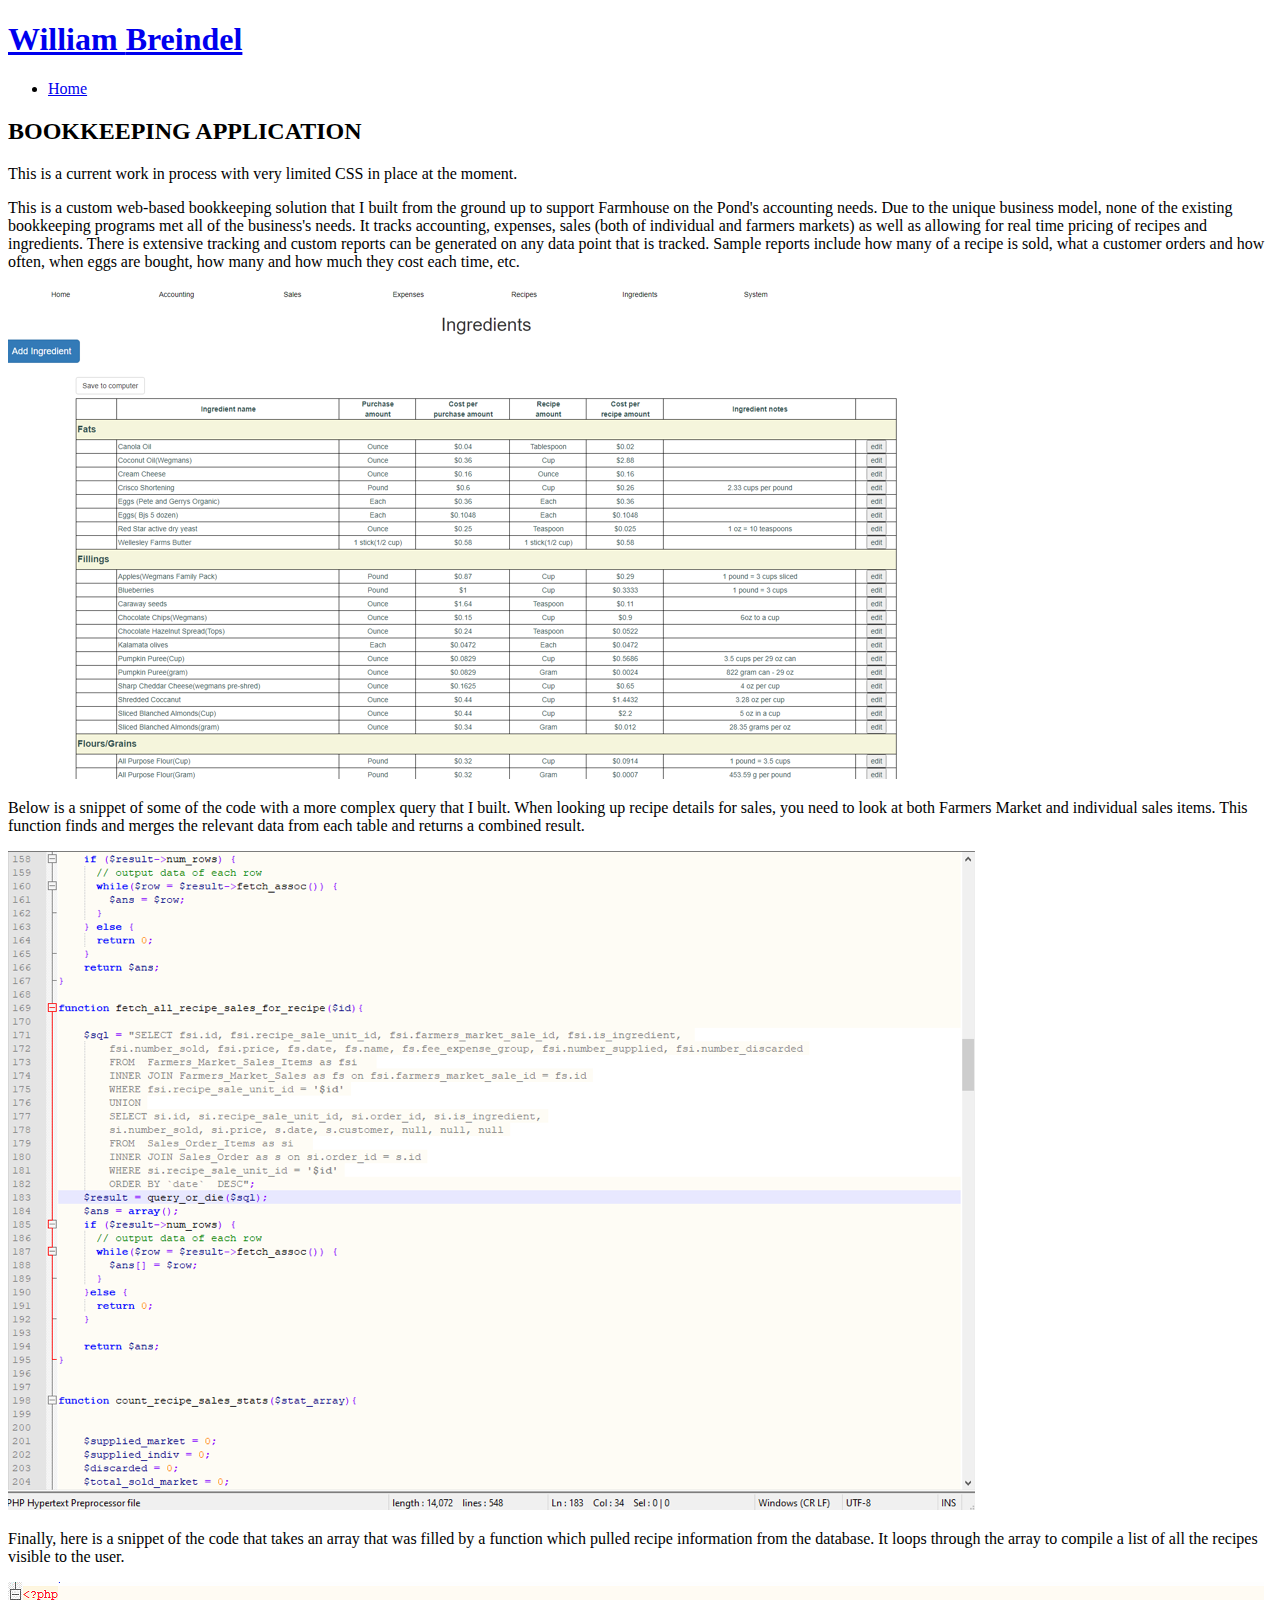
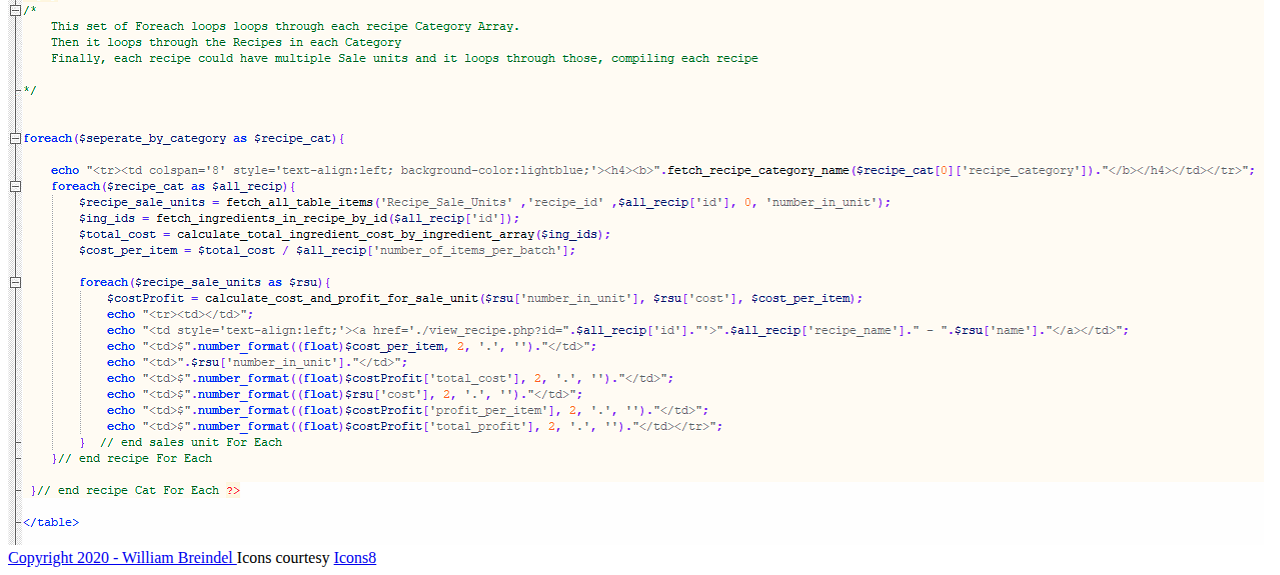
<file: bookkeeping.html>
<!DOCTYPE html>
<html xmlns="https://www.w3.org/1999/xhtml">

<html>
<head>
    <title>William Breindel</title>



    <!-- Google Fonts -->
    <link href="https://fonts.googleapis.com/css?family=Open+Sans:300,300i,400,400i,600,600i,700,700i|Roboto:300,300i,400,400i,500,500i,600,600i,700,700i|Poppins:300,300i,400,400i,500,500i,600,600i,700,700i" rel="stylesheet">

    <!-- Vendor CSS Files -->
    <link href="https://www.williambreindel.com/css/bootstrap.min.css" rel="stylesheet">
    <link href="https://www.williambreindel.com/css/animate.min.css" rel="stylesheet">
    <link href="https://www.williambreindel.com/css/venobox.css" rel="stylesheet">
    <link href="https://www.williambreindel.com/css/owl.carousel.min.css" rel="stylesheet">
    <link href="https://www.williambreindel.com/css/aos.css" rel="stylesheet">
    <link href="https://www.williambreindel.com/css/remixicon.css" rel="stylesheet">
    <link href="https://www.williambreindel.com/css/icofont/icofont.min.css" rel="stylesheet">

    <!-- Template Main CSS File -->

    <link href="https://www.williambreindel.com/css/style.css" rel="stylesheet">
    <link href="https://www.williambreindel.com/css/newstuff.css" rel="stylesheet">




</head>
<body data-spy="scroll" style="position: relative;">

    <!-- ======= Header ======= -->
    <header id="header" class="fixed-top">
        <!--   <div class="container d-flex align-items-center">

           <h1 class="logo mr-auto"><a href="index.html"><span>William </span>Breindel</a></h1>
              Uncomment below if you prefer to use an image logo
        <nav class="nav-menu d-none d-lg-block navbar navbar-light bg-light px-3">-->
        <!-- <a href="index.html" class="logo mr-auto"><img src="assets/img/logo.png" alt="" class="img-fluid"></a>-->

        <nav id="navbar-example2" class="navbar navbar-light bg-light px-3">
            <h1 class="logo mr-auto"> <a class="navbar-brand" href="./index.html"><span>William </span>Breindel</a></h1>
            <ul class="nav nav-pills">
                <li class="nav-item"><a class="nav-link" href="./index.html">Home</a></li>
            </ul>
        </nav><!-- .nav-menu -->



    </header><!-- End Header -->
    <div class="section-title sampleHead">
        <h2><strong>BOOKKEEPING APPLICATION</strong></h2>
    </div>



    <div class="sampleWordDiv">
        <p>This is a current work in process with very limited CSS in place at the moment. </p>

        <p>
            This is a custom web-based bookkeeping solution that I built from the ground up to support Farmhouse on the Pond's accounting needs.
            Due to the unique business model, none of the existing bookkeeping programs met all of the business's needs. It tracks accounting,
            expenses, sales (both of individual and farmers markets) as well as allowing for real time pricing of recipes and ingredients.
            There is extensive tracking and custom reports can be generated on any data point that is tracked. Sample reports include how many of a recipe is sold,
            what a customer orders and how often, when eggs are bought, how many and how much they cost each time, etc.
        </p>
    </div>

    <div class="samplePicDiv">
        <img class="samplePics" src="/images/bookkeeping1.png" alt="Tech Portal">
    </div>
    <div class="sampleWordDiv">
        <p>
            Below is a snippet of some of the code with a more complex query that I built.  When looking up recipe details for sales, you need to look at
            both Farmers Market and individual sales items.  This function finds and merges the relevant data from each table and returns a combined result.
        </p>
    </div>
    <div class="samplePicDiv">
        <img class="samplePics" src="/images/bookkeeping2.png" alt="Tech Portal">
    </div>
    <div class="sampleWordDiv">
        <p>
            Finally, here is a snippet of the code that takes an array that was filled by a function which pulled recipe information from the database.
            It loops through the array to compile a list of all the recipes visible to the user.
        </p>
        </div>
        <div class="samplePicDiv">
            <img class="samplePics" src="/images/bookkeeping3.png" alt="Tech Portal">
        </div>
  










    <!-- ======= Footer ======= -->
    <footer id="footer">
        <div id="mainPageFoot">
            <a href="https://www.williambreindel.com/" id="footCopyright">Copyright 2020 -  William Breindel </a>
            <span>Icons courtesy <a target="_blank" href="https://icons8.com">Icons8</a></span>
        </div>
    </footer><!-- End Footer -->
    <a href="#" class="back-to-top"><i class="icofont-simple-up"></i></a>






    <!-- Vendor JS Files -->
    <script src="https://www.williambreindel.com/js/jquery.min.js"></script>
    <script src="https://www.williambreindel.com/js/bootstrap.bundle.min.js"></script>
    <script src="https://www.williambreindel.com/js/jquery.easing.min.js"></script>
    <script src="https://www.williambreindel.com/js/validate.js"></script>
    <script src="https://www.williambreindel.com/js/jquery.sticky.js"></script>
    <script src="https://www.williambreindel.com/js/isotope.pkgd.min.js"></script>
    <script src="https://www.williambreindel.com/js/venobox.min.js"></script>
    <script src="https://www.williambreindel.com/js/jquery.waypoints.min.js"></script>
    <script src="https://www.williambreindel.com/js/owl.carousel.min.js"></script>
    <script src="https://www.williambreindel.com/js/aos.js"></script>

    <!-- Template Main JS File -->
    <script src="https://www.williambreindel.com/js/main.js"></script>

</body>
</html>
</file>
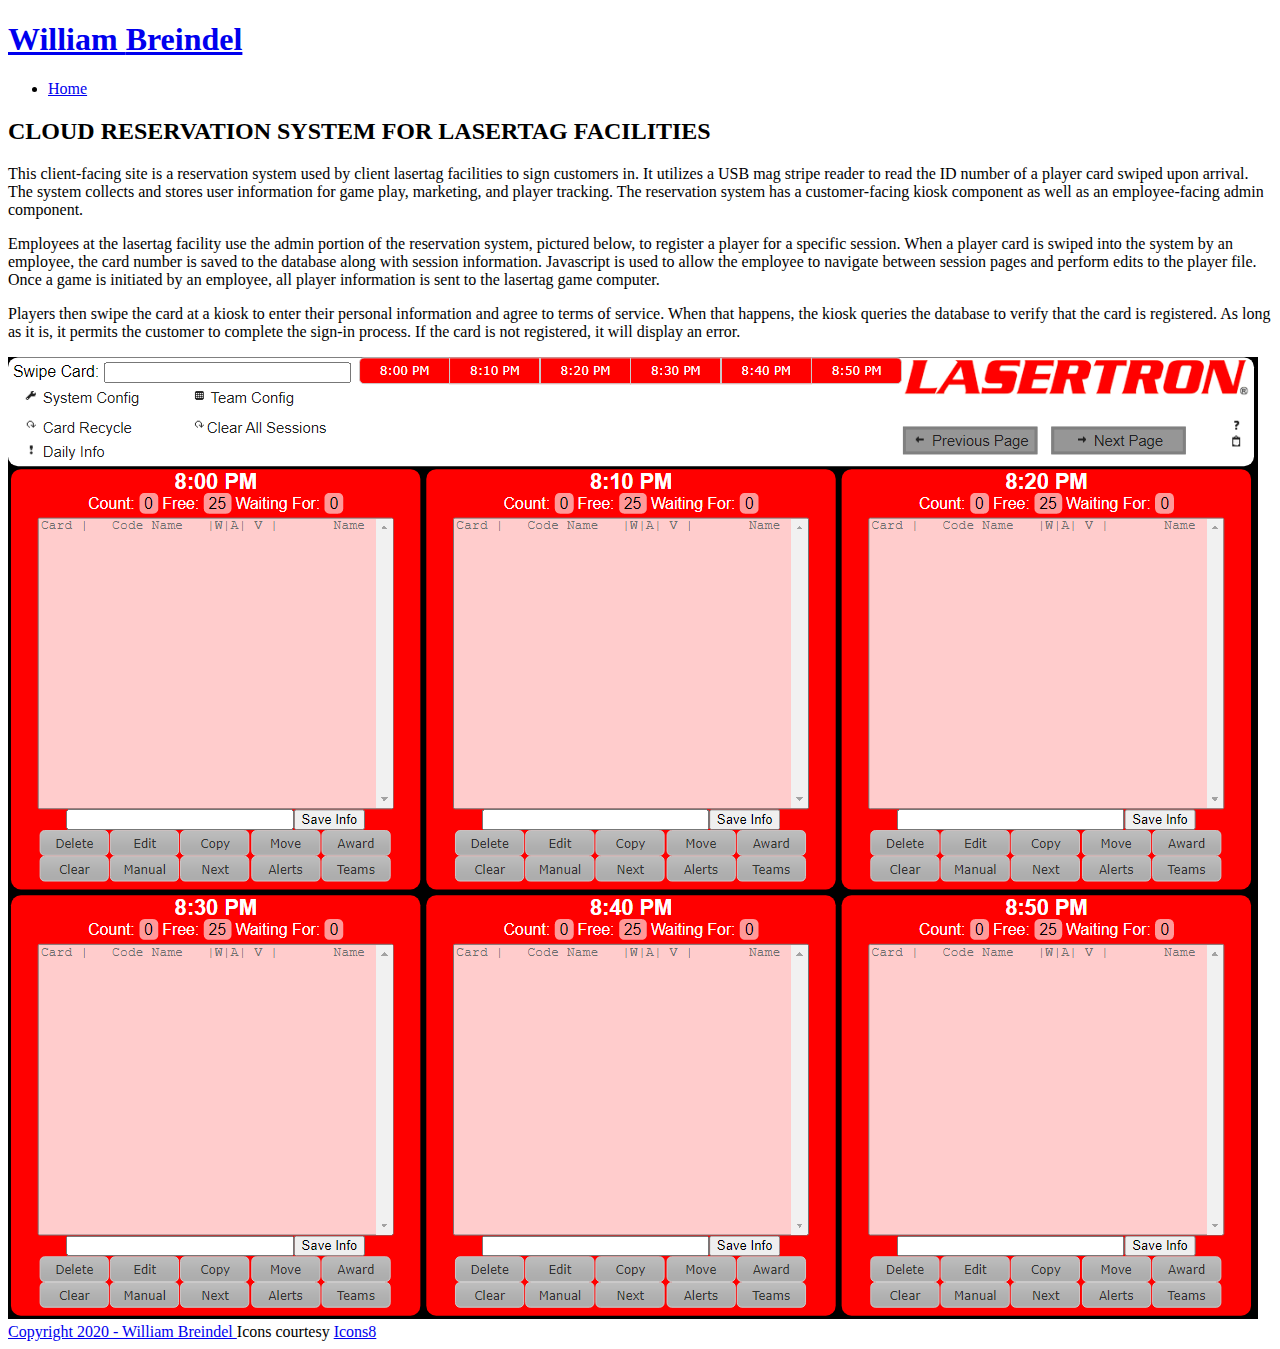
<file: cloudreservation.html>
<!DOCTYPE html>
<html xmlns="https://www.w3.org/1999/xhtml">

<html>
<head>
    <title>William Breindel</title>



    <!-- Google Fonts -->
    <link href="https://fonts.googleapis.com/css?family=Open+Sans:300,300i,400,400i,600,600i,700,700i|Roboto:300,300i,400,400i,500,500i,600,600i,700,700i|Poppins:300,300i,400,400i,500,500i,600,600i,700,700i" rel="stylesheet">

    <!-- Vendor CSS Files -->
    <link href="https://www.williambreindel.com/css/bootstrap.min.css" rel="stylesheet">
    <link href="https://www.williambreindel.com/css/animate.min.css" rel="stylesheet">
    <link href="https://www.williambreindel.com/css/venobox.css" rel="stylesheet">
    <link href="https://www.williambreindel.com/css/owl.carousel.min.css" rel="stylesheet">
    <link href="https://www.williambreindel.com/css/aos.css" rel="stylesheet">
    <link href="https://www.williambreindel.com/css/remixicon.css" rel="stylesheet">
    <link href="https://www.williambreindel.com/css/icofont/icofont.min.css" rel="stylesheet">

    <!-- Template Main CSS File -->

    <link href="https://www.williambreindel.com/css/style.css" rel="stylesheet">
    <link href="https://www.williambreindel.com/css/newstuff.css" rel="stylesheet">




</head>
<body data-spy="scroll" style="position: relative;">

    <!-- ======= Header ======= -->
    <header id="header" class="fixed-top">
        <!--   <div class="container d-flex align-items-center">

           <h1 class="logo mr-auto"><a href="index.html"><span>William </span>Breindel</a></h1>
              Uncomment below if you prefer to use an image logo
        <nav class="nav-menu d-none d-lg-block navbar navbar-light bg-light px-3">-->
        <!-- <a href="index.html" class="logo mr-auto"><img src="assets/img/logo.png" alt="" class="img-fluid"></a>-->

        <nav id="navbar-example2" class="navbar navbar-light bg-light px-3">
            <h1 class="logo mr-auto"> <a class="navbar-brand" href="./index.html"><span>William </span>Breindel</a></h1>
            <ul class="nav nav-pills">
                <li class="nav-item"><a class="nav-link" href="./index.html">Home</a></li>
            </ul>
        </nav><!-- .nav-menu -->



    </header><!-- End Header -->


    <div class="section-title sampleHead">
        <h2><strong>CLOUD RESERVATION SYSTEM FOR LASERTAG FACILITIES</strong></h2>
    </div>

    <div class="sampleWordDiv">
        <p>
            This client-facing site is a reservation system used by client lasertag facilities to sign customers in.
            It utilizes a USB mag stripe reader to read the ID number of a player card swiped upon arrival.
            The system collects and stores user information for game play, marketing, and player tracking.
            The reservation system has a customer-facing kiosk component as well as an employee-facing admin component.
        </p>

        <p>
            Employees at the lasertag facility use the admin portion of the reservation system, pictured below, to register
            a player for a specific session. When a player card is swiped into the system by an employee, the card number is
            saved to the database along with session information. Javascript is used to allow the employee to navigate between session
            pages and perform edits to the player file. Once a game is initiated by an employee, all player information is sent to the lasertag game computer.
        </p>

        <p>
            Players then swipe the card at a kiosk to enter their personal information and agree to terms of service. When that happens, the kiosk queries
            the database to verify that the card is registered. As long as it is, it permits the customer to complete the sign-in process.
            If the card is not registered, it will display an error.
        </p>
    </div>

    <div class="samplePicDiv">
        <img class="samplePics" src="/images/cloudreservation1.png" alt="Cloud Reservation Pic 1">
    </div>








    <!-- ======= Footer ======= -->
    <footer id="footer">
        <div id="mainPageFoot">
            <a href="https://www.williambreindel.com/" id="footCopyright">Copyright 2020 -  William Breindel </a>
            <span>Icons courtesy <a target="_blank" href="https://icons8.com">Icons8</a></span>
        </div>
    </footer><!-- End Footer -->
    <a href="#" class="back-to-top"><i class="icofont-simple-up"></i></a>






    <!-- Vendor JS Files -->
    <script src="https://www.williambreindel.com/js/jquery.min.js"></script>
    <script src="https://www.williambreindel.com/js/bootstrap.bundle.min.js"></script>
    <script src="https://www.williambreindel.com/js/jquery.easing.min.js"></script>
    <script src="https://www.williambreindel.com/js/validate.js"></script>
    <script src="https://www.williambreindel.com/js/jquery.sticky.js"></script>
    <script src="https://www.williambreindel.com/js/isotope.pkgd.min.js"></script>
    <script src="https://www.williambreindel.com/js/venobox.min.js"></script>
    <script src="https://www.williambreindel.com/js/jquery.waypoints.min.js"></script>
    <script src="https://www.williambreindel.com/js/owl.carousel.min.js"></script>
    <script src="https://www.williambreindel.com/js/aos.js"></script>

    <!-- Template Main JS File -->
    <script src="https://www.williambreindel.com/js/main.js"></script>

</body>
</html>
</file>
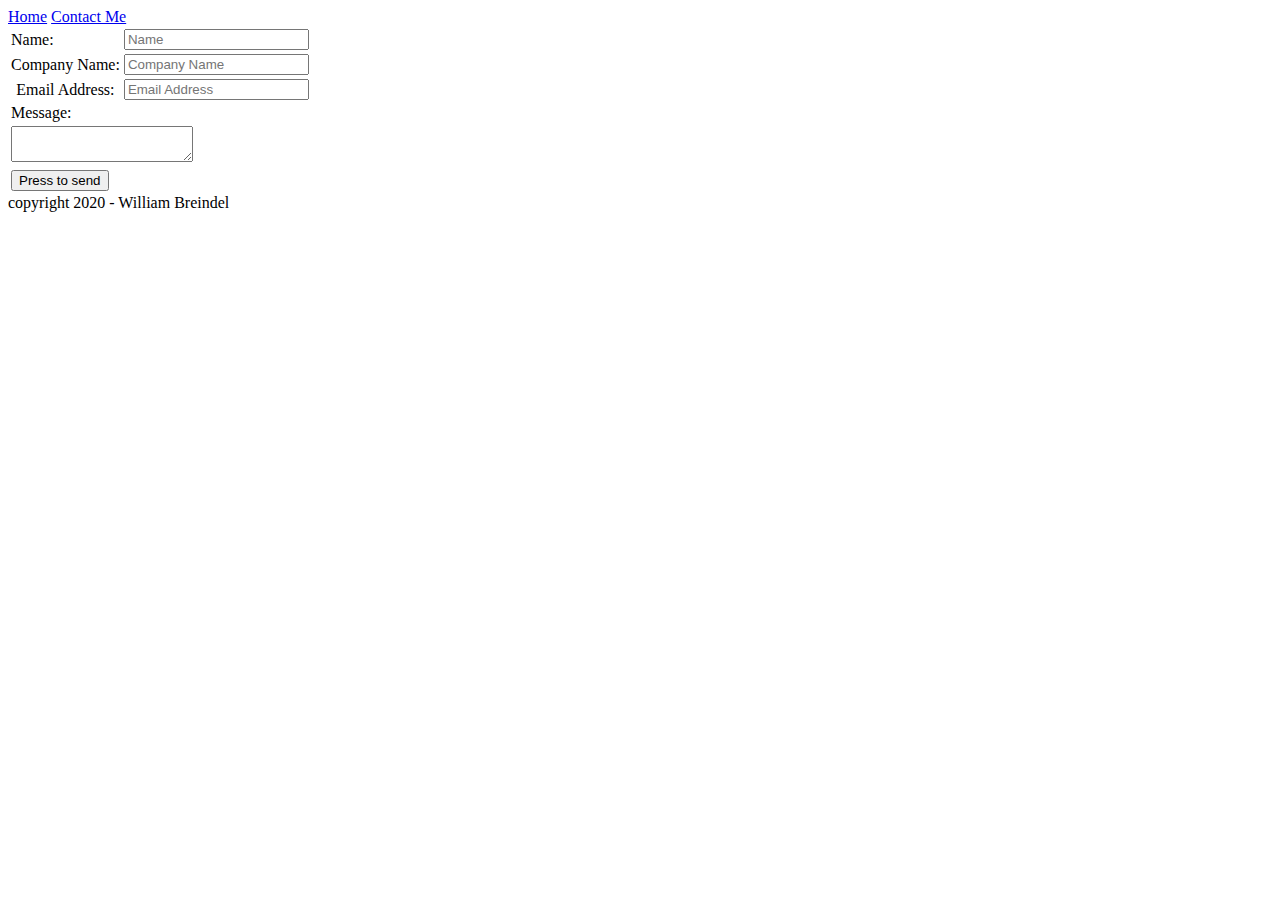
<file: contact.html>
<!DOCTYPE html>
<html xmlns="https://www.w3.org/1999/xhtml">


<html>
<head>
<title>Contact William Breindel</title>
<link rel="stylesheet" type="text/css" href="https://www.williambreindel.com/index.css" />
<link href="https://fonts.googleapis.com/css?family=Lato|Source+Serif+Pro&display=swap" rel="stylesheet">
</head>
<body>
	<div class="container" id="contactContainer">
		<div class="cloud"  id="contactCloud">
	<nav class="topMenu" role="navigation">
		 <div></div>
		<a href="https://www.williambreindel.com" id="menuHomeLink">Home</a>
		<a href="https://www.williambreindel.com/contact.html" id="menuContactLink">Contact Me</a>
		 <div></div>
	</nav>
	<div id="contactMeTop"></div>

  <form id="contactForm" action="https://forms.un-static.com/forms/07e374b1fcfcdfb1196554775234f4809991f046"  method="post">
	  
	  
	  <table>
		  <tr class="nonMessageRow">
		  <td>
        		<label for="nameFormButton">Name: </label></td>
		  <td>
			  <input class="contactMeFormButton" id="nameFormButton" name="nameFormButton" type="text" placeholder="Name">
			  </td>
		  </tr>
        	  <tr class="nonMessageRow">
			<td>
  			<label for="companyNameFormButton">Company Name: </label></td>
			  <td>
  			<input class="contactMeFormButton" id="companyNameFormButton" name="companyNameFormButton" type="text" placeholder="Company Name"></td>
		  </tr>
		  <tr class="nonMessageRow"><td style="text-align:center">
			  <label for="emailAddressFormButton" required>Email Address: </label></td>
			<td> 
 			 <input class="contactMeFormButton" id="emailAddressFormButton" name="emailAddressFormButton" type="email" placeholder="Email Address"></input>
		  </tr>
		  <tr class="nonMessageRow"><td colspan="2">
			<label for="messageTextFormButton">Message: </label></td></tr>
		<tr class="messageRow"><td colspan="2" >
  			<textarea class="messageTextFormButton" id="messageTextFormButton" name="messageTextFormButton"></textarea></td></tr>
	 
	  <tr id="nonMessageRow"><td colspan="2">
  			<input id="submitButtonFormButton" type ="submit" value="Press to send"></input></td></tr></table>
 	 </form>

<div id="contactMeFoot">copyright 2020 -  William Breindel</div>
	</div>
</div>
</body>
</html>
</file>
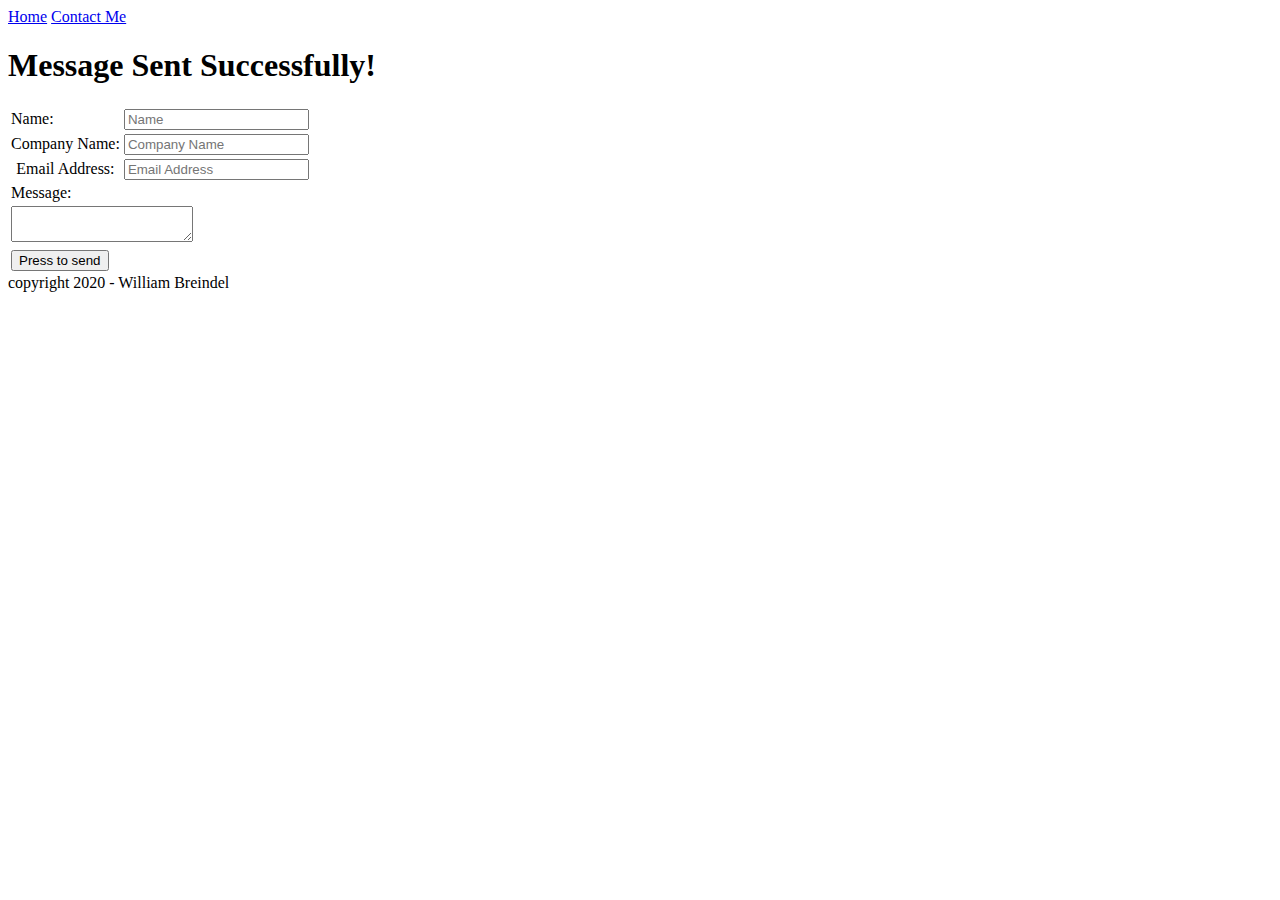
<file: success.html>
<!DOCTYPE html>
<html xmlns="http://www.w3.org/1999/xhtml">


<html>
<head>
<title>Contact William Breindel</title>
<link rel="stylesheet" type="text/css" href="http://www.williambreindel.com/index.css" />
<link href="https://fonts.googleapis.com/css?family=Lato|Source+Serif+Pro&display=swap" rel="stylesheet">
</head>
<body>
	<div class="container" id="contactContainer">
		<div class="cloud" id="contactCloud">
	<nav class="topMenu" role="navigation">
		 <div></div>
		<a href="http://www.williambreindel.com" id="menuHomeLink">Home</a>
		<a href="http://www.williambreindel.com/contact.html" id="menuContactLink">Contact Me</a>
		 <div></div>
	</nav>
		<div id="contactMeTop"><h1 id="successfulMessage">Message Sent Successfully!</h1></div>

  <form id="contactForm" action="https://forms.un-static.com/forms/543b64b49519d2f2194edbb46daa5b9fd80c06c8"  method="post">
	  
	  
	  <table>
		  <tr class="nonMessageRow">
		  <td>
        		<label for="nameFormButton">Name: </label></td>
		  <td>
			  <input class="contactMeFormButton" id="nameFormButton" name="nameFormButton" type="text" placeholder="Name">
			  </td>
		  </tr>
        	  <tr class="nonMessageRow">
			<td>
  			<label for="companyNameFormButton">Company Name: </label></td>
			  <td>
  			<input class="contactMeFormButton" id="companyNameFormButton" name="companyNameFormButton" type="text" placeholder="Company Name"></td>
		  </tr>
		  <tr class="nonMessageRow"><td style="text-align:center">
			  <label for="emailAddressFormButton" required>Email Address: </label></td>
			<td> 
 			 <input class="contactMeFormButton" id="emailAddressFormButton" name="emailAddressFormButton" type="email" placeholder="Email Address"></input>
		  </tr>
		  <tr class="nonMessageRow"><td colspan="2">
			<label for="messageTextFormButton">Message: </label></td></tr>
		<tr class="messageRow"><td colspan="2" >
  			<textarea class="messageTextFormButton" id="messageTextFormButton" name="messageTextFormButton"></textarea></td></tr>
	 
	  <tr id="nonMessageRow"><td colspan="2">
  			<input id="submitButtonFormButton" type ="submit" value="Press to send"></input></td></tr></table>
 	 </form>

<div id="contactMeFoot">copyright 2020 -  William Breindel</div></div>
</div>
</body>
</html>
</file>
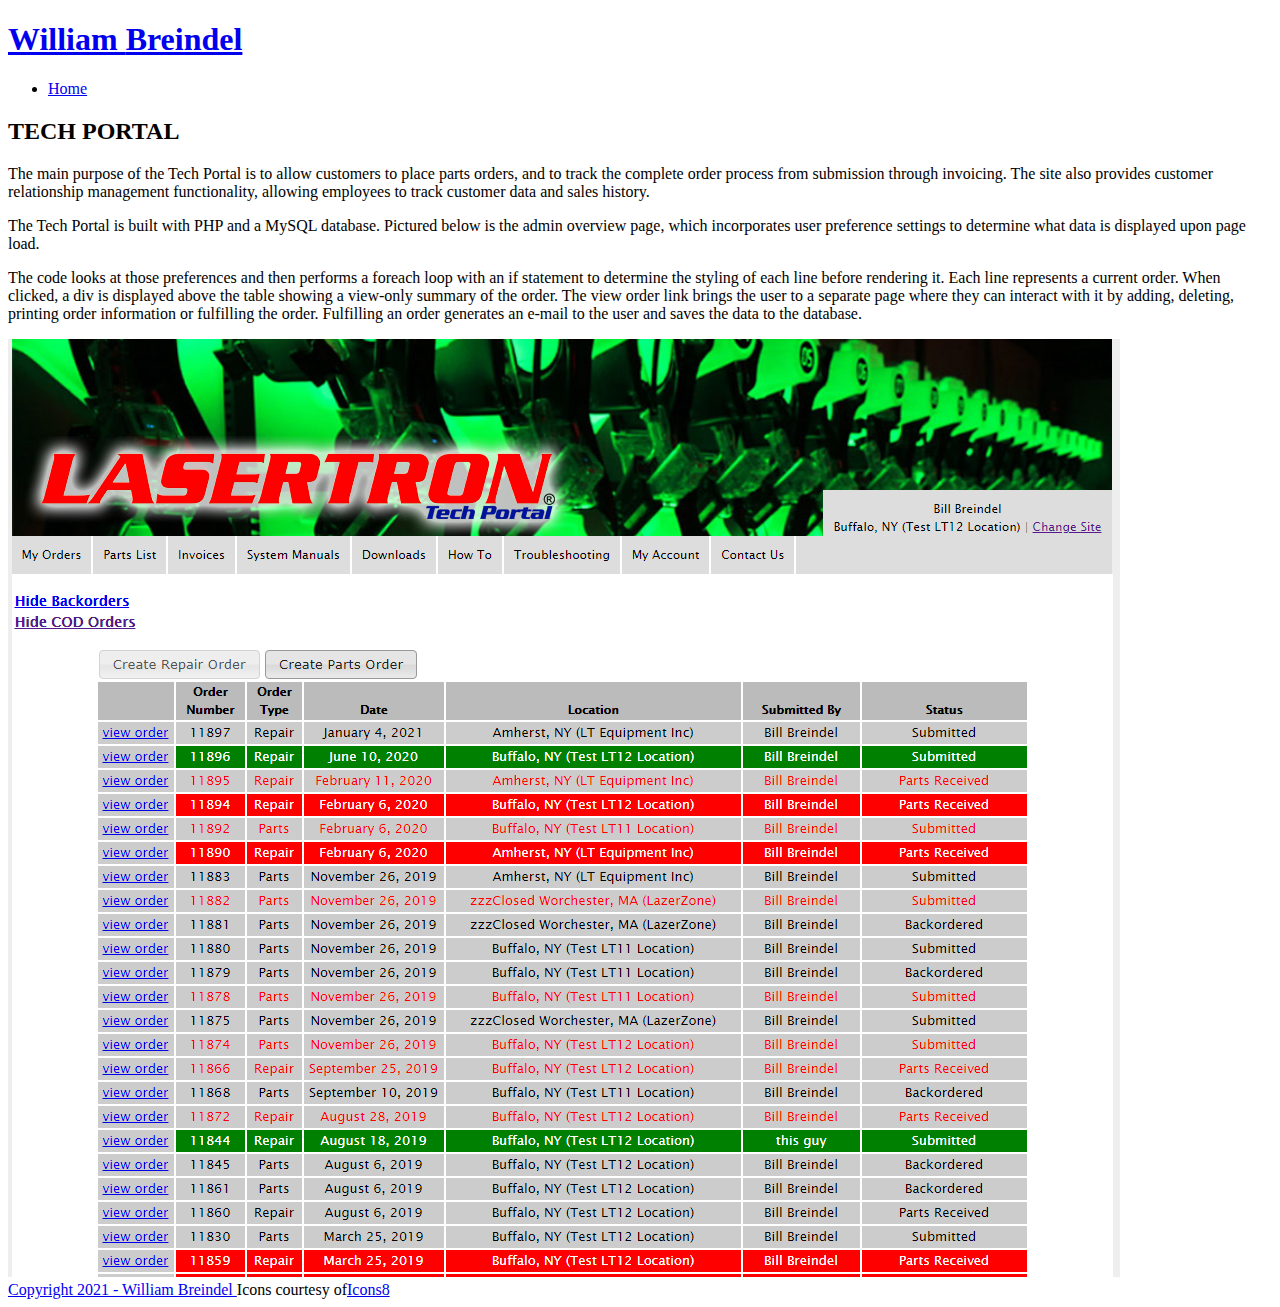
<file: techportal.html>
<!DOCTYPE html>
<html xmlns="https://www.w3.org/1999/xhtml">

<html>
<head>
    <title>William Breindel</title>



    <!-- Google Fonts -->
    <link href="https://fonts.googleapis.com/css?family=Open+Sans:300,300i,400,400i,600,600i,700,700i|Roboto:300,300i,400,400i,500,500i,600,600i,700,700i|Poppins:300,300i,400,400i,500,500i,600,600i,700,700i" rel="stylesheet">

    <!-- Vendor CSS Files -->
    <link href="https://www.williambreindel.com/css/bootstrap.min.css" rel="stylesheet">
    <link href="https://www.williambreindel.com/css/animate.min.css" rel="stylesheet">
    <link href="https://www.williambreindel.com/css/venobox.css" rel="stylesheet">
    <link href="https://www.williambreindel.com/css/owl.carousel.min.css" rel="stylesheet">
    <link href="https://www.williambreindel.com/css/aos.css" rel="stylesheet">
    <link href="https://www.williambreindel.com/css/remixicon.css" rel="stylesheet">
    <link href="https://www.williambreindel.com/css/icofont/icofont.min.css" rel="stylesheet">

    <!-- Template Main CSS File -->

    <link href="https://www.williambreindel.com/css/style.css" rel="stylesheet">
    <link href="https://www.williambreindel.com/css/newstuff.css" rel="stylesheet">




</head>
<body data-spy="scroll" style="position: relative;">

    <!-- ======= Header ======= -->
    <header id="header" class="fixed-top">
        <!--   <div class="container d-flex align-items-center">

           <h1 class="logo mr-auto"><a href="index.html"><span>William </span>Breindel</a></h1>
              Uncomment below if you prefer to use an image logo
        <nav class="nav-menu d-none d-lg-block navbar navbar-light bg-light px-3">-->
        <!-- <a href="index.html" class="logo mr-auto"><img src="assets/img/logo.png" alt="" class="img-fluid"></a>-->

        <nav id="navbar-example2" class="navbar navbar-light bg-light px-3">
            <h1 class="logo mr-auto"> <a class="navbar-brand" href="./index.html"><span>William </span>Breindel</a></h1>
            <ul class="nav nav-pills">
                <li class="nav-item"><a class="nav-link" href="./index.html">Home</a></li>
            </ul>
        </nav><!-- .nav-menu -->



    </header><!-- End Header -->

    <div class="section-title sampleHead">
        <h2><strong>TECH PORTAL</strong></h2>
    </div>


    <div class="sampleWordDiv">
        <p>
            The main purpose of the Tech Portal is to allow customers to place parts orders, and to track the complete order process from submission through invoicing.
            The site also provides customer relationship management functionality, allowing employees to track customer data and sales history.
        </p>

        <p>
            The Tech Portal is built with PHP and a MySQL database. Pictured below is the admin overview page,
            which incorporates user preference settings to determine what data is displayed upon page load.
        </p>

        <p>
            The code looks at those preferences and then performs a foreach loop with an if statement to determine the styling
            of each line before rendering it. Each line represents a current order. When clicked, a div is displayed above the
            table showing a view-only summary of the order. The view order link brings the user to a separate page where they can interact
            with it by adding, deleting, printing order information or fulfilling the order. Fulfilling an order generates an e-mail to
            the user and saves the data to the database.
        </p>
    </div>


    <div class="samplePicDiv">
        <img class="samplePics" src="/images/techportal1.png" alt="Tech Portal">
    </div>







    <!-- ======= Footer ======= -->
    <footer id="footer">
        <div id="mainPageFoot">
            <a href="https://www.williambreindel.com/" id="footCopyright">Copyright 2021 -  William Breindel </a>
            <span>Icons courtesy of<a target="_blank" href="https://icons8.com">Icons8</a></span>
        </div>
    </footer><!-- End Footer -->
    <a href="#" class="back-to-top"><i class="icofont-simple-up"></i></a>






    <!-- Vendor JS Files -->
    <script src="https://www.williambreindel.com/js/jquery.min.js"></script>
    <script src="https://www.williambreindel.com/js/bootstrap.bundle.min.js"></script>
    <script src="https://www.williambreindel.com/js/jquery.easing.min.js"></script>
    <script src="https://www.williambreindel.com/js/validate.js"></script>
    <script src="https://www.williambreindel.com/js/jquery.sticky.js"></script>
    <script src="https://www.williambreindel.com/js/isotope.pkgd.min.js"></script>
    <script src="https://www.williambreindel.com/js/venobox.min.js"></script>
    <script src="https://www.williambreindel.com/js/jquery.waypoints.min.js"></script>
    <script src="https://www.williambreindel.com/js/owl.carousel.min.js"></script>
    <script src="https://www.williambreindel.com/js/aos.js"></script>

    <!-- Template Main JS File -->
    <script src="https://www.williambreindel.com/js/main.js"></script>

</body>
</html>
</file>
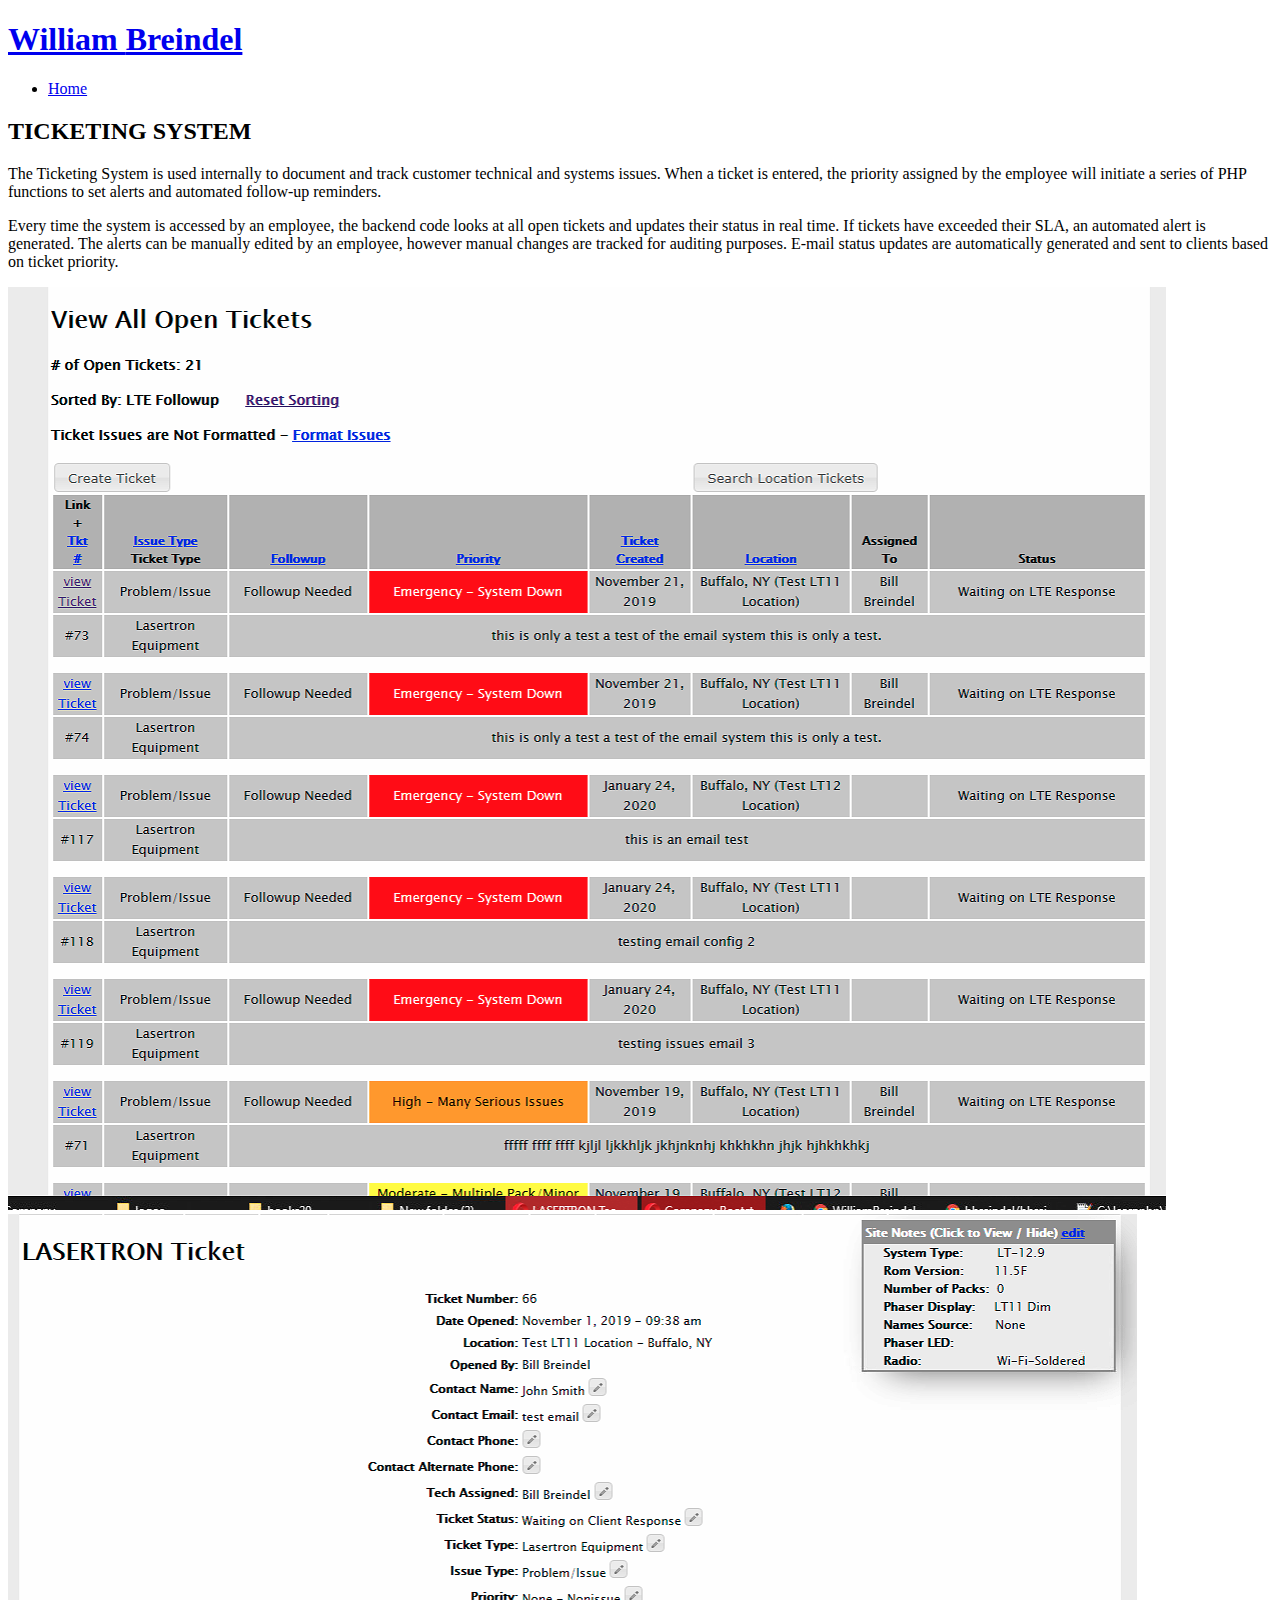
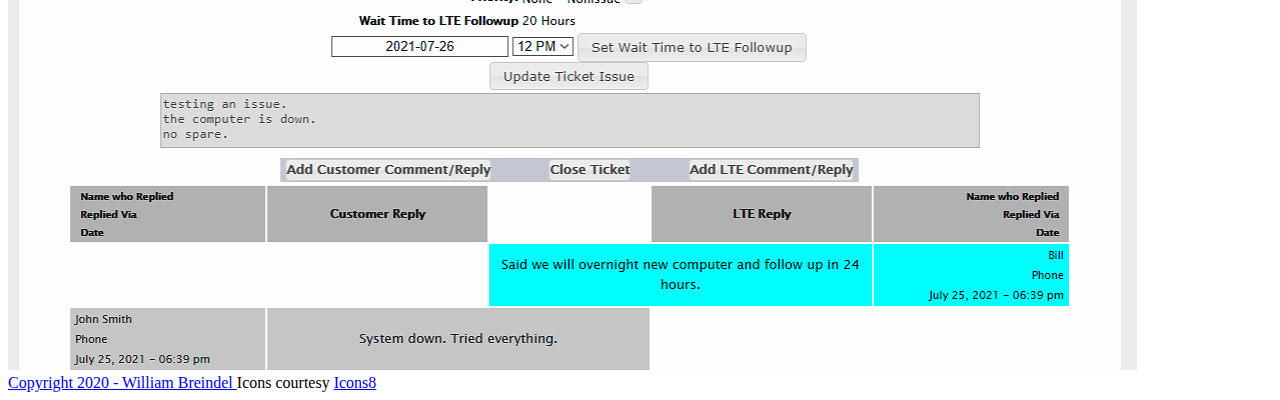
<file: ticketing.html>
<!DOCTYPE html>
<html xmlns="https://www.w3.org/1999/xhtml">

<html>
<head>
    <title>William Breindel</title>



    <!-- Google Fonts -->
    <link href="https://fonts.googleapis.com/css?family=Open+Sans:300,300i,400,400i,600,600i,700,700i|Roboto:300,300i,400,400i,500,500i,600,600i,700,700i|Poppins:300,300i,400,400i,500,500i,600,600i,700,700i" rel="stylesheet">

    <!-- Vendor CSS Files -->
    <link href="https://www.williambreindel.com/css/bootstrap.min.css" rel="stylesheet">
    <link href="https://www.williambreindel.com/css/animate.min.css" rel="stylesheet">
    <link href="https://www.williambreindel.com/css/venobox.css" rel="stylesheet">
    <link href="https://www.williambreindel.com/css/owl.carousel.min.css" rel="stylesheet">
    <link href="https://www.williambreindel.com/css/aos.css" rel="stylesheet">
    <link href="https://www.williambreindel.com/css/remixicon.css" rel="stylesheet">
    <link href="https://www.williambreindel.com/css/icofont/icofont.min.css" rel="stylesheet">

    <!-- Template Main CSS File -->

    <link href="https://www.williambreindel.com/css/style.css" rel="stylesheet">
    <link href="https://www.williambreindel.com/css/newstuff.css" rel="stylesheet">




</head>
<body data-spy="scroll" style="position: relative;">

    <!-- ======= Header ======= -->
    <header id="header" class="fixed-top">
        <!--   <div class="container d-flex align-items-center">

           <h1 class="logo mr-auto"><a href="index.html"><span>William </span>Breindel</a></h1>
              Uncomment below if you prefer to use an image logo
        <nav class="nav-menu d-none d-lg-block navbar navbar-light bg-light px-3">-->
        <!-- <a href="index.html" class="logo mr-auto"><img src="assets/img/logo.png" alt="" class="img-fluid"></a>-->

        <nav id="navbar-example2" class="navbar navbar-light bg-light px-3">
            <h1 class="logo mr-auto"> <a class="navbar-brand" href="./index.html"><span>William </span>Breindel</a></h1>
            <ul class="nav nav-pills">
                <li class="nav-item"><a class="nav-link" href="./index.html">Home</a></li>
            </ul>
        </nav><!-- .nav-menu -->



    </header><!-- End Header -->

    <div class="section-title sampleHead">
        <h2><strong>TICKETING SYSTEM</strong></h2>
    </div>


    <div class="sampleWordDiv">
        <p>
            The Ticketing System is used internally to document and track customer technical and systems issues. When a ticket is entered,
            the priority assigned by the employee will initiate a series of PHP functions to set alerts and automated follow-up reminders.
        </p>

        <p>
            Every time the system is accessed by an employee, the backend code looks at all open tickets and updates their status in real time.
            If tickets have exceeded their SLA, an automated alert is generated. The alerts can be manually edited by an employee,
            however manual changes are tracked for auditing purposes. E-mail status updates are automatically generated and sent to clients based on ticket priority.
        </p>
    </div>
    <div class="samplePicDiv">
        <img class="samplePics" src="/images/ticketing1.png" alt="Ticketing System Pic 1">
    </div>
    <div class="samplePicDiv">
        <img class="samplePics" src="/images/ticketing2.png" alt="Ticketing System Pic 2">
    </div>









    <!-- ======= Footer ======= -->
    <footer id="footer">
        <div id="mainPageFoot">
            <a href="https://www.williambreindel.com/" id="footCopyright">Copyright 2020 -  William Breindel </a>
            <span>Icons courtesy <a target="_blank" href="https://icons8.com">Icons8</a></span>
        </div>
    </footer><!-- End Footer -->
    <a href="#" class="back-to-top"><i class="icofont-simple-up"></i></a>






    <!-- Vendor JS Files -->
    <script src="https://www.williambreindel.com/js/jquery.min.js"></script>
    <script src="https://www.williambreindel.com/js/bootstrap.bundle.min.js"></script>
    <script src="https://www.williambreindel.com/js/jquery.easing.min.js"></script>
    <script src="https://www.williambreindel.com/js/validate.js"></script>
    <script src="https://www.williambreindel.com/js/jquery.sticky.js"></script>
    <script src="https://www.williambreindel.com/js/isotope.pkgd.min.js"></script>
    <script src="https://www.williambreindel.com/js/venobox.min.js"></script>
    <script src="https://www.williambreindel.com/js/jquery.waypoints.min.js"></script>
    <script src="https://www.williambreindel.com/js/owl.carousel.min.js"></script>
    <script src="https://www.williambreindel.com/js/aos.js"></script>

    <!-- Template Main JS File -->
    <script src="https://www.williambreindel.com/js/main.js"></script>

</body>
</html>
</file>
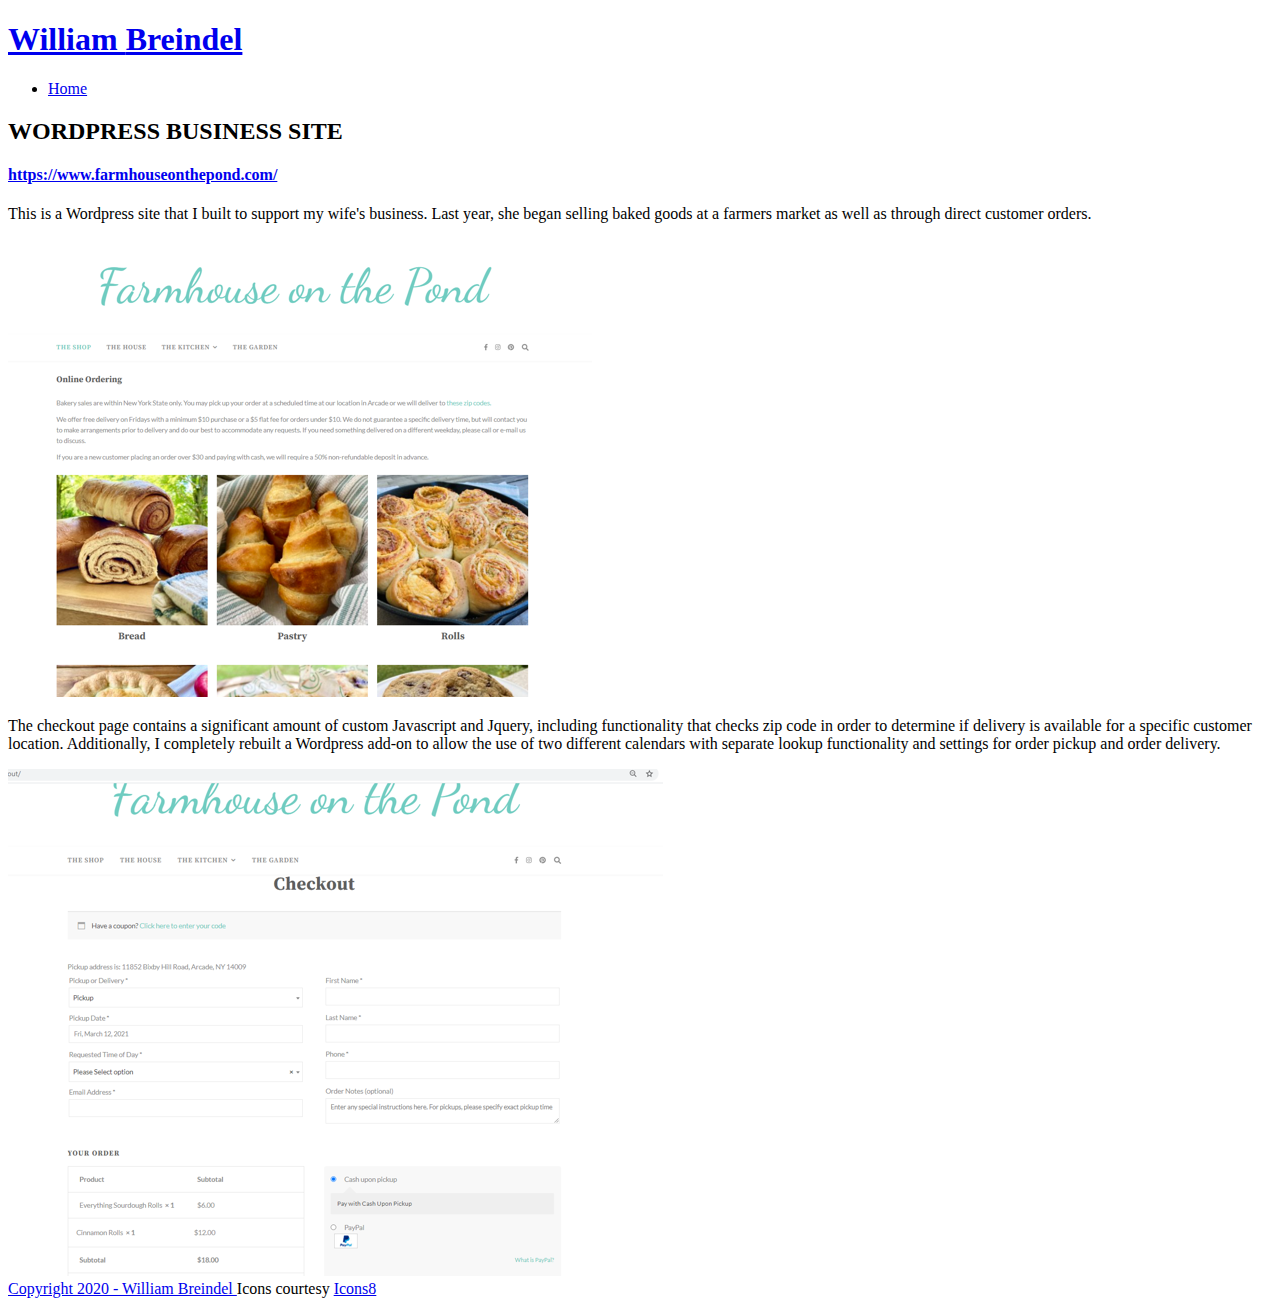
<file: wordpress.html>
<!DOCTYPE html>
<html xmlns="https://www.w3.org/1999/xhtml">

<html>
<head>
    <title>William Breindel</title>



    <!-- Google Fonts -->
    <link href="https://fonts.googleapis.com/css?family=Open+Sans:300,300i,400,400i,600,600i,700,700i|Roboto:300,300i,400,400i,500,500i,600,600i,700,700i|Poppins:300,300i,400,400i,500,500i,600,600i,700,700i" rel="stylesheet">

    <!-- Vendor CSS Files -->
    <link href="https://www.williambreindel.com/css/bootstrap.min.css" rel="stylesheet">
    <link href="https://www.williambreindel.com/css/animate.min.css" rel="stylesheet">
    <link href="https://www.williambreindel.com/css/venobox.css" rel="stylesheet">
    <link href="https://www.williambreindel.com/css/owl.carousel.min.css" rel="stylesheet">
    <link href="https://www.williambreindel.com/css/aos.css" rel="stylesheet">
    <link href="https://www.williambreindel.com/css/remixicon.css" rel="stylesheet">
    <link href="https://www.williambreindel.com/css/icofont/icofont.min.css" rel="stylesheet">

    <!-- Template Main CSS File -->

    <link href="https://www.williambreindel.com/css/style.css" rel="stylesheet">
    <link href="https://www.williambreindel.com/css/newstuff.css" rel="stylesheet">




</head>
<body data-spy="scroll" style="position: relative;">

    <!-- ======= Header ======= -->
    <header id="header" class="fixed-top">
        <!--   <div class="container d-flex align-items-center">

           <h1 class="logo mr-auto"><a href="index.html"><span>William </span>Breindel</a></h1>
              Uncomment below if you prefer to use an image logo
        <nav class="nav-menu d-none d-lg-block navbar navbar-light bg-light px-3">-->
        <!-- <a href="index.html" class="logo mr-auto"><img src="assets/img/logo.png" alt="" class="img-fluid"></a>-->

        <nav id="navbar-example2" class="navbar navbar-light bg-light px-3">
            <h1 class="logo mr-auto"> <a class="navbar-brand" href="./index.html"><span>William </span>Breindel</a></h1>
            <ul class="nav nav-pills">
                <li class="nav-item"><a class="nav-link" href="./index.html">Home</a></li>
            </ul>
        </nav><!-- .nav-menu -->



    </header><!-- End Header -->

    <div class="section-title sampleHead">
        <h2><strong>WORDPRESS BUSINESS SITE</strong></h2>
        <h4><a href="https://www.farmhouseonthepond.com/">https://www.farmhouseonthepond.com/</a></h4>
    </div>


    <div class="sampleWordDiv">
        <p>
            This is a Wordpress site that I built to support my wife's business. Last year, she began selling baked goods at a farmers market as well as through direct customer orders.
        </p>
    </div>
    <div class="samplePicDiv">
        <img class="samplePics" src="/images/wordpress1.png" alt="Wordpress Pic 1">
    </div>

    <div class="sampleWordDiv">
        <p>
            The checkout page contains a significant amount of custom Javascript and Jquery, including functionality that checks zip code in order to determine if delivery is available for
            a specific customer location. Additionally, I completely rebuilt a Wordpress add-on to allow the use of two different calendars with separate lookup functionality and settings
            for order pickup and order delivery.
        </p>

    </div>

    <div class="samplePicDiv">
        <img class="samplePics" src="/images/wordpress2.png" alt="Wordpress Pic 1">
    </div>








    <!-- ======= Footer ======= -->
    <footer id="footer">
        <div id="mainPageFoot">
            <a href="https://www.williambreindel.com/" id="footCopyright">Copyright 2020 -  William Breindel </a>
            <span>Icons courtesy <a target="_blank" href="https://icons8.com">Icons8</a></span>
        </div>
    </footer><!-- End Footer -->
    <a href="#" class="back-to-top"><i class="icofont-simple-up"></i></a>






    <!-- Vendor JS Files -->
    <script src="https://www.williambreindel.com/js/jquery.min.js"></script>
    <script src="https://www.williambreindel.com/js/bootstrap.bundle.min.js"></script>
    <script src="https://www.williambreindel.com/js/jquery.easing.min.js"></script>
    <script src="https://www.williambreindel.com/js/validate.js"></script>
    <script src="https://www.williambreindel.com/js/jquery.sticky.js"></script>
    <script src="https://www.williambreindel.com/js/isotope.pkgd.min.js"></script>
    <script src="https://www.williambreindel.com/js/venobox.min.js"></script>
    <script src="https://www.williambreindel.com/js/jquery.waypoints.min.js"></script>
    <script src="https://www.williambreindel.com/js/owl.carousel.min.js"></script>
    <script src="https://www.williambreindel.com/js/aos.js"></script>

    <!-- Template Main JS File -->
    <script src="https://www.williambreindel.com/js/main.js"></script>

</body>
</html>
</file>
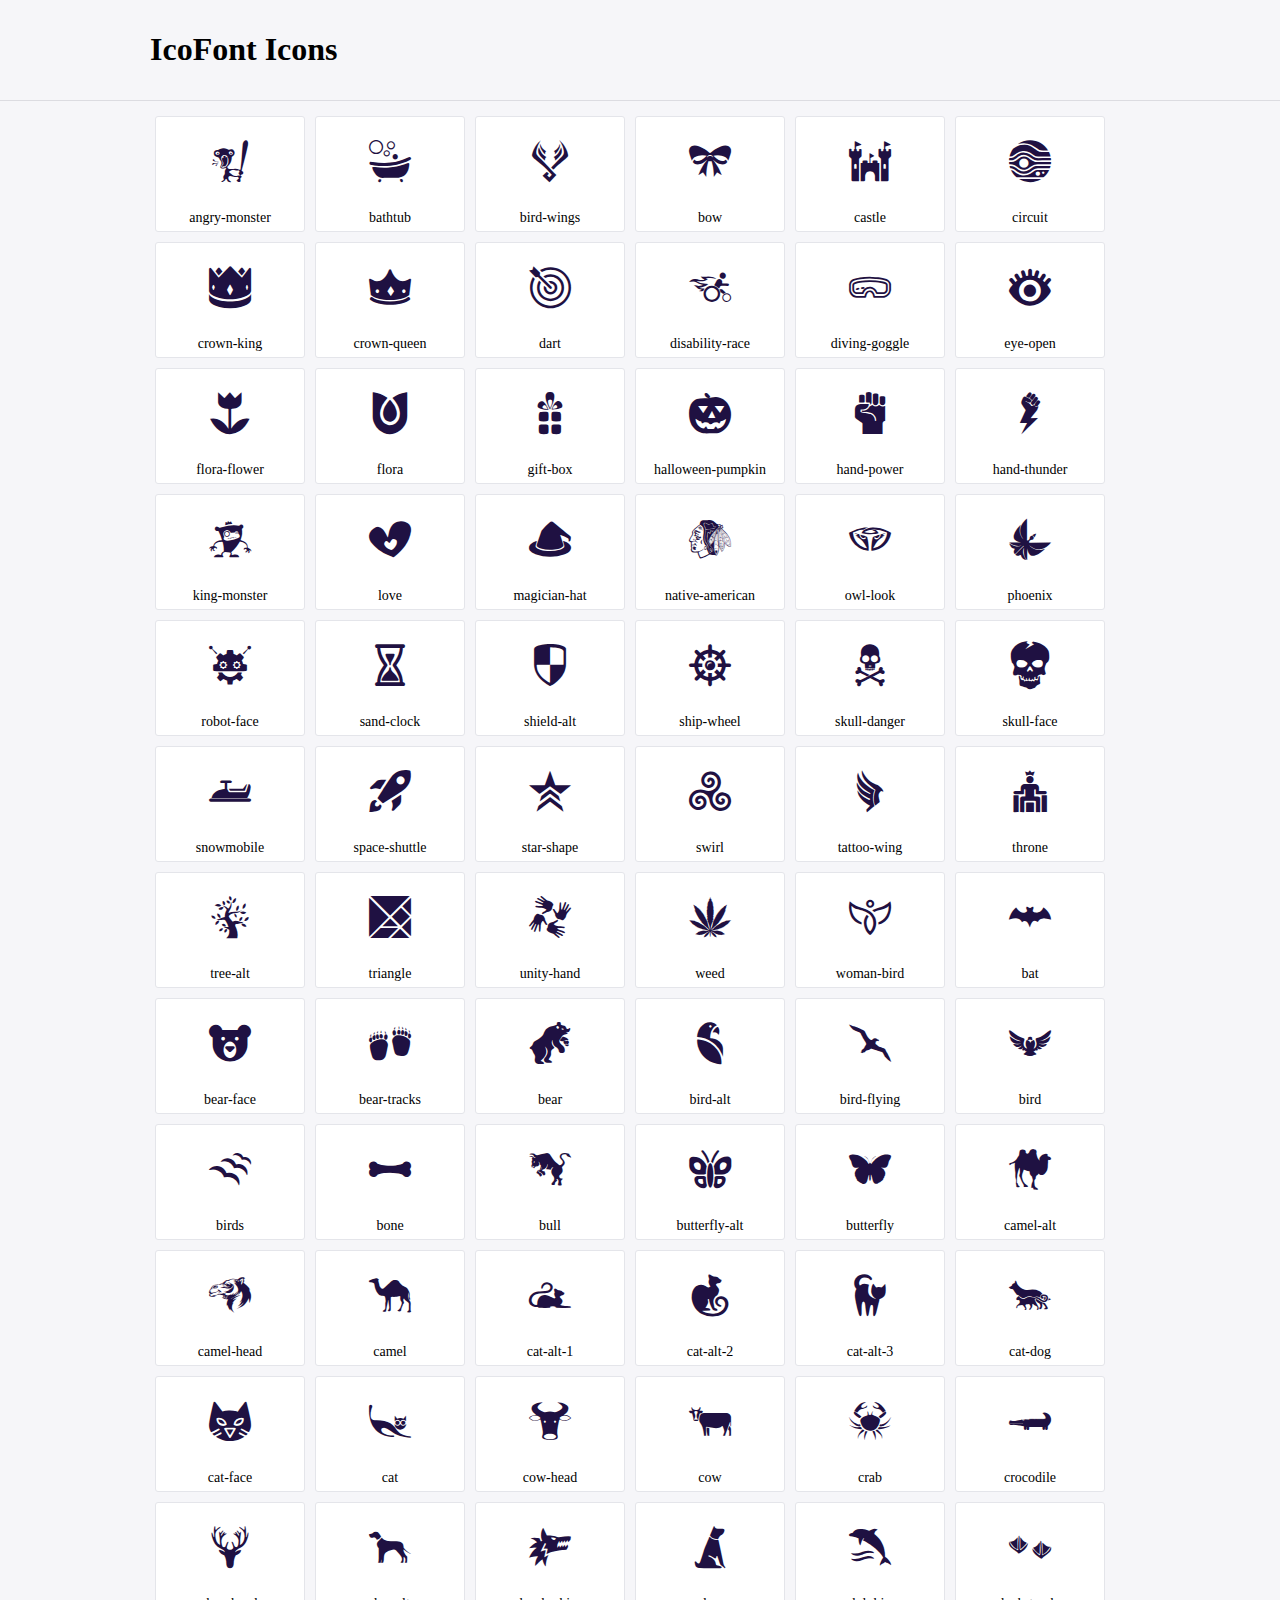
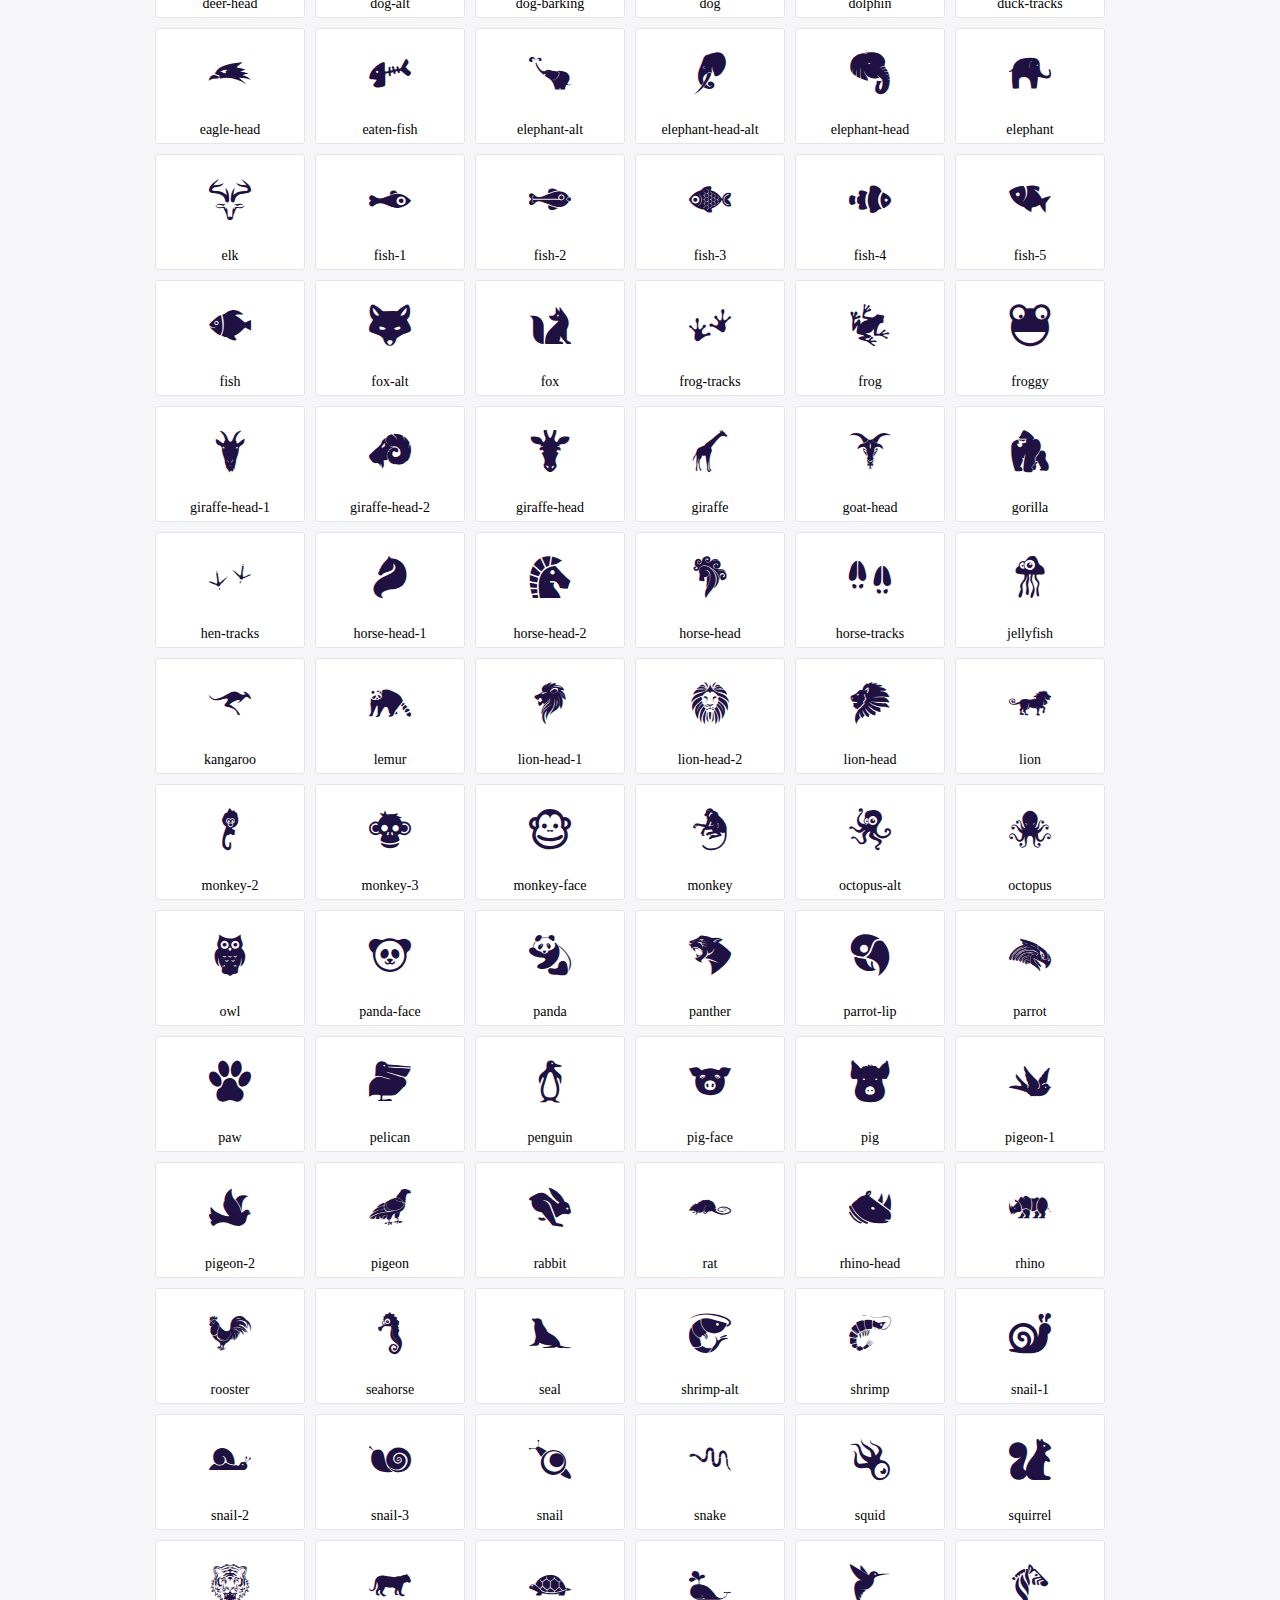
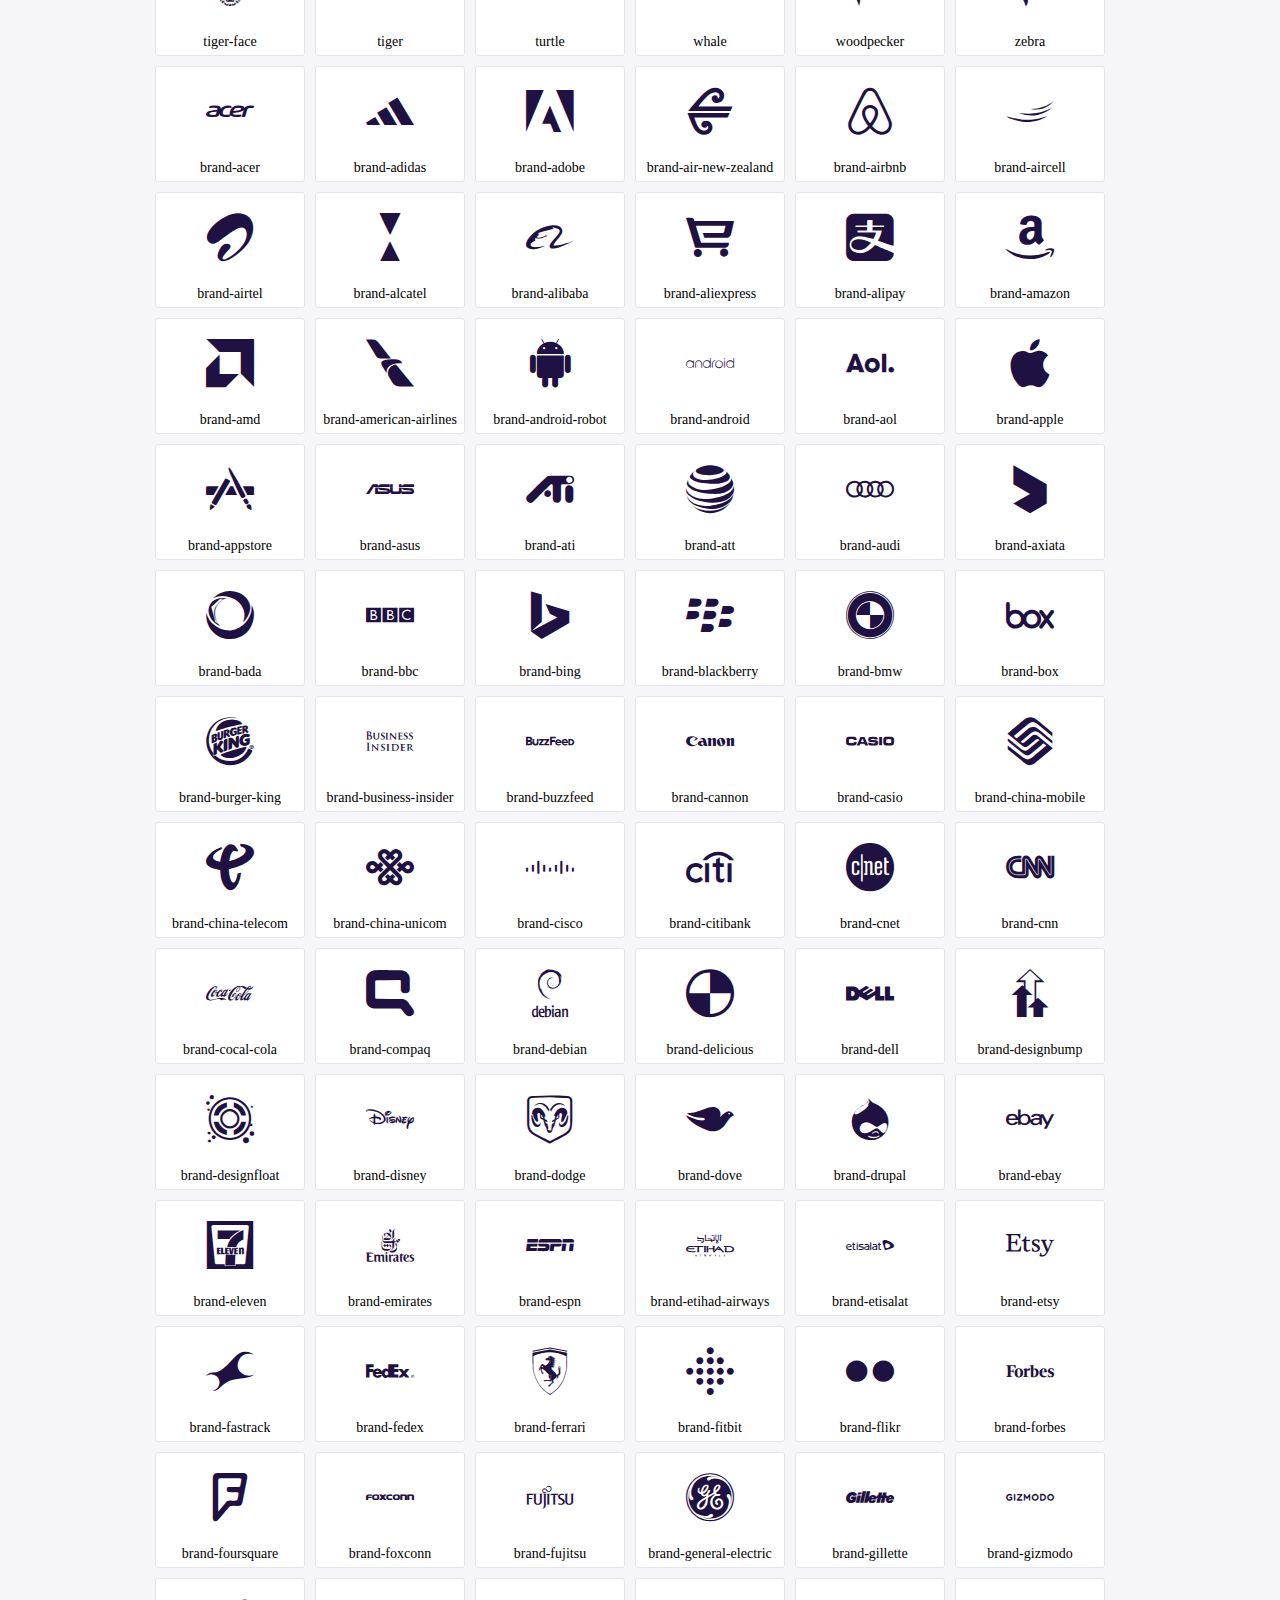
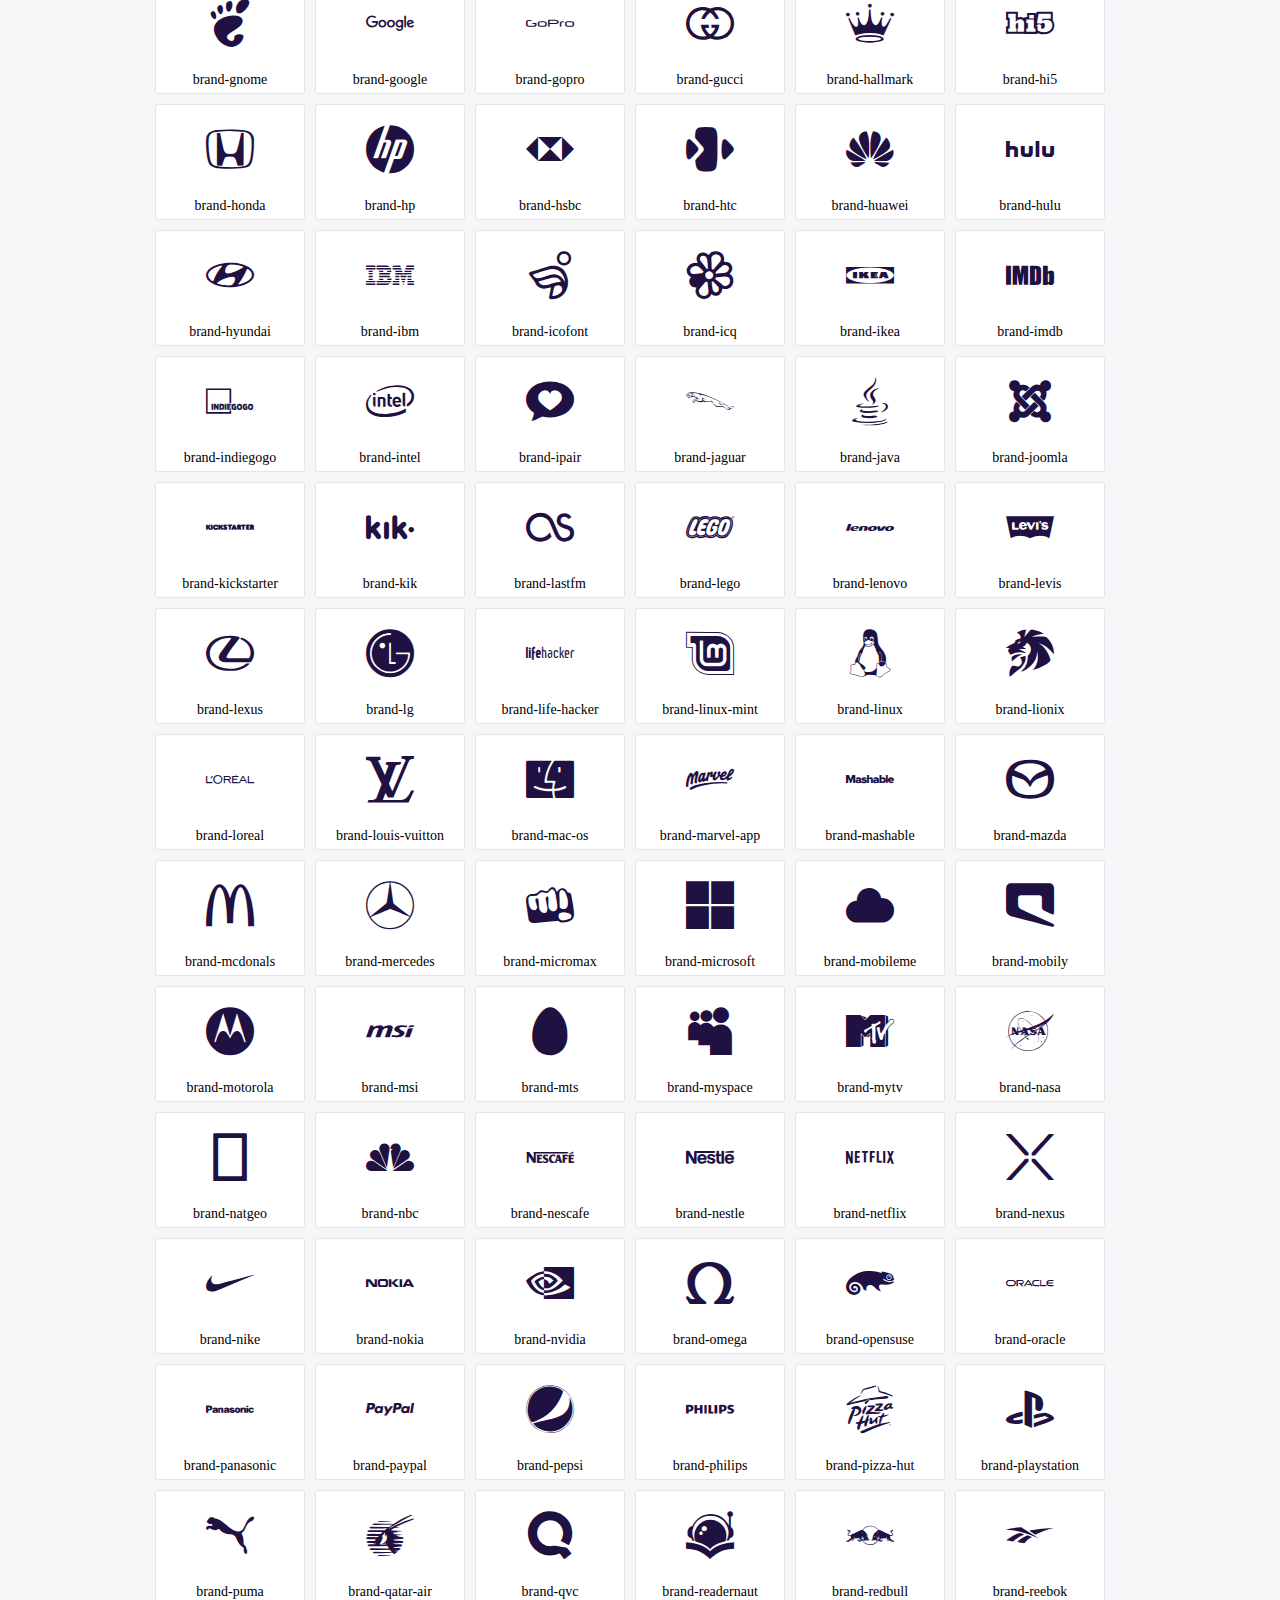
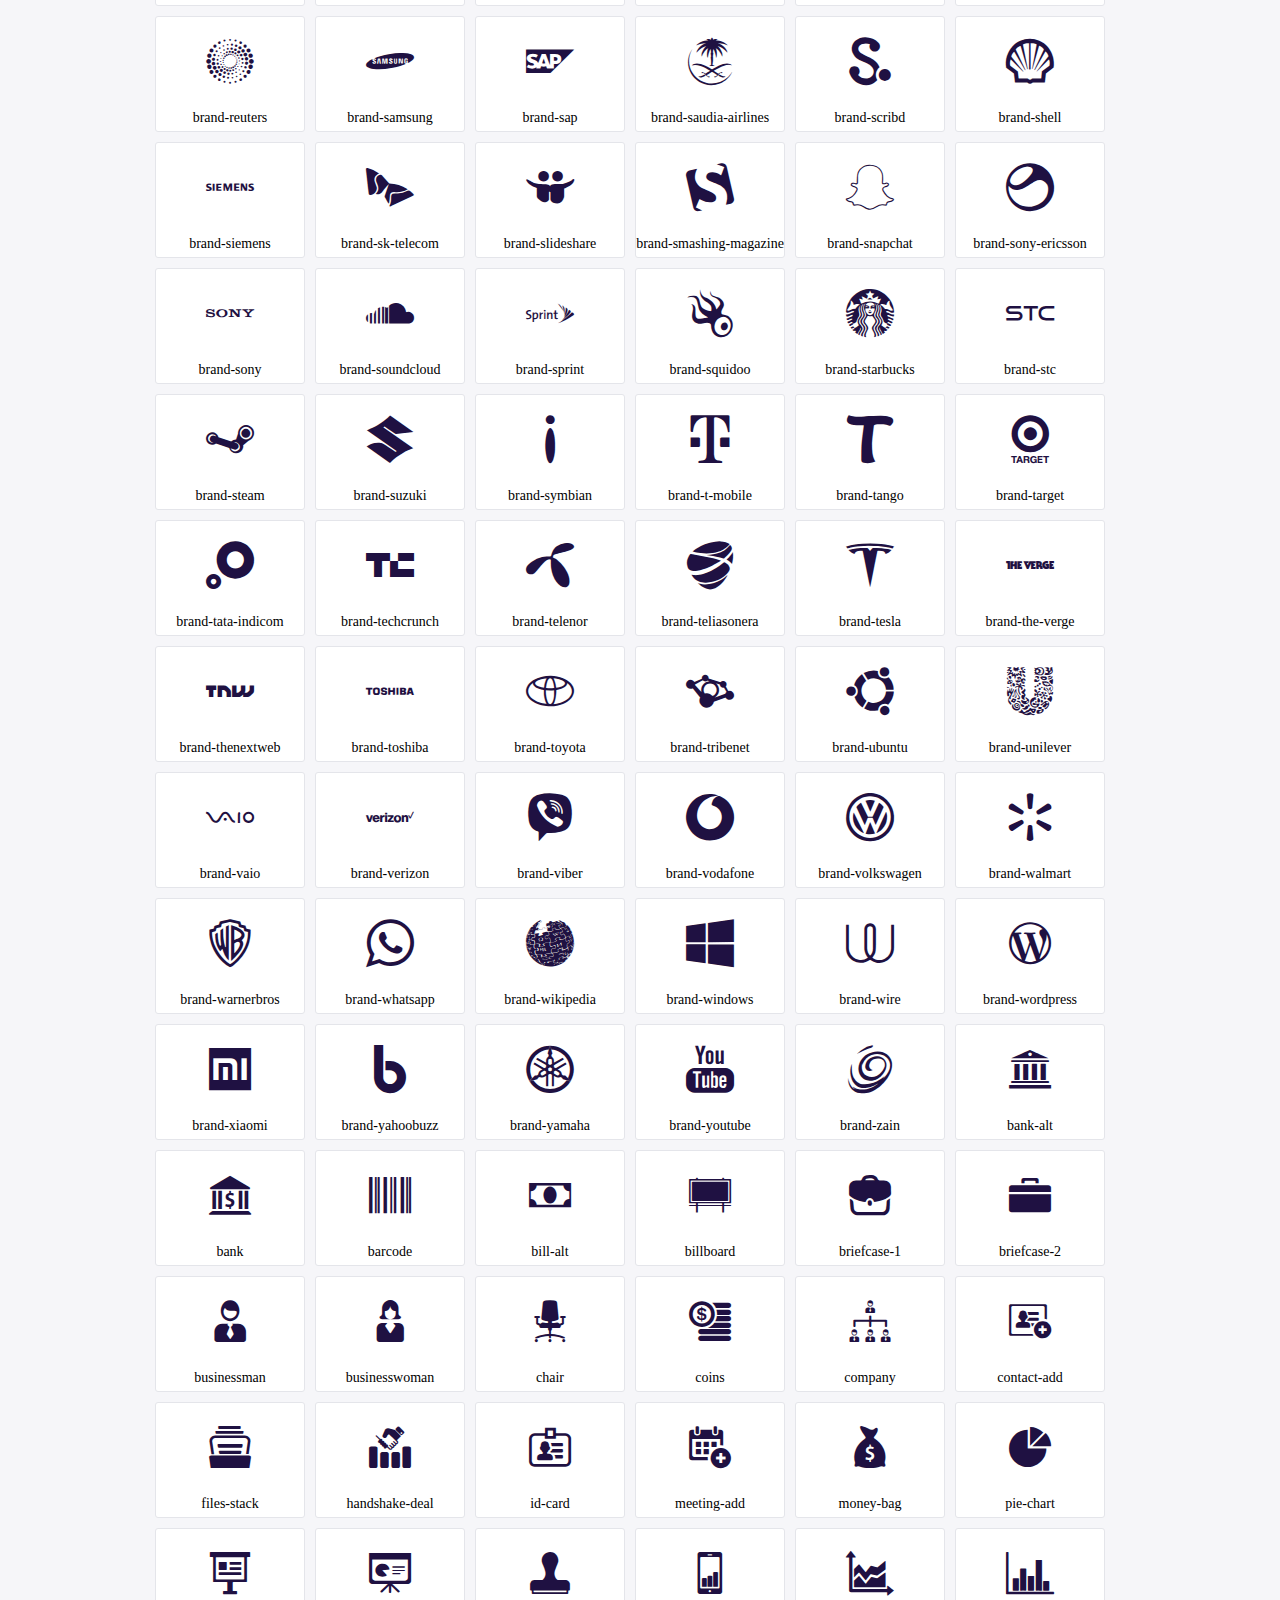
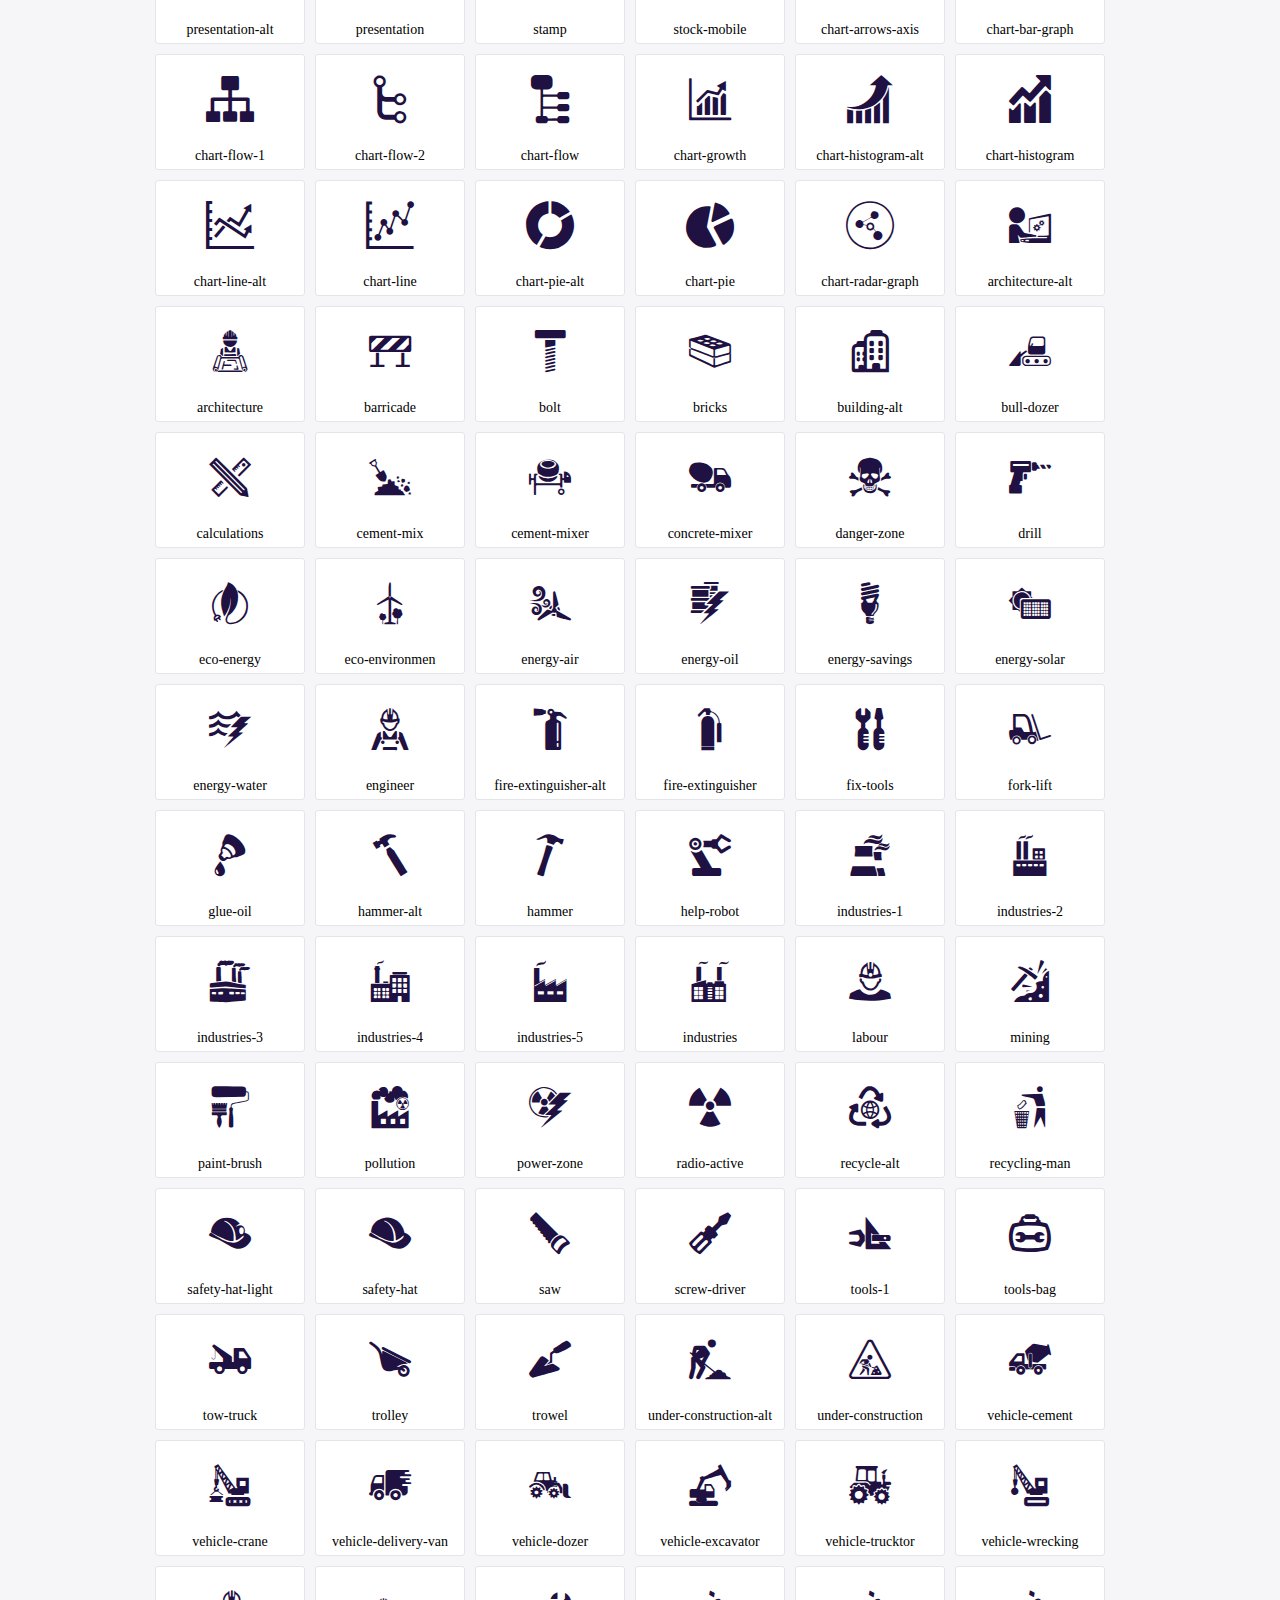
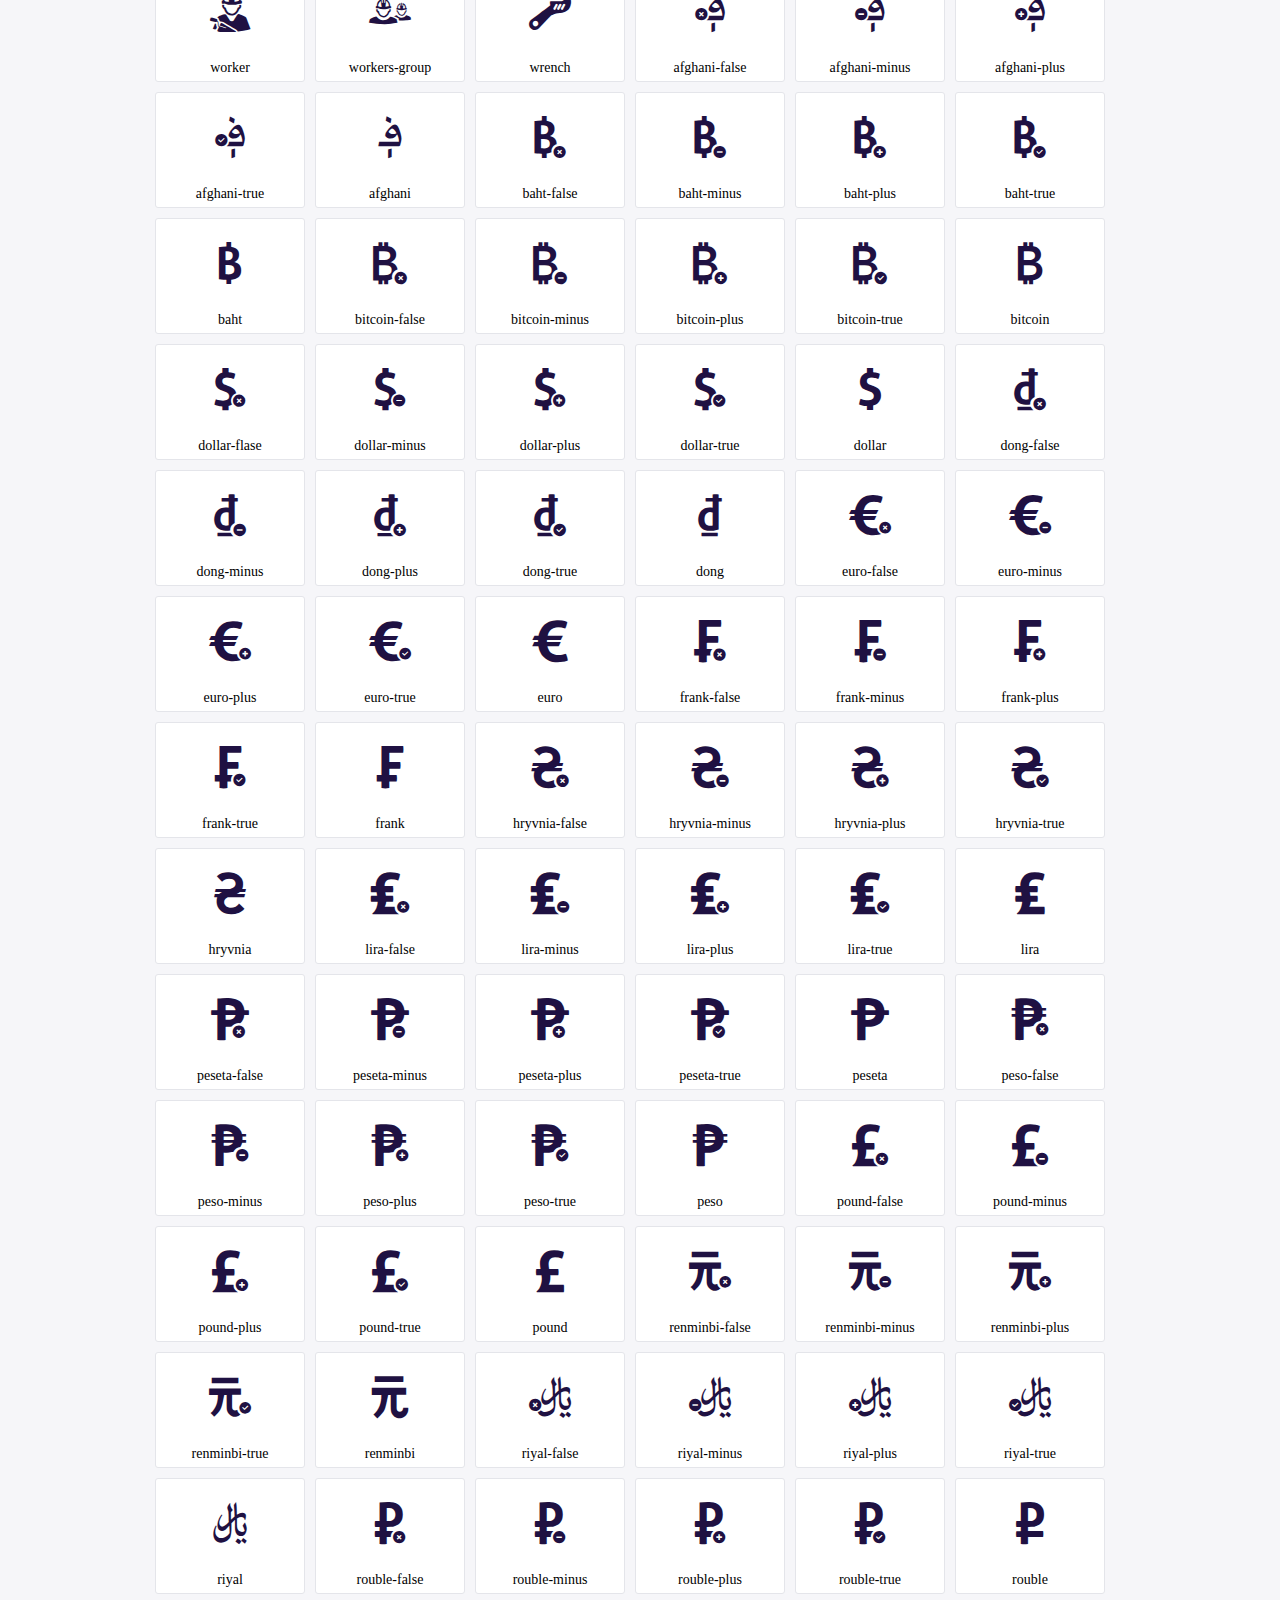
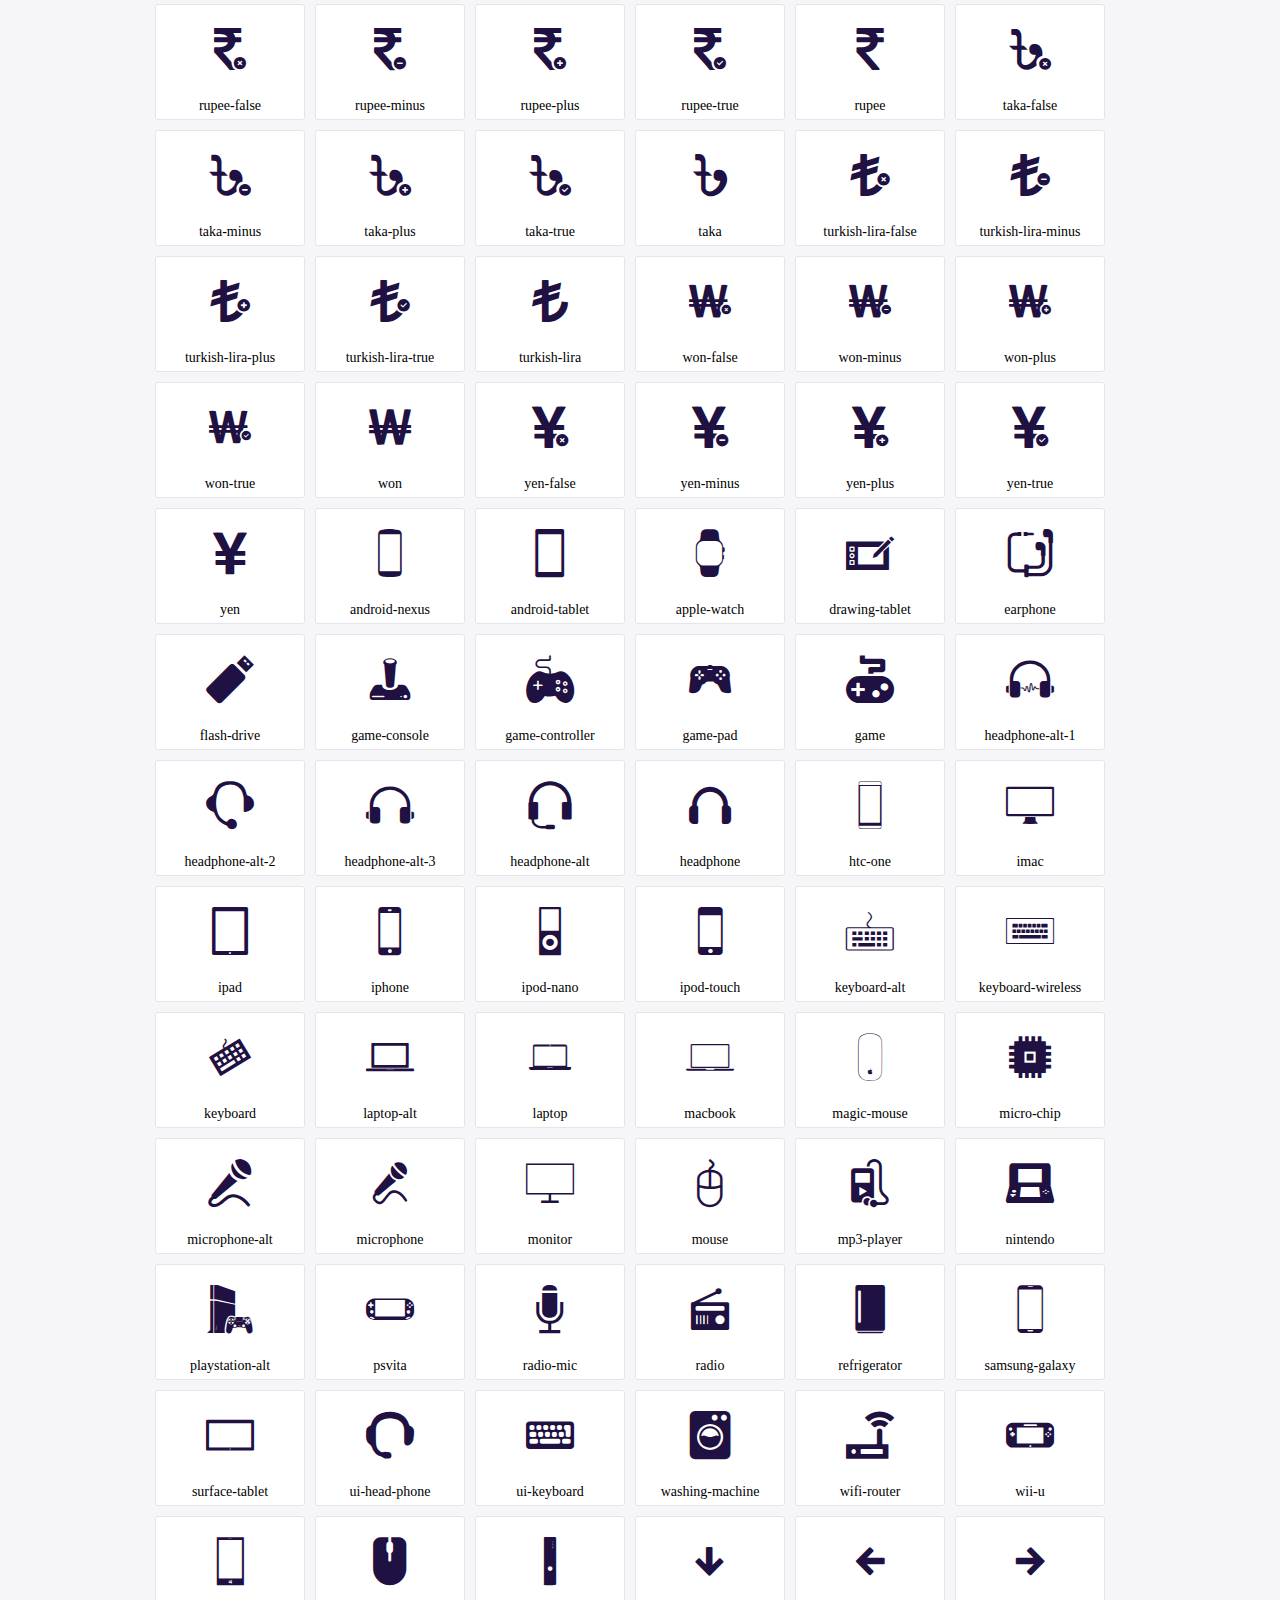
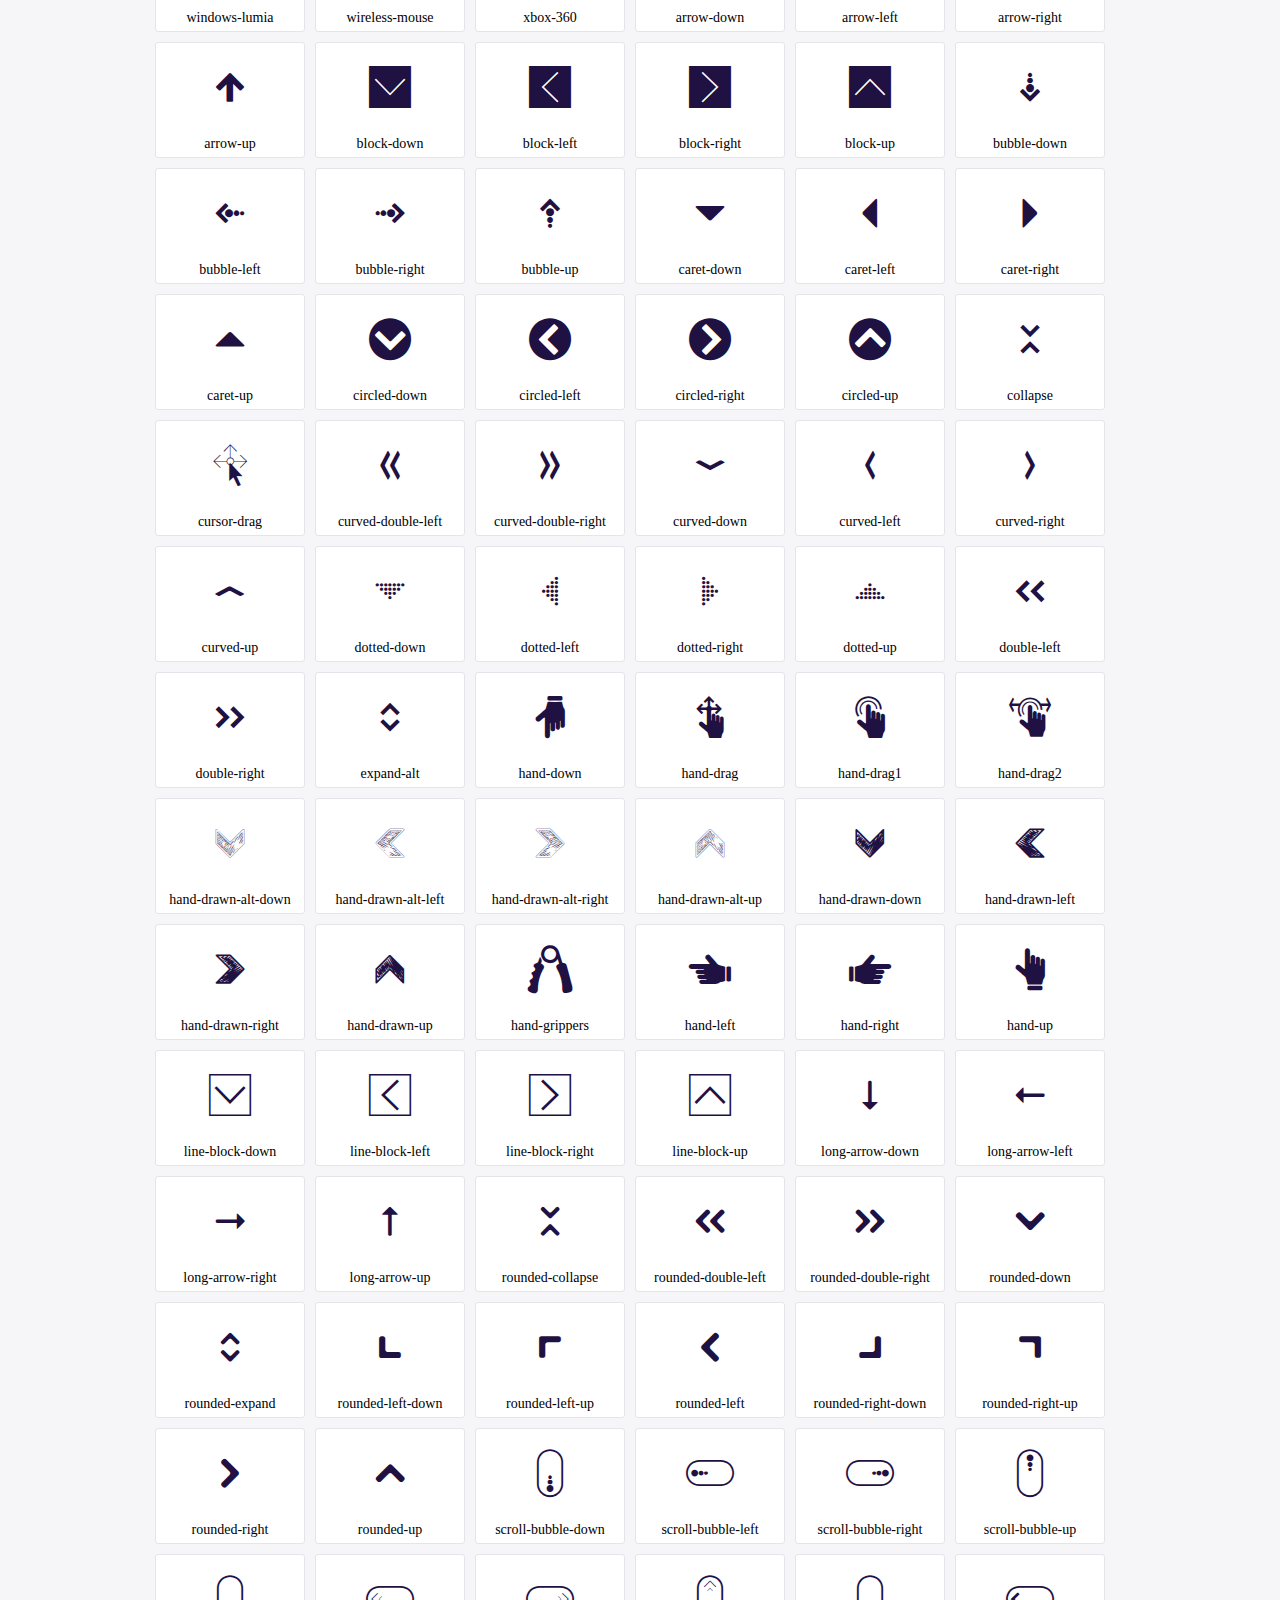
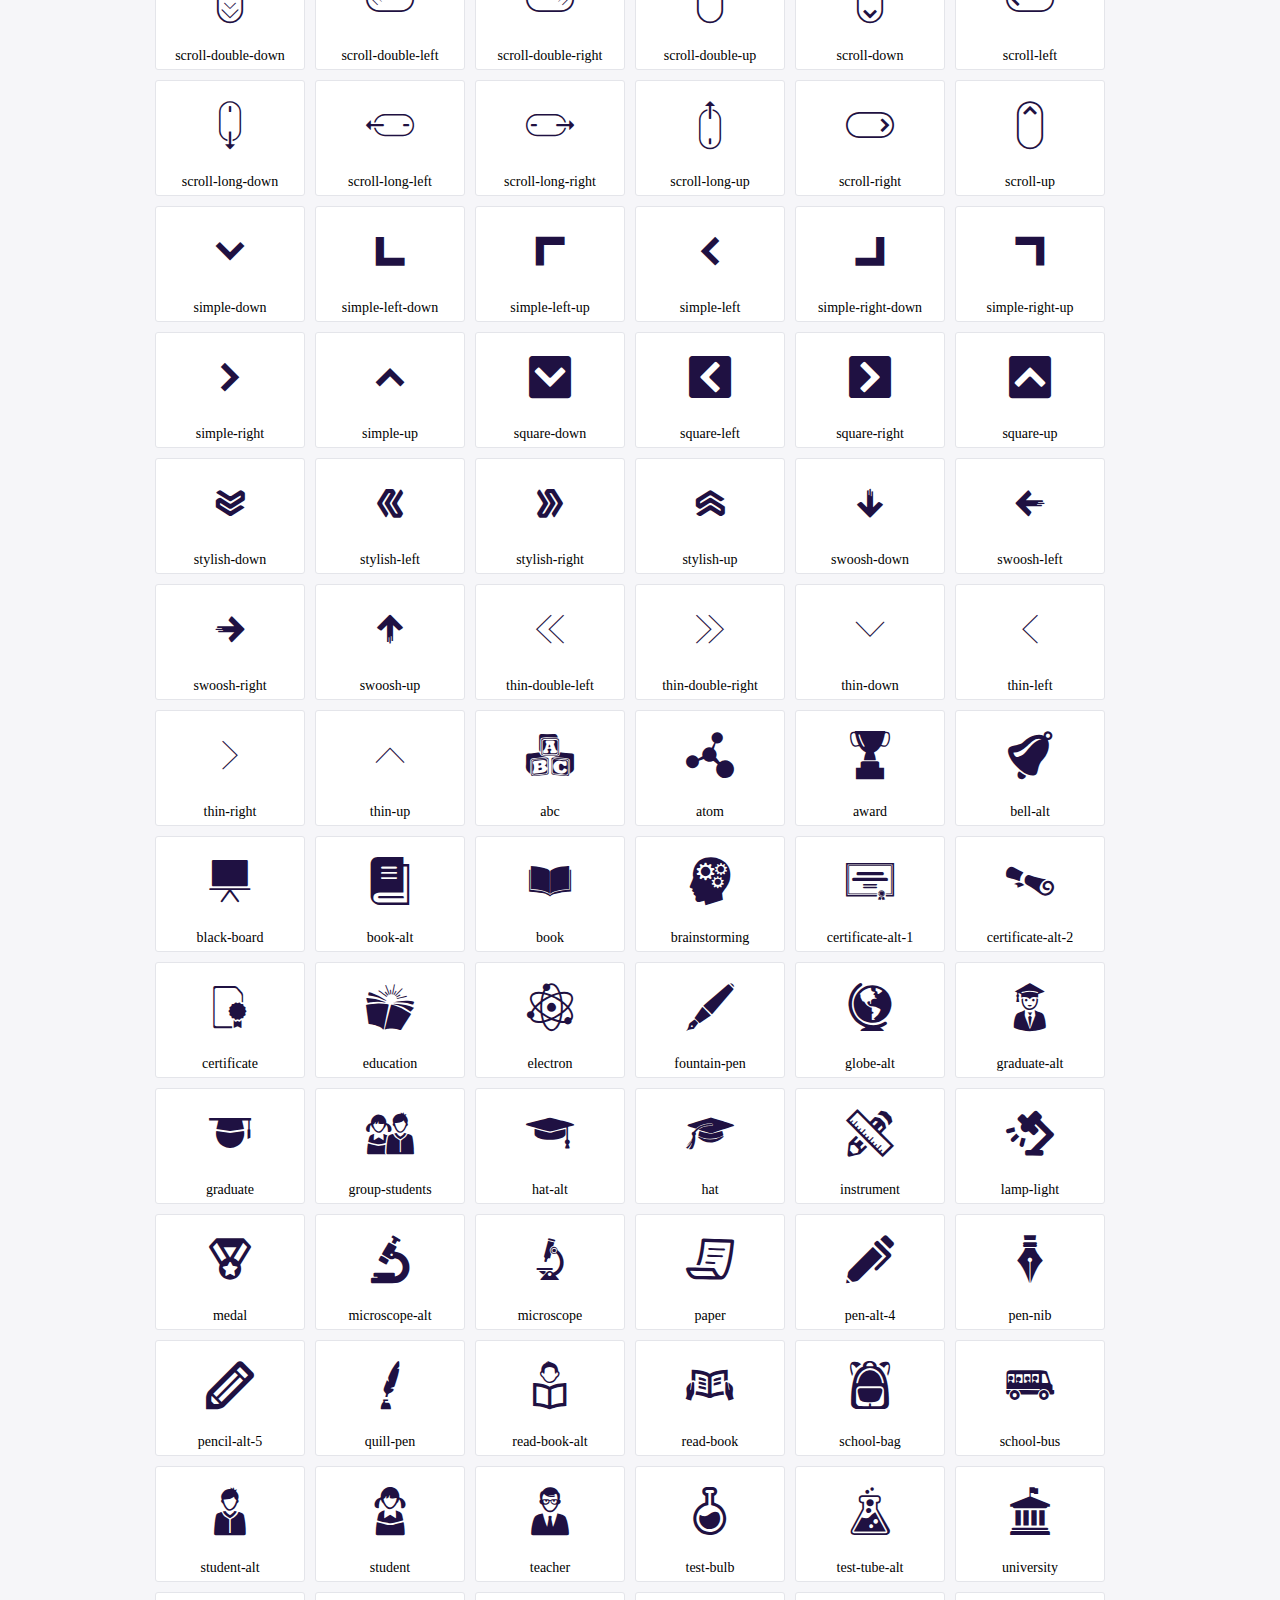
<file: css/icofont/demo.html>
<!DOCTYPE html>
	<html>
	<head>
		<meta charset="utf-8">
		<title>Examples | IcoFont</title>
		<link rel="stylesheet" type="text/css" href="./icofont.min.css">
		<style type="text/css">
			body {
				margin: 0;
				padding: 0;
				background: #F6F6F9;
			}
			.header {
				border-bottom: 1px solid #DCDCE1;
				padding: 10px 0;
				margin-bottom: 10px;
			}
			.container {
				width: 980px;
				margin: 0 auto;
			}
			.ico-title {
				font-size: 2em;
			}
			.iconlist {
				margin: 0;
				padding: 0;
				list-style: none;
				text-align: center;
				width: 100%;
				display: flex;
				flex-wrap: wrap;
				flex-direction: row;
			}
			.iconlist li {
				position: relative;
				margin: 5px;
				width: 150px;
				cursor: pointer;
			}
			.iconlist li .icon-holder {
				position: relative;
				text-align: center;
				border-radius: 3px;
				overflow: hidden;
				padding-bottom: 5px;
				background: #ffffff;
				border: 1px solid #E4E5EA;
				transition: all 0.2s linear 0s;
			}
			.iconlist li .icon-holder:hover {
				background: #00C3DA;
				color: #ffffff;
			}
			.iconlist li .icon-holder:hover .icon i {
				color: #ffffff;
			}
			.iconlist li .icon-holder .icon {
				padding: 20px;
				text-align: center;
			}
			.iconlist li .icon-holder .icon i {
				font-size: 3em;
				color: #1F1142;
			}
			.iconlist li .icon-holder span {
				font-size: 14px;
				display: block;
				margin-top: 5px;
				border-radius: 3px;
			}
		</style>
	</head>
	<body>
	<div class="header">
		<div class="container">
			<h1 class="ico-title"> IcoFont Icons </h1>
		</div>
	</div>
	<div class="container">
		<ul class="iconlist">
		
		<li>
			<div class="icon-holder">
				<div class="icon"> 
					<i class="icofont-angry-monster"></i>
				</div> 
				<span> angry-monster </span>
			</div>
		</li>
		
		<li>
			<div class="icon-holder">
				<div class="icon"> 
					<i class="icofont-bathtub"></i>
				</div> 
				<span> bathtub </span>
			</div>
		</li>
		
		<li>
			<div class="icon-holder">
				<div class="icon"> 
					<i class="icofont-bird-wings"></i>
				</div> 
				<span> bird-wings </span>
			</div>
		</li>
		
		<li>
			<div class="icon-holder">
				<div class="icon"> 
					<i class="icofont-bow"></i>
				</div> 
				<span> bow </span>
			</div>
		</li>
		
		<li>
			<div class="icon-holder">
				<div class="icon"> 
					<i class="icofont-castle"></i>
				</div> 
				<span> castle </span>
			</div>
		</li>
		
		<li>
			<div class="icon-holder">
				<div class="icon"> 
					<i class="icofont-circuit"></i>
				</div> 
				<span> circuit </span>
			</div>
		</li>
		
		<li>
			<div class="icon-holder">
				<div class="icon"> 
					<i class="icofont-crown-king"></i>
				</div> 
				<span> crown-king </span>
			</div>
		</li>
		
		<li>
			<div class="icon-holder">
				<div class="icon"> 
					<i class="icofont-crown-queen"></i>
				</div> 
				<span> crown-queen </span>
			</div>
		</li>
		
		<li>
			<div class="icon-holder">
				<div class="icon"> 
					<i class="icofont-dart"></i>
				</div> 
				<span> dart </span>
			</div>
		</li>
		
		<li>
			<div class="icon-holder">
				<div class="icon"> 
					<i class="icofont-disability-race"></i>
				</div> 
				<span> disability-race </span>
			</div>
		</li>
		
		<li>
			<div class="icon-holder">
				<div class="icon"> 
					<i class="icofont-diving-goggle"></i>
				</div> 
				<span> diving-goggle </span>
			</div>
		</li>
		
		<li>
			<div class="icon-holder">
				<div class="icon"> 
					<i class="icofont-eye-open"></i>
				</div> 
				<span> eye-open </span>
			</div>
		</li>
		
		<li>
			<div class="icon-holder">
				<div class="icon"> 
					<i class="icofont-flora-flower"></i>
				</div> 
				<span> flora-flower </span>
			</div>
		</li>
		
		<li>
			<div class="icon-holder">
				<div class="icon"> 
					<i class="icofont-flora"></i>
				</div> 
				<span> flora </span>
			</div>
		</li>
		
		<li>
			<div class="icon-holder">
				<div class="icon"> 
					<i class="icofont-gift-box"></i>
				</div> 
				<span> gift-box </span>
			</div>
		</li>
		
		<li>
			<div class="icon-holder">
				<div class="icon"> 
					<i class="icofont-halloween-pumpkin"></i>
				</div> 
				<span> halloween-pumpkin </span>
			</div>
		</li>
		
		<li>
			<div class="icon-holder">
				<div class="icon"> 
					<i class="icofont-hand-power"></i>
				</div> 
				<span> hand-power </span>
			</div>
		</li>
		
		<li>
			<div class="icon-holder">
				<div class="icon"> 
					<i class="icofont-hand-thunder"></i>
				</div> 
				<span> hand-thunder </span>
			</div>
		</li>
		
		<li>
			<div class="icon-holder">
				<div class="icon"> 
					<i class="icofont-king-monster"></i>
				</div> 
				<span> king-monster </span>
			</div>
		</li>
		
		<li>
			<div class="icon-holder">
				<div class="icon"> 
					<i class="icofont-love"></i>
				</div> 
				<span> love </span>
			</div>
		</li>
		
		<li>
			<div class="icon-holder">
				<div class="icon"> 
					<i class="icofont-magician-hat"></i>
				</div> 
				<span> magician-hat </span>
			</div>
		</li>
		
		<li>
			<div class="icon-holder">
				<div class="icon"> 
					<i class="icofont-native-american"></i>
				</div> 
				<span> native-american </span>
			</div>
		</li>
		
		<li>
			<div class="icon-holder">
				<div class="icon"> 
					<i class="icofont-owl-look"></i>
				</div> 
				<span> owl-look </span>
			</div>
		</li>
		
		<li>
			<div class="icon-holder">
				<div class="icon"> 
					<i class="icofont-phoenix"></i>
				</div> 
				<span> phoenix </span>
			</div>
		</li>
		
		<li>
			<div class="icon-holder">
				<div class="icon"> 
					<i class="icofont-robot-face"></i>
				</div> 
				<span> robot-face </span>
			</div>
		</li>
		
		<li>
			<div class="icon-holder">
				<div class="icon"> 
					<i class="icofont-sand-clock"></i>
				</div> 
				<span> sand-clock </span>
			</div>
		</li>
		
		<li>
			<div class="icon-holder">
				<div class="icon"> 
					<i class="icofont-shield-alt"></i>
				</div> 
				<span> shield-alt </span>
			</div>
		</li>
		
		<li>
			<div class="icon-holder">
				<div class="icon"> 
					<i class="icofont-ship-wheel"></i>
				</div> 
				<span> ship-wheel </span>
			</div>
		</li>
		
		<li>
			<div class="icon-holder">
				<div class="icon"> 
					<i class="icofont-skull-danger"></i>
				</div> 
				<span> skull-danger </span>
			</div>
		</li>
		
		<li>
			<div class="icon-holder">
				<div class="icon"> 
					<i class="icofont-skull-face"></i>
				</div> 
				<span> skull-face </span>
			</div>
		</li>
		
		<li>
			<div class="icon-holder">
				<div class="icon"> 
					<i class="icofont-snowmobile"></i>
				</div> 
				<span> snowmobile </span>
			</div>
		</li>
		
		<li>
			<div class="icon-holder">
				<div class="icon"> 
					<i class="icofont-space-shuttle"></i>
				</div> 
				<span> space-shuttle </span>
			</div>
		</li>
		
		<li>
			<div class="icon-holder">
				<div class="icon"> 
					<i class="icofont-star-shape"></i>
				</div> 
				<span> star-shape </span>
			</div>
		</li>
		
		<li>
			<div class="icon-holder">
				<div class="icon"> 
					<i class="icofont-swirl"></i>
				</div> 
				<span> swirl </span>
			</div>
		</li>
		
		<li>
			<div class="icon-holder">
				<div class="icon"> 
					<i class="icofont-tattoo-wing"></i>
				</div> 
				<span> tattoo-wing </span>
			</div>
		</li>
		
		<li>
			<div class="icon-holder">
				<div class="icon"> 
					<i class="icofont-throne"></i>
				</div> 
				<span> throne </span>
			</div>
		</li>
		
		<li>
			<div class="icon-holder">
				<div class="icon"> 
					<i class="icofont-tree-alt"></i>
				</div> 
				<span> tree-alt </span>
			</div>
		</li>
		
		<li>
			<div class="icon-holder">
				<div class="icon"> 
					<i class="icofont-triangle"></i>
				</div> 
				<span> triangle </span>
			</div>
		</li>
		
		<li>
			<div class="icon-holder">
				<div class="icon"> 
					<i class="icofont-unity-hand"></i>
				</div> 
				<span> unity-hand </span>
			</div>
		</li>
		
		<li>
			<div class="icon-holder">
				<div class="icon"> 
					<i class="icofont-weed"></i>
				</div> 
				<span> weed </span>
			</div>
		</li>
		
		<li>
			<div class="icon-holder">
				<div class="icon"> 
					<i class="icofont-woman-bird"></i>
				</div> 
				<span> woman-bird </span>
			</div>
		</li>
		
		<li>
			<div class="icon-holder">
				<div class="icon"> 
					<i class="icofont-bat"></i>
				</div> 
				<span> bat </span>
			</div>
		</li>
		
		<li>
			<div class="icon-holder">
				<div class="icon"> 
					<i class="icofont-bear-face"></i>
				</div> 
				<span> bear-face </span>
			</div>
		</li>
		
		<li>
			<div class="icon-holder">
				<div class="icon"> 
					<i class="icofont-bear-tracks"></i>
				</div> 
				<span> bear-tracks </span>
			</div>
		</li>
		
		<li>
			<div class="icon-holder">
				<div class="icon"> 
					<i class="icofont-bear"></i>
				</div> 
				<span> bear </span>
			</div>
		</li>
		
		<li>
			<div class="icon-holder">
				<div class="icon"> 
					<i class="icofont-bird-alt"></i>
				</div> 
				<span> bird-alt </span>
			</div>
		</li>
		
		<li>
			<div class="icon-holder">
				<div class="icon"> 
					<i class="icofont-bird-flying"></i>
				</div> 
				<span> bird-flying </span>
			</div>
		</li>
		
		<li>
			<div class="icon-holder">
				<div class="icon"> 
					<i class="icofont-bird"></i>
				</div> 
				<span> bird </span>
			</div>
		</li>
		
		<li>
			<div class="icon-holder">
				<div class="icon"> 
					<i class="icofont-birds"></i>
				</div> 
				<span> birds </span>
			</div>
		</li>
		
		<li>
			<div class="icon-holder">
				<div class="icon"> 
					<i class="icofont-bone"></i>
				</div> 
				<span> bone </span>
			</div>
		</li>
		
		<li>
			<div class="icon-holder">
				<div class="icon"> 
					<i class="icofont-bull"></i>
				</div> 
				<span> bull </span>
			</div>
		</li>
		
		<li>
			<div class="icon-holder">
				<div class="icon"> 
					<i class="icofont-butterfly-alt"></i>
				</div> 
				<span> butterfly-alt </span>
			</div>
		</li>
		
		<li>
			<div class="icon-holder">
				<div class="icon"> 
					<i class="icofont-butterfly"></i>
				</div> 
				<span> butterfly </span>
			</div>
		</li>
		
		<li>
			<div class="icon-holder">
				<div class="icon"> 
					<i class="icofont-camel-alt"></i>
				</div> 
				<span> camel-alt </span>
			</div>
		</li>
		
		<li>
			<div class="icon-holder">
				<div class="icon"> 
					<i class="icofont-camel-head"></i>
				</div> 
				<span> camel-head </span>
			</div>
		</li>
		
		<li>
			<div class="icon-holder">
				<div class="icon"> 
					<i class="icofont-camel"></i>
				</div> 
				<span> camel </span>
			</div>
		</li>
		
		<li>
			<div class="icon-holder">
				<div class="icon"> 
					<i class="icofont-cat-alt-1"></i>
				</div> 
				<span> cat-alt-1 </span>
			</div>
		</li>
		
		<li>
			<div class="icon-holder">
				<div class="icon"> 
					<i class="icofont-cat-alt-2"></i>
				</div> 
				<span> cat-alt-2 </span>
			</div>
		</li>
		
		<li>
			<div class="icon-holder">
				<div class="icon"> 
					<i class="icofont-cat-alt-3"></i>
				</div> 
				<span> cat-alt-3 </span>
			</div>
		</li>
		
		<li>
			<div class="icon-holder">
				<div class="icon"> 
					<i class="icofont-cat-dog"></i>
				</div> 
				<span> cat-dog </span>
			</div>
		</li>
		
		<li>
			<div class="icon-holder">
				<div class="icon"> 
					<i class="icofont-cat-face"></i>
				</div> 
				<span> cat-face </span>
			</div>
		</li>
		
		<li>
			<div class="icon-holder">
				<div class="icon"> 
					<i class="icofont-cat"></i>
				</div> 
				<span> cat </span>
			</div>
		</li>
		
		<li>
			<div class="icon-holder">
				<div class="icon"> 
					<i class="icofont-cow-head"></i>
				</div> 
				<span> cow-head </span>
			</div>
		</li>
		
		<li>
			<div class="icon-holder">
				<div class="icon"> 
					<i class="icofont-cow"></i>
				</div> 
				<span> cow </span>
			</div>
		</li>
		
		<li>
			<div class="icon-holder">
				<div class="icon"> 
					<i class="icofont-crab"></i>
				</div> 
				<span> crab </span>
			</div>
		</li>
		
		<li>
			<div class="icon-holder">
				<div class="icon"> 
					<i class="icofont-crocodile"></i>
				</div> 
				<span> crocodile </span>
			</div>
		</li>
		
		<li>
			<div class="icon-holder">
				<div class="icon"> 
					<i class="icofont-deer-head"></i>
				</div> 
				<span> deer-head </span>
			</div>
		</li>
		
		<li>
			<div class="icon-holder">
				<div class="icon"> 
					<i class="icofont-dog-alt"></i>
				</div> 
				<span> dog-alt </span>
			</div>
		</li>
		
		<li>
			<div class="icon-holder">
				<div class="icon"> 
					<i class="icofont-dog-barking"></i>
				</div> 
				<span> dog-barking </span>
			</div>
		</li>
		
		<li>
			<div class="icon-holder">
				<div class="icon"> 
					<i class="icofont-dog"></i>
				</div> 
				<span> dog </span>
			</div>
		</li>
		
		<li>
			<div class="icon-holder">
				<div class="icon"> 
					<i class="icofont-dolphin"></i>
				</div> 
				<span> dolphin </span>
			</div>
		</li>
		
		<li>
			<div class="icon-holder">
				<div class="icon"> 
					<i class="icofont-duck-tracks"></i>
				</div> 
				<span> duck-tracks </span>
			</div>
		</li>
		
		<li>
			<div class="icon-holder">
				<div class="icon"> 
					<i class="icofont-eagle-head"></i>
				</div> 
				<span> eagle-head </span>
			</div>
		</li>
		
		<li>
			<div class="icon-holder">
				<div class="icon"> 
					<i class="icofont-eaten-fish"></i>
				</div> 
				<span> eaten-fish </span>
			</div>
		</li>
		
		<li>
			<div class="icon-holder">
				<div class="icon"> 
					<i class="icofont-elephant-alt"></i>
				</div> 
				<span> elephant-alt </span>
			</div>
		</li>
		
		<li>
			<div class="icon-holder">
				<div class="icon"> 
					<i class="icofont-elephant-head-alt"></i>
				</div> 
				<span> elephant-head-alt </span>
			</div>
		</li>
		
		<li>
			<div class="icon-holder">
				<div class="icon"> 
					<i class="icofont-elephant-head"></i>
				</div> 
				<span> elephant-head </span>
			</div>
		</li>
		
		<li>
			<div class="icon-holder">
				<div class="icon"> 
					<i class="icofont-elephant"></i>
				</div> 
				<span> elephant </span>
			</div>
		</li>
		
		<li>
			<div class="icon-holder">
				<div class="icon"> 
					<i class="icofont-elk"></i>
				</div> 
				<span> elk </span>
			</div>
		</li>
		
		<li>
			<div class="icon-holder">
				<div class="icon"> 
					<i class="icofont-fish-1"></i>
				</div> 
				<span> fish-1 </span>
			</div>
		</li>
		
		<li>
			<div class="icon-holder">
				<div class="icon"> 
					<i class="icofont-fish-2"></i>
				</div> 
				<span> fish-2 </span>
			</div>
		</li>
		
		<li>
			<div class="icon-holder">
				<div class="icon"> 
					<i class="icofont-fish-3"></i>
				</div> 
				<span> fish-3 </span>
			</div>
		</li>
		
		<li>
			<div class="icon-holder">
				<div class="icon"> 
					<i class="icofont-fish-4"></i>
				</div> 
				<span> fish-4 </span>
			</div>
		</li>
		
		<li>
			<div class="icon-holder">
				<div class="icon"> 
					<i class="icofont-fish-5"></i>
				</div> 
				<span> fish-5 </span>
			</div>
		</li>
		
		<li>
			<div class="icon-holder">
				<div class="icon"> 
					<i class="icofont-fish"></i>
				</div> 
				<span> fish </span>
			</div>
		</li>
		
		<li>
			<div class="icon-holder">
				<div class="icon"> 
					<i class="icofont-fox-alt"></i>
				</div> 
				<span> fox-alt </span>
			</div>
		</li>
		
		<li>
			<div class="icon-holder">
				<div class="icon"> 
					<i class="icofont-fox"></i>
				</div> 
				<span> fox </span>
			</div>
		</li>
		
		<li>
			<div class="icon-holder">
				<div class="icon"> 
					<i class="icofont-frog-tracks"></i>
				</div> 
				<span> frog-tracks </span>
			</div>
		</li>
		
		<li>
			<div class="icon-holder">
				<div class="icon"> 
					<i class="icofont-frog"></i>
				</div> 
				<span> frog </span>
			</div>
		</li>
		
		<li>
			<div class="icon-holder">
				<div class="icon"> 
					<i class="icofont-froggy"></i>
				</div> 
				<span> froggy </span>
			</div>
		</li>
		
		<li>
			<div class="icon-holder">
				<div class="icon"> 
					<i class="icofont-giraffe-head-1"></i>
				</div> 
				<span> giraffe-head-1 </span>
			</div>
		</li>
		
		<li>
			<div class="icon-holder">
				<div class="icon"> 
					<i class="icofont-giraffe-head-2"></i>
				</div> 
				<span> giraffe-head-2 </span>
			</div>
		</li>
		
		<li>
			<div class="icon-holder">
				<div class="icon"> 
					<i class="icofont-giraffe-head"></i>
				</div> 
				<span> giraffe-head </span>
			</div>
		</li>
		
		<li>
			<div class="icon-holder">
				<div class="icon"> 
					<i class="icofont-giraffe"></i>
				</div> 
				<span> giraffe </span>
			</div>
		</li>
		
		<li>
			<div class="icon-holder">
				<div class="icon"> 
					<i class="icofont-goat-head"></i>
				</div> 
				<span> goat-head </span>
			</div>
		</li>
		
		<li>
			<div class="icon-holder">
				<div class="icon"> 
					<i class="icofont-gorilla"></i>
				</div> 
				<span> gorilla </span>
			</div>
		</li>
		
		<li>
			<div class="icon-holder">
				<div class="icon"> 
					<i class="icofont-hen-tracks"></i>
				</div> 
				<span> hen-tracks </span>
			</div>
		</li>
		
		<li>
			<div class="icon-holder">
				<div class="icon"> 
					<i class="icofont-horse-head-1"></i>
				</div> 
				<span> horse-head-1 </span>
			</div>
		</li>
		
		<li>
			<div class="icon-holder">
				<div class="icon"> 
					<i class="icofont-horse-head-2"></i>
				</div> 
				<span> horse-head-2 </span>
			</div>
		</li>
		
		<li>
			<div class="icon-holder">
				<div class="icon"> 
					<i class="icofont-horse-head"></i>
				</div> 
				<span> horse-head </span>
			</div>
		</li>
		
		<li>
			<div class="icon-holder">
				<div class="icon"> 
					<i class="icofont-horse-tracks"></i>
				</div> 
				<span> horse-tracks </span>
			</div>
		</li>
		
		<li>
			<div class="icon-holder">
				<div class="icon"> 
					<i class="icofont-jellyfish"></i>
				</div> 
				<span> jellyfish </span>
			</div>
		</li>
		
		<li>
			<div class="icon-holder">
				<div class="icon"> 
					<i class="icofont-kangaroo"></i>
				</div> 
				<span> kangaroo </span>
			</div>
		</li>
		
		<li>
			<div class="icon-holder">
				<div class="icon"> 
					<i class="icofont-lemur"></i>
				</div> 
				<span> lemur </span>
			</div>
		</li>
		
		<li>
			<div class="icon-holder">
				<div class="icon"> 
					<i class="icofont-lion-head-1"></i>
				</div> 
				<span> lion-head-1 </span>
			</div>
		</li>
		
		<li>
			<div class="icon-holder">
				<div class="icon"> 
					<i class="icofont-lion-head-2"></i>
				</div> 
				<span> lion-head-2 </span>
			</div>
		</li>
		
		<li>
			<div class="icon-holder">
				<div class="icon"> 
					<i class="icofont-lion-head"></i>
				</div> 
				<span> lion-head </span>
			</div>
		</li>
		
		<li>
			<div class="icon-holder">
				<div class="icon"> 
					<i class="icofont-lion"></i>
				</div> 
				<span> lion </span>
			</div>
		</li>
		
		<li>
			<div class="icon-holder">
				<div class="icon"> 
					<i class="icofont-monkey-2"></i>
				</div> 
				<span> monkey-2 </span>
			</div>
		</li>
		
		<li>
			<div class="icon-holder">
				<div class="icon"> 
					<i class="icofont-monkey-3"></i>
				</div> 
				<span> monkey-3 </span>
			</div>
		</li>
		
		<li>
			<div class="icon-holder">
				<div class="icon"> 
					<i class="icofont-monkey-face"></i>
				</div> 
				<span> monkey-face </span>
			</div>
		</li>
		
		<li>
			<div class="icon-holder">
				<div class="icon"> 
					<i class="icofont-monkey"></i>
				</div> 
				<span> monkey </span>
			</div>
		</li>
		
		<li>
			<div class="icon-holder">
				<div class="icon"> 
					<i class="icofont-octopus-alt"></i>
				</div> 
				<span> octopus-alt </span>
			</div>
		</li>
		
		<li>
			<div class="icon-holder">
				<div class="icon"> 
					<i class="icofont-octopus"></i>
				</div> 
				<span> octopus </span>
			</div>
		</li>
		
		<li>
			<div class="icon-holder">
				<div class="icon"> 
					<i class="icofont-owl"></i>
				</div> 
				<span> owl </span>
			</div>
		</li>
		
		<li>
			<div class="icon-holder">
				<div class="icon"> 
					<i class="icofont-panda-face"></i>
				</div> 
				<span> panda-face </span>
			</div>
		</li>
		
		<li>
			<div class="icon-holder">
				<div class="icon"> 
					<i class="icofont-panda"></i>
				</div> 
				<span> panda </span>
			</div>
		</li>
		
		<li>
			<div class="icon-holder">
				<div class="icon"> 
					<i class="icofont-panther"></i>
				</div> 
				<span> panther </span>
			</div>
		</li>
		
		<li>
			<div class="icon-holder">
				<div class="icon"> 
					<i class="icofont-parrot-lip"></i>
				</div> 
				<span> parrot-lip </span>
			</div>
		</li>
		
		<li>
			<div class="icon-holder">
				<div class="icon"> 
					<i class="icofont-parrot"></i>
				</div> 
				<span> parrot </span>
			</div>
		</li>
		
		<li>
			<div class="icon-holder">
				<div class="icon"> 
					<i class="icofont-paw"></i>
				</div> 
				<span> paw </span>
			</div>
		</li>
		
		<li>
			<div class="icon-holder">
				<div class="icon"> 
					<i class="icofont-pelican"></i>
				</div> 
				<span> pelican </span>
			</div>
		</li>
		
		<li>
			<div class="icon-holder">
				<div class="icon"> 
					<i class="icofont-penguin"></i>
				</div> 
				<span> penguin </span>
			</div>
		</li>
		
		<li>
			<div class="icon-holder">
				<div class="icon"> 
					<i class="icofont-pig-face"></i>
				</div> 
				<span> pig-face </span>
			</div>
		</li>
		
		<li>
			<div class="icon-holder">
				<div class="icon"> 
					<i class="icofont-pig"></i>
				</div> 
				<span> pig </span>
			</div>
		</li>
		
		<li>
			<div class="icon-holder">
				<div class="icon"> 
					<i class="icofont-pigeon-1"></i>
				</div> 
				<span> pigeon-1 </span>
			</div>
		</li>
		
		<li>
			<div class="icon-holder">
				<div class="icon"> 
					<i class="icofont-pigeon-2"></i>
				</div> 
				<span> pigeon-2 </span>
			</div>
		</li>
		
		<li>
			<div class="icon-holder">
				<div class="icon"> 
					<i class="icofont-pigeon"></i>
				</div> 
				<span> pigeon </span>
			</div>
		</li>
		
		<li>
			<div class="icon-holder">
				<div class="icon"> 
					<i class="icofont-rabbit"></i>
				</div> 
				<span> rabbit </span>
			</div>
		</li>
		
		<li>
			<div class="icon-holder">
				<div class="icon"> 
					<i class="icofont-rat"></i>
				</div> 
				<span> rat </span>
			</div>
		</li>
		
		<li>
			<div class="icon-holder">
				<div class="icon"> 
					<i class="icofont-rhino-head"></i>
				</div> 
				<span> rhino-head </span>
			</div>
		</li>
		
		<li>
			<div class="icon-holder">
				<div class="icon"> 
					<i class="icofont-rhino"></i>
				</div> 
				<span> rhino </span>
			</div>
		</li>
		
		<li>
			<div class="icon-holder">
				<div class="icon"> 
					<i class="icofont-rooster"></i>
				</div> 
				<span> rooster </span>
			</div>
		</li>
		
		<li>
			<div class="icon-holder">
				<div class="icon"> 
					<i class="icofont-seahorse"></i>
				</div> 
				<span> seahorse </span>
			</div>
		</li>
		
		<li>
			<div class="icon-holder">
				<div class="icon"> 
					<i class="icofont-seal"></i>
				</div> 
				<span> seal </span>
			</div>
		</li>
		
		<li>
			<div class="icon-holder">
				<div class="icon"> 
					<i class="icofont-shrimp-alt"></i>
				</div> 
				<span> shrimp-alt </span>
			</div>
		</li>
		
		<li>
			<div class="icon-holder">
				<div class="icon"> 
					<i class="icofont-shrimp"></i>
				</div> 
				<span> shrimp </span>
			</div>
		</li>
		
		<li>
			<div class="icon-holder">
				<div class="icon"> 
					<i class="icofont-snail-1"></i>
				</div> 
				<span> snail-1 </span>
			</div>
		</li>
		
		<li>
			<div class="icon-holder">
				<div class="icon"> 
					<i class="icofont-snail-2"></i>
				</div> 
				<span> snail-2 </span>
			</div>
		</li>
		
		<li>
			<div class="icon-holder">
				<div class="icon"> 
					<i class="icofont-snail-3"></i>
				</div> 
				<span> snail-3 </span>
			</div>
		</li>
		
		<li>
			<div class="icon-holder">
				<div class="icon"> 
					<i class="icofont-snail"></i>
				</div> 
				<span> snail </span>
			</div>
		</li>
		
		<li>
			<div class="icon-holder">
				<div class="icon"> 
					<i class="icofont-snake"></i>
				</div> 
				<span> snake </span>
			</div>
		</li>
		
		<li>
			<div class="icon-holder">
				<div class="icon"> 
					<i class="icofont-squid"></i>
				</div> 
				<span> squid </span>
			</div>
		</li>
		
		<li>
			<div class="icon-holder">
				<div class="icon"> 
					<i class="icofont-squirrel"></i>
				</div> 
				<span> squirrel </span>
			</div>
		</li>
		
		<li>
			<div class="icon-holder">
				<div class="icon"> 
					<i class="icofont-tiger-face"></i>
				</div> 
				<span> tiger-face </span>
			</div>
		</li>
		
		<li>
			<div class="icon-holder">
				<div class="icon"> 
					<i class="icofont-tiger"></i>
				</div> 
				<span> tiger </span>
			</div>
		</li>
		
		<li>
			<div class="icon-holder">
				<div class="icon"> 
					<i class="icofont-turtle"></i>
				</div> 
				<span> turtle </span>
			</div>
		</li>
		
		<li>
			<div class="icon-holder">
				<div class="icon"> 
					<i class="icofont-whale"></i>
				</div> 
				<span> whale </span>
			</div>
		</li>
		
		<li>
			<div class="icon-holder">
				<div class="icon"> 
					<i class="icofont-woodpecker"></i>
				</div> 
				<span> woodpecker </span>
			</div>
		</li>
		
		<li>
			<div class="icon-holder">
				<div class="icon"> 
					<i class="icofont-zebra"></i>
				</div> 
				<span> zebra </span>
			</div>
		</li>
		
		<li>
			<div class="icon-holder">
				<div class="icon"> 
					<i class="icofont-brand-acer"></i>
				</div> 
				<span> brand-acer </span>
			</div>
		</li>
		
		<li>
			<div class="icon-holder">
				<div class="icon"> 
					<i class="icofont-brand-adidas"></i>
				</div> 
				<span> brand-adidas </span>
			</div>
		</li>
		
		<li>
			<div class="icon-holder">
				<div class="icon"> 
					<i class="icofont-brand-adobe"></i>
				</div> 
				<span> brand-adobe </span>
			</div>
		</li>
		
		<li>
			<div class="icon-holder">
				<div class="icon"> 
					<i class="icofont-brand-air-new-zealand"></i>
				</div> 
				<span> brand-air-new-zealand </span>
			</div>
		</li>
		
		<li>
			<div class="icon-holder">
				<div class="icon"> 
					<i class="icofont-brand-airbnb"></i>
				</div> 
				<span> brand-airbnb </span>
			</div>
		</li>
		
		<li>
			<div class="icon-holder">
				<div class="icon"> 
					<i class="icofont-brand-aircell"></i>
				</div> 
				<span> brand-aircell </span>
			</div>
		</li>
		
		<li>
			<div class="icon-holder">
				<div class="icon"> 
					<i class="icofont-brand-airtel"></i>
				</div> 
				<span> brand-airtel </span>
			</div>
		</li>
		
		<li>
			<div class="icon-holder">
				<div class="icon"> 
					<i class="icofont-brand-alcatel"></i>
				</div> 
				<span> brand-alcatel </span>
			</div>
		</li>
		
		<li>
			<div class="icon-holder">
				<div class="icon"> 
					<i class="icofont-brand-alibaba"></i>
				</div> 
				<span> brand-alibaba </span>
			</div>
		</li>
		
		<li>
			<div class="icon-holder">
				<div class="icon"> 
					<i class="icofont-brand-aliexpress"></i>
				</div> 
				<span> brand-aliexpress </span>
			</div>
		</li>
		
		<li>
			<div class="icon-holder">
				<div class="icon"> 
					<i class="icofont-brand-alipay"></i>
				</div> 
				<span> brand-alipay </span>
			</div>
		</li>
		
		<li>
			<div class="icon-holder">
				<div class="icon"> 
					<i class="icofont-brand-amazon"></i>
				</div> 
				<span> brand-amazon </span>
			</div>
		</li>
		
		<li>
			<div class="icon-holder">
				<div class="icon"> 
					<i class="icofont-brand-amd"></i>
				</div> 
				<span> brand-amd </span>
			</div>
		</li>
		
		<li>
			<div class="icon-holder">
				<div class="icon"> 
					<i class="icofont-brand-american-airlines"></i>
				</div> 
				<span> brand-american-airlines </span>
			</div>
		</li>
		
		<li>
			<div class="icon-holder">
				<div class="icon"> 
					<i class="icofont-brand-android-robot"></i>
				</div> 
				<span> brand-android-robot </span>
			</div>
		</li>
		
		<li>
			<div class="icon-holder">
				<div class="icon"> 
					<i class="icofont-brand-android"></i>
				</div> 
				<span> brand-android </span>
			</div>
		</li>
		
		<li>
			<div class="icon-holder">
				<div class="icon"> 
					<i class="icofont-brand-aol"></i>
				</div> 
				<span> brand-aol </span>
			</div>
		</li>
		
		<li>
			<div class="icon-holder">
				<div class="icon"> 
					<i class="icofont-brand-apple"></i>
				</div> 
				<span> brand-apple </span>
			</div>
		</li>
		
		<li>
			<div class="icon-holder">
				<div class="icon"> 
					<i class="icofont-brand-appstore"></i>
				</div> 
				<span> brand-appstore </span>
			</div>
		</li>
		
		<li>
			<div class="icon-holder">
				<div class="icon"> 
					<i class="icofont-brand-asus"></i>
				</div> 
				<span> brand-asus </span>
			</div>
		</li>
		
		<li>
			<div class="icon-holder">
				<div class="icon"> 
					<i class="icofont-brand-ati"></i>
				</div> 
				<span> brand-ati </span>
			</div>
		</li>
		
		<li>
			<div class="icon-holder">
				<div class="icon"> 
					<i class="icofont-brand-att"></i>
				</div> 
				<span> brand-att </span>
			</div>
		</li>
		
		<li>
			<div class="icon-holder">
				<div class="icon"> 
					<i class="icofont-brand-audi"></i>
				</div> 
				<span> brand-audi </span>
			</div>
		</li>
		
		<li>
			<div class="icon-holder">
				<div class="icon"> 
					<i class="icofont-brand-axiata"></i>
				</div> 
				<span> brand-axiata </span>
			</div>
		</li>
		
		<li>
			<div class="icon-holder">
				<div class="icon"> 
					<i class="icofont-brand-bada"></i>
				</div> 
				<span> brand-bada </span>
			</div>
		</li>
		
		<li>
			<div class="icon-holder">
				<div class="icon"> 
					<i class="icofont-brand-bbc"></i>
				</div> 
				<span> brand-bbc </span>
			</div>
		</li>
		
		<li>
			<div class="icon-holder">
				<div class="icon"> 
					<i class="icofont-brand-bing"></i>
				</div> 
				<span> brand-bing </span>
			</div>
		</li>
		
		<li>
			<div class="icon-holder">
				<div class="icon"> 
					<i class="icofont-brand-blackberry"></i>
				</div> 
				<span> brand-blackberry </span>
			</div>
		</li>
		
		<li>
			<div class="icon-holder">
				<div class="icon"> 
					<i class="icofont-brand-bmw"></i>
				</div> 
				<span> brand-bmw </span>
			</div>
		</li>
		
		<li>
			<div class="icon-holder">
				<div class="icon"> 
					<i class="icofont-brand-box"></i>
				</div> 
				<span> brand-box </span>
			</div>
		</li>
		
		<li>
			<div class="icon-holder">
				<div class="icon"> 
					<i class="icofont-brand-burger-king"></i>
				</div> 
				<span> brand-burger-king </span>
			</div>
		</li>
		
		<li>
			<div class="icon-holder">
				<div class="icon"> 
					<i class="icofont-brand-business-insider"></i>
				</div> 
				<span> brand-business-insider </span>
			</div>
		</li>
		
		<li>
			<div class="icon-holder">
				<div class="icon"> 
					<i class="icofont-brand-buzzfeed"></i>
				</div> 
				<span> brand-buzzfeed </span>
			</div>
		</li>
		
		<li>
			<div class="icon-holder">
				<div class="icon"> 
					<i class="icofont-brand-cannon"></i>
				</div> 
				<span> brand-cannon </span>
			</div>
		</li>
		
		<li>
			<div class="icon-holder">
				<div class="icon"> 
					<i class="icofont-brand-casio"></i>
				</div> 
				<span> brand-casio </span>
			</div>
		</li>
		
		<li>
			<div class="icon-holder">
				<div class="icon"> 
					<i class="icofont-brand-china-mobile"></i>
				</div> 
				<span> brand-china-mobile </span>
			</div>
		</li>
		
		<li>
			<div class="icon-holder">
				<div class="icon"> 
					<i class="icofont-brand-china-telecom"></i>
				</div> 
				<span> brand-china-telecom </span>
			</div>
		</li>
		
		<li>
			<div class="icon-holder">
				<div class="icon"> 
					<i class="icofont-brand-china-unicom"></i>
				</div> 
				<span> brand-china-unicom </span>
			</div>
		</li>
		
		<li>
			<div class="icon-holder">
				<div class="icon"> 
					<i class="icofont-brand-cisco"></i>
				</div> 
				<span> brand-cisco </span>
			</div>
		</li>
		
		<li>
			<div class="icon-holder">
				<div class="icon"> 
					<i class="icofont-brand-citibank"></i>
				</div> 
				<span> brand-citibank </span>
			</div>
		</li>
		
		<li>
			<div class="icon-holder">
				<div class="icon"> 
					<i class="icofont-brand-cnet"></i>
				</div> 
				<span> brand-cnet </span>
			</div>
		</li>
		
		<li>
			<div class="icon-holder">
				<div class="icon"> 
					<i class="icofont-brand-cnn"></i>
				</div> 
				<span> brand-cnn </span>
			</div>
		</li>
		
		<li>
			<div class="icon-holder">
				<div class="icon"> 
					<i class="icofont-brand-cocal-cola"></i>
				</div> 
				<span> brand-cocal-cola </span>
			</div>
		</li>
		
		<li>
			<div class="icon-holder">
				<div class="icon"> 
					<i class="icofont-brand-compaq"></i>
				</div> 
				<span> brand-compaq </span>
			</div>
		</li>
		
		<li>
			<div class="icon-holder">
				<div class="icon"> 
					<i class="icofont-brand-debian"></i>
				</div> 
				<span> brand-debian </span>
			</div>
		</li>
		
		<li>
			<div class="icon-holder">
				<div class="icon"> 
					<i class="icofont-brand-delicious"></i>
				</div> 
				<span> brand-delicious </span>
			</div>
		</li>
		
		<li>
			<div class="icon-holder">
				<div class="icon"> 
					<i class="icofont-brand-dell"></i>
				</div> 
				<span> brand-dell </span>
			</div>
		</li>
		
		<li>
			<div class="icon-holder">
				<div class="icon"> 
					<i class="icofont-brand-designbump"></i>
				</div> 
				<span> brand-designbump </span>
			</div>
		</li>
		
		<li>
			<div class="icon-holder">
				<div class="icon"> 
					<i class="icofont-brand-designfloat"></i>
				</div> 
				<span> brand-designfloat </span>
			</div>
		</li>
		
		<li>
			<div class="icon-holder">
				<div class="icon"> 
					<i class="icofont-brand-disney"></i>
				</div> 
				<span> brand-disney </span>
			</div>
		</li>
		
		<li>
			<div class="icon-holder">
				<div class="icon"> 
					<i class="icofont-brand-dodge"></i>
				</div> 
				<span> brand-dodge </span>
			</div>
		</li>
		
		<li>
			<div class="icon-holder">
				<div class="icon"> 
					<i class="icofont-brand-dove"></i>
				</div> 
				<span> brand-dove </span>
			</div>
		</li>
		
		<li>
			<div class="icon-holder">
				<div class="icon"> 
					<i class="icofont-brand-drupal"></i>
				</div> 
				<span> brand-drupal </span>
			</div>
		</li>
		
		<li>
			<div class="icon-holder">
				<div class="icon"> 
					<i class="icofont-brand-ebay"></i>
				</div> 
				<span> brand-ebay </span>
			</div>
		</li>
		
		<li>
			<div class="icon-holder">
				<div class="icon"> 
					<i class="icofont-brand-eleven"></i>
				</div> 
				<span> brand-eleven </span>
			</div>
		</li>
		
		<li>
			<div class="icon-holder">
				<div class="icon"> 
					<i class="icofont-brand-emirates"></i>
				</div> 
				<span> brand-emirates </span>
			</div>
		</li>
		
		<li>
			<div class="icon-holder">
				<div class="icon"> 
					<i class="icofont-brand-espn"></i>
				</div> 
				<span> brand-espn </span>
			</div>
		</li>
		
		<li>
			<div class="icon-holder">
				<div class="icon"> 
					<i class="icofont-brand-etihad-airways"></i>
				</div> 
				<span> brand-etihad-airways </span>
			</div>
		</li>
		
		<li>
			<div class="icon-holder">
				<div class="icon"> 
					<i class="icofont-brand-etisalat"></i>
				</div> 
				<span> brand-etisalat </span>
			</div>
		</li>
		
		<li>
			<div class="icon-holder">
				<div class="icon"> 
					<i class="icofont-brand-etsy"></i>
				</div> 
				<span> brand-etsy </span>
			</div>
		</li>
		
		<li>
			<div class="icon-holder">
				<div class="icon"> 
					<i class="icofont-brand-fastrack"></i>
				</div> 
				<span> brand-fastrack </span>
			</div>
		</li>
		
		<li>
			<div class="icon-holder">
				<div class="icon"> 
					<i class="icofont-brand-fedex"></i>
				</div> 
				<span> brand-fedex </span>
			</div>
		</li>
		
		<li>
			<div class="icon-holder">
				<div class="icon"> 
					<i class="icofont-brand-ferrari"></i>
				</div> 
				<span> brand-ferrari </span>
			</div>
		</li>
		
		<li>
			<div class="icon-holder">
				<div class="icon"> 
					<i class="icofont-brand-fitbit"></i>
				</div> 
				<span> brand-fitbit </span>
			</div>
		</li>
		
		<li>
			<div class="icon-holder">
				<div class="icon"> 
					<i class="icofont-brand-flikr"></i>
				</div> 
				<span> brand-flikr </span>
			</div>
		</li>
		
		<li>
			<div class="icon-holder">
				<div class="icon"> 
					<i class="icofont-brand-forbes"></i>
				</div> 
				<span> brand-forbes </span>
			</div>
		</li>
		
		<li>
			<div class="icon-holder">
				<div class="icon"> 
					<i class="icofont-brand-foursquare"></i>
				</div> 
				<span> brand-foursquare </span>
			</div>
		</li>
		
		<li>
			<div class="icon-holder">
				<div class="icon"> 
					<i class="icofont-brand-foxconn"></i>
				</div> 
				<span> brand-foxconn </span>
			</div>
		</li>
		
		<li>
			<div class="icon-holder">
				<div class="icon"> 
					<i class="icofont-brand-fujitsu"></i>
				</div> 
				<span> brand-fujitsu </span>
			</div>
		</li>
		
		<li>
			<div class="icon-holder">
				<div class="icon"> 
					<i class="icofont-brand-general-electric"></i>
				</div> 
				<span> brand-general-electric </span>
			</div>
		</li>
		
		<li>
			<div class="icon-holder">
				<div class="icon"> 
					<i class="icofont-brand-gillette"></i>
				</div> 
				<span> brand-gillette </span>
			</div>
		</li>
		
		<li>
			<div class="icon-holder">
				<div class="icon"> 
					<i class="icofont-brand-gizmodo"></i>
				</div> 
				<span> brand-gizmodo </span>
			</div>
		</li>
		
		<li>
			<div class="icon-holder">
				<div class="icon"> 
					<i class="icofont-brand-gnome"></i>
				</div> 
				<span> brand-gnome </span>
			</div>
		</li>
		
		<li>
			<div class="icon-holder">
				<div class="icon"> 
					<i class="icofont-brand-google"></i>
				</div> 
				<span> brand-google </span>
			</div>
		</li>
		
		<li>
			<div class="icon-holder">
				<div class="icon"> 
					<i class="icofont-brand-gopro"></i>
				</div> 
				<span> brand-gopro </span>
			</div>
		</li>
		
		<li>
			<div class="icon-holder">
				<div class="icon"> 
					<i class="icofont-brand-gucci"></i>
				</div> 
				<span> brand-gucci </span>
			</div>
		</li>
		
		<li>
			<div class="icon-holder">
				<div class="icon"> 
					<i class="icofont-brand-hallmark"></i>
				</div> 
				<span> brand-hallmark </span>
			</div>
		</li>
		
		<li>
			<div class="icon-holder">
				<div class="icon"> 
					<i class="icofont-brand-hi5"></i>
				</div> 
				<span> brand-hi5 </span>
			</div>
		</li>
		
		<li>
			<div class="icon-holder">
				<div class="icon"> 
					<i class="icofont-brand-honda"></i>
				</div> 
				<span> brand-honda </span>
			</div>
		</li>
		
		<li>
			<div class="icon-holder">
				<div class="icon"> 
					<i class="icofont-brand-hp"></i>
				</div> 
				<span> brand-hp </span>
			</div>
		</li>
		
		<li>
			<div class="icon-holder">
				<div class="icon"> 
					<i class="icofont-brand-hsbc"></i>
				</div> 
				<span> brand-hsbc </span>
			</div>
		</li>
		
		<li>
			<div class="icon-holder">
				<div class="icon"> 
					<i class="icofont-brand-htc"></i>
				</div> 
				<span> brand-htc </span>
			</div>
		</li>
		
		<li>
			<div class="icon-holder">
				<div class="icon"> 
					<i class="icofont-brand-huawei"></i>
				</div> 
				<span> brand-huawei </span>
			</div>
		</li>
		
		<li>
			<div class="icon-holder">
				<div class="icon"> 
					<i class="icofont-brand-hulu"></i>
				</div> 
				<span> brand-hulu </span>
			</div>
		</li>
		
		<li>
			<div class="icon-holder">
				<div class="icon"> 
					<i class="icofont-brand-hyundai"></i>
				</div> 
				<span> brand-hyundai </span>
			</div>
		</li>
		
		<li>
			<div class="icon-holder">
				<div class="icon"> 
					<i class="icofont-brand-ibm"></i>
				</div> 
				<span> brand-ibm </span>
			</div>
		</li>
		
		<li>
			<div class="icon-holder">
				<div class="icon"> 
					<i class="icofont-brand-icofont"></i>
				</div> 
				<span> brand-icofont </span>
			</div>
		</li>
		
		<li>
			<div class="icon-holder">
				<div class="icon"> 
					<i class="icofont-brand-icq"></i>
				</div> 
				<span> brand-icq </span>
			</div>
		</li>
		
		<li>
			<div class="icon-holder">
				<div class="icon"> 
					<i class="icofont-brand-ikea"></i>
				</div> 
				<span> brand-ikea </span>
			</div>
		</li>
		
		<li>
			<div class="icon-holder">
				<div class="icon"> 
					<i class="icofont-brand-imdb"></i>
				</div> 
				<span> brand-imdb </span>
			</div>
		</li>
		
		<li>
			<div class="icon-holder">
				<div class="icon"> 
					<i class="icofont-brand-indiegogo"></i>
				</div> 
				<span> brand-indiegogo </span>
			</div>
		</li>
		
		<li>
			<div class="icon-holder">
				<div class="icon"> 
					<i class="icofont-brand-intel"></i>
				</div> 
				<span> brand-intel </span>
			</div>
		</li>
		
		<li>
			<div class="icon-holder">
				<div class="icon"> 
					<i class="icofont-brand-ipair"></i>
				</div> 
				<span> brand-ipair </span>
			</div>
		</li>
		
		<li>
			<div class="icon-holder">
				<div class="icon"> 
					<i class="icofont-brand-jaguar"></i>
				</div> 
				<span> brand-jaguar </span>
			</div>
		</li>
		
		<li>
			<div class="icon-holder">
				<div class="icon"> 
					<i class="icofont-brand-java"></i>
				</div> 
				<span> brand-java </span>
			</div>
		</li>
		
		<li>
			<div class="icon-holder">
				<div class="icon"> 
					<i class="icofont-brand-joomla"></i>
				</div> 
				<span> brand-joomla </span>
			</div>
		</li>
		
		<li>
			<div class="icon-holder">
				<div class="icon"> 
					<i class="icofont-brand-kickstarter"></i>
				</div> 
				<span> brand-kickstarter </span>
			</div>
		</li>
		
		<li>
			<div class="icon-holder">
				<div class="icon"> 
					<i class="icofont-brand-kik"></i>
				</div> 
				<span> brand-kik </span>
			</div>
		</li>
		
		<li>
			<div class="icon-holder">
				<div class="icon"> 
					<i class="icofont-brand-lastfm"></i>
				</div> 
				<span> brand-lastfm </span>
			</div>
		</li>
		
		<li>
			<div class="icon-holder">
				<div class="icon"> 
					<i class="icofont-brand-lego"></i>
				</div> 
				<span> brand-lego </span>
			</div>
		</li>
		
		<li>
			<div class="icon-holder">
				<div class="icon"> 
					<i class="icofont-brand-lenovo"></i>
				</div> 
				<span> brand-lenovo </span>
			</div>
		</li>
		
		<li>
			<div class="icon-holder">
				<div class="icon"> 
					<i class="icofont-brand-levis"></i>
				</div> 
				<span> brand-levis </span>
			</div>
		</li>
		
		<li>
			<div class="icon-holder">
				<div class="icon"> 
					<i class="icofont-brand-lexus"></i>
				</div> 
				<span> brand-lexus </span>
			</div>
		</li>
		
		<li>
			<div class="icon-holder">
				<div class="icon"> 
					<i class="icofont-brand-lg"></i>
				</div> 
				<span> brand-lg </span>
			</div>
		</li>
		
		<li>
			<div class="icon-holder">
				<div class="icon"> 
					<i class="icofont-brand-life-hacker"></i>
				</div> 
				<span> brand-life-hacker </span>
			</div>
		</li>
		
		<li>
			<div class="icon-holder">
				<div class="icon"> 
					<i class="icofont-brand-linux-mint"></i>
				</div> 
				<span> brand-linux-mint </span>
			</div>
		</li>
		
		<li>
			<div class="icon-holder">
				<div class="icon"> 
					<i class="icofont-brand-linux"></i>
				</div> 
				<span> brand-linux </span>
			</div>
		</li>
		
		<li>
			<div class="icon-holder">
				<div class="icon"> 
					<i class="icofont-brand-lionix"></i>
				</div> 
				<span> brand-lionix </span>
			</div>
		</li>
		
		<li>
			<div class="icon-holder">
				<div class="icon"> 
					<i class="icofont-brand-loreal"></i>
				</div> 
				<span> brand-loreal </span>
			</div>
		</li>
		
		<li>
			<div class="icon-holder">
				<div class="icon"> 
					<i class="icofont-brand-louis-vuitton"></i>
				</div> 
				<span> brand-louis-vuitton </span>
			</div>
		</li>
		
		<li>
			<div class="icon-holder">
				<div class="icon"> 
					<i class="icofont-brand-mac-os"></i>
				</div> 
				<span> brand-mac-os </span>
			</div>
		</li>
		
		<li>
			<div class="icon-holder">
				<div class="icon"> 
					<i class="icofont-brand-marvel-app"></i>
				</div> 
				<span> brand-marvel-app </span>
			</div>
		</li>
		
		<li>
			<div class="icon-holder">
				<div class="icon"> 
					<i class="icofont-brand-mashable"></i>
				</div> 
				<span> brand-mashable </span>
			</div>
		</li>
		
		<li>
			<div class="icon-holder">
				<div class="icon"> 
					<i class="icofont-brand-mazda"></i>
				</div> 
				<span> brand-mazda </span>
			</div>
		</li>
		
		<li>
			<div class="icon-holder">
				<div class="icon"> 
					<i class="icofont-brand-mcdonals"></i>
				</div> 
				<span> brand-mcdonals </span>
			</div>
		</li>
		
		<li>
			<div class="icon-holder">
				<div class="icon"> 
					<i class="icofont-brand-mercedes"></i>
				</div> 
				<span> brand-mercedes </span>
			</div>
		</li>
		
		<li>
			<div class="icon-holder">
				<div class="icon"> 
					<i class="icofont-brand-micromax"></i>
				</div> 
				<span> brand-micromax </span>
			</div>
		</li>
		
		<li>
			<div class="icon-holder">
				<div class="icon"> 
					<i class="icofont-brand-microsoft"></i>
				</div> 
				<span> brand-microsoft </span>
			</div>
		</li>
		
		<li>
			<div class="icon-holder">
				<div class="icon"> 
					<i class="icofont-brand-mobileme"></i>
				</div> 
				<span> brand-mobileme </span>
			</div>
		</li>
		
		<li>
			<div class="icon-holder">
				<div class="icon"> 
					<i class="icofont-brand-mobily"></i>
				</div> 
				<span> brand-mobily </span>
			</div>
		</li>
		
		<li>
			<div class="icon-holder">
				<div class="icon"> 
					<i class="icofont-brand-motorola"></i>
				</div> 
				<span> brand-motorola </span>
			</div>
		</li>
		
		<li>
			<div class="icon-holder">
				<div class="icon"> 
					<i class="icofont-brand-msi"></i>
				</div> 
				<span> brand-msi </span>
			</div>
		</li>
		
		<li>
			<div class="icon-holder">
				<div class="icon"> 
					<i class="icofont-brand-mts"></i>
				</div> 
				<span> brand-mts </span>
			</div>
		</li>
		
		<li>
			<div class="icon-holder">
				<div class="icon"> 
					<i class="icofont-brand-myspace"></i>
				</div> 
				<span> brand-myspace </span>
			</div>
		</li>
		
		<li>
			<div class="icon-holder">
				<div class="icon"> 
					<i class="icofont-brand-mytv"></i>
				</div> 
				<span> brand-mytv </span>
			</div>
		</li>
		
		<li>
			<div class="icon-holder">
				<div class="icon"> 
					<i class="icofont-brand-nasa"></i>
				</div> 
				<span> brand-nasa </span>
			</div>
		</li>
		
		<li>
			<div class="icon-holder">
				<div class="icon"> 
					<i class="icofont-brand-natgeo"></i>
				</div> 
				<span> brand-natgeo </span>
			</div>
		</li>
		
		<li>
			<div class="icon-holder">
				<div class="icon"> 
					<i class="icofont-brand-nbc"></i>
				</div> 
				<span> brand-nbc </span>
			</div>
		</li>
		
		<li>
			<div class="icon-holder">
				<div class="icon"> 
					<i class="icofont-brand-nescafe"></i>
				</div> 
				<span> brand-nescafe </span>
			</div>
		</li>
		
		<li>
			<div class="icon-holder">
				<div class="icon"> 
					<i class="icofont-brand-nestle"></i>
				</div> 
				<span> brand-nestle </span>
			</div>
		</li>
		
		<li>
			<div class="icon-holder">
				<div class="icon"> 
					<i class="icofont-brand-netflix"></i>
				</div> 
				<span> brand-netflix </span>
			</div>
		</li>
		
		<li>
			<div class="icon-holder">
				<div class="icon"> 
					<i class="icofont-brand-nexus"></i>
				</div> 
				<span> brand-nexus </span>
			</div>
		</li>
		
		<li>
			<div class="icon-holder">
				<div class="icon"> 
					<i class="icofont-brand-nike"></i>
				</div> 
				<span> brand-nike </span>
			</div>
		</li>
		
		<li>
			<div class="icon-holder">
				<div class="icon"> 
					<i class="icofont-brand-nokia"></i>
				</div> 
				<span> brand-nokia </span>
			</div>
		</li>
		
		<li>
			<div class="icon-holder">
				<div class="icon"> 
					<i class="icofont-brand-nvidia"></i>
				</div> 
				<span> brand-nvidia </span>
			</div>
		</li>
		
		<li>
			<div class="icon-holder">
				<div class="icon"> 
					<i class="icofont-brand-omega"></i>
				</div> 
				<span> brand-omega </span>
			</div>
		</li>
		
		<li>
			<div class="icon-holder">
				<div class="icon"> 
					<i class="icofont-brand-opensuse"></i>
				</div> 
				<span> brand-opensuse </span>
			</div>
		</li>
		
		<li>
			<div class="icon-holder">
				<div class="icon"> 
					<i class="icofont-brand-oracle"></i>
				</div> 
				<span> brand-oracle </span>
			</div>
		</li>
		
		<li>
			<div class="icon-holder">
				<div class="icon"> 
					<i class="icofont-brand-panasonic"></i>
				</div> 
				<span> brand-panasonic </span>
			</div>
		</li>
		
		<li>
			<div class="icon-holder">
				<div class="icon"> 
					<i class="icofont-brand-paypal"></i>
				</div> 
				<span> brand-paypal </span>
			</div>
		</li>
		
		<li>
			<div class="icon-holder">
				<div class="icon"> 
					<i class="icofont-brand-pepsi"></i>
				</div> 
				<span> brand-pepsi </span>
			</div>
		</li>
		
		<li>
			<div class="icon-holder">
				<div class="icon"> 
					<i class="icofont-brand-philips"></i>
				</div> 
				<span> brand-philips </span>
			</div>
		</li>
		
		<li>
			<div class="icon-holder">
				<div class="icon"> 
					<i class="icofont-brand-pizza-hut"></i>
				</div> 
				<span> brand-pizza-hut </span>
			</div>
		</li>
		
		<li>
			<div class="icon-holder">
				<div class="icon"> 
					<i class="icofont-brand-playstation"></i>
				</div> 
				<span> brand-playstation </span>
			</div>
		</li>
		
		<li>
			<div class="icon-holder">
				<div class="icon"> 
					<i class="icofont-brand-puma"></i>
				</div> 
				<span> brand-puma </span>
			</div>
		</li>
		
		<li>
			<div class="icon-holder">
				<div class="icon"> 
					<i class="icofont-brand-qatar-air"></i>
				</div> 
				<span> brand-qatar-air </span>
			</div>
		</li>
		
		<li>
			<div class="icon-holder">
				<div class="icon"> 
					<i class="icofont-brand-qvc"></i>
				</div> 
				<span> brand-qvc </span>
			</div>
		</li>
		
		<li>
			<div class="icon-holder">
				<div class="icon"> 
					<i class="icofont-brand-readernaut"></i>
				</div> 
				<span> brand-readernaut </span>
			</div>
		</li>
		
		<li>
			<div class="icon-holder">
				<div class="icon"> 
					<i class="icofont-brand-redbull"></i>
				</div> 
				<span> brand-redbull </span>
			</div>
		</li>
		
		<li>
			<div class="icon-holder">
				<div class="icon"> 
					<i class="icofont-brand-reebok"></i>
				</div> 
				<span> brand-reebok </span>
			</div>
		</li>
		
		<li>
			<div class="icon-holder">
				<div class="icon"> 
					<i class="icofont-brand-reuters"></i>
				</div> 
				<span> brand-reuters </span>
			</div>
		</li>
		
		<li>
			<div class="icon-holder">
				<div class="icon"> 
					<i class="icofont-brand-samsung"></i>
				</div> 
				<span> brand-samsung </span>
			</div>
		</li>
		
		<li>
			<div class="icon-holder">
				<div class="icon"> 
					<i class="icofont-brand-sap"></i>
				</div> 
				<span> brand-sap </span>
			</div>
		</li>
		
		<li>
			<div class="icon-holder">
				<div class="icon"> 
					<i class="icofont-brand-saudia-airlines"></i>
				</div> 
				<span> brand-saudia-airlines </span>
			</div>
		</li>
		
		<li>
			<div class="icon-holder">
				<div class="icon"> 
					<i class="icofont-brand-scribd"></i>
				</div> 
				<span> brand-scribd </span>
			</div>
		</li>
		
		<li>
			<div class="icon-holder">
				<div class="icon"> 
					<i class="icofont-brand-shell"></i>
				</div> 
				<span> brand-shell </span>
			</div>
		</li>
		
		<li>
			<div class="icon-holder">
				<div class="icon"> 
					<i class="icofont-brand-siemens"></i>
				</div> 
				<span> brand-siemens </span>
			</div>
		</li>
		
		<li>
			<div class="icon-holder">
				<div class="icon"> 
					<i class="icofont-brand-sk-telecom"></i>
				</div> 
				<span> brand-sk-telecom </span>
			</div>
		</li>
		
		<li>
			<div class="icon-holder">
				<div class="icon"> 
					<i class="icofont-brand-slideshare"></i>
				</div> 
				<span> brand-slideshare </span>
			</div>
		</li>
		
		<li>
			<div class="icon-holder">
				<div class="icon"> 
					<i class="icofont-brand-smashing-magazine"></i>
				</div> 
				<span> brand-smashing-magazine </span>
			</div>
		</li>
		
		<li>
			<div class="icon-holder">
				<div class="icon"> 
					<i class="icofont-brand-snapchat"></i>
				</div> 
				<span> brand-snapchat </span>
			</div>
		</li>
		
		<li>
			<div class="icon-holder">
				<div class="icon"> 
					<i class="icofont-brand-sony-ericsson"></i>
				</div> 
				<span> brand-sony-ericsson </span>
			</div>
		</li>
		
		<li>
			<div class="icon-holder">
				<div class="icon"> 
					<i class="icofont-brand-sony"></i>
				</div> 
				<span> brand-sony </span>
			</div>
		</li>
		
		<li>
			<div class="icon-holder">
				<div class="icon"> 
					<i class="icofont-brand-soundcloud"></i>
				</div> 
				<span> brand-soundcloud </span>
			</div>
		</li>
		
		<li>
			<div class="icon-holder">
				<div class="icon"> 
					<i class="icofont-brand-sprint"></i>
				</div> 
				<span> brand-sprint </span>
			</div>
		</li>
		
		<li>
			<div class="icon-holder">
				<div class="icon"> 
					<i class="icofont-brand-squidoo"></i>
				</div> 
				<span> brand-squidoo </span>
			</div>
		</li>
		
		<li>
			<div class="icon-holder">
				<div class="icon"> 
					<i class="icofont-brand-starbucks"></i>
				</div> 
				<span> brand-starbucks </span>
			</div>
		</li>
		
		<li>
			<div class="icon-holder">
				<div class="icon"> 
					<i class="icofont-brand-stc"></i>
				</div> 
				<span> brand-stc </span>
			</div>
		</li>
		
		<li>
			<div class="icon-holder">
				<div class="icon"> 
					<i class="icofont-brand-steam"></i>
				</div> 
				<span> brand-steam </span>
			</div>
		</li>
		
		<li>
			<div class="icon-holder">
				<div class="icon"> 
					<i class="icofont-brand-suzuki"></i>
				</div> 
				<span> brand-suzuki </span>
			</div>
		</li>
		
		<li>
			<div class="icon-holder">
				<div class="icon"> 
					<i class="icofont-brand-symbian"></i>
				</div> 
				<span> brand-symbian </span>
			</div>
		</li>
		
		<li>
			<div class="icon-holder">
				<div class="icon"> 
					<i class="icofont-brand-t-mobile"></i>
				</div> 
				<span> brand-t-mobile </span>
			</div>
		</li>
		
		<li>
			<div class="icon-holder">
				<div class="icon"> 
					<i class="icofont-brand-tango"></i>
				</div> 
				<span> brand-tango </span>
			</div>
		</li>
		
		<li>
			<div class="icon-holder">
				<div class="icon"> 
					<i class="icofont-brand-target"></i>
				</div> 
				<span> brand-target </span>
			</div>
		</li>
		
		<li>
			<div class="icon-holder">
				<div class="icon"> 
					<i class="icofont-brand-tata-indicom"></i>
				</div> 
				<span> brand-tata-indicom </span>
			</div>
		</li>
		
		<li>
			<div class="icon-holder">
				<div class="icon"> 
					<i class="icofont-brand-techcrunch"></i>
				</div> 
				<span> brand-techcrunch </span>
			</div>
		</li>
		
		<li>
			<div class="icon-holder">
				<div class="icon"> 
					<i class="icofont-brand-telenor"></i>
				</div> 
				<span> brand-telenor </span>
			</div>
		</li>
		
		<li>
			<div class="icon-holder">
				<div class="icon"> 
					<i class="icofont-brand-teliasonera"></i>
				</div> 
				<span> brand-teliasonera </span>
			</div>
		</li>
		
		<li>
			<div class="icon-holder">
				<div class="icon"> 
					<i class="icofont-brand-tesla"></i>
				</div> 
				<span> brand-tesla </span>
			</div>
		</li>
		
		<li>
			<div class="icon-holder">
				<div class="icon"> 
					<i class="icofont-brand-the-verge"></i>
				</div> 
				<span> brand-the-verge </span>
			</div>
		</li>
		
		<li>
			<div class="icon-holder">
				<div class="icon"> 
					<i class="icofont-brand-thenextweb"></i>
				</div> 
				<span> brand-thenextweb </span>
			</div>
		</li>
		
		<li>
			<div class="icon-holder">
				<div class="icon"> 
					<i class="icofont-brand-toshiba"></i>
				</div> 
				<span> brand-toshiba </span>
			</div>
		</li>
		
		<li>
			<div class="icon-holder">
				<div class="icon"> 
					<i class="icofont-brand-toyota"></i>
				</div> 
				<span> brand-toyota </span>
			</div>
		</li>
		
		<li>
			<div class="icon-holder">
				<div class="icon"> 
					<i class="icofont-brand-tribenet"></i>
				</div> 
				<span> brand-tribenet </span>
			</div>
		</li>
		
		<li>
			<div class="icon-holder">
				<div class="icon"> 
					<i class="icofont-brand-ubuntu"></i>
				</div> 
				<span> brand-ubuntu </span>
			</div>
		</li>
		
		<li>
			<div class="icon-holder">
				<div class="icon"> 
					<i class="icofont-brand-unilever"></i>
				</div> 
				<span> brand-unilever </span>
			</div>
		</li>
		
		<li>
			<div class="icon-holder">
				<div class="icon"> 
					<i class="icofont-brand-vaio"></i>
				</div> 
				<span> brand-vaio </span>
			</div>
		</li>
		
		<li>
			<div class="icon-holder">
				<div class="icon"> 
					<i class="icofont-brand-verizon"></i>
				</div> 
				<span> brand-verizon </span>
			</div>
		</li>
		
		<li>
			<div class="icon-holder">
				<div class="icon"> 
					<i class="icofont-brand-viber"></i>
				</div> 
				<span> brand-viber </span>
			</div>
		</li>
		
		<li>
			<div class="icon-holder">
				<div class="icon"> 
					<i class="icofont-brand-vodafone"></i>
				</div> 
				<span> brand-vodafone </span>
			</div>
		</li>
		
		<li>
			<div class="icon-holder">
				<div class="icon"> 
					<i class="icofont-brand-volkswagen"></i>
				</div> 
				<span> brand-volkswagen </span>
			</div>
		</li>
		
		<li>
			<div class="icon-holder">
				<div class="icon"> 
					<i class="icofont-brand-walmart"></i>
				</div> 
				<span> brand-walmart </span>
			</div>
		</li>
		
		<li>
			<div class="icon-holder">
				<div class="icon"> 
					<i class="icofont-brand-warnerbros"></i>
				</div> 
				<span> brand-warnerbros </span>
			</div>
		</li>
		
		<li>
			<div class="icon-holder">
				<div class="icon"> 
					<i class="icofont-brand-whatsapp"></i>
				</div> 
				<span> brand-whatsapp </span>
			</div>
		</li>
		
		<li>
			<div class="icon-holder">
				<div class="icon"> 
					<i class="icofont-brand-wikipedia"></i>
				</div> 
				<span> brand-wikipedia </span>
			</div>
		</li>
		
		<li>
			<div class="icon-holder">
				<div class="icon"> 
					<i class="icofont-brand-windows"></i>
				</div> 
				<span> brand-windows </span>
			</div>
		</li>
		
		<li>
			<div class="icon-holder">
				<div class="icon"> 
					<i class="icofont-brand-wire"></i>
				</div> 
				<span> brand-wire </span>
			</div>
		</li>
		
		<li>
			<div class="icon-holder">
				<div class="icon"> 
					<i class="icofont-brand-wordpress"></i>
				</div> 
				<span> brand-wordpress </span>
			</div>
		</li>
		
		<li>
			<div class="icon-holder">
				<div class="icon"> 
					<i class="icofont-brand-xiaomi"></i>
				</div> 
				<span> brand-xiaomi </span>
			</div>
		</li>
		
		<li>
			<div class="icon-holder">
				<div class="icon"> 
					<i class="icofont-brand-yahoobuzz"></i>
				</div> 
				<span> brand-yahoobuzz </span>
			</div>
		</li>
		
		<li>
			<div class="icon-holder">
				<div class="icon"> 
					<i class="icofont-brand-yamaha"></i>
				</div> 
				<span> brand-yamaha </span>
			</div>
		</li>
		
		<li>
			<div class="icon-holder">
				<div class="icon"> 
					<i class="icofont-brand-youtube"></i>
				</div> 
				<span> brand-youtube </span>
			</div>
		</li>
		
		<li>
			<div class="icon-holder">
				<div class="icon"> 
					<i class="icofont-brand-zain"></i>
				</div> 
				<span> brand-zain </span>
			</div>
		</li>
		
		<li>
			<div class="icon-holder">
				<div class="icon"> 
					<i class="icofont-bank-alt"></i>
				</div> 
				<span> bank-alt </span>
			</div>
		</li>
		
		<li>
			<div class="icon-holder">
				<div class="icon"> 
					<i class="icofont-bank"></i>
				</div> 
				<span> bank </span>
			</div>
		</li>
		
		<li>
			<div class="icon-holder">
				<div class="icon"> 
					<i class="icofont-barcode"></i>
				</div> 
				<span> barcode </span>
			</div>
		</li>
		
		<li>
			<div class="icon-holder">
				<div class="icon"> 
					<i class="icofont-bill-alt"></i>
				</div> 
				<span> bill-alt </span>
			</div>
		</li>
		
		<li>
			<div class="icon-holder">
				<div class="icon"> 
					<i class="icofont-billboard"></i>
				</div> 
				<span> billboard </span>
			</div>
		</li>
		
		<li>
			<div class="icon-holder">
				<div class="icon"> 
					<i class="icofont-briefcase-1"></i>
				</div> 
				<span> briefcase-1 </span>
			</div>
		</li>
		
		<li>
			<div class="icon-holder">
				<div class="icon"> 
					<i class="icofont-briefcase-2"></i>
				</div> 
				<span> briefcase-2 </span>
			</div>
		</li>
		
		<li>
			<div class="icon-holder">
				<div class="icon"> 
					<i class="icofont-businessman"></i>
				</div> 
				<span> businessman </span>
			</div>
		</li>
		
		<li>
			<div class="icon-holder">
				<div class="icon"> 
					<i class="icofont-businesswoman"></i>
				</div> 
				<span> businesswoman </span>
			</div>
		</li>
		
		<li>
			<div class="icon-holder">
				<div class="icon"> 
					<i class="icofont-chair"></i>
				</div> 
				<span> chair </span>
			</div>
		</li>
		
		<li>
			<div class="icon-holder">
				<div class="icon"> 
					<i class="icofont-coins"></i>
				</div> 
				<span> coins </span>
			</div>
		</li>
		
		<li>
			<div class="icon-holder">
				<div class="icon"> 
					<i class="icofont-company"></i>
				</div> 
				<span> company </span>
			</div>
		</li>
		
		<li>
			<div class="icon-holder">
				<div class="icon"> 
					<i class="icofont-contact-add"></i>
				</div> 
				<span> contact-add </span>
			</div>
		</li>
		
		<li>
			<div class="icon-holder">
				<div class="icon"> 
					<i class="icofont-files-stack"></i>
				</div> 
				<span> files-stack </span>
			</div>
		</li>
		
		<li>
			<div class="icon-holder">
				<div class="icon"> 
					<i class="icofont-handshake-deal"></i>
				</div> 
				<span> handshake-deal </span>
			</div>
		</li>
		
		<li>
			<div class="icon-holder">
				<div class="icon"> 
					<i class="icofont-id-card"></i>
				</div> 
				<span> id-card </span>
			</div>
		</li>
		
		<li>
			<div class="icon-holder">
				<div class="icon"> 
					<i class="icofont-meeting-add"></i>
				</div> 
				<span> meeting-add </span>
			</div>
		</li>
		
		<li>
			<div class="icon-holder">
				<div class="icon"> 
					<i class="icofont-money-bag"></i>
				</div> 
				<span> money-bag </span>
			</div>
		</li>
		
		<li>
			<div class="icon-holder">
				<div class="icon"> 
					<i class="icofont-pie-chart"></i>
				</div> 
				<span> pie-chart </span>
			</div>
		</li>
		
		<li>
			<div class="icon-holder">
				<div class="icon"> 
					<i class="icofont-presentation-alt"></i>
				</div> 
				<span> presentation-alt </span>
			</div>
		</li>
		
		<li>
			<div class="icon-holder">
				<div class="icon"> 
					<i class="icofont-presentation"></i>
				</div> 
				<span> presentation </span>
			</div>
		</li>
		
		<li>
			<div class="icon-holder">
				<div class="icon"> 
					<i class="icofont-stamp"></i>
				</div> 
				<span> stamp </span>
			</div>
		</li>
		
		<li>
			<div class="icon-holder">
				<div class="icon"> 
					<i class="icofont-stock-mobile"></i>
				</div> 
				<span> stock-mobile </span>
			</div>
		</li>
		
		<li>
			<div class="icon-holder">
				<div class="icon"> 
					<i class="icofont-chart-arrows-axis"></i>
				</div> 
				<span> chart-arrows-axis </span>
			</div>
		</li>
		
		<li>
			<div class="icon-holder">
				<div class="icon"> 
					<i class="icofont-chart-bar-graph"></i>
				</div> 
				<span> chart-bar-graph </span>
			</div>
		</li>
		
		<li>
			<div class="icon-holder">
				<div class="icon"> 
					<i class="icofont-chart-flow-1"></i>
				</div> 
				<span> chart-flow-1 </span>
			</div>
		</li>
		
		<li>
			<div class="icon-holder">
				<div class="icon"> 
					<i class="icofont-chart-flow-2"></i>
				</div> 
				<span> chart-flow-2 </span>
			</div>
		</li>
		
		<li>
			<div class="icon-holder">
				<div class="icon"> 
					<i class="icofont-chart-flow"></i>
				</div> 
				<span> chart-flow </span>
			</div>
		</li>
		
		<li>
			<div class="icon-holder">
				<div class="icon"> 
					<i class="icofont-chart-growth"></i>
				</div> 
				<span> chart-growth </span>
			</div>
		</li>
		
		<li>
			<div class="icon-holder">
				<div class="icon"> 
					<i class="icofont-chart-histogram-alt"></i>
				</div> 
				<span> chart-histogram-alt </span>
			</div>
		</li>
		
		<li>
			<div class="icon-holder">
				<div class="icon"> 
					<i class="icofont-chart-histogram"></i>
				</div> 
				<span> chart-histogram </span>
			</div>
		</li>
		
		<li>
			<div class="icon-holder">
				<div class="icon"> 
					<i class="icofont-chart-line-alt"></i>
				</div> 
				<span> chart-line-alt </span>
			</div>
		</li>
		
		<li>
			<div class="icon-holder">
				<div class="icon"> 
					<i class="icofont-chart-line"></i>
				</div> 
				<span> chart-line </span>
			</div>
		</li>
		
		<li>
			<div class="icon-holder">
				<div class="icon"> 
					<i class="icofont-chart-pie-alt"></i>
				</div> 
				<span> chart-pie-alt </span>
			</div>
		</li>
		
		<li>
			<div class="icon-holder">
				<div class="icon"> 
					<i class="icofont-chart-pie"></i>
				</div> 
				<span> chart-pie </span>
			</div>
		</li>
		
		<li>
			<div class="icon-holder">
				<div class="icon"> 
					<i class="icofont-chart-radar-graph"></i>
				</div> 
				<span> chart-radar-graph </span>
			</div>
		</li>
		
		<li>
			<div class="icon-holder">
				<div class="icon"> 
					<i class="icofont-architecture-alt"></i>
				</div> 
				<span> architecture-alt </span>
			</div>
		</li>
		
		<li>
			<div class="icon-holder">
				<div class="icon"> 
					<i class="icofont-architecture"></i>
				</div> 
				<span> architecture </span>
			</div>
		</li>
		
		<li>
			<div class="icon-holder">
				<div class="icon"> 
					<i class="icofont-barricade"></i>
				</div> 
				<span> barricade </span>
			</div>
		</li>
		
		<li>
			<div class="icon-holder">
				<div class="icon"> 
					<i class="icofont-bolt"></i>
				</div> 
				<span> bolt </span>
			</div>
		</li>
		
		<li>
			<div class="icon-holder">
				<div class="icon"> 
					<i class="icofont-bricks"></i>
				</div> 
				<span> bricks </span>
			</div>
		</li>
		
		<li>
			<div class="icon-holder">
				<div class="icon"> 
					<i class="icofont-building-alt"></i>
				</div> 
				<span> building-alt </span>
			</div>
		</li>
		
		<li>
			<div class="icon-holder">
				<div class="icon"> 
					<i class="icofont-bull-dozer"></i>
				</div> 
				<span> bull-dozer </span>
			</div>
		</li>
		
		<li>
			<div class="icon-holder">
				<div class="icon"> 
					<i class="icofont-calculations"></i>
				</div> 
				<span> calculations </span>
			</div>
		</li>
		
		<li>
			<div class="icon-holder">
				<div class="icon"> 
					<i class="icofont-cement-mix"></i>
				</div> 
				<span> cement-mix </span>
			</div>
		</li>
		
		<li>
			<div class="icon-holder">
				<div class="icon"> 
					<i class="icofont-cement-mixer"></i>
				</div> 
				<span> cement-mixer </span>
			</div>
		</li>
		
		<li>
			<div class="icon-holder">
				<div class="icon"> 
					<i class="icofont-concrete-mixer"></i>
				</div> 
				<span> concrete-mixer </span>
			</div>
		</li>
		
		<li>
			<div class="icon-holder">
				<div class="icon"> 
					<i class="icofont-danger-zone"></i>
				</div> 
				<span> danger-zone </span>
			</div>
		</li>
		
		<li>
			<div class="icon-holder">
				<div class="icon"> 
					<i class="icofont-drill"></i>
				</div> 
				<span> drill </span>
			</div>
		</li>
		
		<li>
			<div class="icon-holder">
				<div class="icon"> 
					<i class="icofont-eco-energy"></i>
				</div> 
				<span> eco-energy </span>
			</div>
		</li>
		
		<li>
			<div class="icon-holder">
				<div class="icon"> 
					<i class="icofont-eco-environmen"></i>
				</div> 
				<span> eco-environmen </span>
			</div>
		</li>
		
		<li>
			<div class="icon-holder">
				<div class="icon"> 
					<i class="icofont-energy-air"></i>
				</div> 
				<span> energy-air </span>
			</div>
		</li>
		
		<li>
			<div class="icon-holder">
				<div class="icon"> 
					<i class="icofont-energy-oil"></i>
				</div> 
				<span> energy-oil </span>
			</div>
		</li>
		
		<li>
			<div class="icon-holder">
				<div class="icon"> 
					<i class="icofont-energy-savings"></i>
				</div> 
				<span> energy-savings </span>
			</div>
		</li>
		
		<li>
			<div class="icon-holder">
				<div class="icon"> 
					<i class="icofont-energy-solar"></i>
				</div> 
				<span> energy-solar </span>
			</div>
		</li>
		
		<li>
			<div class="icon-holder">
				<div class="icon"> 
					<i class="icofont-energy-water"></i>
				</div> 
				<span> energy-water </span>
			</div>
		</li>
		
		<li>
			<div class="icon-holder">
				<div class="icon"> 
					<i class="icofont-engineer"></i>
				</div> 
				<span> engineer </span>
			</div>
		</li>
		
		<li>
			<div class="icon-holder">
				<div class="icon"> 
					<i class="icofont-fire-extinguisher-alt"></i>
				</div> 
				<span> fire-extinguisher-alt </span>
			</div>
		</li>
		
		<li>
			<div class="icon-holder">
				<div class="icon"> 
					<i class="icofont-fire-extinguisher"></i>
				</div> 
				<span> fire-extinguisher </span>
			</div>
		</li>
		
		<li>
			<div class="icon-holder">
				<div class="icon"> 
					<i class="icofont-fix-tools"></i>
				</div> 
				<span> fix-tools </span>
			</div>
		</li>
		
		<li>
			<div class="icon-holder">
				<div class="icon"> 
					<i class="icofont-fork-lift"></i>
				</div> 
				<span> fork-lift </span>
			</div>
		</li>
		
		<li>
			<div class="icon-holder">
				<div class="icon"> 
					<i class="icofont-glue-oil"></i>
				</div> 
				<span> glue-oil </span>
			</div>
		</li>
		
		<li>
			<div class="icon-holder">
				<div class="icon"> 
					<i class="icofont-hammer-alt"></i>
				</div> 
				<span> hammer-alt </span>
			</div>
		</li>
		
		<li>
			<div class="icon-holder">
				<div class="icon"> 
					<i class="icofont-hammer"></i>
				</div> 
				<span> hammer </span>
			</div>
		</li>
		
		<li>
			<div class="icon-holder">
				<div class="icon"> 
					<i class="icofont-help-robot"></i>
				</div> 
				<span> help-robot </span>
			</div>
		</li>
		
		<li>
			<div class="icon-holder">
				<div class="icon"> 
					<i class="icofont-industries-1"></i>
				</div> 
				<span> industries-1 </span>
			</div>
		</li>
		
		<li>
			<div class="icon-holder">
				<div class="icon"> 
					<i class="icofont-industries-2"></i>
				</div> 
				<span> industries-2 </span>
			</div>
		</li>
		
		<li>
			<div class="icon-holder">
				<div class="icon"> 
					<i class="icofont-industries-3"></i>
				</div> 
				<span> industries-3 </span>
			</div>
		</li>
		
		<li>
			<div class="icon-holder">
				<div class="icon"> 
					<i class="icofont-industries-4"></i>
				</div> 
				<span> industries-4 </span>
			</div>
		</li>
		
		<li>
			<div class="icon-holder">
				<div class="icon"> 
					<i class="icofont-industries-5"></i>
				</div> 
				<span> industries-5 </span>
			</div>
		</li>
		
		<li>
			<div class="icon-holder">
				<div class="icon"> 
					<i class="icofont-industries"></i>
				</div> 
				<span> industries </span>
			</div>
		</li>
		
		<li>
			<div class="icon-holder">
				<div class="icon"> 
					<i class="icofont-labour"></i>
				</div> 
				<span> labour </span>
			</div>
		</li>
		
		<li>
			<div class="icon-holder">
				<div class="icon"> 
					<i class="icofont-mining"></i>
				</div> 
				<span> mining </span>
			</div>
		</li>
		
		<li>
			<div class="icon-holder">
				<div class="icon"> 
					<i class="icofont-paint-brush"></i>
				</div> 
				<span> paint-brush </span>
			</div>
		</li>
		
		<li>
			<div class="icon-holder">
				<div class="icon"> 
					<i class="icofont-pollution"></i>
				</div> 
				<span> pollution </span>
			</div>
		</li>
		
		<li>
			<div class="icon-holder">
				<div class="icon"> 
					<i class="icofont-power-zone"></i>
				</div> 
				<span> power-zone </span>
			</div>
		</li>
		
		<li>
			<div class="icon-holder">
				<div class="icon"> 
					<i class="icofont-radio-active"></i>
				</div> 
				<span> radio-active </span>
			</div>
		</li>
		
		<li>
			<div class="icon-holder">
				<div class="icon"> 
					<i class="icofont-recycle-alt"></i>
				</div> 
				<span> recycle-alt </span>
			</div>
		</li>
		
		<li>
			<div class="icon-holder">
				<div class="icon"> 
					<i class="icofont-recycling-man"></i>
				</div> 
				<span> recycling-man </span>
			</div>
		</li>
		
		<li>
			<div class="icon-holder">
				<div class="icon"> 
					<i class="icofont-safety-hat-light"></i>
				</div> 
				<span> safety-hat-light </span>
			</div>
		</li>
		
		<li>
			<div class="icon-holder">
				<div class="icon"> 
					<i class="icofont-safety-hat"></i>
				</div> 
				<span> safety-hat </span>
			</div>
		</li>
		
		<li>
			<div class="icon-holder">
				<div class="icon"> 
					<i class="icofont-saw"></i>
				</div> 
				<span> saw </span>
			</div>
		</li>
		
		<li>
			<div class="icon-holder">
				<div class="icon"> 
					<i class="icofont-screw-driver"></i>
				</div> 
				<span> screw-driver </span>
			</div>
		</li>
		
		<li>
			<div class="icon-holder">
				<div class="icon"> 
					<i class="icofont-tools-1"></i>
				</div> 
				<span> tools-1 </span>
			</div>
		</li>
		
		<li>
			<div class="icon-holder">
				<div class="icon"> 
					<i class="icofont-tools-bag"></i>
				</div> 
				<span> tools-bag </span>
			</div>
		</li>
		
		<li>
			<div class="icon-holder">
				<div class="icon"> 
					<i class="icofont-tow-truck"></i>
				</div> 
				<span> tow-truck </span>
			</div>
		</li>
		
		<li>
			<div class="icon-holder">
				<div class="icon"> 
					<i class="icofont-trolley"></i>
				</div> 
				<span> trolley </span>
			</div>
		</li>
		
		<li>
			<div class="icon-holder">
				<div class="icon"> 
					<i class="icofont-trowel"></i>
				</div> 
				<span> trowel </span>
			</div>
		</li>
		
		<li>
			<div class="icon-holder">
				<div class="icon"> 
					<i class="icofont-under-construction-alt"></i>
				</div> 
				<span> under-construction-alt </span>
			</div>
		</li>
		
		<li>
			<div class="icon-holder">
				<div class="icon"> 
					<i class="icofont-under-construction"></i>
				</div> 
				<span> under-construction </span>
			</div>
		</li>
		
		<li>
			<div class="icon-holder">
				<div class="icon"> 
					<i class="icofont-vehicle-cement"></i>
				</div> 
				<span> vehicle-cement </span>
			</div>
		</li>
		
		<li>
			<div class="icon-holder">
				<div class="icon"> 
					<i class="icofont-vehicle-crane"></i>
				</div> 
				<span> vehicle-crane </span>
			</div>
		</li>
		
		<li>
			<div class="icon-holder">
				<div class="icon"> 
					<i class="icofont-vehicle-delivery-van"></i>
				</div> 
				<span> vehicle-delivery-van </span>
			</div>
		</li>
		
		<li>
			<div class="icon-holder">
				<div class="icon"> 
					<i class="icofont-vehicle-dozer"></i>
				</div> 
				<span> vehicle-dozer </span>
			</div>
		</li>
		
		<li>
			<div class="icon-holder">
				<div class="icon"> 
					<i class="icofont-vehicle-excavator"></i>
				</div> 
				<span> vehicle-excavator </span>
			</div>
		</li>
		
		<li>
			<div class="icon-holder">
				<div class="icon"> 
					<i class="icofont-vehicle-trucktor"></i>
				</div> 
				<span> vehicle-trucktor </span>
			</div>
		</li>
		
		<li>
			<div class="icon-holder">
				<div class="icon"> 
					<i class="icofont-vehicle-wrecking"></i>
				</div> 
				<span> vehicle-wrecking </span>
			</div>
		</li>
		
		<li>
			<div class="icon-holder">
				<div class="icon"> 
					<i class="icofont-worker"></i>
				</div> 
				<span> worker </span>
			</div>
		</li>
		
		<li>
			<div class="icon-holder">
				<div class="icon"> 
					<i class="icofont-workers-group"></i>
				</div> 
				<span> workers-group </span>
			</div>
		</li>
		
		<li>
			<div class="icon-holder">
				<div class="icon"> 
					<i class="icofont-wrench"></i>
				</div> 
				<span> wrench </span>
			</div>
		</li>
		
		<li>
			<div class="icon-holder">
				<div class="icon"> 
					<i class="icofont-afghani-false"></i>
				</div> 
				<span> afghani-false </span>
			</div>
		</li>
		
		<li>
			<div class="icon-holder">
				<div class="icon"> 
					<i class="icofont-afghani-minus"></i>
				</div> 
				<span> afghani-minus </span>
			</div>
		</li>
		
		<li>
			<div class="icon-holder">
				<div class="icon"> 
					<i class="icofont-afghani-plus"></i>
				</div> 
				<span> afghani-plus </span>
			</div>
		</li>
		
		<li>
			<div class="icon-holder">
				<div class="icon"> 
					<i class="icofont-afghani-true"></i>
				</div> 
				<span> afghani-true </span>
			</div>
		</li>
		
		<li>
			<div class="icon-holder">
				<div class="icon"> 
					<i class="icofont-afghani"></i>
				</div> 
				<span> afghani </span>
			</div>
		</li>
		
		<li>
			<div class="icon-holder">
				<div class="icon"> 
					<i class="icofont-baht-false"></i>
				</div> 
				<span> baht-false </span>
			</div>
		</li>
		
		<li>
			<div class="icon-holder">
				<div class="icon"> 
					<i class="icofont-baht-minus"></i>
				</div> 
				<span> baht-minus </span>
			</div>
		</li>
		
		<li>
			<div class="icon-holder">
				<div class="icon"> 
					<i class="icofont-baht-plus"></i>
				</div> 
				<span> baht-plus </span>
			</div>
		</li>
		
		<li>
			<div class="icon-holder">
				<div class="icon"> 
					<i class="icofont-baht-true"></i>
				</div> 
				<span> baht-true </span>
			</div>
		</li>
		
		<li>
			<div class="icon-holder">
				<div class="icon"> 
					<i class="icofont-baht"></i>
				</div> 
				<span> baht </span>
			</div>
		</li>
		
		<li>
			<div class="icon-holder">
				<div class="icon"> 
					<i class="icofont-bitcoin-false"></i>
				</div> 
				<span> bitcoin-false </span>
			</div>
		</li>
		
		<li>
			<div class="icon-holder">
				<div class="icon"> 
					<i class="icofont-bitcoin-minus"></i>
				</div> 
				<span> bitcoin-minus </span>
			</div>
		</li>
		
		<li>
			<div class="icon-holder">
				<div class="icon"> 
					<i class="icofont-bitcoin-plus"></i>
				</div> 
				<span> bitcoin-plus </span>
			</div>
		</li>
		
		<li>
			<div class="icon-holder">
				<div class="icon"> 
					<i class="icofont-bitcoin-true"></i>
				</div> 
				<span> bitcoin-true </span>
			</div>
		</li>
		
		<li>
			<div class="icon-holder">
				<div class="icon"> 
					<i class="icofont-bitcoin"></i>
				</div> 
				<span> bitcoin </span>
			</div>
		</li>
		
		<li>
			<div class="icon-holder">
				<div class="icon"> 
					<i class="icofont-dollar-flase"></i>
				</div> 
				<span> dollar-flase </span>
			</div>
		</li>
		
		<li>
			<div class="icon-holder">
				<div class="icon"> 
					<i class="icofont-dollar-minus"></i>
				</div> 
				<span> dollar-minus </span>
			</div>
		</li>
		
		<li>
			<div class="icon-holder">
				<div class="icon"> 
					<i class="icofont-dollar-plus"></i>
				</div> 
				<span> dollar-plus </span>
			</div>
		</li>
		
		<li>
			<div class="icon-holder">
				<div class="icon"> 
					<i class="icofont-dollar-true"></i>
				</div> 
				<span> dollar-true </span>
			</div>
		</li>
		
		<li>
			<div class="icon-holder">
				<div class="icon"> 
					<i class="icofont-dollar"></i>
				</div> 
				<span> dollar </span>
			</div>
		</li>
		
		<li>
			<div class="icon-holder">
				<div class="icon"> 
					<i class="icofont-dong-false"></i>
				</div> 
				<span> dong-false </span>
			</div>
		</li>
		
		<li>
			<div class="icon-holder">
				<div class="icon"> 
					<i class="icofont-dong-minus"></i>
				</div> 
				<span> dong-minus </span>
			</div>
		</li>
		
		<li>
			<div class="icon-holder">
				<div class="icon"> 
					<i class="icofont-dong-plus"></i>
				</div> 
				<span> dong-plus </span>
			</div>
		</li>
		
		<li>
			<div class="icon-holder">
				<div class="icon"> 
					<i class="icofont-dong-true"></i>
				</div> 
				<span> dong-true </span>
			</div>
		</li>
		
		<li>
			<div class="icon-holder">
				<div class="icon"> 
					<i class="icofont-dong"></i>
				</div> 
				<span> dong </span>
			</div>
		</li>
		
		<li>
			<div class="icon-holder">
				<div class="icon"> 
					<i class="icofont-euro-false"></i>
				</div> 
				<span> euro-false </span>
			</div>
		</li>
		
		<li>
			<div class="icon-holder">
				<div class="icon"> 
					<i class="icofont-euro-minus"></i>
				</div> 
				<span> euro-minus </span>
			</div>
		</li>
		
		<li>
			<div class="icon-holder">
				<div class="icon"> 
					<i class="icofont-euro-plus"></i>
				</div> 
				<span> euro-plus </span>
			</div>
		</li>
		
		<li>
			<div class="icon-holder">
				<div class="icon"> 
					<i class="icofont-euro-true"></i>
				</div> 
				<span> euro-true </span>
			</div>
		</li>
		
		<li>
			<div class="icon-holder">
				<div class="icon"> 
					<i class="icofont-euro"></i>
				</div> 
				<span> euro </span>
			</div>
		</li>
		
		<li>
			<div class="icon-holder">
				<div class="icon"> 
					<i class="icofont-frank-false"></i>
				</div> 
				<span> frank-false </span>
			</div>
		</li>
		
		<li>
			<div class="icon-holder">
				<div class="icon"> 
					<i class="icofont-frank-minus"></i>
				</div> 
				<span> frank-minus </span>
			</div>
		</li>
		
		<li>
			<div class="icon-holder">
				<div class="icon"> 
					<i class="icofont-frank-plus"></i>
				</div> 
				<span> frank-plus </span>
			</div>
		</li>
		
		<li>
			<div class="icon-holder">
				<div class="icon"> 
					<i class="icofont-frank-true"></i>
				</div> 
				<span> frank-true </span>
			</div>
		</li>
		
		<li>
			<div class="icon-holder">
				<div class="icon"> 
					<i class="icofont-frank"></i>
				</div> 
				<span> frank </span>
			</div>
		</li>
		
		<li>
			<div class="icon-holder">
				<div class="icon"> 
					<i class="icofont-hryvnia-false"></i>
				</div> 
				<span> hryvnia-false </span>
			</div>
		</li>
		
		<li>
			<div class="icon-holder">
				<div class="icon"> 
					<i class="icofont-hryvnia-minus"></i>
				</div> 
				<span> hryvnia-minus </span>
			</div>
		</li>
		
		<li>
			<div class="icon-holder">
				<div class="icon"> 
					<i class="icofont-hryvnia-plus"></i>
				</div> 
				<span> hryvnia-plus </span>
			</div>
		</li>
		
		<li>
			<div class="icon-holder">
				<div class="icon"> 
					<i class="icofont-hryvnia-true"></i>
				</div> 
				<span> hryvnia-true </span>
			</div>
		</li>
		
		<li>
			<div class="icon-holder">
				<div class="icon"> 
					<i class="icofont-hryvnia"></i>
				</div> 
				<span> hryvnia </span>
			</div>
		</li>
		
		<li>
			<div class="icon-holder">
				<div class="icon"> 
					<i class="icofont-lira-false"></i>
				</div> 
				<span> lira-false </span>
			</div>
		</li>
		
		<li>
			<div class="icon-holder">
				<div class="icon"> 
					<i class="icofont-lira-minus"></i>
				</div> 
				<span> lira-minus </span>
			</div>
		</li>
		
		<li>
			<div class="icon-holder">
				<div class="icon"> 
					<i class="icofont-lira-plus"></i>
				</div> 
				<span> lira-plus </span>
			</div>
		</li>
		
		<li>
			<div class="icon-holder">
				<div class="icon"> 
					<i class="icofont-lira-true"></i>
				</div> 
				<span> lira-true </span>
			</div>
		</li>
		
		<li>
			<div class="icon-holder">
				<div class="icon"> 
					<i class="icofont-lira"></i>
				</div> 
				<span> lira </span>
			</div>
		</li>
		
		<li>
			<div class="icon-holder">
				<div class="icon"> 
					<i class="icofont-peseta-false"></i>
				</div> 
				<span> peseta-false </span>
			</div>
		</li>
		
		<li>
			<div class="icon-holder">
				<div class="icon"> 
					<i class="icofont-peseta-minus"></i>
				</div> 
				<span> peseta-minus </span>
			</div>
		</li>
		
		<li>
			<div class="icon-holder">
				<div class="icon"> 
					<i class="icofont-peseta-plus"></i>
				</div> 
				<span> peseta-plus </span>
			</div>
		</li>
		
		<li>
			<div class="icon-holder">
				<div class="icon"> 
					<i class="icofont-peseta-true"></i>
				</div> 
				<span> peseta-true </span>
			</div>
		</li>
		
		<li>
			<div class="icon-holder">
				<div class="icon"> 
					<i class="icofont-peseta"></i>
				</div> 
				<span> peseta </span>
			</div>
		</li>
		
		<li>
			<div class="icon-holder">
				<div class="icon"> 
					<i class="icofont-peso-false"></i>
				</div> 
				<span> peso-false </span>
			</div>
		</li>
		
		<li>
			<div class="icon-holder">
				<div class="icon"> 
					<i class="icofont-peso-minus"></i>
				</div> 
				<span> peso-minus </span>
			</div>
		</li>
		
		<li>
			<div class="icon-holder">
				<div class="icon"> 
					<i class="icofont-peso-plus"></i>
				</div> 
				<span> peso-plus </span>
			</div>
		</li>
		
		<li>
			<div class="icon-holder">
				<div class="icon"> 
					<i class="icofont-peso-true"></i>
				</div> 
				<span> peso-true </span>
			</div>
		</li>
		
		<li>
			<div class="icon-holder">
				<div class="icon"> 
					<i class="icofont-peso"></i>
				</div> 
				<span> peso </span>
			</div>
		</li>
		
		<li>
			<div class="icon-holder">
				<div class="icon"> 
					<i class="icofont-pound-false"></i>
				</div> 
				<span> pound-false </span>
			</div>
		</li>
		
		<li>
			<div class="icon-holder">
				<div class="icon"> 
					<i class="icofont-pound-minus"></i>
				</div> 
				<span> pound-minus </span>
			</div>
		</li>
		
		<li>
			<div class="icon-holder">
				<div class="icon"> 
					<i class="icofont-pound-plus"></i>
				</div> 
				<span> pound-plus </span>
			</div>
		</li>
		
		<li>
			<div class="icon-holder">
				<div class="icon"> 
					<i class="icofont-pound-true"></i>
				</div> 
				<span> pound-true </span>
			</div>
		</li>
		
		<li>
			<div class="icon-holder">
				<div class="icon"> 
					<i class="icofont-pound"></i>
				</div> 
				<span> pound </span>
			</div>
		</li>
		
		<li>
			<div class="icon-holder">
				<div class="icon"> 
					<i class="icofont-renminbi-false"></i>
				</div> 
				<span> renminbi-false </span>
			</div>
		</li>
		
		<li>
			<div class="icon-holder">
				<div class="icon"> 
					<i class="icofont-renminbi-minus"></i>
				</div> 
				<span> renminbi-minus </span>
			</div>
		</li>
		
		<li>
			<div class="icon-holder">
				<div class="icon"> 
					<i class="icofont-renminbi-plus"></i>
				</div> 
				<span> renminbi-plus </span>
			</div>
		</li>
		
		<li>
			<div class="icon-holder">
				<div class="icon"> 
					<i class="icofont-renminbi-true"></i>
				</div> 
				<span> renminbi-true </span>
			</div>
		</li>
		
		<li>
			<div class="icon-holder">
				<div class="icon"> 
					<i class="icofont-renminbi"></i>
				</div> 
				<span> renminbi </span>
			</div>
		</li>
		
		<li>
			<div class="icon-holder">
				<div class="icon"> 
					<i class="icofont-riyal-false"></i>
				</div> 
				<span> riyal-false </span>
			</div>
		</li>
		
		<li>
			<div class="icon-holder">
				<div class="icon"> 
					<i class="icofont-riyal-minus"></i>
				</div> 
				<span> riyal-minus </span>
			</div>
		</li>
		
		<li>
			<div class="icon-holder">
				<div class="icon"> 
					<i class="icofont-riyal-plus"></i>
				</div> 
				<span> riyal-plus </span>
			</div>
		</li>
		
		<li>
			<div class="icon-holder">
				<div class="icon"> 
					<i class="icofont-riyal-true"></i>
				</div> 
				<span> riyal-true </span>
			</div>
		</li>
		
		<li>
			<div class="icon-holder">
				<div class="icon"> 
					<i class="icofont-riyal"></i>
				</div> 
				<span> riyal </span>
			</div>
		</li>
		
		<li>
			<div class="icon-holder">
				<div class="icon"> 
					<i class="icofont-rouble-false"></i>
				</div> 
				<span> rouble-false </span>
			</div>
		</li>
		
		<li>
			<div class="icon-holder">
				<div class="icon"> 
					<i class="icofont-rouble-minus"></i>
				</div> 
				<span> rouble-minus </span>
			</div>
		</li>
		
		<li>
			<div class="icon-holder">
				<div class="icon"> 
					<i class="icofont-rouble-plus"></i>
				</div> 
				<span> rouble-plus </span>
			</div>
		</li>
		
		<li>
			<div class="icon-holder">
				<div class="icon"> 
					<i class="icofont-rouble-true"></i>
				</div> 
				<span> rouble-true </span>
			</div>
		</li>
		
		<li>
			<div class="icon-holder">
				<div class="icon"> 
					<i class="icofont-rouble"></i>
				</div> 
				<span> rouble </span>
			</div>
		</li>
		
		<li>
			<div class="icon-holder">
				<div class="icon"> 
					<i class="icofont-rupee-false"></i>
				</div> 
				<span> rupee-false </span>
			</div>
		</li>
		
		<li>
			<div class="icon-holder">
				<div class="icon"> 
					<i class="icofont-rupee-minus"></i>
				</div> 
				<span> rupee-minus </span>
			</div>
		</li>
		
		<li>
			<div class="icon-holder">
				<div class="icon"> 
					<i class="icofont-rupee-plus"></i>
				</div> 
				<span> rupee-plus </span>
			</div>
		</li>
		
		<li>
			<div class="icon-holder">
				<div class="icon"> 
					<i class="icofont-rupee-true"></i>
				</div> 
				<span> rupee-true </span>
			</div>
		</li>
		
		<li>
			<div class="icon-holder">
				<div class="icon"> 
					<i class="icofont-rupee"></i>
				</div> 
				<span> rupee </span>
			</div>
		</li>
		
		<li>
			<div class="icon-holder">
				<div class="icon"> 
					<i class="icofont-taka-false"></i>
				</div> 
				<span> taka-false </span>
			</div>
		</li>
		
		<li>
			<div class="icon-holder">
				<div class="icon"> 
					<i class="icofont-taka-minus"></i>
				</div> 
				<span> taka-minus </span>
			</div>
		</li>
		
		<li>
			<div class="icon-holder">
				<div class="icon"> 
					<i class="icofont-taka-plus"></i>
				</div> 
				<span> taka-plus </span>
			</div>
		</li>
		
		<li>
			<div class="icon-holder">
				<div class="icon"> 
					<i class="icofont-taka-true"></i>
				</div> 
				<span> taka-true </span>
			</div>
		</li>
		
		<li>
			<div class="icon-holder">
				<div class="icon"> 
					<i class="icofont-taka"></i>
				</div> 
				<span> taka </span>
			</div>
		</li>
		
		<li>
			<div class="icon-holder">
				<div class="icon"> 
					<i class="icofont-turkish-lira-false"></i>
				</div> 
				<span> turkish-lira-false </span>
			</div>
		</li>
		
		<li>
			<div class="icon-holder">
				<div class="icon"> 
					<i class="icofont-turkish-lira-minus"></i>
				</div> 
				<span> turkish-lira-minus </span>
			</div>
		</li>
		
		<li>
			<div class="icon-holder">
				<div class="icon"> 
					<i class="icofont-turkish-lira-plus"></i>
				</div> 
				<span> turkish-lira-plus </span>
			</div>
		</li>
		
		<li>
			<div class="icon-holder">
				<div class="icon"> 
					<i class="icofont-turkish-lira-true"></i>
				</div> 
				<span> turkish-lira-true </span>
			</div>
		</li>
		
		<li>
			<div class="icon-holder">
				<div class="icon"> 
					<i class="icofont-turkish-lira"></i>
				</div> 
				<span> turkish-lira </span>
			</div>
		</li>
		
		<li>
			<div class="icon-holder">
				<div class="icon"> 
					<i class="icofont-won-false"></i>
				</div> 
				<span> won-false </span>
			</div>
		</li>
		
		<li>
			<div class="icon-holder">
				<div class="icon"> 
					<i class="icofont-won-minus"></i>
				</div> 
				<span> won-minus </span>
			</div>
		</li>
		
		<li>
			<div class="icon-holder">
				<div class="icon"> 
					<i class="icofont-won-plus"></i>
				</div> 
				<span> won-plus </span>
			</div>
		</li>
		
		<li>
			<div class="icon-holder">
				<div class="icon"> 
					<i class="icofont-won-true"></i>
				</div> 
				<span> won-true </span>
			</div>
		</li>
		
		<li>
			<div class="icon-holder">
				<div class="icon"> 
					<i class="icofont-won"></i>
				</div> 
				<span> won </span>
			</div>
		</li>
		
		<li>
			<div class="icon-holder">
				<div class="icon"> 
					<i class="icofont-yen-false"></i>
				</div> 
				<span> yen-false </span>
			</div>
		</li>
		
		<li>
			<div class="icon-holder">
				<div class="icon"> 
					<i class="icofont-yen-minus"></i>
				</div> 
				<span> yen-minus </span>
			</div>
		</li>
		
		<li>
			<div class="icon-holder">
				<div class="icon"> 
					<i class="icofont-yen-plus"></i>
				</div> 
				<span> yen-plus </span>
			</div>
		</li>
		
		<li>
			<div class="icon-holder">
				<div class="icon"> 
					<i class="icofont-yen-true"></i>
				</div> 
				<span> yen-true </span>
			</div>
		</li>
		
		<li>
			<div class="icon-holder">
				<div class="icon"> 
					<i class="icofont-yen"></i>
				</div> 
				<span> yen </span>
			</div>
		</li>
		
		<li>
			<div class="icon-holder">
				<div class="icon"> 
					<i class="icofont-android-nexus"></i>
				</div> 
				<span> android-nexus </span>
			</div>
		</li>
		
		<li>
			<div class="icon-holder">
				<div class="icon"> 
					<i class="icofont-android-tablet"></i>
				</div> 
				<span> android-tablet </span>
			</div>
		</li>
		
		<li>
			<div class="icon-holder">
				<div class="icon"> 
					<i class="icofont-apple-watch"></i>
				</div> 
				<span> apple-watch </span>
			</div>
		</li>
		
		<li>
			<div class="icon-holder">
				<div class="icon"> 
					<i class="icofont-drawing-tablet"></i>
				</div> 
				<span> drawing-tablet </span>
			</div>
		</li>
		
		<li>
			<div class="icon-holder">
				<div class="icon"> 
					<i class="icofont-earphone"></i>
				</div> 
				<span> earphone </span>
			</div>
		</li>
		
		<li>
			<div class="icon-holder">
				<div class="icon"> 
					<i class="icofont-flash-drive"></i>
				</div> 
				<span> flash-drive </span>
			</div>
		</li>
		
		<li>
			<div class="icon-holder">
				<div class="icon"> 
					<i class="icofont-game-console"></i>
				</div> 
				<span> game-console </span>
			</div>
		</li>
		
		<li>
			<div class="icon-holder">
				<div class="icon"> 
					<i class="icofont-game-controller"></i>
				</div> 
				<span> game-controller </span>
			</div>
		</li>
		
		<li>
			<div class="icon-holder">
				<div class="icon"> 
					<i class="icofont-game-pad"></i>
				</div> 
				<span> game-pad </span>
			</div>
		</li>
		
		<li>
			<div class="icon-holder">
				<div class="icon"> 
					<i class="icofont-game"></i>
				</div> 
				<span> game </span>
			</div>
		</li>
		
		<li>
			<div class="icon-holder">
				<div class="icon"> 
					<i class="icofont-headphone-alt-1"></i>
				</div> 
				<span> headphone-alt-1 </span>
			</div>
		</li>
		
		<li>
			<div class="icon-holder">
				<div class="icon"> 
					<i class="icofont-headphone-alt-2"></i>
				</div> 
				<span> headphone-alt-2 </span>
			</div>
		</li>
		
		<li>
			<div class="icon-holder">
				<div class="icon"> 
					<i class="icofont-headphone-alt-3"></i>
				</div> 
				<span> headphone-alt-3 </span>
			</div>
		</li>
		
		<li>
			<div class="icon-holder">
				<div class="icon"> 
					<i class="icofont-headphone-alt"></i>
				</div> 
				<span> headphone-alt </span>
			</div>
		</li>
		
		<li>
			<div class="icon-holder">
				<div class="icon"> 
					<i class="icofont-headphone"></i>
				</div> 
				<span> headphone </span>
			</div>
		</li>
		
		<li>
			<div class="icon-holder">
				<div class="icon"> 
					<i class="icofont-htc-one"></i>
				</div> 
				<span> htc-one </span>
			</div>
		</li>
		
		<li>
			<div class="icon-holder">
				<div class="icon"> 
					<i class="icofont-imac"></i>
				</div> 
				<span> imac </span>
			</div>
		</li>
		
		<li>
			<div class="icon-holder">
				<div class="icon"> 
					<i class="icofont-ipad"></i>
				</div> 
				<span> ipad </span>
			</div>
		</li>
		
		<li>
			<div class="icon-holder">
				<div class="icon"> 
					<i class="icofont-iphone"></i>
				</div> 
				<span> iphone </span>
			</div>
		</li>
		
		<li>
			<div class="icon-holder">
				<div class="icon"> 
					<i class="icofont-ipod-nano"></i>
				</div> 
				<span> ipod-nano </span>
			</div>
		</li>
		
		<li>
			<div class="icon-holder">
				<div class="icon"> 
					<i class="icofont-ipod-touch"></i>
				</div> 
				<span> ipod-touch </span>
			</div>
		</li>
		
		<li>
			<div class="icon-holder">
				<div class="icon"> 
					<i class="icofont-keyboard-alt"></i>
				</div> 
				<span> keyboard-alt </span>
			</div>
		</li>
		
		<li>
			<div class="icon-holder">
				<div class="icon"> 
					<i class="icofont-keyboard-wireless"></i>
				</div> 
				<span> keyboard-wireless </span>
			</div>
		</li>
		
		<li>
			<div class="icon-holder">
				<div class="icon"> 
					<i class="icofont-keyboard"></i>
				</div> 
				<span> keyboard </span>
			</div>
		</li>
		
		<li>
			<div class="icon-holder">
				<div class="icon"> 
					<i class="icofont-laptop-alt"></i>
				</div> 
				<span> laptop-alt </span>
			</div>
		</li>
		
		<li>
			<div class="icon-holder">
				<div class="icon"> 
					<i class="icofont-laptop"></i>
				</div> 
				<span> laptop </span>
			</div>
		</li>
		
		<li>
			<div class="icon-holder">
				<div class="icon"> 
					<i class="icofont-macbook"></i>
				</div> 
				<span> macbook </span>
			</div>
		</li>
		
		<li>
			<div class="icon-holder">
				<div class="icon"> 
					<i class="icofont-magic-mouse"></i>
				</div> 
				<span> magic-mouse </span>
			</div>
		</li>
		
		<li>
			<div class="icon-holder">
				<div class="icon"> 
					<i class="icofont-micro-chip"></i>
				</div> 
				<span> micro-chip </span>
			</div>
		</li>
		
		<li>
			<div class="icon-holder">
				<div class="icon"> 
					<i class="icofont-microphone-alt"></i>
				</div> 
				<span> microphone-alt </span>
			</div>
		</li>
		
		<li>
			<div class="icon-holder">
				<div class="icon"> 
					<i class="icofont-microphone"></i>
				</div> 
				<span> microphone </span>
			</div>
		</li>
		
		<li>
			<div class="icon-holder">
				<div class="icon"> 
					<i class="icofont-monitor"></i>
				</div> 
				<span> monitor </span>
			</div>
		</li>
		
		<li>
			<div class="icon-holder">
				<div class="icon"> 
					<i class="icofont-mouse"></i>
				</div> 
				<span> mouse </span>
			</div>
		</li>
		
		<li>
			<div class="icon-holder">
				<div class="icon"> 
					<i class="icofont-mp3-player"></i>
				</div> 
				<span> mp3-player </span>
			</div>
		</li>
		
		<li>
			<div class="icon-holder">
				<div class="icon"> 
					<i class="icofont-nintendo"></i>
				</div> 
				<span> nintendo </span>
			</div>
		</li>
		
		<li>
			<div class="icon-holder">
				<div class="icon"> 
					<i class="icofont-playstation-alt"></i>
				</div> 
				<span> playstation-alt </span>
			</div>
		</li>
		
		<li>
			<div class="icon-holder">
				<div class="icon"> 
					<i class="icofont-psvita"></i>
				</div> 
				<span> psvita </span>
			</div>
		</li>
		
		<li>
			<div class="icon-holder">
				<div class="icon"> 
					<i class="icofont-radio-mic"></i>
				</div> 
				<span> radio-mic </span>
			</div>
		</li>
		
		<li>
			<div class="icon-holder">
				<div class="icon"> 
					<i class="icofont-radio"></i>
				</div> 
				<span> radio </span>
			</div>
		</li>
		
		<li>
			<div class="icon-holder">
				<div class="icon"> 
					<i class="icofont-refrigerator"></i>
				</div> 
				<span> refrigerator </span>
			</div>
		</li>
		
		<li>
			<div class="icon-holder">
				<div class="icon"> 
					<i class="icofont-samsung-galaxy"></i>
				</div> 
				<span> samsung-galaxy </span>
			</div>
		</li>
		
		<li>
			<div class="icon-holder">
				<div class="icon"> 
					<i class="icofont-surface-tablet"></i>
				</div> 
				<span> surface-tablet </span>
			</div>
		</li>
		
		<li>
			<div class="icon-holder">
				<div class="icon"> 
					<i class="icofont-ui-head-phone"></i>
				</div> 
				<span> ui-head-phone </span>
			</div>
		</li>
		
		<li>
			<div class="icon-holder">
				<div class="icon"> 
					<i class="icofont-ui-keyboard"></i>
				</div> 
				<span> ui-keyboard </span>
			</div>
		</li>
		
		<li>
			<div class="icon-holder">
				<div class="icon"> 
					<i class="icofont-washing-machine"></i>
				</div> 
				<span> washing-machine </span>
			</div>
		</li>
		
		<li>
			<div class="icon-holder">
				<div class="icon"> 
					<i class="icofont-wifi-router"></i>
				</div> 
				<span> wifi-router </span>
			</div>
		</li>
		
		<li>
			<div class="icon-holder">
				<div class="icon"> 
					<i class="icofont-wii-u"></i>
				</div> 
				<span> wii-u </span>
			</div>
		</li>
		
		<li>
			<div class="icon-holder">
				<div class="icon"> 
					<i class="icofont-windows-lumia"></i>
				</div> 
				<span> windows-lumia </span>
			</div>
		</li>
		
		<li>
			<div class="icon-holder">
				<div class="icon"> 
					<i class="icofont-wireless-mouse"></i>
				</div> 
				<span> wireless-mouse </span>
			</div>
		</li>
		
		<li>
			<div class="icon-holder">
				<div class="icon"> 
					<i class="icofont-xbox-360"></i>
				</div> 
				<span> xbox-360 </span>
			</div>
		</li>
		
		<li>
			<div class="icon-holder">
				<div class="icon"> 
					<i class="icofont-arrow-down"></i>
				</div> 
				<span> arrow-down </span>
			</div>
		</li>
		
		<li>
			<div class="icon-holder">
				<div class="icon"> 
					<i class="icofont-arrow-left"></i>
				</div> 
				<span> arrow-left </span>
			</div>
		</li>
		
		<li>
			<div class="icon-holder">
				<div class="icon"> 
					<i class="icofont-arrow-right"></i>
				</div> 
				<span> arrow-right </span>
			</div>
		</li>
		
		<li>
			<div class="icon-holder">
				<div class="icon"> 
					<i class="icofont-arrow-up"></i>
				</div> 
				<span> arrow-up </span>
			</div>
		</li>
		
		<li>
			<div class="icon-holder">
				<div class="icon"> 
					<i class="icofont-block-down"></i>
				</div> 
				<span> block-down </span>
			</div>
		</li>
		
		<li>
			<div class="icon-holder">
				<div class="icon"> 
					<i class="icofont-block-left"></i>
				</div> 
				<span> block-left </span>
			</div>
		</li>
		
		<li>
			<div class="icon-holder">
				<div class="icon"> 
					<i class="icofont-block-right"></i>
				</div> 
				<span> block-right </span>
			</div>
		</li>
		
		<li>
			<div class="icon-holder">
				<div class="icon"> 
					<i class="icofont-block-up"></i>
				</div> 
				<span> block-up </span>
			</div>
		</li>
		
		<li>
			<div class="icon-holder">
				<div class="icon"> 
					<i class="icofont-bubble-down"></i>
				</div> 
				<span> bubble-down </span>
			</div>
		</li>
		
		<li>
			<div class="icon-holder">
				<div class="icon"> 
					<i class="icofont-bubble-left"></i>
				</div> 
				<span> bubble-left </span>
			</div>
		</li>
		
		<li>
			<div class="icon-holder">
				<div class="icon"> 
					<i class="icofont-bubble-right"></i>
				</div> 
				<span> bubble-right </span>
			</div>
		</li>
		
		<li>
			<div class="icon-holder">
				<div class="icon"> 
					<i class="icofont-bubble-up"></i>
				</div> 
				<span> bubble-up </span>
			</div>
		</li>
		
		<li>
			<div class="icon-holder">
				<div class="icon"> 
					<i class="icofont-caret-down"></i>
				</div> 
				<span> caret-down </span>
			</div>
		</li>
		
		<li>
			<div class="icon-holder">
				<div class="icon"> 
					<i class="icofont-caret-left"></i>
				</div> 
				<span> caret-left </span>
			</div>
		</li>
		
		<li>
			<div class="icon-holder">
				<div class="icon"> 
					<i class="icofont-caret-right"></i>
				</div> 
				<span> caret-right </span>
			</div>
		</li>
		
		<li>
			<div class="icon-holder">
				<div class="icon"> 
					<i class="icofont-caret-up"></i>
				</div> 
				<span> caret-up </span>
			</div>
		</li>
		
		<li>
			<div class="icon-holder">
				<div class="icon"> 
					<i class="icofont-circled-down"></i>
				</div> 
				<span> circled-down </span>
			</div>
		</li>
		
		<li>
			<div class="icon-holder">
				<div class="icon"> 
					<i class="icofont-circled-left"></i>
				</div> 
				<span> circled-left </span>
			</div>
		</li>
		
		<li>
			<div class="icon-holder">
				<div class="icon"> 
					<i class="icofont-circled-right"></i>
				</div> 
				<span> circled-right </span>
			</div>
		</li>
		
		<li>
			<div class="icon-holder">
				<div class="icon"> 
					<i class="icofont-circled-up"></i>
				</div> 
				<span> circled-up </span>
			</div>
		</li>
		
		<li>
			<div class="icon-holder">
				<div class="icon"> 
					<i class="icofont-collapse"></i>
				</div> 
				<span> collapse </span>
			</div>
		</li>
		
		<li>
			<div class="icon-holder">
				<div class="icon"> 
					<i class="icofont-cursor-drag"></i>
				</div> 
				<span> cursor-drag </span>
			</div>
		</li>
		
		<li>
			<div class="icon-holder">
				<div class="icon"> 
					<i class="icofont-curved-double-left"></i>
				</div> 
				<span> curved-double-left </span>
			</div>
		</li>
		
		<li>
			<div class="icon-holder">
				<div class="icon"> 
					<i class="icofont-curved-double-right"></i>
				</div> 
				<span> curved-double-right </span>
			</div>
		</li>
		
		<li>
			<div class="icon-holder">
				<div class="icon"> 
					<i class="icofont-curved-down"></i>
				</div> 
				<span> curved-down </span>
			</div>
		</li>
		
		<li>
			<div class="icon-holder">
				<div class="icon"> 
					<i class="icofont-curved-left"></i>
				</div> 
				<span> curved-left </span>
			</div>
		</li>
		
		<li>
			<div class="icon-holder">
				<div class="icon"> 
					<i class="icofont-curved-right"></i>
				</div> 
				<span> curved-right </span>
			</div>
		</li>
		
		<li>
			<div class="icon-holder">
				<div class="icon"> 
					<i class="icofont-curved-up"></i>
				</div> 
				<span> curved-up </span>
			</div>
		</li>
		
		<li>
			<div class="icon-holder">
				<div class="icon"> 
					<i class="icofont-dotted-down"></i>
				</div> 
				<span> dotted-down </span>
			</div>
		</li>
		
		<li>
			<div class="icon-holder">
				<div class="icon"> 
					<i class="icofont-dotted-left"></i>
				</div> 
				<span> dotted-left </span>
			</div>
		</li>
		
		<li>
			<div class="icon-holder">
				<div class="icon"> 
					<i class="icofont-dotted-right"></i>
				</div> 
				<span> dotted-right </span>
			</div>
		</li>
		
		<li>
			<div class="icon-holder">
				<div class="icon"> 
					<i class="icofont-dotted-up"></i>
				</div> 
				<span> dotted-up </span>
			</div>
		</li>
		
		<li>
			<div class="icon-holder">
				<div class="icon"> 
					<i class="icofont-double-left"></i>
				</div> 
				<span> double-left </span>
			</div>
		</li>
		
		<li>
			<div class="icon-holder">
				<div class="icon"> 
					<i class="icofont-double-right"></i>
				</div> 
				<span> double-right </span>
			</div>
		</li>
		
		<li>
			<div class="icon-holder">
				<div class="icon"> 
					<i class="icofont-expand-alt"></i>
				</div> 
				<span> expand-alt </span>
			</div>
		</li>
		
		<li>
			<div class="icon-holder">
				<div class="icon"> 
					<i class="icofont-hand-down"></i>
				</div> 
				<span> hand-down </span>
			</div>
		</li>
		
		<li>
			<div class="icon-holder">
				<div class="icon"> 
					<i class="icofont-hand-drag"></i>
				</div> 
				<span> hand-drag </span>
			</div>
		</li>
		
		<li>
			<div class="icon-holder">
				<div class="icon"> 
					<i class="icofont-hand-drag1"></i>
				</div> 
				<span> hand-drag1 </span>
			</div>
		</li>
		
		<li>
			<div class="icon-holder">
				<div class="icon"> 
					<i class="icofont-hand-drag2"></i>
				</div> 
				<span> hand-drag2 </span>
			</div>
		</li>
		
		<li>
			<div class="icon-holder">
				<div class="icon"> 
					<i class="icofont-hand-drawn-alt-down"></i>
				</div> 
				<span> hand-drawn-alt-down </span>
			</div>
		</li>
		
		<li>
			<div class="icon-holder">
				<div class="icon"> 
					<i class="icofont-hand-drawn-alt-left"></i>
				</div> 
				<span> hand-drawn-alt-left </span>
			</div>
		</li>
		
		<li>
			<div class="icon-holder">
				<div class="icon"> 
					<i class="icofont-hand-drawn-alt-right"></i>
				</div> 
				<span> hand-drawn-alt-right </span>
			</div>
		</li>
		
		<li>
			<div class="icon-holder">
				<div class="icon"> 
					<i class="icofont-hand-drawn-alt-up"></i>
				</div> 
				<span> hand-drawn-alt-up </span>
			</div>
		</li>
		
		<li>
			<div class="icon-holder">
				<div class="icon"> 
					<i class="icofont-hand-drawn-down"></i>
				</div> 
				<span> hand-drawn-down </span>
			</div>
		</li>
		
		<li>
			<div class="icon-holder">
				<div class="icon"> 
					<i class="icofont-hand-drawn-left"></i>
				</div> 
				<span> hand-drawn-left </span>
			</div>
		</li>
		
		<li>
			<div class="icon-holder">
				<div class="icon"> 
					<i class="icofont-hand-drawn-right"></i>
				</div> 
				<span> hand-drawn-right </span>
			</div>
		</li>
		
		<li>
			<div class="icon-holder">
				<div class="icon"> 
					<i class="icofont-hand-drawn-up"></i>
				</div> 
				<span> hand-drawn-up </span>
			</div>
		</li>
		
		<li>
			<div class="icon-holder">
				<div class="icon"> 
					<i class="icofont-hand-grippers"></i>
				</div> 
				<span> hand-grippers </span>
			</div>
		</li>
		
		<li>
			<div class="icon-holder">
				<div class="icon"> 
					<i class="icofont-hand-left"></i>
				</div> 
				<span> hand-left </span>
			</div>
		</li>
		
		<li>
			<div class="icon-holder">
				<div class="icon"> 
					<i class="icofont-hand-right"></i>
				</div> 
				<span> hand-right </span>
			</div>
		</li>
		
		<li>
			<div class="icon-holder">
				<div class="icon"> 
					<i class="icofont-hand-up"></i>
				</div> 
				<span> hand-up </span>
			</div>
		</li>
		
		<li>
			<div class="icon-holder">
				<div class="icon"> 
					<i class="icofont-line-block-down"></i>
				</div> 
				<span> line-block-down </span>
			</div>
		</li>
		
		<li>
			<div class="icon-holder">
				<div class="icon"> 
					<i class="icofont-line-block-left"></i>
				</div> 
				<span> line-block-left </span>
			</div>
		</li>
		
		<li>
			<div class="icon-holder">
				<div class="icon"> 
					<i class="icofont-line-block-right"></i>
				</div> 
				<span> line-block-right </span>
			</div>
		</li>
		
		<li>
			<div class="icon-holder">
				<div class="icon"> 
					<i class="icofont-line-block-up"></i>
				</div> 
				<span> line-block-up </span>
			</div>
		</li>
		
		<li>
			<div class="icon-holder">
				<div class="icon"> 
					<i class="icofont-long-arrow-down"></i>
				</div> 
				<span> long-arrow-down </span>
			</div>
		</li>
		
		<li>
			<div class="icon-holder">
				<div class="icon"> 
					<i class="icofont-long-arrow-left"></i>
				</div> 
				<span> long-arrow-left </span>
			</div>
		</li>
		
		<li>
			<div class="icon-holder">
				<div class="icon"> 
					<i class="icofont-long-arrow-right"></i>
				</div> 
				<span> long-arrow-right </span>
			</div>
		</li>
		
		<li>
			<div class="icon-holder">
				<div class="icon"> 
					<i class="icofont-long-arrow-up"></i>
				</div> 
				<span> long-arrow-up </span>
			</div>
		</li>
		
		<li>
			<div class="icon-holder">
				<div class="icon"> 
					<i class="icofont-rounded-collapse"></i>
				</div> 
				<span> rounded-collapse </span>
			</div>
		</li>
		
		<li>
			<div class="icon-holder">
				<div class="icon"> 
					<i class="icofont-rounded-double-left"></i>
				</div> 
				<span> rounded-double-left </span>
			</div>
		</li>
		
		<li>
			<div class="icon-holder">
				<div class="icon"> 
					<i class="icofont-rounded-double-right"></i>
				</div> 
				<span> rounded-double-right </span>
			</div>
		</li>
		
		<li>
			<div class="icon-holder">
				<div class="icon"> 
					<i class="icofont-rounded-down"></i>
				</div> 
				<span> rounded-down </span>
			</div>
		</li>
		
		<li>
			<div class="icon-holder">
				<div class="icon"> 
					<i class="icofont-rounded-expand"></i>
				</div> 
				<span> rounded-expand </span>
			</div>
		</li>
		
		<li>
			<div class="icon-holder">
				<div class="icon"> 
					<i class="icofont-rounded-left-down"></i>
				</div> 
				<span> rounded-left-down </span>
			</div>
		</li>
		
		<li>
			<div class="icon-holder">
				<div class="icon"> 
					<i class="icofont-rounded-left-up"></i>
				</div> 
				<span> rounded-left-up </span>
			</div>
		</li>
		
		<li>
			<div class="icon-holder">
				<div class="icon"> 
					<i class="icofont-rounded-left"></i>
				</div> 
				<span> rounded-left </span>
			</div>
		</li>
		
		<li>
			<div class="icon-holder">
				<div class="icon"> 
					<i class="icofont-rounded-right-down"></i>
				</div> 
				<span> rounded-right-down </span>
			</div>
		</li>
		
		<li>
			<div class="icon-holder">
				<div class="icon"> 
					<i class="icofont-rounded-right-up"></i>
				</div> 
				<span> rounded-right-up </span>
			</div>
		</li>
		
		<li>
			<div class="icon-holder">
				<div class="icon"> 
					<i class="icofont-rounded-right"></i>
				</div> 
				<span> rounded-right </span>
			</div>
		</li>
		
		<li>
			<div class="icon-holder">
				<div class="icon"> 
					<i class="icofont-rounded-up"></i>
				</div> 
				<span> rounded-up </span>
			</div>
		</li>
		
		<li>
			<div class="icon-holder">
				<div class="icon"> 
					<i class="icofont-scroll-bubble-down"></i>
				</div> 
				<span> scroll-bubble-down </span>
			</div>
		</li>
		
		<li>
			<div class="icon-holder">
				<div class="icon"> 
					<i class="icofont-scroll-bubble-left"></i>
				</div> 
				<span> scroll-bubble-left </span>
			</div>
		</li>
		
		<li>
			<div class="icon-holder">
				<div class="icon"> 
					<i class="icofont-scroll-bubble-right"></i>
				</div> 
				<span> scroll-bubble-right </span>
			</div>
		</li>
		
		<li>
			<div class="icon-holder">
				<div class="icon"> 
					<i class="icofont-scroll-bubble-up"></i>
				</div> 
				<span> scroll-bubble-up </span>
			</div>
		</li>
		
		<li>
			<div class="icon-holder">
				<div class="icon"> 
					<i class="icofont-scroll-double-down"></i>
				</div> 
				<span> scroll-double-down </span>
			</div>
		</li>
		
		<li>
			<div class="icon-holder">
				<div class="icon"> 
					<i class="icofont-scroll-double-left"></i>
				</div> 
				<span> scroll-double-left </span>
			</div>
		</li>
		
		<li>
			<div class="icon-holder">
				<div class="icon"> 
					<i class="icofont-scroll-double-right"></i>
				</div> 
				<span> scroll-double-right </span>
			</div>
		</li>
		
		<li>
			<div class="icon-holder">
				<div class="icon"> 
					<i class="icofont-scroll-double-up"></i>
				</div> 
				<span> scroll-double-up </span>
			</div>
		</li>
		
		<li>
			<div class="icon-holder">
				<div class="icon"> 
					<i class="icofont-scroll-down"></i>
				</div> 
				<span> scroll-down </span>
			</div>
		</li>
		
		<li>
			<div class="icon-holder">
				<div class="icon"> 
					<i class="icofont-scroll-left"></i>
				</div> 
				<span> scroll-left </span>
			</div>
		</li>
		
		<li>
			<div class="icon-holder">
				<div class="icon"> 
					<i class="icofont-scroll-long-down"></i>
				</div> 
				<span> scroll-long-down </span>
			</div>
		</li>
		
		<li>
			<div class="icon-holder">
				<div class="icon"> 
					<i class="icofont-scroll-long-left"></i>
				</div> 
				<span> scroll-long-left </span>
			</div>
		</li>
		
		<li>
			<div class="icon-holder">
				<div class="icon"> 
					<i class="icofont-scroll-long-right"></i>
				</div> 
				<span> scroll-long-right </span>
			</div>
		</li>
		
		<li>
			<div class="icon-holder">
				<div class="icon"> 
					<i class="icofont-scroll-long-up"></i>
				</div> 
				<span> scroll-long-up </span>
			</div>
		</li>
		
		<li>
			<div class="icon-holder">
				<div class="icon"> 
					<i class="icofont-scroll-right"></i>
				</div> 
				<span> scroll-right </span>
			</div>
		</li>
		
		<li>
			<div class="icon-holder">
				<div class="icon"> 
					<i class="icofont-scroll-up"></i>
				</div> 
				<span> scroll-up </span>
			</div>
		</li>
		
		<li>
			<div class="icon-holder">
				<div class="icon"> 
					<i class="icofont-simple-down"></i>
				</div> 
				<span> simple-down </span>
			</div>
		</li>
		
		<li>
			<div class="icon-holder">
				<div class="icon"> 
					<i class="icofont-simple-left-down"></i>
				</div> 
				<span> simple-left-down </span>
			</div>
		</li>
		
		<li>
			<div class="icon-holder">
				<div class="icon"> 
					<i class="icofont-simple-left-up"></i>
				</div> 
				<span> simple-left-up </span>
			</div>
		</li>
		
		<li>
			<div class="icon-holder">
				<div class="icon"> 
					<i class="icofont-simple-left"></i>
				</div> 
				<span> simple-left </span>
			</div>
		</li>
		
		<li>
			<div class="icon-holder">
				<div class="icon"> 
					<i class="icofont-simple-right-down"></i>
				</div> 
				<span> simple-right-down </span>
			</div>
		</li>
		
		<li>
			<div class="icon-holder">
				<div class="icon"> 
					<i class="icofont-simple-right-up"></i>
				</div> 
				<span> simple-right-up </span>
			</div>
		</li>
		
		<li>
			<div class="icon-holder">
				<div class="icon"> 
					<i class="icofont-simple-right"></i>
				</div> 
				<span> simple-right </span>
			</div>
		</li>
		
		<li>
			<div class="icon-holder">
				<div class="icon"> 
					<i class="icofont-simple-up"></i>
				</div> 
				<span> simple-up </span>
			</div>
		</li>
		
		<li>
			<div class="icon-holder">
				<div class="icon"> 
					<i class="icofont-square-down"></i>
				</div> 
				<span> square-down </span>
			</div>
		</li>
		
		<li>
			<div class="icon-holder">
				<div class="icon"> 
					<i class="icofont-square-left"></i>
				</div> 
				<span> square-left </span>
			</div>
		</li>
		
		<li>
			<div class="icon-holder">
				<div class="icon"> 
					<i class="icofont-square-right"></i>
				</div> 
				<span> square-right </span>
			</div>
		</li>
		
		<li>
			<div class="icon-holder">
				<div class="icon"> 
					<i class="icofont-square-up"></i>
				</div> 
				<span> square-up </span>
			</div>
		</li>
		
		<li>
			<div class="icon-holder">
				<div class="icon"> 
					<i class="icofont-stylish-down"></i>
				</div> 
				<span> stylish-down </span>
			</div>
		</li>
		
		<li>
			<div class="icon-holder">
				<div class="icon"> 
					<i class="icofont-stylish-left"></i>
				</div> 
				<span> stylish-left </span>
			</div>
		</li>
		
		<li>
			<div class="icon-holder">
				<div class="icon"> 
					<i class="icofont-stylish-right"></i>
				</div> 
				<span> stylish-right </span>
			</div>
		</li>
		
		<li>
			<div class="icon-holder">
				<div class="icon"> 
					<i class="icofont-stylish-up"></i>
				</div> 
				<span> stylish-up </span>
			</div>
		</li>
		
		<li>
			<div class="icon-holder">
				<div class="icon"> 
					<i class="icofont-swoosh-down"></i>
				</div> 
				<span> swoosh-down </span>
			</div>
		</li>
		
		<li>
			<div class="icon-holder">
				<div class="icon"> 
					<i class="icofont-swoosh-left"></i>
				</div> 
				<span> swoosh-left </span>
			</div>
		</li>
		
		<li>
			<div class="icon-holder">
				<div class="icon"> 
					<i class="icofont-swoosh-right"></i>
				</div> 
				<span> swoosh-right </span>
			</div>
		</li>
		
		<li>
			<div class="icon-holder">
				<div class="icon"> 
					<i class="icofont-swoosh-up"></i>
				</div> 
				<span> swoosh-up </span>
			</div>
		</li>
		
		<li>
			<div class="icon-holder">
				<div class="icon"> 
					<i class="icofont-thin-double-left"></i>
				</div> 
				<span> thin-double-left </span>
			</div>
		</li>
		
		<li>
			<div class="icon-holder">
				<div class="icon"> 
					<i class="icofont-thin-double-right"></i>
				</div> 
				<span> thin-double-right </span>
			</div>
		</li>
		
		<li>
			<div class="icon-holder">
				<div class="icon"> 
					<i class="icofont-thin-down"></i>
				</div> 
				<span> thin-down </span>
			</div>
		</li>
		
		<li>
			<div class="icon-holder">
				<div class="icon"> 
					<i class="icofont-thin-left"></i>
				</div> 
				<span> thin-left </span>
			</div>
		</li>
		
		<li>
			<div class="icon-holder">
				<div class="icon"> 
					<i class="icofont-thin-right"></i>
				</div> 
				<span> thin-right </span>
			</div>
		</li>
		
		<li>
			<div class="icon-holder">
				<div class="icon"> 
					<i class="icofont-thin-up"></i>
				</div> 
				<span> thin-up </span>
			</div>
		</li>
		
		<li>
			<div class="icon-holder">
				<div class="icon"> 
					<i class="icofont-abc"></i>
				</div> 
				<span> abc </span>
			</div>
		</li>
		
		<li>
			<div class="icon-holder">
				<div class="icon"> 
					<i class="icofont-atom"></i>
				</div> 
				<span> atom </span>
			</div>
		</li>
		
		<li>
			<div class="icon-holder">
				<div class="icon"> 
					<i class="icofont-award"></i>
				</div> 
				<span> award </span>
			</div>
		</li>
		
		<li>
			<div class="icon-holder">
				<div class="icon"> 
					<i class="icofont-bell-alt"></i>
				</div> 
				<span> bell-alt </span>
			</div>
		</li>
		
		<li>
			<div class="icon-holder">
				<div class="icon"> 
					<i class="icofont-black-board"></i>
				</div> 
				<span> black-board </span>
			</div>
		</li>
		
		<li>
			<div class="icon-holder">
				<div class="icon"> 
					<i class="icofont-book-alt"></i>
				</div> 
				<span> book-alt </span>
			</div>
		</li>
		
		<li>
			<div class="icon-holder">
				<div class="icon"> 
					<i class="icofont-book"></i>
				</div> 
				<span> book </span>
			</div>
		</li>
		
		<li>
			<div class="icon-holder">
				<div class="icon"> 
					<i class="icofont-brainstorming"></i>
				</div> 
				<span> brainstorming </span>
			</div>
		</li>
		
		<li>
			<div class="icon-holder">
				<div class="icon"> 
					<i class="icofont-certificate-alt-1"></i>
				</div> 
				<span> certificate-alt-1 </span>
			</div>
		</li>
		
		<li>
			<div class="icon-holder">
				<div class="icon"> 
					<i class="icofont-certificate-alt-2"></i>
				</div> 
				<span> certificate-alt-2 </span>
			</div>
		</li>
		
		<li>
			<div class="icon-holder">
				<div class="icon"> 
					<i class="icofont-certificate"></i>
				</div> 
				<span> certificate </span>
			</div>
		</li>
		
		<li>
			<div class="icon-holder">
				<div class="icon"> 
					<i class="icofont-education"></i>
				</div> 
				<span> education </span>
			</div>
		</li>
		
		<li>
			<div class="icon-holder">
				<div class="icon"> 
					<i class="icofont-electron"></i>
				</div> 
				<span> electron </span>
			</div>
		</li>
		
		<li>
			<div class="icon-holder">
				<div class="icon"> 
					<i class="icofont-fountain-pen"></i>
				</div> 
				<span> fountain-pen </span>
			</div>
		</li>
		
		<li>
			<div class="icon-holder">
				<div class="icon"> 
					<i class="icofont-globe-alt"></i>
				</div> 
				<span> globe-alt </span>
			</div>
		</li>
		
		<li>
			<div class="icon-holder">
				<div class="icon"> 
					<i class="icofont-graduate-alt"></i>
				</div> 
				<span> graduate-alt </span>
			</div>
		</li>
		
		<li>
			<div class="icon-holder">
				<div class="icon"> 
					<i class="icofont-graduate"></i>
				</div> 
				<span> graduate </span>
			</div>
		</li>
		
		<li>
			<div class="icon-holder">
				<div class="icon"> 
					<i class="icofont-group-students"></i>
				</div> 
				<span> group-students </span>
			</div>
		</li>
		
		<li>
			<div class="icon-holder">
				<div class="icon"> 
					<i class="icofont-hat-alt"></i>
				</div> 
				<span> hat-alt </span>
			</div>
		</li>
		
		<li>
			<div class="icon-holder">
				<div class="icon"> 
					<i class="icofont-hat"></i>
				</div> 
				<span> hat </span>
			</div>
		</li>
		
		<li>
			<div class="icon-holder">
				<div class="icon"> 
					<i class="icofont-instrument"></i>
				</div> 
				<span> instrument </span>
			</div>
		</li>
		
		<li>
			<div class="icon-holder">
				<div class="icon"> 
					<i class="icofont-lamp-light"></i>
				</div> 
				<span> lamp-light </span>
			</div>
		</li>
		
		<li>
			<div class="icon-holder">
				<div class="icon"> 
					<i class="icofont-medal"></i>
				</div> 
				<span> medal </span>
			</div>
		</li>
		
		<li>
			<div class="icon-holder">
				<div class="icon"> 
					<i class="icofont-microscope-alt"></i>
				</div> 
				<span> microscope-alt </span>
			</div>
		</li>
		
		<li>
			<div class="icon-holder">
				<div class="icon"> 
					<i class="icofont-microscope"></i>
				</div> 
				<span> microscope </span>
			</div>
		</li>
		
		<li>
			<div class="icon-holder">
				<div class="icon"> 
					<i class="icofont-paper"></i>
				</div> 
				<span> paper </span>
			</div>
		</li>
		
		<li>
			<div class="icon-holder">
				<div class="icon"> 
					<i class="icofont-pen-alt-4"></i>
				</div> 
				<span> pen-alt-4 </span>
			</div>
		</li>
		
		<li>
			<div class="icon-holder">
				<div class="icon"> 
					<i class="icofont-pen-nib"></i>
				</div> 
				<span> pen-nib </span>
			</div>
		</li>
		
		<li>
			<div class="icon-holder">
				<div class="icon"> 
					<i class="icofont-pencil-alt-5"></i>
				</div> 
				<span> pencil-alt-5 </span>
			</div>
		</li>
		
		<li>
			<div class="icon-holder">
				<div class="icon"> 
					<i class="icofont-quill-pen"></i>
				</div> 
				<span> quill-pen </span>
			</div>
		</li>
		
		<li>
			<div class="icon-holder">
				<div class="icon"> 
					<i class="icofont-read-book-alt"></i>
				</div> 
				<span> read-book-alt </span>
			</div>
		</li>
		
		<li>
			<div class="icon-holder">
				<div class="icon"> 
					<i class="icofont-read-book"></i>
				</div> 
				<span> read-book </span>
			</div>
		</li>
		
		<li>
			<div class="icon-holder">
				<div class="icon"> 
					<i class="icofont-school-bag"></i>
				</div> 
				<span> school-bag </span>
			</div>
		</li>
		
		<li>
			<div class="icon-holder">
				<div class="icon"> 
					<i class="icofont-school-bus"></i>
				</div> 
				<span> school-bus </span>
			</div>
		</li>
		
		<li>
			<div class="icon-holder">
				<div class="icon"> 
					<i class="icofont-student-alt"></i>
				</div> 
				<span> student-alt </span>
			</div>
		</li>
		
		<li>
			<div class="icon-holder">
				<div class="icon"> 
					<i class="icofont-student"></i>
				</div> 
				<span> student </span>
			</div>
		</li>
		
		<li>
			<div class="icon-holder">
				<div class="icon"> 
					<i class="icofont-teacher"></i>
				</div> 
				<span> teacher </span>
			</div>
		</li>
		
		<li>
			<div class="icon-holder">
				<div class="icon"> 
					<i class="icofont-test-bulb"></i>
				</div> 
				<span> test-bulb </span>
			</div>
		</li>
		
		<li>
			<div class="icon-holder">
				<div class="icon"> 
					<i class="icofont-test-tube-alt"></i>
				</div> 
				<span> test-tube-alt </span>
			</div>
		</li>
		
		<li>
			<div class="icon-holder">
				<div class="icon"> 
					<i class="icofont-university"></i>
				</div> 
				<span> university </span>
			</div>
		</li>
		
		<li>
			<div class="icon-holder">
				<div class="icon"> 
					<i class="icofont-angry"></i>
				</div> 
				<span> angry </span>
			</div>
		</li>
		
		<li>
			<div class="icon-holder">
				<div class="icon"> 
					<i class="icofont-astonished"></i>
				</div> 
				<span> astonished </span>
			</div>
		</li>
		
		<li>
			<div class="icon-holder">
				<div class="icon"> 
					<i class="icofont-confounded"></i>
				</div> 
				<span> confounded </span>
			</div>
		</li>
		
		<li>
			<div class="icon-holder">
				<div class="icon"> 
					<i class="icofont-confused"></i>
				</div> 
				<span> confused </span>
			</div>
		</li>
		
		<li>
			<div class="icon-holder">
				<div class="icon"> 
					<i class="icofont-crying"></i>
				</div> 
				<span> crying </span>
			</div>
		</li>
		
		<li>
			<div class="icon-holder">
				<div class="icon"> 
					<i class="icofont-dizzy"></i>
				</div> 
				<span> dizzy </span>
			</div>
		</li>
		
		<li>
			<div class="icon-holder">
				<div class="icon"> 
					<i class="icofont-expressionless"></i>
				</div> 
				<span> expressionless </span>
			</div>
		</li>
		
		<li>
			<div class="icon-holder">
				<div class="icon"> 
					<i class="icofont-heart-eyes"></i>
				</div> 
				<span> heart-eyes </span>
			</div>
		</li>
		
		<li>
			<div class="icon-holder">
				<div class="icon"> 
					<i class="icofont-laughing"></i>
				</div> 
				<span> laughing </span>
			</div>
		</li>
		
		<li>
			<div class="icon-holder">
				<div class="icon"> 
					<i class="icofont-nerd-smile"></i>
				</div> 
				<span> nerd-smile </span>
			</div>
		</li>
		
		<li>
			<div class="icon-holder">
				<div class="icon"> 
					<i class="icofont-open-mouth"></i>
				</div> 
				<span> open-mouth </span>
			</div>
		</li>
		
		<li>
			<div class="icon-holder">
				<div class="icon"> 
					<i class="icofont-rage"></i>
				</div> 
				<span> rage </span>
			</div>
		</li>
		
		<li>
			<div class="icon-holder">
				<div class="icon"> 
					<i class="icofont-rolling-eyes"></i>
				</div> 
				<span> rolling-eyes </span>
			</div>
		</li>
		
		<li>
			<div class="icon-holder">
				<div class="icon"> 
					<i class="icofont-sad"></i>
				</div> 
				<span> sad </span>
			</div>
		</li>
		
		<li>
			<div class="icon-holder">
				<div class="icon"> 
					<i class="icofont-simple-smile"></i>
				</div> 
				<span> simple-smile </span>
			</div>
		</li>
		
		<li>
			<div class="icon-holder">
				<div class="icon"> 
					<i class="icofont-slightly-smile"></i>
				</div> 
				<span> slightly-smile </span>
			</div>
		</li>
		
		<li>
			<div class="icon-holder">
				<div class="icon"> 
					<i class="icofont-smirk"></i>
				</div> 
				<span> smirk </span>
			</div>
		</li>
		
		<li>
			<div class="icon-holder">
				<div class="icon"> 
					<i class="icofont-stuck-out-tongue"></i>
				</div> 
				<span> stuck-out-tongue </span>
			</div>
		</li>
		
		<li>
			<div class="icon-holder">
				<div class="icon"> 
					<i class="icofont-wink-smile"></i>
				</div> 
				<span> wink-smile </span>
			</div>
		</li>
		
		<li>
			<div class="icon-holder">
				<div class="icon"> 
					<i class="icofont-worried"></i>
				</div> 
				<span> worried </span>
			</div>
		</li>
		
		<li>
			<div class="icon-holder">
				<div class="icon"> 
					<i class="icofont-file-alt"></i>
				</div> 
				<span> file-alt </span>
			</div>
		</li>
		
		<li>
			<div class="icon-holder">
				<div class="icon"> 
					<i class="icofont-file-audio"></i>
				</div> 
				<span> file-audio </span>
			</div>
		</li>
		
		<li>
			<div class="icon-holder">
				<div class="icon"> 
					<i class="icofont-file-avi-mp4"></i>
				</div> 
				<span> file-avi-mp4 </span>
			</div>
		</li>
		
		<li>
			<div class="icon-holder">
				<div class="icon"> 
					<i class="icofont-file-bmp"></i>
				</div> 
				<span> file-bmp </span>
			</div>
		</li>
		
		<li>
			<div class="icon-holder">
				<div class="icon"> 
					<i class="icofont-file-code"></i>
				</div> 
				<span> file-code </span>
			</div>
		</li>
		
		<li>
			<div class="icon-holder">
				<div class="icon"> 
					<i class="icofont-file-css"></i>
				</div> 
				<span> file-css </span>
			</div>
		</li>
		
		<li>
			<div class="icon-holder">
				<div class="icon"> 
					<i class="icofont-file-document"></i>
				</div> 
				<span> file-document </span>
			</div>
		</li>
		
		<li>
			<div class="icon-holder">
				<div class="icon"> 
					<i class="icofont-file-eps"></i>
				</div> 
				<span> file-eps </span>
			</div>
		</li>
		
		<li>
			<div class="icon-holder">
				<div class="icon"> 
					<i class="icofont-file-excel"></i>
				</div> 
				<span> file-excel </span>
			</div>
		</li>
		
		<li>
			<div class="icon-holder">
				<div class="icon"> 
					<i class="icofont-file-exe"></i>
				</div> 
				<span> file-exe </span>
			</div>
		</li>
		
		<li>
			<div class="icon-holder">
				<div class="icon"> 
					<i class="icofont-file-file"></i>
				</div> 
				<span> file-file </span>
			</div>
		</li>
		
		<li>
			<div class="icon-holder">
				<div class="icon"> 
					<i class="icofont-file-flv"></i>
				</div> 
				<span> file-flv </span>
			</div>
		</li>
		
		<li>
			<div class="icon-holder">
				<div class="icon"> 
					<i class="icofont-file-gif"></i>
				</div> 
				<span> file-gif </span>
			</div>
		</li>
		
		<li>
			<div class="icon-holder">
				<div class="icon"> 
					<i class="icofont-file-html5"></i>
				</div> 
				<span> file-html5 </span>
			</div>
		</li>
		
		<li>
			<div class="icon-holder">
				<div class="icon"> 
					<i class="icofont-file-image"></i>
				</div> 
				<span> file-image </span>
			</div>
		</li>
		
		<li>
			<div class="icon-holder">
				<div class="icon"> 
					<i class="icofont-file-iso"></i>
				</div> 
				<span> file-iso </span>
			</div>
		</li>
		
		<li>
			<div class="icon-holder">
				<div class="icon"> 
					<i class="icofont-file-java"></i>
				</div> 
				<span> file-java </span>
			</div>
		</li>
		
		<li>
			<div class="icon-holder">
				<div class="icon"> 
					<i class="icofont-file-javascript"></i>
				</div> 
				<span> file-javascript </span>
			</div>
		</li>
		
		<li>
			<div class="icon-holder">
				<div class="icon"> 
					<i class="icofont-file-jpg"></i>
				</div> 
				<span> file-jpg </span>
			</div>
		</li>
		
		<li>
			<div class="icon-holder">
				<div class="icon"> 
					<i class="icofont-file-midi"></i>
				</div> 
				<span> file-midi </span>
			</div>
		</li>
		
		<li>
			<div class="icon-holder">
				<div class="icon"> 
					<i class="icofont-file-mov"></i>
				</div> 
				<span> file-mov </span>
			</div>
		</li>
		
		<li>
			<div class="icon-holder">
				<div class="icon"> 
					<i class="icofont-file-mp3"></i>
				</div> 
				<span> file-mp3 </span>
			</div>
		</li>
		
		<li>
			<div class="icon-holder">
				<div class="icon"> 
					<i class="icofont-file-pdf"></i>
				</div> 
				<span> file-pdf </span>
			</div>
		</li>
		
		<li>
			<div class="icon-holder">
				<div class="icon"> 
					<i class="icofont-file-php"></i>
				</div> 
				<span> file-php </span>
			</div>
		</li>
		
		<li>
			<div class="icon-holder">
				<div class="icon"> 
					<i class="icofont-file-png"></i>
				</div> 
				<span> file-png </span>
			</div>
		</li>
		
		<li>
			<div class="icon-holder">
				<div class="icon"> 
					<i class="icofont-file-powerpoint"></i>
				</div> 
				<span> file-powerpoint </span>
			</div>
		</li>
		
		<li>
			<div class="icon-holder">
				<div class="icon"> 
					<i class="icofont-file-presentation"></i>
				</div> 
				<span> file-presentation </span>
			</div>
		</li>
		
		<li>
			<div class="icon-holder">
				<div class="icon"> 
					<i class="icofont-file-psb"></i>
				</div> 
				<span> file-psb </span>
			</div>
		</li>
		
		<li>
			<div class="icon-holder">
				<div class="icon"> 
					<i class="icofont-file-psd"></i>
				</div> 
				<span> file-psd </span>
			</div>
		</li>
		
		<li>
			<div class="icon-holder">
				<div class="icon"> 
					<i class="icofont-file-python"></i>
				</div> 
				<span> file-python </span>
			</div>
		</li>
		
		<li>
			<div class="icon-holder">
				<div class="icon"> 
					<i class="icofont-file-ruby"></i>
				</div> 
				<span> file-ruby </span>
			</div>
		</li>
		
		<li>
			<div class="icon-holder">
				<div class="icon"> 
					<i class="icofont-file-spreadsheet"></i>
				</div> 
				<span> file-spreadsheet </span>
			</div>
		</li>
		
		<li>
			<div class="icon-holder">
				<div class="icon"> 
					<i class="icofont-file-sql"></i>
				</div> 
				<span> file-sql </span>
			</div>
		</li>
		
		<li>
			<div class="icon-holder">
				<div class="icon"> 
					<i class="icofont-file-svg"></i>
				</div> 
				<span> file-svg </span>
			</div>
		</li>
		
		<li>
			<div class="icon-holder">
				<div class="icon"> 
					<i class="icofont-file-text"></i>
				</div> 
				<span> file-text </span>
			</div>
		</li>
		
		<li>
			<div class="icon-holder">
				<div class="icon"> 
					<i class="icofont-file-tiff"></i>
				</div> 
				<span> file-tiff </span>
			</div>
		</li>
		
		<li>
			<div class="icon-holder">
				<div class="icon"> 
					<i class="icofont-file-video"></i>
				</div> 
				<span> file-video </span>
			</div>
		</li>
		
		<li>
			<div class="icon-holder">
				<div class="icon"> 
					<i class="icofont-file-wave"></i>
				</div> 
				<span> file-wave </span>
			</div>
		</li>
		
		<li>
			<div class="icon-holder">
				<div class="icon"> 
					<i class="icofont-file-wmv"></i>
				</div> 
				<span> file-wmv </span>
			</div>
		</li>
		
		<li>
			<div class="icon-holder">
				<div class="icon"> 
					<i class="icofont-file-word"></i>
				</div> 
				<span> file-word </span>
			</div>
		</li>
		
		<li>
			<div class="icon-holder">
				<div class="icon"> 
					<i class="icofont-file-zip"></i>
				</div> 
				<span> file-zip </span>
			</div>
		</li>
		
		<li>
			<div class="icon-holder">
				<div class="icon"> 
					<i class="icofont-cycling-alt"></i>
				</div> 
				<span> cycling-alt </span>
			</div>
		</li>
		
		<li>
			<div class="icon-holder">
				<div class="icon"> 
					<i class="icofont-cycling"></i>
				</div> 
				<span> cycling </span>
			</div>
		</li>
		
		<li>
			<div class="icon-holder">
				<div class="icon"> 
					<i class="icofont-dumbbell"></i>
				</div> 
				<span> dumbbell </span>
			</div>
		</li>
		
		<li>
			<div class="icon-holder">
				<div class="icon"> 
					<i class="icofont-dumbbells"></i>
				</div> 
				<span> dumbbells </span>
			</div>
		</li>
		
		<li>
			<div class="icon-holder">
				<div class="icon"> 
					<i class="icofont-gym-alt-1"></i>
				</div> 
				<span> gym-alt-1 </span>
			</div>
		</li>
		
		<li>
			<div class="icon-holder">
				<div class="icon"> 
					<i class="icofont-gym-alt-2"></i>
				</div> 
				<span> gym-alt-2 </span>
			</div>
		</li>
		
		<li>
			<div class="icon-holder">
				<div class="icon"> 
					<i class="icofont-gym-alt-3"></i>
				</div> 
				<span> gym-alt-3 </span>
			</div>
		</li>
		
		<li>
			<div class="icon-holder">
				<div class="icon"> 
					<i class="icofont-gym"></i>
				</div> 
				<span> gym </span>
			</div>
		</li>
		
		<li>
			<div class="icon-holder">
				<div class="icon"> 
					<i class="icofont-muscle-weight"></i>
				</div> 
				<span> muscle-weight </span>
			</div>
		</li>
		
		<li>
			<div class="icon-holder">
				<div class="icon"> 
					<i class="icofont-muscle"></i>
				</div> 
				<span> muscle </span>
			</div>
		</li>
		
		<li>
			<div class="icon-holder">
				<div class="icon"> 
					<i class="icofont-apple"></i>
				</div> 
				<span> apple </span>
			</div>
		</li>
		
		<li>
			<div class="icon-holder">
				<div class="icon"> 
					<i class="icofont-arabian-coffee"></i>
				</div> 
				<span> arabian-coffee </span>
			</div>
		</li>
		
		<li>
			<div class="icon-holder">
				<div class="icon"> 
					<i class="icofont-artichoke"></i>
				</div> 
				<span> artichoke </span>
			</div>
		</li>
		
		<li>
			<div class="icon-holder">
				<div class="icon"> 
					<i class="icofont-asparagus"></i>
				</div> 
				<span> asparagus </span>
			</div>
		</li>
		
		<li>
			<div class="icon-holder">
				<div class="icon"> 
					<i class="icofont-avocado"></i>
				</div> 
				<span> avocado </span>
			</div>
		</li>
		
		<li>
			<div class="icon-holder">
				<div class="icon"> 
					<i class="icofont-baby-food"></i>
				</div> 
				<span> baby-food </span>
			</div>
		</li>
		
		<li>
			<div class="icon-holder">
				<div class="icon"> 
					<i class="icofont-banana"></i>
				</div> 
				<span> banana </span>
			</div>
		</li>
		
		<li>
			<div class="icon-holder">
				<div class="icon"> 
					<i class="icofont-bbq"></i>
				</div> 
				<span> bbq </span>
			</div>
		</li>
		
		<li>
			<div class="icon-holder">
				<div class="icon"> 
					<i class="icofont-beans"></i>
				</div> 
				<span> beans </span>
			</div>
		</li>
		
		<li>
			<div class="icon-holder">
				<div class="icon"> 
					<i class="icofont-beer"></i>
				</div> 
				<span> beer </span>
			</div>
		</li>
		
		<li>
			<div class="icon-holder">
				<div class="icon"> 
					<i class="icofont-bell-pepper-capsicum"></i>
				</div> 
				<span> bell-pepper-capsicum </span>
			</div>
		</li>
		
		<li>
			<div class="icon-holder">
				<div class="icon"> 
					<i class="icofont-birthday-cake"></i>
				</div> 
				<span> birthday-cake </span>
			</div>
		</li>
		
		<li>
			<div class="icon-holder">
				<div class="icon"> 
					<i class="icofont-bread"></i>
				</div> 
				<span> bread </span>
			</div>
		</li>
		
		<li>
			<div class="icon-holder">
				<div class="icon"> 
					<i class="icofont-broccoli"></i>
				</div> 
				<span> broccoli </span>
			</div>
		</li>
		
		<li>
			<div class="icon-holder">
				<div class="icon"> 
					<i class="icofont-burger"></i>
				</div> 
				<span> burger </span>
			</div>
		</li>
		
		<li>
			<div class="icon-holder">
				<div class="icon"> 
					<i class="icofont-cabbage"></i>
				</div> 
				<span> cabbage </span>
			</div>
		</li>
		
		<li>
			<div class="icon-holder">
				<div class="icon"> 
					<i class="icofont-carrot"></i>
				</div> 
				<span> carrot </span>
			</div>
		</li>
		
		<li>
			<div class="icon-holder">
				<div class="icon"> 
					<i class="icofont-cauli-flower"></i>
				</div> 
				<span> cauli-flower </span>
			</div>
		</li>
		
		<li>
			<div class="icon-holder">
				<div class="icon"> 
					<i class="icofont-cheese"></i>
				</div> 
				<span> cheese </span>
			</div>
		</li>
		
		<li>
			<div class="icon-holder">
				<div class="icon"> 
					<i class="icofont-chef"></i>
				</div> 
				<span> chef </span>
			</div>
		</li>
		
		<li>
			<div class="icon-holder">
				<div class="icon"> 
					<i class="icofont-cherry"></i>
				</div> 
				<span> cherry </span>
			</div>
		</li>
		
		<li>
			<div class="icon-holder">
				<div class="icon"> 
					<i class="icofont-chicken-fry"></i>
				</div> 
				<span> chicken-fry </span>
			</div>
		</li>
		
		<li>
			<div class="icon-holder">
				<div class="icon"> 
					<i class="icofont-chicken"></i>
				</div> 
				<span> chicken </span>
			</div>
		</li>
		
		<li>
			<div class="icon-holder">
				<div class="icon"> 
					<i class="icofont-cocktail"></i>
				</div> 
				<span> cocktail </span>
			</div>
		</li>
		
		<li>
			<div class="icon-holder">
				<div class="icon"> 
					<i class="icofont-coconut-water"></i>
				</div> 
				<span> coconut-water </span>
			</div>
		</li>
		
		<li>
			<div class="icon-holder">
				<div class="icon"> 
					<i class="icofont-coconut"></i>
				</div> 
				<span> coconut </span>
			</div>
		</li>
		
		<li>
			<div class="icon-holder">
				<div class="icon"> 
					<i class="icofont-coffee-alt"></i>
				</div> 
				<span> coffee-alt </span>
			</div>
		</li>
		
		<li>
			<div class="icon-holder">
				<div class="icon"> 
					<i class="icofont-coffee-cup"></i>
				</div> 
				<span> coffee-cup </span>
			</div>
		</li>
		
		<li>
			<div class="icon-holder">
				<div class="icon"> 
					<i class="icofont-coffee-mug"></i>
				</div> 
				<span> coffee-mug </span>
			</div>
		</li>
		
		<li>
			<div class="icon-holder">
				<div class="icon"> 
					<i class="icofont-coffee-pot"></i>
				</div> 
				<span> coffee-pot </span>
			</div>
		</li>
		
		<li>
			<div class="icon-holder">
				<div class="icon"> 
					<i class="icofont-cola"></i>
				</div> 
				<span> cola </span>
			</div>
		</li>
		
		<li>
			<div class="icon-holder">
				<div class="icon"> 
					<i class="icofont-corn"></i>
				</div> 
				<span> corn </span>
			</div>
		</li>
		
		<li>
			<div class="icon-holder">
				<div class="icon"> 
					<i class="icofont-croissant"></i>
				</div> 
				<span> croissant </span>
			</div>
		</li>
		
		<li>
			<div class="icon-holder">
				<div class="icon"> 
					<i class="icofont-crop-plant"></i>
				</div> 
				<span> crop-plant </span>
			</div>
		</li>
		
		<li>
			<div class="icon-holder">
				<div class="icon"> 
					<i class="icofont-cucumber"></i>
				</div> 
				<span> cucumber </span>
			</div>
		</li>
		
		<li>
			<div class="icon-holder">
				<div class="icon"> 
					<i class="icofont-culinary"></i>
				</div> 
				<span> culinary </span>
			</div>
		</li>
		
		<li>
			<div class="icon-holder">
				<div class="icon"> 
					<i class="icofont-cup-cake"></i>
				</div> 
				<span> cup-cake </span>
			</div>
		</li>
		
		<li>
			<div class="icon-holder">
				<div class="icon"> 
					<i class="icofont-dining-table"></i>
				</div> 
				<span> dining-table </span>
			</div>
		</li>
		
		<li>
			<div class="icon-holder">
				<div class="icon"> 
					<i class="icofont-donut"></i>
				</div> 
				<span> donut </span>
			</div>
		</li>
		
		<li>
			<div class="icon-holder">
				<div class="icon"> 
					<i class="icofont-egg-plant"></i>
				</div> 
				<span> egg-plant </span>
			</div>
		</li>
		
		<li>
			<div class="icon-holder">
				<div class="icon"> 
					<i class="icofont-egg-poached"></i>
				</div> 
				<span> egg-poached </span>
			</div>
		</li>
		
		<li>
			<div class="icon-holder">
				<div class="icon"> 
					<i class="icofont-farmer-alt"></i>
				</div> 
				<span> farmer-alt </span>
			</div>
		</li>
		
		<li>
			<div class="icon-holder">
				<div class="icon"> 
					<i class="icofont-farmer"></i>
				</div> 
				<span> farmer </span>
			</div>
		</li>
		
		<li>
			<div class="icon-holder">
				<div class="icon"> 
					<i class="icofont-fast-food"></i>
				</div> 
				<span> fast-food </span>
			</div>
		</li>
		
		<li>
			<div class="icon-holder">
				<div class="icon"> 
					<i class="icofont-food-basket"></i>
				</div> 
				<span> food-basket </span>
			</div>
		</li>
		
		<li>
			<div class="icon-holder">
				<div class="icon"> 
					<i class="icofont-food-cart"></i>
				</div> 
				<span> food-cart </span>
			</div>
		</li>
		
		<li>
			<div class="icon-holder">
				<div class="icon"> 
					<i class="icofont-fork-and-knife"></i>
				</div> 
				<span> fork-and-knife </span>
			</div>
		</li>
		
		<li>
			<div class="icon-holder">
				<div class="icon"> 
					<i class="icofont-french-fries"></i>
				</div> 
				<span> french-fries </span>
			</div>
		</li>
		
		<li>
			<div class="icon-holder">
				<div class="icon"> 
					<i class="icofont-fruits"></i>
				</div> 
				<span> fruits </span>
			</div>
		</li>
		
		<li>
			<div class="icon-holder">
				<div class="icon"> 
					<i class="icofont-grapes"></i>
				</div> 
				<span> grapes </span>
			</div>
		</li>
		
		<li>
			<div class="icon-holder">
				<div class="icon"> 
					<i class="icofont-honey"></i>
				</div> 
				<span> honey </span>
			</div>
		</li>
		
		<li>
			<div class="icon-holder">
				<div class="icon"> 
					<i class="icofont-hot-dog"></i>
				</div> 
				<span> hot-dog </span>
			</div>
		</li>
		
		<li>
			<div class="icon-holder">
				<div class="icon"> 
					<i class="icofont-ice-cream-alt"></i>
				</div> 
				<span> ice-cream-alt </span>
			</div>
		</li>
		
		<li>
			<div class="icon-holder">
				<div class="icon"> 
					<i class="icofont-ice-cream"></i>
				</div> 
				<span> ice-cream </span>
			</div>
		</li>
		
		<li>
			<div class="icon-holder">
				<div class="icon"> 
					<i class="icofont-juice"></i>
				</div> 
				<span> juice </span>
			</div>
		</li>
		
		<li>
			<div class="icon-holder">
				<div class="icon"> 
					<i class="icofont-ketchup"></i>
				</div> 
				<span> ketchup </span>
			</div>
		</li>
		
		<li>
			<div class="icon-holder">
				<div class="icon"> 
					<i class="icofont-kiwi"></i>
				</div> 
				<span> kiwi </span>
			</div>
		</li>
		
		<li>
			<div class="icon-holder">
				<div class="icon"> 
					<i class="icofont-layered-cake"></i>
				</div> 
				<span> layered-cake </span>
			</div>
		</li>
		
		<li>
			<div class="icon-holder">
				<div class="icon"> 
					<i class="icofont-lemon-alt"></i>
				</div> 
				<span> lemon-alt </span>
			</div>
		</li>
		
		<li>
			<div class="icon-holder">
				<div class="icon"> 
					<i class="icofont-lemon"></i>
				</div> 
				<span> lemon </span>
			</div>
		</li>
		
		<li>
			<div class="icon-holder">
				<div class="icon"> 
					<i class="icofont-lobster"></i>
				</div> 
				<span> lobster </span>
			</div>
		</li>
		
		<li>
			<div class="icon-holder">
				<div class="icon"> 
					<i class="icofont-mango"></i>
				</div> 
				<span> mango </span>
			</div>
		</li>
		
		<li>
			<div class="icon-holder">
				<div class="icon"> 
					<i class="icofont-milk"></i>
				</div> 
				<span> milk </span>
			</div>
		</li>
		
		<li>
			<div class="icon-holder">
				<div class="icon"> 
					<i class="icofont-mushroom"></i>
				</div> 
				<span> mushroom </span>
			</div>
		</li>
		
		<li>
			<div class="icon-holder">
				<div class="icon"> 
					<i class="icofont-noodles"></i>
				</div> 
				<span> noodles </span>
			</div>
		</li>
		
		<li>
			<div class="icon-holder">
				<div class="icon"> 
					<i class="icofont-onion"></i>
				</div> 
				<span> onion </span>
			</div>
		</li>
		
		<li>
			<div class="icon-holder">
				<div class="icon"> 
					<i class="icofont-orange"></i>
				</div> 
				<span> orange </span>
			</div>
		</li>
		
		<li>
			<div class="icon-holder">
				<div class="icon"> 
					<i class="icofont-pear"></i>
				</div> 
				<span> pear </span>
			</div>
		</li>
		
		<li>
			<div class="icon-holder">
				<div class="icon"> 
					<i class="icofont-peas"></i>
				</div> 
				<span> peas </span>
			</div>
		</li>
		
		<li>
			<div class="icon-holder">
				<div class="icon"> 
					<i class="icofont-pepper"></i>
				</div> 
				<span> pepper </span>
			</div>
		</li>
		
		<li>
			<div class="icon-holder">
				<div class="icon"> 
					<i class="icofont-pie-alt"></i>
				</div> 
				<span> pie-alt </span>
			</div>
		</li>
		
		<li>
			<div class="icon-holder">
				<div class="icon"> 
					<i class="icofont-pie"></i>
				</div> 
				<span> pie </span>
			</div>
		</li>
		
		<li>
			<div class="icon-holder">
				<div class="icon"> 
					<i class="icofont-pineapple"></i>
				</div> 
				<span> pineapple </span>
			</div>
		</li>
		
		<li>
			<div class="icon-holder">
				<div class="icon"> 
					<i class="icofont-pizza-slice"></i>
				</div> 
				<span> pizza-slice </span>
			</div>
		</li>
		
		<li>
			<div class="icon-holder">
				<div class="icon"> 
					<i class="icofont-pizza"></i>
				</div> 
				<span> pizza </span>
			</div>
		</li>
		
		<li>
			<div class="icon-holder">
				<div class="icon"> 
					<i class="icofont-plant"></i>
				</div> 
				<span> plant </span>
			</div>
		</li>
		
		<li>
			<div class="icon-holder">
				<div class="icon"> 
					<i class="icofont-popcorn"></i>
				</div> 
				<span> popcorn </span>
			</div>
		</li>
		
		<li>
			<div class="icon-holder">
				<div class="icon"> 
					<i class="icofont-potato"></i>
				</div> 
				<span> potato </span>
			</div>
		</li>
		
		<li>
			<div class="icon-holder">
				<div class="icon"> 
					<i class="icofont-pumpkin"></i>
				</div> 
				<span> pumpkin </span>
			</div>
		</li>
		
		<li>
			<div class="icon-holder">
				<div class="icon"> 
					<i class="icofont-raddish"></i>
				</div> 
				<span> raddish </span>
			</div>
		</li>
		
		<li>
			<div class="icon-holder">
				<div class="icon"> 
					<i class="icofont-restaurant-menu"></i>
				</div> 
				<span> restaurant-menu </span>
			</div>
		</li>
		
		<li>
			<div class="icon-holder">
				<div class="icon"> 
					<i class="icofont-restaurant"></i>
				</div> 
				<span> restaurant </span>
			</div>
		</li>
		
		<li>
			<div class="icon-holder">
				<div class="icon"> 
					<i class="icofont-salt-and-pepper"></i>
				</div> 
				<span> salt-and-pepper </span>
			</div>
		</li>
		
		<li>
			<div class="icon-holder">
				<div class="icon"> 
					<i class="icofont-sandwich"></i>
				</div> 
				<span> sandwich </span>
			</div>
		</li>
		
		<li>
			<div class="icon-holder">
				<div class="icon"> 
					<i class="icofont-sausage"></i>
				</div> 
				<span> sausage </span>
			</div>
		</li>
		
		<li>
			<div class="icon-holder">
				<div class="icon"> 
					<i class="icofont-soft-drinks"></i>
				</div> 
				<span> soft-drinks </span>
			</div>
		</li>
		
		<li>
			<div class="icon-holder">
				<div class="icon"> 
					<i class="icofont-soup-bowl"></i>
				</div> 
				<span> soup-bowl </span>
			</div>
		</li>
		
		<li>
			<div class="icon-holder">
				<div class="icon"> 
					<i class="icofont-spoon-and-fork"></i>
				</div> 
				<span> spoon-and-fork </span>
			</div>
		</li>
		
		<li>
			<div class="icon-holder">
				<div class="icon"> 
					<i class="icofont-steak"></i>
				</div> 
				<span> steak </span>
			</div>
		</li>
		
		<li>
			<div class="icon-holder">
				<div class="icon"> 
					<i class="icofont-strawberry"></i>
				</div> 
				<span> strawberry </span>
			</div>
		</li>
		
		<li>
			<div class="icon-holder">
				<div class="icon"> 
					<i class="icofont-sub-sandwich"></i>
				</div> 
				<span> sub-sandwich </span>
			</div>
		</li>
		
		<li>
			<div class="icon-holder">
				<div class="icon"> 
					<i class="icofont-sushi"></i>
				</div> 
				<span> sushi </span>
			</div>
		</li>
		
		<li>
			<div class="icon-holder">
				<div class="icon"> 
					<i class="icofont-taco"></i>
				</div> 
				<span> taco </span>
			</div>
		</li>
		
		<li>
			<div class="icon-holder">
				<div class="icon"> 
					<i class="icofont-tea-pot"></i>
				</div> 
				<span> tea-pot </span>
			</div>
		</li>
		
		<li>
			<div class="icon-holder">
				<div class="icon"> 
					<i class="icofont-tea"></i>
				</div> 
				<span> tea </span>
			</div>
		</li>
		
		<li>
			<div class="icon-holder">
				<div class="icon"> 
					<i class="icofont-tomato"></i>
				</div> 
				<span> tomato </span>
			</div>
		</li>
		
		<li>
			<div class="icon-holder">
				<div class="icon"> 
					<i class="icofont-watermelon"></i>
				</div> 
				<span> watermelon </span>
			</div>
		</li>
		
		<li>
			<div class="icon-holder">
				<div class="icon"> 
					<i class="icofont-wheat"></i>
				</div> 
				<span> wheat </span>
			</div>
		</li>
		
		<li>
			<div class="icon-holder">
				<div class="icon"> 
					<i class="icofont-baby-backpack"></i>
				</div> 
				<span> baby-backpack </span>
			</div>
		</li>
		
		<li>
			<div class="icon-holder">
				<div class="icon"> 
					<i class="icofont-baby-cloth"></i>
				</div> 
				<span> baby-cloth </span>
			</div>
		</li>
		
		<li>
			<div class="icon-holder">
				<div class="icon"> 
					<i class="icofont-baby-milk-bottle"></i>
				</div> 
				<span> baby-milk-bottle </span>
			</div>
		</li>
		
		<li>
			<div class="icon-holder">
				<div class="icon"> 
					<i class="icofont-baby-trolley"></i>
				</div> 
				<span> baby-trolley </span>
			</div>
		</li>
		
		<li>
			<div class="icon-holder">
				<div class="icon"> 
					<i class="icofont-baby"></i>
				</div> 
				<span> baby </span>
			</div>
		</li>
		
		<li>
			<div class="icon-holder">
				<div class="icon"> 
					<i class="icofont-candy"></i>
				</div> 
				<span> candy </span>
			</div>
		</li>
		
		<li>
			<div class="icon-holder">
				<div class="icon"> 
					<i class="icofont-holding-hands"></i>
				</div> 
				<span> holding-hands </span>
			</div>
		</li>
		
		<li>
			<div class="icon-holder">
				<div class="icon"> 
					<i class="icofont-infant-nipple"></i>
				</div> 
				<span> infant-nipple </span>
			</div>
		</li>
		
		<li>
			<div class="icon-holder">
				<div class="icon"> 
					<i class="icofont-kids-scooter"></i>
				</div> 
				<span> kids-scooter </span>
			</div>
		</li>
		
		<li>
			<div class="icon-holder">
				<div class="icon"> 
					<i class="icofont-safety-pin"></i>
				</div> 
				<span> safety-pin </span>
			</div>
		</li>
		
		<li>
			<div class="icon-holder">
				<div class="icon"> 
					<i class="icofont-teddy-bear"></i>
				</div> 
				<span> teddy-bear </span>
			</div>
		</li>
		
		<li>
			<div class="icon-holder">
				<div class="icon"> 
					<i class="icofont-toy-ball"></i>
				</div> 
				<span> toy-ball </span>
			</div>
		</li>
		
		<li>
			<div class="icon-holder">
				<div class="icon"> 
					<i class="icofont-toy-cat"></i>
				</div> 
				<span> toy-cat </span>
			</div>
		</li>
		
		<li>
			<div class="icon-holder">
				<div class="icon"> 
					<i class="icofont-toy-duck"></i>
				</div> 
				<span> toy-duck </span>
			</div>
		</li>
		
		<li>
			<div class="icon-holder">
				<div class="icon"> 
					<i class="icofont-toy-elephant"></i>
				</div> 
				<span> toy-elephant </span>
			</div>
		</li>
		
		<li>
			<div class="icon-holder">
				<div class="icon"> 
					<i class="icofont-toy-hand"></i>
				</div> 
				<span> toy-hand </span>
			</div>
		</li>
		
		<li>
			<div class="icon-holder">
				<div class="icon"> 
					<i class="icofont-toy-horse"></i>
				</div> 
				<span> toy-horse </span>
			</div>
		</li>
		
		<li>
			<div class="icon-holder">
				<div class="icon"> 
					<i class="icofont-toy-lattu"></i>
				</div> 
				<span> toy-lattu </span>
			</div>
		</li>
		
		<li>
			<div class="icon-holder">
				<div class="icon"> 
					<i class="icofont-toy-train"></i>
				</div> 
				<span> toy-train </span>
			</div>
		</li>
		
		<li>
			<div class="icon-holder">
				<div class="icon"> 
					<i class="icofont-burglar"></i>
				</div> 
				<span> burglar </span>
			</div>
		</li>
		
		<li>
			<div class="icon-holder">
				<div class="icon"> 
					<i class="icofont-cannon-firing"></i>
				</div> 
				<span> cannon-firing </span>
			</div>
		</li>
		
		<li>
			<div class="icon-holder">
				<div class="icon"> 
					<i class="icofont-cc-camera"></i>
				</div> 
				<span> cc-camera </span>
			</div>
		</li>
		
		<li>
			<div class="icon-holder">
				<div class="icon"> 
					<i class="icofont-cop-badge"></i>
				</div> 
				<span> cop-badge </span>
			</div>
		</li>
		
		<li>
			<div class="icon-holder">
				<div class="icon"> 
					<i class="icofont-cop"></i>
				</div> 
				<span> cop </span>
			</div>
		</li>
		
		<li>
			<div class="icon-holder">
				<div class="icon"> 
					<i class="icofont-court-hammer"></i>
				</div> 
				<span> court-hammer </span>
			</div>
		</li>
		
		<li>
			<div class="icon-holder">
				<div class="icon"> 
					<i class="icofont-court"></i>
				</div> 
				<span> court </span>
			</div>
		</li>
		
		<li>
			<div class="icon-holder">
				<div class="icon"> 
					<i class="icofont-finger-print"></i>
				</div> 
				<span> finger-print </span>
			</div>
		</li>
		
		<li>
			<div class="icon-holder">
				<div class="icon"> 
					<i class="icofont-gavel"></i>
				</div> 
				<span> gavel </span>
			</div>
		</li>
		
		<li>
			<div class="icon-holder">
				<div class="icon"> 
					<i class="icofont-handcuff-alt"></i>
				</div> 
				<span> handcuff-alt </span>
			</div>
		</li>
		
		<li>
			<div class="icon-holder">
				<div class="icon"> 
					<i class="icofont-handcuff"></i>
				</div> 
				<span> handcuff </span>
			</div>
		</li>
		
		<li>
			<div class="icon-holder">
				<div class="icon"> 
					<i class="icofont-investigation"></i>
				</div> 
				<span> investigation </span>
			</div>
		</li>
		
		<li>
			<div class="icon-holder">
				<div class="icon"> 
					<i class="icofont-investigator"></i>
				</div> 
				<span> investigator </span>
			</div>
		</li>
		
		<li>
			<div class="icon-holder">
				<div class="icon"> 
					<i class="icofont-jail"></i>
				</div> 
				<span> jail </span>
			</div>
		</li>
		
		<li>
			<div class="icon-holder">
				<div class="icon"> 
					<i class="icofont-judge"></i>
				</div> 
				<span> judge </span>
			</div>
		</li>
		
		<li>
			<div class="icon-holder">
				<div class="icon"> 
					<i class="icofont-law-alt-1"></i>
				</div> 
				<span> law-alt-1 </span>
			</div>
		</li>
		
		<li>
			<div class="icon-holder">
				<div class="icon"> 
					<i class="icofont-law-alt-2"></i>
				</div> 
				<span> law-alt-2 </span>
			</div>
		</li>
		
		<li>
			<div class="icon-holder">
				<div class="icon"> 
					<i class="icofont-law-alt-3"></i>
				</div> 
				<span> law-alt-3 </span>
			</div>
		</li>
		
		<li>
			<div class="icon-holder">
				<div class="icon"> 
					<i class="icofont-law-book"></i>
				</div> 
				<span> law-book </span>
			</div>
		</li>
		
		<li>
			<div class="icon-holder">
				<div class="icon"> 
					<i class="icofont-law-document"></i>
				</div> 
				<span> law-document </span>
			</div>
		</li>
		
		<li>
			<div class="icon-holder">
				<div class="icon"> 
					<i class="icofont-law-order"></i>
				</div> 
				<span> law-order </span>
			</div>
		</li>
		
		<li>
			<div class="icon-holder">
				<div class="icon"> 
					<i class="icofont-law-protect"></i>
				</div> 
				<span> law-protect </span>
			</div>
		</li>
		
		<li>
			<div class="icon-holder">
				<div class="icon"> 
					<i class="icofont-law-scales"></i>
				</div> 
				<span> law-scales </span>
			</div>
		</li>
		
		<li>
			<div class="icon-holder">
				<div class="icon"> 
					<i class="icofont-law"></i>
				</div> 
				<span> law </span>
			</div>
		</li>
		
		<li>
			<div class="icon-holder">
				<div class="icon"> 
					<i class="icofont-lawyer-alt-1"></i>
				</div> 
				<span> lawyer-alt-1 </span>
			</div>
		</li>
		
		<li>
			<div class="icon-holder">
				<div class="icon"> 
					<i class="icofont-lawyer-alt-2"></i>
				</div> 
				<span> lawyer-alt-2 </span>
			</div>
		</li>
		
		<li>
			<div class="icon-holder">
				<div class="icon"> 
					<i class="icofont-lawyer"></i>
				</div> 
				<span> lawyer </span>
			</div>
		</li>
		
		<li>
			<div class="icon-holder">
				<div class="icon"> 
					<i class="icofont-legal"></i>
				</div> 
				<span> legal </span>
			</div>
		</li>
		
		<li>
			<div class="icon-holder">
				<div class="icon"> 
					<i class="icofont-pistol"></i>
				</div> 
				<span> pistol </span>
			</div>
		</li>
		
		<li>
			<div class="icon-holder">
				<div class="icon"> 
					<i class="icofont-police-badge"></i>
				</div> 
				<span> police-badge </span>
			</div>
		</li>
		
		<li>
			<div class="icon-holder">
				<div class="icon"> 
					<i class="icofont-police-cap"></i>
				</div> 
				<span> police-cap </span>
			</div>
		</li>
		
		<li>
			<div class="icon-holder">
				<div class="icon"> 
					<i class="icofont-police-car-alt-1"></i>
				</div> 
				<span> police-car-alt-1 </span>
			</div>
		</li>
		
		<li>
			<div class="icon-holder">
				<div class="icon"> 
					<i class="icofont-police-car-alt-2"></i>
				</div> 
				<span> police-car-alt-2 </span>
			</div>
		</li>
		
		<li>
			<div class="icon-holder">
				<div class="icon"> 
					<i class="icofont-police-car"></i>
				</div> 
				<span> police-car </span>
			</div>
		</li>
		
		<li>
			<div class="icon-holder">
				<div class="icon"> 
					<i class="icofont-police-hat"></i>
				</div> 
				<span> police-hat </span>
			</div>
		</li>
		
		<li>
			<div class="icon-holder">
				<div class="icon"> 
					<i class="icofont-police-van"></i>
				</div> 
				<span> police-van </span>
			</div>
		</li>
		
		<li>
			<div class="icon-holder">
				<div class="icon"> 
					<i class="icofont-police"></i>
				</div> 
				<span> police </span>
			</div>
		</li>
		
		<li>
			<div class="icon-holder">
				<div class="icon"> 
					<i class="icofont-thief-alt"></i>
				</div> 
				<span> thief-alt </span>
			</div>
		</li>
		
		<li>
			<div class="icon-holder">
				<div class="icon"> 
					<i class="icofont-thief"></i>
				</div> 
				<span> thief </span>
			</div>
		</li>
		
		<li>
			<div class="icon-holder">
				<div class="icon"> 
					<i class="icofont-abacus-alt"></i>
				</div> 
				<span> abacus-alt </span>
			</div>
		</li>
		
		<li>
			<div class="icon-holder">
				<div class="icon"> 
					<i class="icofont-abacus"></i>
				</div> 
				<span> abacus </span>
			</div>
		</li>
		
		<li>
			<div class="icon-holder">
				<div class="icon"> 
					<i class="icofont-angle-180"></i>
				</div> 
				<span> angle-180 </span>
			</div>
		</li>
		
		<li>
			<div class="icon-holder">
				<div class="icon"> 
					<i class="icofont-angle-45"></i>
				</div> 
				<span> angle-45 </span>
			</div>
		</li>
		
		<li>
			<div class="icon-holder">
				<div class="icon"> 
					<i class="icofont-angle-90"></i>
				</div> 
				<span> angle-90 </span>
			</div>
		</li>
		
		<li>
			<div class="icon-holder">
				<div class="icon"> 
					<i class="icofont-angle"></i>
				</div> 
				<span> angle </span>
			</div>
		</li>
		
		<li>
			<div class="icon-holder">
				<div class="icon"> 
					<i class="icofont-calculator-alt-1"></i>
				</div> 
				<span> calculator-alt-1 </span>
			</div>
		</li>
		
		<li>
			<div class="icon-holder">
				<div class="icon"> 
					<i class="icofont-calculator-alt-2"></i>
				</div> 
				<span> calculator-alt-2 </span>
			</div>
		</li>
		
		<li>
			<div class="icon-holder">
				<div class="icon"> 
					<i class="icofont-calculator"></i>
				</div> 
				<span> calculator </span>
			</div>
		</li>
		
		<li>
			<div class="icon-holder">
				<div class="icon"> 
					<i class="icofont-circle-ruler-alt"></i>
				</div> 
				<span> circle-ruler-alt </span>
			</div>
		</li>
		
		<li>
			<div class="icon-holder">
				<div class="icon"> 
					<i class="icofont-circle-ruler"></i>
				</div> 
				<span> circle-ruler </span>
			</div>
		</li>
		
		<li>
			<div class="icon-holder">
				<div class="icon"> 
					<i class="icofont-compass-alt-1"></i>
				</div> 
				<span> compass-alt-1 </span>
			</div>
		</li>
		
		<li>
			<div class="icon-holder">
				<div class="icon"> 
					<i class="icofont-compass-alt-2"></i>
				</div> 
				<span> compass-alt-2 </span>
			</div>
		</li>
		
		<li>
			<div class="icon-holder">
				<div class="icon"> 
					<i class="icofont-compass-alt-3"></i>
				</div> 
				<span> compass-alt-3 </span>
			</div>
		</li>
		
		<li>
			<div class="icon-holder">
				<div class="icon"> 
					<i class="icofont-compass-alt-4"></i>
				</div> 
				<span> compass-alt-4 </span>
			</div>
		</li>
		
		<li>
			<div class="icon-holder">
				<div class="icon"> 
					<i class="icofont-golden-ratio"></i>
				</div> 
				<span> golden-ratio </span>
			</div>
		</li>
		
		<li>
			<div class="icon-holder">
				<div class="icon"> 
					<i class="icofont-marker-alt-1"></i>
				</div> 
				<span> marker-alt-1 </span>
			</div>
		</li>
		
		<li>
			<div class="icon-holder">
				<div class="icon"> 
					<i class="icofont-marker-alt-2"></i>
				</div> 
				<span> marker-alt-2 </span>
			</div>
		</li>
		
		<li>
			<div class="icon-holder">
				<div class="icon"> 
					<i class="icofont-marker-alt-3"></i>
				</div> 
				<span> marker-alt-3 </span>
			</div>
		</li>
		
		<li>
			<div class="icon-holder">
				<div class="icon"> 
					<i class="icofont-marker"></i>
				</div> 
				<span> marker </span>
			</div>
		</li>
		
		<li>
			<div class="icon-holder">
				<div class="icon"> 
					<i class="icofont-math"></i>
				</div> 
				<span> math </span>
			</div>
		</li>
		
		<li>
			<div class="icon-holder">
				<div class="icon"> 
					<i class="icofont-mathematical-alt-1"></i>
				</div> 
				<span> mathematical-alt-1 </span>
			</div>
		</li>
		
		<li>
			<div class="icon-holder">
				<div class="icon"> 
					<i class="icofont-mathematical-alt-2"></i>
				</div> 
				<span> mathematical-alt-2 </span>
			</div>
		</li>
		
		<li>
			<div class="icon-holder">
				<div class="icon"> 
					<i class="icofont-mathematical"></i>
				</div> 
				<span> mathematical </span>
			</div>
		</li>
		
		<li>
			<div class="icon-holder">
				<div class="icon"> 
					<i class="icofont-pen-alt-1"></i>
				</div> 
				<span> pen-alt-1 </span>
			</div>
		</li>
		
		<li>
			<div class="icon-holder">
				<div class="icon"> 
					<i class="icofont-pen-alt-2"></i>
				</div> 
				<span> pen-alt-2 </span>
			</div>
		</li>
		
		<li>
			<div class="icon-holder">
				<div class="icon"> 
					<i class="icofont-pen-alt-3"></i>
				</div> 
				<span> pen-alt-3 </span>
			</div>
		</li>
		
		<li>
			<div class="icon-holder">
				<div class="icon"> 
					<i class="icofont-pen-holder-alt-1"></i>
				</div> 
				<span> pen-holder-alt-1 </span>
			</div>
		</li>
		
		<li>
			<div class="icon-holder">
				<div class="icon"> 
					<i class="icofont-pen-holder"></i>
				</div> 
				<span> pen-holder </span>
			</div>
		</li>
		
		<li>
			<div class="icon-holder">
				<div class="icon"> 
					<i class="icofont-pen"></i>
				</div> 
				<span> pen </span>
			</div>
		</li>
		
		<li>
			<div class="icon-holder">
				<div class="icon"> 
					<i class="icofont-pencil-alt-1"></i>
				</div> 
				<span> pencil-alt-1 </span>
			</div>
		</li>
		
		<li>
			<div class="icon-holder">
				<div class="icon"> 
					<i class="icofont-pencil-alt-2"></i>
				</div> 
				<span> pencil-alt-2 </span>
			</div>
		</li>
		
		<li>
			<div class="icon-holder">
				<div class="icon"> 
					<i class="icofont-pencil-alt-3"></i>
				</div> 
				<span> pencil-alt-3 </span>
			</div>
		</li>
		
		<li>
			<div class="icon-holder">
				<div class="icon"> 
					<i class="icofont-pencil-alt-4"></i>
				</div> 
				<span> pencil-alt-4 </span>
			</div>
		</li>
		
		<li>
			<div class="icon-holder">
				<div class="icon"> 
					<i class="icofont-pencil"></i>
				</div> 
				<span> pencil </span>
			</div>
		</li>
		
		<li>
			<div class="icon-holder">
				<div class="icon"> 
					<i class="icofont-ruler-alt-1"></i>
				</div> 
				<span> ruler-alt-1 </span>
			</div>
		</li>
		
		<li>
			<div class="icon-holder">
				<div class="icon"> 
					<i class="icofont-ruler-alt-2"></i>
				</div> 
				<span> ruler-alt-2 </span>
			</div>
		</li>
		
		<li>
			<div class="icon-holder">
				<div class="icon"> 
					<i class="icofont-ruler-compass-alt"></i>
				</div> 
				<span> ruler-compass-alt </span>
			</div>
		</li>
		
		<li>
			<div class="icon-holder">
				<div class="icon"> 
					<i class="icofont-ruler-compass"></i>
				</div> 
				<span> ruler-compass </span>
			</div>
		</li>
		
		<li>
			<div class="icon-holder">
				<div class="icon"> 
					<i class="icofont-ruler-pencil-alt-1"></i>
				</div> 
				<span> ruler-pencil-alt-1 </span>
			</div>
		</li>
		
		<li>
			<div class="icon-holder">
				<div class="icon"> 
					<i class="icofont-ruler-pencil-alt-2"></i>
				</div> 
				<span> ruler-pencil-alt-2 </span>
			</div>
		</li>
		
		<li>
			<div class="icon-holder">
				<div class="icon"> 
					<i class="icofont-ruler-pencil"></i>
				</div> 
				<span> ruler-pencil </span>
			</div>
		</li>
		
		<li>
			<div class="icon-holder">
				<div class="icon"> 
					<i class="icofont-ruler"></i>
				</div> 
				<span> ruler </span>
			</div>
		</li>
		
		<li>
			<div class="icon-holder">
				<div class="icon"> 
					<i class="icofont-rulers-alt"></i>
				</div> 
				<span> rulers-alt </span>
			</div>
		</li>
		
		<li>
			<div class="icon-holder">
				<div class="icon"> 
					<i class="icofont-rulers"></i>
				</div> 
				<span> rulers </span>
			</div>
		</li>
		
		<li>
			<div class="icon-holder">
				<div class="icon"> 
					<i class="icofont-square-root"></i>
				</div> 
				<span> square-root </span>
			</div>
		</li>
		
		<li>
			<div class="icon-holder">
				<div class="icon"> 
					<i class="icofont-ui-calculator"></i>
				</div> 
				<span> ui-calculator </span>
			</div>
		</li>
		
		<li>
			<div class="icon-holder">
				<div class="icon"> 
					<i class="icofont-aids"></i>
				</div> 
				<span> aids </span>
			</div>
		</li>
		
		<li>
			<div class="icon-holder">
				<div class="icon"> 
					<i class="icofont-ambulance-crescent"></i>
				</div> 
				<span> ambulance-crescent </span>
			</div>
		</li>
		
		<li>
			<div class="icon-holder">
				<div class="icon"> 
					<i class="icofont-ambulance-cross"></i>
				</div> 
				<span> ambulance-cross </span>
			</div>
		</li>
		
		<li>
			<div class="icon-holder">
				<div class="icon"> 
					<i class="icofont-ambulance"></i>
				</div> 
				<span> ambulance </span>
			</div>
		</li>
		
		<li>
			<div class="icon-holder">
				<div class="icon"> 
					<i class="icofont-autism"></i>
				</div> 
				<span> autism </span>
			</div>
		</li>
		
		<li>
			<div class="icon-holder">
				<div class="icon"> 
					<i class="icofont-bandage"></i>
				</div> 
				<span> bandage </span>
			</div>
		</li>
		
		<li>
			<div class="icon-holder">
				<div class="icon"> 
					<i class="icofont-blind"></i>
				</div> 
				<span> blind </span>
			</div>
		</li>
		
		<li>
			<div class="icon-holder">
				<div class="icon"> 
					<i class="icofont-blood-drop"></i>
				</div> 
				<span> blood-drop </span>
			</div>
		</li>
		
		<li>
			<div class="icon-holder">
				<div class="icon"> 
					<i class="icofont-blood-test"></i>
				</div> 
				<span> blood-test </span>
			</div>
		</li>
		
		<li>
			<div class="icon-holder">
				<div class="icon"> 
					<i class="icofont-blood"></i>
				</div> 
				<span> blood </span>
			</div>
		</li>
		
		<li>
			<div class="icon-holder">
				<div class="icon"> 
					<i class="icofont-brain-alt"></i>
				</div> 
				<span> brain-alt </span>
			</div>
		</li>
		
		<li>
			<div class="icon-holder">
				<div class="icon"> 
					<i class="icofont-brain"></i>
				</div> 
				<span> brain </span>
			</div>
		</li>
		
		<li>
			<div class="icon-holder">
				<div class="icon"> 
					<i class="icofont-capsule"></i>
				</div> 
				<span> capsule </span>
			</div>
		</li>
		
		<li>
			<div class="icon-holder">
				<div class="icon"> 
					<i class="icofont-crutch"></i>
				</div> 
				<span> crutch </span>
			</div>
		</li>
		
		<li>
			<div class="icon-holder">
				<div class="icon"> 
					<i class="icofont-disabled"></i>
				</div> 
				<span> disabled </span>
			</div>
		</li>
		
		<li>
			<div class="icon-holder">
				<div class="icon"> 
					<i class="icofont-dna-alt-1"></i>
				</div> 
				<span> dna-alt-1 </span>
			</div>
		</li>
		
		<li>
			<div class="icon-holder">
				<div class="icon"> 
					<i class="icofont-dna-alt-2"></i>
				</div> 
				<span> dna-alt-2 </span>
			</div>
		</li>
		
		<li>
			<div class="icon-holder">
				<div class="icon"> 
					<i class="icofont-dna"></i>
				</div> 
				<span> dna </span>
			</div>
		</li>
		
		<li>
			<div class="icon-holder">
				<div class="icon"> 
					<i class="icofont-doctor-alt"></i>
				</div> 
				<span> doctor-alt </span>
			</div>
		</li>
		
		<li>
			<div class="icon-holder">
				<div class="icon"> 
					<i class="icofont-doctor"></i>
				</div> 
				<span> doctor </span>
			</div>
		</li>
		
		<li>
			<div class="icon-holder">
				<div class="icon"> 
					<i class="icofont-drug-pack"></i>
				</div> 
				<span> drug-pack </span>
			</div>
		</li>
		
		<li>
			<div class="icon-holder">
				<div class="icon"> 
					<i class="icofont-drug"></i>
				</div> 
				<span> drug </span>
			</div>
		</li>
		
		<li>
			<div class="icon-holder">
				<div class="icon"> 
					<i class="icofont-first-aid-alt"></i>
				</div> 
				<span> first-aid-alt </span>
			</div>
		</li>
		
		<li>
			<div class="icon-holder">
				<div class="icon"> 
					<i class="icofont-first-aid"></i>
				</div> 
				<span> first-aid </span>
			</div>
		</li>
		
		<li>
			<div class="icon-holder">
				<div class="icon"> 
					<i class="icofont-heart-beat-alt"></i>
				</div> 
				<span> heart-beat-alt </span>
			</div>
		</li>
		
		<li>
			<div class="icon-holder">
				<div class="icon"> 
					<i class="icofont-heart-beat"></i>
				</div> 
				<span> heart-beat </span>
			</div>
		</li>
		
		<li>
			<div class="icon-holder">
				<div class="icon"> 
					<i class="icofont-heartbeat"></i>
				</div> 
				<span> heartbeat </span>
			</div>
		</li>
		
		<li>
			<div class="icon-holder">
				<div class="icon"> 
					<i class="icofont-herbal"></i>
				</div> 
				<span> herbal </span>
			</div>
		</li>
		
		<li>
			<div class="icon-holder">
				<div class="icon"> 
					<i class="icofont-hospital"></i>
				</div> 
				<span> hospital </span>
			</div>
		</li>
		
		<li>
			<div class="icon-holder">
				<div class="icon"> 
					<i class="icofont-icu"></i>
				</div> 
				<span> icu </span>
			</div>
		</li>
		
		<li>
			<div class="icon-holder">
				<div class="icon"> 
					<i class="icofont-injection-syringe"></i>
				</div> 
				<span> injection-syringe </span>
			</div>
		</li>
		
		<li>
			<div class="icon-holder">
				<div class="icon"> 
					<i class="icofont-laboratory"></i>
				</div> 
				<span> laboratory </span>
			</div>
		</li>
		
		<li>
			<div class="icon-holder">
				<div class="icon"> 
					<i class="icofont-medical-sign-alt"></i>
				</div> 
				<span> medical-sign-alt </span>
			</div>
		</li>
		
		<li>
			<div class="icon-holder">
				<div class="icon"> 
					<i class="icofont-medical-sign"></i>
				</div> 
				<span> medical-sign </span>
			</div>
		</li>
		
		<li>
			<div class="icon-holder">
				<div class="icon"> 
					<i class="icofont-nurse-alt"></i>
				</div> 
				<span> nurse-alt </span>
			</div>
		</li>
		
		<li>
			<div class="icon-holder">
				<div class="icon"> 
					<i class="icofont-nurse"></i>
				</div> 
				<span> nurse </span>
			</div>
		</li>
		
		<li>
			<div class="icon-holder">
				<div class="icon"> 
					<i class="icofont-nursing-home"></i>
				</div> 
				<span> nursing-home </span>
			</div>
		</li>
		
		<li>
			<div class="icon-holder">
				<div class="icon"> 
					<i class="icofont-operation-theater"></i>
				</div> 
				<span> operation-theater </span>
			</div>
		</li>
		
		<li>
			<div class="icon-holder">
				<div class="icon"> 
					<i class="icofont-paralysis-disability"></i>
				</div> 
				<span> paralysis-disability </span>
			</div>
		</li>
		
		<li>
			<div class="icon-holder">
				<div class="icon"> 
					<i class="icofont-patient-bed"></i>
				</div> 
				<span> patient-bed </span>
			</div>
		</li>
		
		<li>
			<div class="icon-holder">
				<div class="icon"> 
					<i class="icofont-patient-file"></i>
				</div> 
				<span> patient-file </span>
			</div>
		</li>
		
		<li>
			<div class="icon-holder">
				<div class="icon"> 
					<i class="icofont-pills"></i>
				</div> 
				<span> pills </span>
			</div>
		</li>
		
		<li>
			<div class="icon-holder">
				<div class="icon"> 
					<i class="icofont-prescription"></i>
				</div> 
				<span> prescription </span>
			</div>
		</li>
		
		<li>
			<div class="icon-holder">
				<div class="icon"> 
					<i class="icofont-pulse"></i>
				</div> 
				<span> pulse </span>
			</div>
		</li>
		
		<li>
			<div class="icon-holder">
				<div class="icon"> 
					<i class="icofont-stethoscope-alt"></i>
				</div> 
				<span> stethoscope-alt </span>
			</div>
		</li>
		
		<li>
			<div class="icon-holder">
				<div class="icon"> 
					<i class="icofont-stethoscope"></i>
				</div> 
				<span> stethoscope </span>
			</div>
		</li>
		
		<li>
			<div class="icon-holder">
				<div class="icon"> 
					<i class="icofont-stretcher"></i>
				</div> 
				<span> stretcher </span>
			</div>
		</li>
		
		<li>
			<div class="icon-holder">
				<div class="icon"> 
					<i class="icofont-surgeon-alt"></i>
				</div> 
				<span> surgeon-alt </span>
			</div>
		</li>
		
		<li>
			<div class="icon-holder">
				<div class="icon"> 
					<i class="icofont-surgeon"></i>
				</div> 
				<span> surgeon </span>
			</div>
		</li>
		
		<li>
			<div class="icon-holder">
				<div class="icon"> 
					<i class="icofont-tablets"></i>
				</div> 
				<span> tablets </span>
			</div>
		</li>
		
		<li>
			<div class="icon-holder">
				<div class="icon"> 
					<i class="icofont-test-bottle"></i>
				</div> 
				<span> test-bottle </span>
			</div>
		</li>
		
		<li>
			<div class="icon-holder">
				<div class="icon"> 
					<i class="icofont-test-tube"></i>
				</div> 
				<span> test-tube </span>
			</div>
		</li>
		
		<li>
			<div class="icon-holder">
				<div class="icon"> 
					<i class="icofont-thermometer-alt"></i>
				</div> 
				<span> thermometer-alt </span>
			</div>
		</li>
		
		<li>
			<div class="icon-holder">
				<div class="icon"> 
					<i class="icofont-thermometer"></i>
				</div> 
				<span> thermometer </span>
			</div>
		</li>
		
		<li>
			<div class="icon-holder">
				<div class="icon"> 
					<i class="icofont-tooth"></i>
				</div> 
				<span> tooth </span>
			</div>
		</li>
		
		<li>
			<div class="icon-holder">
				<div class="icon"> 
					<i class="icofont-xray"></i>
				</div> 
				<span> xray </span>
			</div>
		</li>
		
		<li>
			<div class="icon-holder">
				<div class="icon"> 
					<i class="icofont-ui-add"></i>
				</div> 
				<span> ui-add </span>
			</div>
		</li>
		
		<li>
			<div class="icon-holder">
				<div class="icon"> 
					<i class="icofont-ui-alarm"></i>
				</div> 
				<span> ui-alarm </span>
			</div>
		</li>
		
		<li>
			<div class="icon-holder">
				<div class="icon"> 
					<i class="icofont-ui-battery"></i>
				</div> 
				<span> ui-battery </span>
			</div>
		</li>
		
		<li>
			<div class="icon-holder">
				<div class="icon"> 
					<i class="icofont-ui-block"></i>
				</div> 
				<span> ui-block </span>
			</div>
		</li>
		
		<li>
			<div class="icon-holder">
				<div class="icon"> 
					<i class="icofont-ui-bluetooth"></i>
				</div> 
				<span> ui-bluetooth </span>
			</div>
		</li>
		
		<li>
			<div class="icon-holder">
				<div class="icon"> 
					<i class="icofont-ui-brightness"></i>
				</div> 
				<span> ui-brightness </span>
			</div>
		</li>
		
		<li>
			<div class="icon-holder">
				<div class="icon"> 
					<i class="icofont-ui-browser"></i>
				</div> 
				<span> ui-browser </span>
			</div>
		</li>
		
		<li>
			<div class="icon-holder">
				<div class="icon"> 
					<i class="icofont-ui-calendar"></i>
				</div> 
				<span> ui-calendar </span>
			</div>
		</li>
		
		<li>
			<div class="icon-holder">
				<div class="icon"> 
					<i class="icofont-ui-call"></i>
				</div> 
				<span> ui-call </span>
			</div>
		</li>
		
		<li>
			<div class="icon-holder">
				<div class="icon"> 
					<i class="icofont-ui-camera"></i>
				</div> 
				<span> ui-camera </span>
			</div>
		</li>
		
		<li>
			<div class="icon-holder">
				<div class="icon"> 
					<i class="icofont-ui-cart"></i>
				</div> 
				<span> ui-cart </span>
			</div>
		</li>
		
		<li>
			<div class="icon-holder">
				<div class="icon"> 
					<i class="icofont-ui-cell-phone"></i>
				</div> 
				<span> ui-cell-phone </span>
			</div>
		</li>
		
		<li>
			<div class="icon-holder">
				<div class="icon"> 
					<i class="icofont-ui-chat"></i>
				</div> 
				<span> ui-chat </span>
			</div>
		</li>
		
		<li>
			<div class="icon-holder">
				<div class="icon"> 
					<i class="icofont-ui-check"></i>
				</div> 
				<span> ui-check </span>
			</div>
		</li>
		
		<li>
			<div class="icon-holder">
				<div class="icon"> 
					<i class="icofont-ui-clip-board"></i>
				</div> 
				<span> ui-clip-board </span>
			</div>
		</li>
		
		<li>
			<div class="icon-holder">
				<div class="icon"> 
					<i class="icofont-ui-clip"></i>
				</div> 
				<span> ui-clip </span>
			</div>
		</li>
		
		<li>
			<div class="icon-holder">
				<div class="icon"> 
					<i class="icofont-ui-clock"></i>
				</div> 
				<span> ui-clock </span>
			</div>
		</li>
		
		<li>
			<div class="icon-holder">
				<div class="icon"> 
					<i class="icofont-ui-close"></i>
				</div> 
				<span> ui-close </span>
			</div>
		</li>
		
		<li>
			<div class="icon-holder">
				<div class="icon"> 
					<i class="icofont-ui-contact-list"></i>
				</div> 
				<span> ui-contact-list </span>
			</div>
		</li>
		
		<li>
			<div class="icon-holder">
				<div class="icon"> 
					<i class="icofont-ui-copy"></i>
				</div> 
				<span> ui-copy </span>
			</div>
		</li>
		
		<li>
			<div class="icon-holder">
				<div class="icon"> 
					<i class="icofont-ui-cut"></i>
				</div> 
				<span> ui-cut </span>
			</div>
		</li>
		
		<li>
			<div class="icon-holder">
				<div class="icon"> 
					<i class="icofont-ui-delete"></i>
				</div> 
				<span> ui-delete </span>
			</div>
		</li>
		
		<li>
			<div class="icon-holder">
				<div class="icon"> 
					<i class="icofont-ui-dial-phone"></i>
				</div> 
				<span> ui-dial-phone </span>
			</div>
		</li>
		
		<li>
			<div class="icon-holder">
				<div class="icon"> 
					<i class="icofont-ui-edit"></i>
				</div> 
				<span> ui-edit </span>
			</div>
		</li>
		
		<li>
			<div class="icon-holder">
				<div class="icon"> 
					<i class="icofont-ui-email"></i>
				</div> 
				<span> ui-email </span>
			</div>
		</li>
		
		<li>
			<div class="icon-holder">
				<div class="icon"> 
					<i class="icofont-ui-file"></i>
				</div> 
				<span> ui-file </span>
			</div>
		</li>
		
		<li>
			<div class="icon-holder">
				<div class="icon"> 
					<i class="icofont-ui-fire-wall"></i>
				</div> 
				<span> ui-fire-wall </span>
			</div>
		</li>
		
		<li>
			<div class="icon-holder">
				<div class="icon"> 
					<i class="icofont-ui-flash-light"></i>
				</div> 
				<span> ui-flash-light </span>
			</div>
		</li>
		
		<li>
			<div class="icon-holder">
				<div class="icon"> 
					<i class="icofont-ui-flight"></i>
				</div> 
				<span> ui-flight </span>
			</div>
		</li>
		
		<li>
			<div class="icon-holder">
				<div class="icon"> 
					<i class="icofont-ui-folder"></i>
				</div> 
				<span> ui-folder </span>
			</div>
		</li>
		
		<li>
			<div class="icon-holder">
				<div class="icon"> 
					<i class="icofont-ui-game"></i>
				</div> 
				<span> ui-game </span>
			</div>
		</li>
		
		<li>
			<div class="icon-holder">
				<div class="icon"> 
					<i class="icofont-ui-handicapped"></i>
				</div> 
				<span> ui-handicapped </span>
			</div>
		</li>
		
		<li>
			<div class="icon-holder">
				<div class="icon"> 
					<i class="icofont-ui-home"></i>
				</div> 
				<span> ui-home </span>
			</div>
		</li>
		
		<li>
			<div class="icon-holder">
				<div class="icon"> 
					<i class="icofont-ui-image"></i>
				</div> 
				<span> ui-image </span>
			</div>
		</li>
		
		<li>
			<div class="icon-holder">
				<div class="icon"> 
					<i class="icofont-ui-laoding"></i>
				</div> 
				<span> ui-laoding </span>
			</div>
		</li>
		
		<li>
			<div class="icon-holder">
				<div class="icon"> 
					<i class="icofont-ui-lock"></i>
				</div> 
				<span> ui-lock </span>
			</div>
		</li>
		
		<li>
			<div class="icon-holder">
				<div class="icon"> 
					<i class="icofont-ui-love-add"></i>
				</div> 
				<span> ui-love-add </span>
			</div>
		</li>
		
		<li>
			<div class="icon-holder">
				<div class="icon"> 
					<i class="icofont-ui-love-broken"></i>
				</div> 
				<span> ui-love-broken </span>
			</div>
		</li>
		
		<li>
			<div class="icon-holder">
				<div class="icon"> 
					<i class="icofont-ui-love-remove"></i>
				</div> 
				<span> ui-love-remove </span>
			</div>
		</li>
		
		<li>
			<div class="icon-holder">
				<div class="icon"> 
					<i class="icofont-ui-love"></i>
				</div> 
				<span> ui-love </span>
			</div>
		</li>
		
		<li>
			<div class="icon-holder">
				<div class="icon"> 
					<i class="icofont-ui-map"></i>
				</div> 
				<span> ui-map </span>
			</div>
		</li>
		
		<li>
			<div class="icon-holder">
				<div class="icon"> 
					<i class="icofont-ui-message"></i>
				</div> 
				<span> ui-message </span>
			</div>
		</li>
		
		<li>
			<div class="icon-holder">
				<div class="icon"> 
					<i class="icofont-ui-messaging"></i>
				</div> 
				<span> ui-messaging </span>
			</div>
		</li>
		
		<li>
			<div class="icon-holder">
				<div class="icon"> 
					<i class="icofont-ui-movie"></i>
				</div> 
				<span> ui-movie </span>
			</div>
		</li>
		
		<li>
			<div class="icon-holder">
				<div class="icon"> 
					<i class="icofont-ui-music-player"></i>
				</div> 
				<span> ui-music-player </span>
			</div>
		</li>
		
		<li>
			<div class="icon-holder">
				<div class="icon"> 
					<i class="icofont-ui-music"></i>
				</div> 
				<span> ui-music </span>
			</div>
		</li>
		
		<li>
			<div class="icon-holder">
				<div class="icon"> 
					<i class="icofont-ui-mute"></i>
				</div> 
				<span> ui-mute </span>
			</div>
		</li>
		
		<li>
			<div class="icon-holder">
				<div class="icon"> 
					<i class="icofont-ui-network"></i>
				</div> 
				<span> ui-network </span>
			</div>
		</li>
		
		<li>
			<div class="icon-holder">
				<div class="icon"> 
					<i class="icofont-ui-next"></i>
				</div> 
				<span> ui-next </span>
			</div>
		</li>
		
		<li>
			<div class="icon-holder">
				<div class="icon"> 
					<i class="icofont-ui-note"></i>
				</div> 
				<span> ui-note </span>
			</div>
		</li>
		
		<li>
			<div class="icon-holder">
				<div class="icon"> 
					<i class="icofont-ui-office"></i>
				</div> 
				<span> ui-office </span>
			</div>
		</li>
		
		<li>
			<div class="icon-holder">
				<div class="icon"> 
					<i class="icofont-ui-password"></i>
				</div> 
				<span> ui-password </span>
			</div>
		</li>
		
		<li>
			<div class="icon-holder">
				<div class="icon"> 
					<i class="icofont-ui-pause"></i>
				</div> 
				<span> ui-pause </span>
			</div>
		</li>
		
		<li>
			<div class="icon-holder">
				<div class="icon"> 
					<i class="icofont-ui-play-stop"></i>
				</div> 
				<span> ui-play-stop </span>
			</div>
		</li>
		
		<li>
			<div class="icon-holder">
				<div class="icon"> 
					<i class="icofont-ui-play"></i>
				</div> 
				<span> ui-play </span>
			</div>
		</li>
		
		<li>
			<div class="icon-holder">
				<div class="icon"> 
					<i class="icofont-ui-pointer"></i>
				</div> 
				<span> ui-pointer </span>
			</div>
		</li>
		
		<li>
			<div class="icon-holder">
				<div class="icon"> 
					<i class="icofont-ui-power"></i>
				</div> 
				<span> ui-power </span>
			</div>
		</li>
		
		<li>
			<div class="icon-holder">
				<div class="icon"> 
					<i class="icofont-ui-press"></i>
				</div> 
				<span> ui-press </span>
			</div>
		</li>
		
		<li>
			<div class="icon-holder">
				<div class="icon"> 
					<i class="icofont-ui-previous"></i>
				</div> 
				<span> ui-previous </span>
			</div>
		</li>
		
		<li>
			<div class="icon-holder">
				<div class="icon"> 
					<i class="icofont-ui-rate-add"></i>
				</div> 
				<span> ui-rate-add </span>
			</div>
		</li>
		
		<li>
			<div class="icon-holder">
				<div class="icon"> 
					<i class="icofont-ui-rate-blank"></i>
				</div> 
				<span> ui-rate-blank </span>
			</div>
		</li>
		
		<li>
			<div class="icon-holder">
				<div class="icon"> 
					<i class="icofont-ui-rate-remove"></i>
				</div> 
				<span> ui-rate-remove </span>
			</div>
		</li>
		
		<li>
			<div class="icon-holder">
				<div class="icon"> 
					<i class="icofont-ui-rating"></i>
				</div> 
				<span> ui-rating </span>
			</div>
		</li>
		
		<li>
			<div class="icon-holder">
				<div class="icon"> 
					<i class="icofont-ui-record"></i>
				</div> 
				<span> ui-record </span>
			</div>
		</li>
		
		<li>
			<div class="icon-holder">
				<div class="icon"> 
					<i class="icofont-ui-remove"></i>
				</div> 
				<span> ui-remove </span>
			</div>
		</li>
		
		<li>
			<div class="icon-holder">
				<div class="icon"> 
					<i class="icofont-ui-reply"></i>
				</div> 
				<span> ui-reply </span>
			</div>
		</li>
		
		<li>
			<div class="icon-holder">
				<div class="icon"> 
					<i class="icofont-ui-rotation"></i>
				</div> 
				<span> ui-rotation </span>
			</div>
		</li>
		
		<li>
			<div class="icon-holder">
				<div class="icon"> 
					<i class="icofont-ui-rss"></i>
				</div> 
				<span> ui-rss </span>
			</div>
		</li>
		
		<li>
			<div class="icon-holder">
				<div class="icon"> 
					<i class="icofont-ui-search"></i>
				</div> 
				<span> ui-search </span>
			</div>
		</li>
		
		<li>
			<div class="icon-holder">
				<div class="icon"> 
					<i class="icofont-ui-settings"></i>
				</div> 
				<span> ui-settings </span>
			</div>
		</li>
		
		<li>
			<div class="icon-holder">
				<div class="icon"> 
					<i class="icofont-ui-social-link"></i>
				</div> 
				<span> ui-social-link </span>
			</div>
		</li>
		
		<li>
			<div class="icon-holder">
				<div class="icon"> 
					<i class="icofont-ui-tag"></i>
				</div> 
				<span> ui-tag </span>
			</div>
		</li>
		
		<li>
			<div class="icon-holder">
				<div class="icon"> 
					<i class="icofont-ui-text-chat"></i>
				</div> 
				<span> ui-text-chat </span>
			</div>
		</li>
		
		<li>
			<div class="icon-holder">
				<div class="icon"> 
					<i class="icofont-ui-text-loading"></i>
				</div> 
				<span> ui-text-loading </span>
			</div>
		</li>
		
		<li>
			<div class="icon-holder">
				<div class="icon"> 
					<i class="icofont-ui-theme"></i>
				</div> 
				<span> ui-theme </span>
			</div>
		</li>
		
		<li>
			<div class="icon-holder">
				<div class="icon"> 
					<i class="icofont-ui-timer"></i>
				</div> 
				<span> ui-timer </span>
			</div>
		</li>
		
		<li>
			<div class="icon-holder">
				<div class="icon"> 
					<i class="icofont-ui-touch-phone"></i>
				</div> 
				<span> ui-touch-phone </span>
			</div>
		</li>
		
		<li>
			<div class="icon-holder">
				<div class="icon"> 
					<i class="icofont-ui-travel"></i>
				</div> 
				<span> ui-travel </span>
			</div>
		</li>
		
		<li>
			<div class="icon-holder">
				<div class="icon"> 
					<i class="icofont-ui-unlock"></i>
				</div> 
				<span> ui-unlock </span>
			</div>
		</li>
		
		<li>
			<div class="icon-holder">
				<div class="icon"> 
					<i class="icofont-ui-user-group"></i>
				</div> 
				<span> ui-user-group </span>
			</div>
		</li>
		
		<li>
			<div class="icon-holder">
				<div class="icon"> 
					<i class="icofont-ui-user"></i>
				</div> 
				<span> ui-user </span>
			</div>
		</li>
		
		<li>
			<div class="icon-holder">
				<div class="icon"> 
					<i class="icofont-ui-v-card"></i>
				</div> 
				<span> ui-v-card </span>
			</div>
		</li>
		
		<li>
			<div class="icon-holder">
				<div class="icon"> 
					<i class="icofont-ui-video-chat"></i>
				</div> 
				<span> ui-video-chat </span>
			</div>
		</li>
		
		<li>
			<div class="icon-holder">
				<div class="icon"> 
					<i class="icofont-ui-video-message"></i>
				</div> 
				<span> ui-video-message </span>
			</div>
		</li>
		
		<li>
			<div class="icon-holder">
				<div class="icon"> 
					<i class="icofont-ui-video-play"></i>
				</div> 
				<span> ui-video-play </span>
			</div>
		</li>
		
		<li>
			<div class="icon-holder">
				<div class="icon"> 
					<i class="icofont-ui-video"></i>
				</div> 
				<span> ui-video </span>
			</div>
		</li>
		
		<li>
			<div class="icon-holder">
				<div class="icon"> 
					<i class="icofont-ui-volume"></i>
				</div> 
				<span> ui-volume </span>
			</div>
		</li>
		
		<li>
			<div class="icon-holder">
				<div class="icon"> 
					<i class="icofont-ui-weather"></i>
				</div> 
				<span> ui-weather </span>
			</div>
		</li>
		
		<li>
			<div class="icon-holder">
				<div class="icon"> 
					<i class="icofont-ui-wifi"></i>
				</div> 
				<span> ui-wifi </span>
			</div>
		</li>
		
		<li>
			<div class="icon-holder">
				<div class="icon"> 
					<i class="icofont-ui-zoom-in"></i>
				</div> 
				<span> ui-zoom-in </span>
			</div>
		</li>
		
		<li>
			<div class="icon-holder">
				<div class="icon"> 
					<i class="icofont-ui-zoom-out"></i>
				</div> 
				<span> ui-zoom-out </span>
			</div>
		</li>
		
		<li>
			<div class="icon-holder">
				<div class="icon"> 
					<i class="icofont-cassette-player"></i>
				</div> 
				<span> cassette-player </span>
			</div>
		</li>
		
		<li>
			<div class="icon-holder">
				<div class="icon"> 
					<i class="icofont-cassette"></i>
				</div> 
				<span> cassette </span>
			</div>
		</li>
		
		<li>
			<div class="icon-holder">
				<div class="icon"> 
					<i class="icofont-forward"></i>
				</div> 
				<span> forward </span>
			</div>
		</li>
		
		<li>
			<div class="icon-holder">
				<div class="icon"> 
					<i class="icofont-guiter"></i>
				</div> 
				<span> guiter </span>
			</div>
		</li>
		
		<li>
			<div class="icon-holder">
				<div class="icon"> 
					<i class="icofont-movie"></i>
				</div> 
				<span> movie </span>
			</div>
		</li>
		
		<li>
			<div class="icon-holder">
				<div class="icon"> 
					<i class="icofont-multimedia"></i>
				</div> 
				<span> multimedia </span>
			</div>
		</li>
		
		<li>
			<div class="icon-holder">
				<div class="icon"> 
					<i class="icofont-music-alt"></i>
				</div> 
				<span> music-alt </span>
			</div>
		</li>
		
		<li>
			<div class="icon-holder">
				<div class="icon"> 
					<i class="icofont-music-disk"></i>
				</div> 
				<span> music-disk </span>
			</div>
		</li>
		
		<li>
			<div class="icon-holder">
				<div class="icon"> 
					<i class="icofont-music-note"></i>
				</div> 
				<span> music-note </span>
			</div>
		</li>
		
		<li>
			<div class="icon-holder">
				<div class="icon"> 
					<i class="icofont-music-notes"></i>
				</div> 
				<span> music-notes </span>
			</div>
		</li>
		
		<li>
			<div class="icon-holder">
				<div class="icon"> 
					<i class="icofont-music"></i>
				</div> 
				<span> music </span>
			</div>
		</li>
		
		<li>
			<div class="icon-holder">
				<div class="icon"> 
					<i class="icofont-mute-volume"></i>
				</div> 
				<span> mute-volume </span>
			</div>
		</li>
		
		<li>
			<div class="icon-holder">
				<div class="icon"> 
					<i class="icofont-pause"></i>
				</div> 
				<span> pause </span>
			</div>
		</li>
		
		<li>
			<div class="icon-holder">
				<div class="icon"> 
					<i class="icofont-play-alt-1"></i>
				</div> 
				<span> play-alt-1 </span>
			</div>
		</li>
		
		<li>
			<div class="icon-holder">
				<div class="icon"> 
					<i class="icofont-play-alt-2"></i>
				</div> 
				<span> play-alt-2 </span>
			</div>
		</li>
		
		<li>
			<div class="icon-holder">
				<div class="icon"> 
					<i class="icofont-play-alt-3"></i>
				</div> 
				<span> play-alt-3 </span>
			</div>
		</li>
		
		<li>
			<div class="icon-holder">
				<div class="icon"> 
					<i class="icofont-play-pause"></i>
				</div> 
				<span> play-pause </span>
			</div>
		</li>
		
		<li>
			<div class="icon-holder">
				<div class="icon"> 
					<i class="icofont-play"></i>
				</div> 
				<span> play </span>
			</div>
		</li>
		
		<li>
			<div class="icon-holder">
				<div class="icon"> 
					<i class="icofont-record"></i>
				</div> 
				<span> record </span>
			</div>
		</li>
		
		<li>
			<div class="icon-holder">
				<div class="icon"> 
					<i class="icofont-retro-music-disk"></i>
				</div> 
				<span> retro-music-disk </span>
			</div>
		</li>
		
		<li>
			<div class="icon-holder">
				<div class="icon"> 
					<i class="icofont-rewind"></i>
				</div> 
				<span> rewind </span>
			</div>
		</li>
		
		<li>
			<div class="icon-holder">
				<div class="icon"> 
					<i class="icofont-song-notes"></i>
				</div> 
				<span> song-notes </span>
			</div>
		</li>
		
		<li>
			<div class="icon-holder">
				<div class="icon"> 
					<i class="icofont-sound-wave-alt"></i>
				</div> 
				<span> sound-wave-alt </span>
			</div>
		</li>
		
		<li>
			<div class="icon-holder">
				<div class="icon"> 
					<i class="icofont-sound-wave"></i>
				</div> 
				<span> sound-wave </span>
			</div>
		</li>
		
		<li>
			<div class="icon-holder">
				<div class="icon"> 
					<i class="icofont-stop"></i>
				</div> 
				<span> stop </span>
			</div>
		</li>
		
		<li>
			<div class="icon-holder">
				<div class="icon"> 
					<i class="icofont-video-alt"></i>
				</div> 
				<span> video-alt </span>
			</div>
		</li>
		
		<li>
			<div class="icon-holder">
				<div class="icon"> 
					<i class="icofont-video-cam"></i>
				</div> 
				<span> video-cam </span>
			</div>
		</li>
		
		<li>
			<div class="icon-holder">
				<div class="icon"> 
					<i class="icofont-video-clapper"></i>
				</div> 
				<span> video-clapper </span>
			</div>
		</li>
		
		<li>
			<div class="icon-holder">
				<div class="icon"> 
					<i class="icofont-video"></i>
				</div> 
				<span> video </span>
			</div>
		</li>
		
		<li>
			<div class="icon-holder">
				<div class="icon"> 
					<i class="icofont-volume-bar"></i>
				</div> 
				<span> volume-bar </span>
			</div>
		</li>
		
		<li>
			<div class="icon-holder">
				<div class="icon"> 
					<i class="icofont-volume-down"></i>
				</div> 
				<span> volume-down </span>
			</div>
		</li>
		
		<li>
			<div class="icon-holder">
				<div class="icon"> 
					<i class="icofont-volume-mute"></i>
				</div> 
				<span> volume-mute </span>
			</div>
		</li>
		
		<li>
			<div class="icon-holder">
				<div class="icon"> 
					<i class="icofont-volume-off"></i>
				</div> 
				<span> volume-off </span>
			</div>
		</li>
		
		<li>
			<div class="icon-holder">
				<div class="icon"> 
					<i class="icofont-volume-up"></i>
				</div> 
				<span> volume-up </span>
			</div>
		</li>
		
		<li>
			<div class="icon-holder">
				<div class="icon"> 
					<i class="icofont-youtube-play"></i>
				</div> 
				<span> youtube-play </span>
			</div>
		</li>
		
		<li>
			<div class="icon-holder">
				<div class="icon"> 
					<i class="icofont-2checkout-alt"></i>
				</div> 
				<span> 2checkout-alt </span>
			</div>
		</li>
		
		<li>
			<div class="icon-holder">
				<div class="icon"> 
					<i class="icofont-2checkout"></i>
				</div> 
				<span> 2checkout </span>
			</div>
		</li>
		
		<li>
			<div class="icon-holder">
				<div class="icon"> 
					<i class="icofont-amazon-alt"></i>
				</div> 
				<span> amazon-alt </span>
			</div>
		</li>
		
		<li>
			<div class="icon-holder">
				<div class="icon"> 
					<i class="icofont-amazon"></i>
				</div> 
				<span> amazon </span>
			</div>
		</li>
		
		<li>
			<div class="icon-holder">
				<div class="icon"> 
					<i class="icofont-american-express-alt"></i>
				</div> 
				<span> american-express-alt </span>
			</div>
		</li>
		
		<li>
			<div class="icon-holder">
				<div class="icon"> 
					<i class="icofont-american-express"></i>
				</div> 
				<span> american-express </span>
			</div>
		</li>
		
		<li>
			<div class="icon-holder">
				<div class="icon"> 
					<i class="icofont-apple-pay-alt"></i>
				</div> 
				<span> apple-pay-alt </span>
			</div>
		</li>
		
		<li>
			<div class="icon-holder">
				<div class="icon"> 
					<i class="icofont-apple-pay"></i>
				</div> 
				<span> apple-pay </span>
			</div>
		</li>
		
		<li>
			<div class="icon-holder">
				<div class="icon"> 
					<i class="icofont-bank-transfer-alt"></i>
				</div> 
				<span> bank-transfer-alt </span>
			</div>
		</li>
		
		<li>
			<div class="icon-holder">
				<div class="icon"> 
					<i class="icofont-bank-transfer"></i>
				</div> 
				<span> bank-transfer </span>
			</div>
		</li>
		
		<li>
			<div class="icon-holder">
				<div class="icon"> 
					<i class="icofont-braintree-alt"></i>
				</div> 
				<span> braintree-alt </span>
			</div>
		</li>
		
		<li>
			<div class="icon-holder">
				<div class="icon"> 
					<i class="icofont-braintree"></i>
				</div> 
				<span> braintree </span>
			</div>
		</li>
		
		<li>
			<div class="icon-holder">
				<div class="icon"> 
					<i class="icofont-cash-on-delivery-alt"></i>
				</div> 
				<span> cash-on-delivery-alt </span>
			</div>
		</li>
		
		<li>
			<div class="icon-holder">
				<div class="icon"> 
					<i class="icofont-cash-on-delivery"></i>
				</div> 
				<span> cash-on-delivery </span>
			</div>
		</li>
		
		<li>
			<div class="icon-holder">
				<div class="icon"> 
					<i class="icofont-diners-club-alt-1"></i>
				</div> 
				<span> diners-club-alt-1 </span>
			</div>
		</li>
		
		<li>
			<div class="icon-holder">
				<div class="icon"> 
					<i class="icofont-diners-club-alt-2"></i>
				</div> 
				<span> diners-club-alt-2 </span>
			</div>
		</li>
		
		<li>
			<div class="icon-holder">
				<div class="icon"> 
					<i class="icofont-diners-club-alt-3"></i>
				</div> 
				<span> diners-club-alt-3 </span>
			</div>
		</li>
		
		<li>
			<div class="icon-holder">
				<div class="icon"> 
					<i class="icofont-diners-club"></i>
				</div> 
				<span> diners-club </span>
			</div>
		</li>
		
		<li>
			<div class="icon-holder">
				<div class="icon"> 
					<i class="icofont-discover-alt"></i>
				</div> 
				<span> discover-alt </span>
			</div>
		</li>
		
		<li>
			<div class="icon-holder">
				<div class="icon"> 
					<i class="icofont-discover"></i>
				</div> 
				<span> discover </span>
			</div>
		</li>
		
		<li>
			<div class="icon-holder">
				<div class="icon"> 
					<i class="icofont-eway-alt"></i>
				</div> 
				<span> eway-alt </span>
			</div>
		</li>
		
		<li>
			<div class="icon-holder">
				<div class="icon"> 
					<i class="icofont-eway"></i>
				</div> 
				<span> eway </span>
			</div>
		</li>
		
		<li>
			<div class="icon-holder">
				<div class="icon"> 
					<i class="icofont-google-wallet-alt-1"></i>
				</div> 
				<span> google-wallet-alt-1 </span>
			</div>
		</li>
		
		<li>
			<div class="icon-holder">
				<div class="icon"> 
					<i class="icofont-google-wallet-alt-2"></i>
				</div> 
				<span> google-wallet-alt-2 </span>
			</div>
		</li>
		
		<li>
			<div class="icon-holder">
				<div class="icon"> 
					<i class="icofont-google-wallet-alt-3"></i>
				</div> 
				<span> google-wallet-alt-3 </span>
			</div>
		</li>
		
		<li>
			<div class="icon-holder">
				<div class="icon"> 
					<i class="icofont-google-wallet"></i>
				</div> 
				<span> google-wallet </span>
			</div>
		</li>
		
		<li>
			<div class="icon-holder">
				<div class="icon"> 
					<i class="icofont-jcb-alt"></i>
				</div> 
				<span> jcb-alt </span>
			</div>
		</li>
		
		<li>
			<div class="icon-holder">
				<div class="icon"> 
					<i class="icofont-jcb"></i>
				</div> 
				<span> jcb </span>
			</div>
		</li>
		
		<li>
			<div class="icon-holder">
				<div class="icon"> 
					<i class="icofont-maestro-alt"></i>
				</div> 
				<span> maestro-alt </span>
			</div>
		</li>
		
		<li>
			<div class="icon-holder">
				<div class="icon"> 
					<i class="icofont-maestro"></i>
				</div> 
				<span> maestro </span>
			</div>
		</li>
		
		<li>
			<div class="icon-holder">
				<div class="icon"> 
					<i class="icofont-mastercard-alt"></i>
				</div> 
				<span> mastercard-alt </span>
			</div>
		</li>
		
		<li>
			<div class="icon-holder">
				<div class="icon"> 
					<i class="icofont-mastercard"></i>
				</div> 
				<span> mastercard </span>
			</div>
		</li>
		
		<li>
			<div class="icon-holder">
				<div class="icon"> 
					<i class="icofont-payoneer-alt"></i>
				</div> 
				<span> payoneer-alt </span>
			</div>
		</li>
		
		<li>
			<div class="icon-holder">
				<div class="icon"> 
					<i class="icofont-payoneer"></i>
				</div> 
				<span> payoneer </span>
			</div>
		</li>
		
		<li>
			<div class="icon-holder">
				<div class="icon"> 
					<i class="icofont-paypal-alt"></i>
				</div> 
				<span> paypal-alt </span>
			</div>
		</li>
		
		<li>
			<div class="icon-holder">
				<div class="icon"> 
					<i class="icofont-paypal"></i>
				</div> 
				<span> paypal </span>
			</div>
		</li>
		
		<li>
			<div class="icon-holder">
				<div class="icon"> 
					<i class="icofont-sage-alt"></i>
				</div> 
				<span> sage-alt </span>
			</div>
		</li>
		
		<li>
			<div class="icon-holder">
				<div class="icon"> 
					<i class="icofont-sage"></i>
				</div> 
				<span> sage </span>
			</div>
		</li>
		
		<li>
			<div class="icon-holder">
				<div class="icon"> 
					<i class="icofont-skrill-alt"></i>
				</div> 
				<span> skrill-alt </span>
			</div>
		</li>
		
		<li>
			<div class="icon-holder">
				<div class="icon"> 
					<i class="icofont-skrill"></i>
				</div> 
				<span> skrill </span>
			</div>
		</li>
		
		<li>
			<div class="icon-holder">
				<div class="icon"> 
					<i class="icofont-stripe-alt"></i>
				</div> 
				<span> stripe-alt </span>
			</div>
		</li>
		
		<li>
			<div class="icon-holder">
				<div class="icon"> 
					<i class="icofont-stripe"></i>
				</div> 
				<span> stripe </span>
			</div>
		</li>
		
		<li>
			<div class="icon-holder">
				<div class="icon"> 
					<i class="icofont-visa-alt"></i>
				</div> 
				<span> visa-alt </span>
			</div>
		</li>
		
		<li>
			<div class="icon-holder">
				<div class="icon"> 
					<i class="icofont-visa-electron"></i>
				</div> 
				<span> visa-electron </span>
			</div>
		</li>
		
		<li>
			<div class="icon-holder">
				<div class="icon"> 
					<i class="icofont-visa"></i>
				</div> 
				<span> visa </span>
			</div>
		</li>
		
		<li>
			<div class="icon-holder">
				<div class="icon"> 
					<i class="icofont-western-union-alt"></i>
				</div> 
				<span> western-union-alt </span>
			</div>
		</li>
		
		<li>
			<div class="icon-holder">
				<div class="icon"> 
					<i class="icofont-western-union"></i>
				</div> 
				<span> western-union </span>
			</div>
		</li>
		
		<li>
			<div class="icon-holder">
				<div class="icon"> 
					<i class="icofont-boy"></i>
				</div> 
				<span> boy </span>
			</div>
		</li>
		
		<li>
			<div class="icon-holder">
				<div class="icon"> 
					<i class="icofont-business-man-alt-1"></i>
				</div> 
				<span> business-man-alt-1 </span>
			</div>
		</li>
		
		<li>
			<div class="icon-holder">
				<div class="icon"> 
					<i class="icofont-business-man-alt-2"></i>
				</div> 
				<span> business-man-alt-2 </span>
			</div>
		</li>
		
		<li>
			<div class="icon-holder">
				<div class="icon"> 
					<i class="icofont-business-man-alt-3"></i>
				</div> 
				<span> business-man-alt-3 </span>
			</div>
		</li>
		
		<li>
			<div class="icon-holder">
				<div class="icon"> 
					<i class="icofont-business-man"></i>
				</div> 
				<span> business-man </span>
			</div>
		</li>
		
		<li>
			<div class="icon-holder">
				<div class="icon"> 
					<i class="icofont-female"></i>
				</div> 
				<span> female </span>
			</div>
		</li>
		
		<li>
			<div class="icon-holder">
				<div class="icon"> 
					<i class="icofont-funky-man"></i>
				</div> 
				<span> funky-man </span>
			</div>
		</li>
		
		<li>
			<div class="icon-holder">
				<div class="icon"> 
					<i class="icofont-girl-alt"></i>
				</div> 
				<span> girl-alt </span>
			</div>
		</li>
		
		<li>
			<div class="icon-holder">
				<div class="icon"> 
					<i class="icofont-girl"></i>
				</div> 
				<span> girl </span>
			</div>
		</li>
		
		<li>
			<div class="icon-holder">
				<div class="icon"> 
					<i class="icofont-group"></i>
				</div> 
				<span> group </span>
			</div>
		</li>
		
		<li>
			<div class="icon-holder">
				<div class="icon"> 
					<i class="icofont-hotel-boy-alt"></i>
				</div> 
				<span> hotel-boy-alt </span>
			</div>
		</li>
		
		<li>
			<div class="icon-holder">
				<div class="icon"> 
					<i class="icofont-hotel-boy"></i>
				</div> 
				<span> hotel-boy </span>
			</div>
		</li>
		
		<li>
			<div class="icon-holder">
				<div class="icon"> 
					<i class="icofont-kid"></i>
				</div> 
				<span> kid </span>
			</div>
		</li>
		
		<li>
			<div class="icon-holder">
				<div class="icon"> 
					<i class="icofont-man-in-glasses"></i>
				</div> 
				<span> man-in-glasses </span>
			</div>
		</li>
		
		<li>
			<div class="icon-holder">
				<div class="icon"> 
					<i class="icofont-people"></i>
				</div> 
				<span> people </span>
			</div>
		</li>
		
		<li>
			<div class="icon-holder">
				<div class="icon"> 
					<i class="icofont-support"></i>
				</div> 
				<span> support </span>
			</div>
		</li>
		
		<li>
			<div class="icon-holder">
				<div class="icon"> 
					<i class="icofont-user-alt-1"></i>
				</div> 
				<span> user-alt-1 </span>
			</div>
		</li>
		
		<li>
			<div class="icon-holder">
				<div class="icon"> 
					<i class="icofont-user-alt-2"></i>
				</div> 
				<span> user-alt-2 </span>
			</div>
		</li>
		
		<li>
			<div class="icon-holder">
				<div class="icon"> 
					<i class="icofont-user-alt-3"></i>
				</div> 
				<span> user-alt-3 </span>
			</div>
		</li>
		
		<li>
			<div class="icon-holder">
				<div class="icon"> 
					<i class="icofont-user-alt-4"></i>
				</div> 
				<span> user-alt-4 </span>
			</div>
		</li>
		
		<li>
			<div class="icon-holder">
				<div class="icon"> 
					<i class="icofont-user-alt-5"></i>
				</div> 
				<span> user-alt-5 </span>
			</div>
		</li>
		
		<li>
			<div class="icon-holder">
				<div class="icon"> 
					<i class="icofont-user-alt-6"></i>
				</div> 
				<span> user-alt-6 </span>
			</div>
		</li>
		
		<li>
			<div class="icon-holder">
				<div class="icon"> 
					<i class="icofont-user-alt-7"></i>
				</div> 
				<span> user-alt-7 </span>
			</div>
		</li>
		
		<li>
			<div class="icon-holder">
				<div class="icon"> 
					<i class="icofont-user-female"></i>
				</div> 
				<span> user-female </span>
			</div>
		</li>
		
		<li>
			<div class="icon-holder">
				<div class="icon"> 
					<i class="icofont-user-male"></i>
				</div> 
				<span> user-male </span>
			</div>
		</li>
		
		<li>
			<div class="icon-holder">
				<div class="icon"> 
					<i class="icofont-user-suited"></i>
				</div> 
				<span> user-suited </span>
			</div>
		</li>
		
		<li>
			<div class="icon-holder">
				<div class="icon"> 
					<i class="icofont-user"></i>
				</div> 
				<span> user </span>
			</div>
		</li>
		
		<li>
			<div class="icon-holder">
				<div class="icon"> 
					<i class="icofont-users-alt-1"></i>
				</div> 
				<span> users-alt-1 </span>
			</div>
		</li>
		
		<li>
			<div class="icon-holder">
				<div class="icon"> 
					<i class="icofont-users-alt-2"></i>
				</div> 
				<span> users-alt-2 </span>
			</div>
		</li>
		
		<li>
			<div class="icon-holder">
				<div class="icon"> 
					<i class="icofont-users-alt-3"></i>
				</div> 
				<span> users-alt-3 </span>
			</div>
		</li>
		
		<li>
			<div class="icon-holder">
				<div class="icon"> 
					<i class="icofont-users-alt-4"></i>
				</div> 
				<span> users-alt-4 </span>
			</div>
		</li>
		
		<li>
			<div class="icon-holder">
				<div class="icon"> 
					<i class="icofont-users-alt-5"></i>
				</div> 
				<span> users-alt-5 </span>
			</div>
		</li>
		
		<li>
			<div class="icon-holder">
				<div class="icon"> 
					<i class="icofont-users-alt-6"></i>
				</div> 
				<span> users-alt-6 </span>
			</div>
		</li>
		
		<li>
			<div class="icon-holder">
				<div class="icon"> 
					<i class="icofont-users-social"></i>
				</div> 
				<span> users-social </span>
			</div>
		</li>
		
		<li>
			<div class="icon-holder">
				<div class="icon"> 
					<i class="icofont-users"></i>
				</div> 
				<span> users </span>
			</div>
		</li>
		
		<li>
			<div class="icon-holder">
				<div class="icon"> 
					<i class="icofont-waiter-alt"></i>
				</div> 
				<span> waiter-alt </span>
			</div>
		</li>
		
		<li>
			<div class="icon-holder">
				<div class="icon"> 
					<i class="icofont-waiter"></i>
				</div> 
				<span> waiter </span>
			</div>
		</li>
		
		<li>
			<div class="icon-holder">
				<div class="icon"> 
					<i class="icofont-woman-in-glasses"></i>
				</div> 
				<span> woman-in-glasses </span>
			</div>
		</li>
		
		<li>
			<div class="icon-holder">
				<div class="icon"> 
					<i class="icofont-search-1"></i>
				</div> 
				<span> search-1 </span>
			</div>
		</li>
		
		<li>
			<div class="icon-holder">
				<div class="icon"> 
					<i class="icofont-search-2"></i>
				</div> 
				<span> search-2 </span>
			</div>
		</li>
		
		<li>
			<div class="icon-holder">
				<div class="icon"> 
					<i class="icofont-search-document"></i>
				</div> 
				<span> search-document </span>
			</div>
		</li>
		
		<li>
			<div class="icon-holder">
				<div class="icon"> 
					<i class="icofont-search-folder"></i>
				</div> 
				<span> search-folder </span>
			</div>
		</li>
		
		<li>
			<div class="icon-holder">
				<div class="icon"> 
					<i class="icofont-search-job"></i>
				</div> 
				<span> search-job </span>
			</div>
		</li>
		
		<li>
			<div class="icon-holder">
				<div class="icon"> 
					<i class="icofont-search-map"></i>
				</div> 
				<span> search-map </span>
			</div>
		</li>
		
		<li>
			<div class="icon-holder">
				<div class="icon"> 
					<i class="icofont-search-property"></i>
				</div> 
				<span> search-property </span>
			</div>
		</li>
		
		<li>
			<div class="icon-holder">
				<div class="icon"> 
					<i class="icofont-search-restaurant"></i>
				</div> 
				<span> search-restaurant </span>
			</div>
		</li>
		
		<li>
			<div class="icon-holder">
				<div class="icon"> 
					<i class="icofont-search-stock"></i>
				</div> 
				<span> search-stock </span>
			</div>
		</li>
		
		<li>
			<div class="icon-holder">
				<div class="icon"> 
					<i class="icofont-search-user"></i>
				</div> 
				<span> search-user </span>
			</div>
		</li>
		
		<li>
			<div class="icon-holder">
				<div class="icon"> 
					<i class="icofont-search"></i>
				</div> 
				<span> search </span>
			</div>
		</li>
		
		<li>
			<div class="icon-holder">
				<div class="icon"> 
					<i class="icofont-500px"></i>
				</div> 
				<span> 500px </span>
			</div>
		</li>
		
		<li>
			<div class="icon-holder">
				<div class="icon"> 
					<i class="icofont-aim"></i>
				</div> 
				<span> aim </span>
			</div>
		</li>
		
		<li>
			<div class="icon-holder">
				<div class="icon"> 
					<i class="icofont-badoo"></i>
				</div> 
				<span> badoo </span>
			</div>
		</li>
		
		<li>
			<div class="icon-holder">
				<div class="icon"> 
					<i class="icofont-baidu-tieba"></i>
				</div> 
				<span> baidu-tieba </span>
			</div>
		</li>
		
		<li>
			<div class="icon-holder">
				<div class="icon"> 
					<i class="icofont-bbm-messenger"></i>
				</div> 
				<span> bbm-messenger </span>
			</div>
		</li>
		
		<li>
			<div class="icon-holder">
				<div class="icon"> 
					<i class="icofont-bebo"></i>
				</div> 
				<span> bebo </span>
			</div>
		</li>
		
		<li>
			<div class="icon-holder">
				<div class="icon"> 
					<i class="icofont-behance"></i>
				</div> 
				<span> behance </span>
			</div>
		</li>
		
		<li>
			<div class="icon-holder">
				<div class="icon"> 
					<i class="icofont-blogger"></i>
				</div> 
				<span> blogger </span>
			</div>
		</li>
		
		<li>
			<div class="icon-holder">
				<div class="icon"> 
					<i class="icofont-bootstrap"></i>
				</div> 
				<span> bootstrap </span>
			</div>
		</li>
		
		<li>
			<div class="icon-holder">
				<div class="icon"> 
					<i class="icofont-brightkite"></i>
				</div> 
				<span> brightkite </span>
			</div>
		</li>
		
		<li>
			<div class="icon-holder">
				<div class="icon"> 
					<i class="icofont-cloudapp"></i>
				</div> 
				<span> cloudapp </span>
			</div>
		</li>
		
		<li>
			<div class="icon-holder">
				<div class="icon"> 
					<i class="icofont-concrete5"></i>
				</div> 
				<span> concrete5 </span>
			</div>
		</li>
		
		<li>
			<div class="icon-holder">
				<div class="icon"> 
					<i class="icofont-delicious"></i>
				</div> 
				<span> delicious </span>
			</div>
		</li>
		
		<li>
			<div class="icon-holder">
				<div class="icon"> 
					<i class="icofont-designbump"></i>
				</div> 
				<span> designbump </span>
			</div>
		</li>
		
		<li>
			<div class="icon-holder">
				<div class="icon"> 
					<i class="icofont-designfloat"></i>
				</div> 
				<span> designfloat </span>
			</div>
		</li>
		
		<li>
			<div class="icon-holder">
				<div class="icon"> 
					<i class="icofont-deviantart"></i>
				</div> 
				<span> deviantart </span>
			</div>
		</li>
		
		<li>
			<div class="icon-holder">
				<div class="icon"> 
					<i class="icofont-digg"></i>
				</div> 
				<span> digg </span>
			</div>
		</li>
		
		<li>
			<div class="icon-holder">
				<div class="icon"> 
					<i class="icofont-dotcms"></i>
				</div> 
				<span> dotcms </span>
			</div>
		</li>
		
		<li>
			<div class="icon-holder">
				<div class="icon"> 
					<i class="icofont-dribbble"></i>
				</div> 
				<span> dribbble </span>
			</div>
		</li>
		
		<li>
			<div class="icon-holder">
				<div class="icon"> 
					<i class="icofont-dribble"></i>
				</div> 
				<span> dribble </span>
			</div>
		</li>
		
		<li>
			<div class="icon-holder">
				<div class="icon"> 
					<i class="icofont-dropbox"></i>
				</div> 
				<span> dropbox </span>
			</div>
		</li>
		
		<li>
			<div class="icon-holder">
				<div class="icon"> 
					<i class="icofont-ebuddy"></i>
				</div> 
				<span> ebuddy </span>
			</div>
		</li>
		
		<li>
			<div class="icon-holder">
				<div class="icon"> 
					<i class="icofont-ello"></i>
				</div> 
				<span> ello </span>
			</div>
		</li>
		
		<li>
			<div class="icon-holder">
				<div class="icon"> 
					<i class="icofont-ember"></i>
				</div> 
				<span> ember </span>
			</div>
		</li>
		
		<li>
			<div class="icon-holder">
				<div class="icon"> 
					<i class="icofont-envato"></i>
				</div> 
				<span> envato </span>
			</div>
		</li>
		
		<li>
			<div class="icon-holder">
				<div class="icon"> 
					<i class="icofont-evernote"></i>
				</div> 
				<span> evernote </span>
			</div>
		</li>
		
		<li>
			<div class="icon-holder">
				<div class="icon"> 
					<i class="icofont-facebook-messenger"></i>
				</div> 
				<span> facebook-messenger </span>
			</div>
		</li>
		
		<li>
			<div class="icon-holder">
				<div class="icon"> 
					<i class="icofont-facebook"></i>
				</div> 
				<span> facebook </span>
			</div>
		</li>
		
		<li>
			<div class="icon-holder">
				<div class="icon"> 
					<i class="icofont-feedburner"></i>
				</div> 
				<span> feedburner </span>
			</div>
		</li>
		
		<li>
			<div class="icon-holder">
				<div class="icon"> 
					<i class="icofont-flikr"></i>
				</div> 
				<span> flikr </span>
			</div>
		</li>
		
		<li>
			<div class="icon-holder">
				<div class="icon"> 
					<i class="icofont-folkd"></i>
				</div> 
				<span> folkd </span>
			</div>
		</li>
		
		<li>
			<div class="icon-holder">
				<div class="icon"> 
					<i class="icofont-foursquare"></i>
				</div> 
				<span> foursquare </span>
			</div>
		</li>
		
		<li>
			<div class="icon-holder">
				<div class="icon"> 
					<i class="icofont-friendfeed"></i>
				</div> 
				<span> friendfeed </span>
			</div>
		</li>
		
		<li>
			<div class="icon-holder">
				<div class="icon"> 
					<i class="icofont-ghost"></i>
				</div> 
				<span> ghost </span>
			</div>
		</li>
		
		<li>
			<div class="icon-holder">
				<div class="icon"> 
					<i class="icofont-github"></i>
				</div> 
				<span> github </span>
			</div>
		</li>
		
		<li>
			<div class="icon-holder">
				<div class="icon"> 
					<i class="icofont-gnome"></i>
				</div> 
				<span> gnome </span>
			</div>
		</li>
		
		<li>
			<div class="icon-holder">
				<div class="icon"> 
					<i class="icofont-google-buzz"></i>
				</div> 
				<span> google-buzz </span>
			</div>
		</li>
		
		<li>
			<div class="icon-holder">
				<div class="icon"> 
					<i class="icofont-google-hangouts"></i>
				</div> 
				<span> google-hangouts </span>
			</div>
		</li>
		
		<li>
			<div class="icon-holder">
				<div class="icon"> 
					<i class="icofont-google-map"></i>
				</div> 
				<span> google-map </span>
			</div>
		</li>
		
		<li>
			<div class="icon-holder">
				<div class="icon"> 
					<i class="icofont-google-plus"></i>
				</div> 
				<span> google-plus </span>
			</div>
		</li>
		
		<li>
			<div class="icon-holder">
				<div class="icon"> 
					<i class="icofont-google-talk"></i>
				</div> 
				<span> google-talk </span>
			</div>
		</li>
		
		<li>
			<div class="icon-holder">
				<div class="icon"> 
					<i class="icofont-hype-machine"></i>
				</div> 
				<span> hype-machine </span>
			</div>
		</li>
		
		<li>
			<div class="icon-holder">
				<div class="icon"> 
					<i class="icofont-instagram"></i>
				</div> 
				<span> instagram </span>
			</div>
		</li>
		
		<li>
			<div class="icon-holder">
				<div class="icon"> 
					<i class="icofont-kakaotalk"></i>
				</div> 
				<span> kakaotalk </span>
			</div>
		</li>
		
		<li>
			<div class="icon-holder">
				<div class="icon"> 
					<i class="icofont-kickstarter"></i>
				</div> 
				<span> kickstarter </span>
			</div>
		</li>
		
		<li>
			<div class="icon-holder">
				<div class="icon"> 
					<i class="icofont-kik"></i>
				</div> 
				<span> kik </span>
			</div>
		</li>
		
		<li>
			<div class="icon-holder">
				<div class="icon"> 
					<i class="icofont-kiwibox"></i>
				</div> 
				<span> kiwibox </span>
			</div>
		</li>
		
		<li>
			<div class="icon-holder">
				<div class="icon"> 
					<i class="icofont-line-messenger"></i>
				</div> 
				<span> line-messenger </span>
			</div>
		</li>
		
		<li>
			<div class="icon-holder">
				<div class="icon"> 
					<i class="icofont-line"></i>
				</div> 
				<span> line </span>
			</div>
		</li>
		
		<li>
			<div class="icon-holder">
				<div class="icon"> 
					<i class="icofont-linkedin"></i>
				</div> 
				<span> linkedin </span>
			</div>
		</li>
		
		<li>
			<div class="icon-holder">
				<div class="icon"> 
					<i class="icofont-linux-mint"></i>
				</div> 
				<span> linux-mint </span>
			</div>
		</li>
		
		<li>
			<div class="icon-holder">
				<div class="icon"> 
					<i class="icofont-live-messenger"></i>
				</div> 
				<span> live-messenger </span>
			</div>
		</li>
		
		<li>
			<div class="icon-holder">
				<div class="icon"> 
					<i class="icofont-livejournal"></i>
				</div> 
				<span> livejournal </span>
			</div>
		</li>
		
		<li>
			<div class="icon-holder">
				<div class="icon"> 
					<i class="icofont-magento"></i>
				</div> 
				<span> magento </span>
			</div>
		</li>
		
		<li>
			<div class="icon-holder">
				<div class="icon"> 
					<i class="icofont-meetme"></i>
				</div> 
				<span> meetme </span>
			</div>
		</li>
		
		<li>
			<div class="icon-holder">
				<div class="icon"> 
					<i class="icofont-meetup"></i>
				</div> 
				<span> meetup </span>
			</div>
		</li>
		
		<li>
			<div class="icon-holder">
				<div class="icon"> 
					<i class="icofont-mixx"></i>
				</div> 
				<span> mixx </span>
			</div>
		</li>
		
		<li>
			<div class="icon-holder">
				<div class="icon"> 
					<i class="icofont-newsvine"></i>
				</div> 
				<span> newsvine </span>
			</div>
		</li>
		
		<li>
			<div class="icon-holder">
				<div class="icon"> 
					<i class="icofont-nimbuss"></i>
				</div> 
				<span> nimbuss </span>
			</div>
		</li>
		
		<li>
			<div class="icon-holder">
				<div class="icon"> 
					<i class="icofont-odnoklassniki"></i>
				</div> 
				<span> odnoklassniki </span>
			</div>
		</li>
		
		<li>
			<div class="icon-holder">
				<div class="icon"> 
					<i class="icofont-opencart"></i>
				</div> 
				<span> opencart </span>
			</div>
		</li>
		
		<li>
			<div class="icon-holder">
				<div class="icon"> 
					<i class="icofont-oscommerce"></i>
				</div> 
				<span> oscommerce </span>
			</div>
		</li>
		
		<li>
			<div class="icon-holder">
				<div class="icon"> 
					<i class="icofont-pandora"></i>
				</div> 
				<span> pandora </span>
			</div>
		</li>
		
		<li>
			<div class="icon-holder">
				<div class="icon"> 
					<i class="icofont-photobucket"></i>
				</div> 
				<span> photobucket </span>
			</div>
		</li>
		
		<li>
			<div class="icon-holder">
				<div class="icon"> 
					<i class="icofont-picasa"></i>
				</div> 
				<span> picasa </span>
			</div>
		</li>
		
		<li>
			<div class="icon-holder">
				<div class="icon"> 
					<i class="icofont-pinterest"></i>
				</div> 
				<span> pinterest </span>
			</div>
		</li>
		
		<li>
			<div class="icon-holder">
				<div class="icon"> 
					<i class="icofont-prestashop"></i>
				</div> 
				<span> prestashop </span>
			</div>
		</li>
		
		<li>
			<div class="icon-holder">
				<div class="icon"> 
					<i class="icofont-qik"></i>
				</div> 
				<span> qik </span>
			</div>
		</li>
		
		<li>
			<div class="icon-holder">
				<div class="icon"> 
					<i class="icofont-qq"></i>
				</div> 
				<span> qq </span>
			</div>
		</li>
		
		<li>
			<div class="icon-holder">
				<div class="icon"> 
					<i class="icofont-readernaut"></i>
				</div> 
				<span> readernaut </span>
			</div>
		</li>
		
		<li>
			<div class="icon-holder">
				<div class="icon"> 
					<i class="icofont-reddit"></i>
				</div> 
				<span> reddit </span>
			</div>
		</li>
		
		<li>
			<div class="icon-holder">
				<div class="icon"> 
					<i class="icofont-renren"></i>
				</div> 
				<span> renren </span>
			</div>
		</li>
		
		<li>
			<div class="icon-holder">
				<div class="icon"> 
					<i class="icofont-rss"></i>
				</div> 
				<span> rss </span>
			</div>
		</li>
		
		<li>
			<div class="icon-holder">
				<div class="icon"> 
					<i class="icofont-shopify"></i>
				</div> 
				<span> shopify </span>
			</div>
		</li>
		
		<li>
			<div class="icon-holder">
				<div class="icon"> 
					<i class="icofont-silverstripe"></i>
				</div> 
				<span> silverstripe </span>
			</div>
		</li>
		
		<li>
			<div class="icon-holder">
				<div class="icon"> 
					<i class="icofont-skype"></i>
				</div> 
				<span> skype </span>
			</div>
		</li>
		
		<li>
			<div class="icon-holder">
				<div class="icon"> 
					<i class="icofont-slack"></i>
				</div> 
				<span> slack </span>
			</div>
		</li>
		
		<li>
			<div class="icon-holder">
				<div class="icon"> 
					<i class="icofont-slashdot"></i>
				</div> 
				<span> slashdot </span>
			</div>
		</li>
		
		<li>
			<div class="icon-holder">
				<div class="icon"> 
					<i class="icofont-slidshare"></i>
				</div> 
				<span> slidshare </span>
			</div>
		</li>
		
		<li>
			<div class="icon-holder">
				<div class="icon"> 
					<i class="icofont-smugmug"></i>
				</div> 
				<span> smugmug </span>
			</div>
		</li>
		
		<li>
			<div class="icon-holder">
				<div class="icon"> 
					<i class="icofont-snapchat"></i>
				</div> 
				<span> snapchat </span>
			</div>
		</li>
		
		<li>
			<div class="icon-holder">
				<div class="icon"> 
					<i class="icofont-soundcloud"></i>
				</div> 
				<span> soundcloud </span>
			</div>
		</li>
		
		<li>
			<div class="icon-holder">
				<div class="icon"> 
					<i class="icofont-spotify"></i>
				</div> 
				<span> spotify </span>
			</div>
		</li>
		
		<li>
			<div class="icon-holder">
				<div class="icon"> 
					<i class="icofont-stack-exchange"></i>
				</div> 
				<span> stack-exchange </span>
			</div>
		</li>
		
		<li>
			<div class="icon-holder">
				<div class="icon"> 
					<i class="icofont-stack-overflow"></i>
				</div> 
				<span> stack-overflow </span>
			</div>
		</li>
		
		<li>
			<div class="icon-holder">
				<div class="icon"> 
					<i class="icofont-steam"></i>
				</div> 
				<span> steam </span>
			</div>
		</li>
		
		<li>
			<div class="icon-holder">
				<div class="icon"> 
					<i class="icofont-stumbleupon"></i>
				</div> 
				<span> stumbleupon </span>
			</div>
		</li>
		
		<li>
			<div class="icon-holder">
				<div class="icon"> 
					<i class="icofont-tagged"></i>
				</div> 
				<span> tagged </span>
			</div>
		</li>
		
		<li>
			<div class="icon-holder">
				<div class="icon"> 
					<i class="icofont-technorati"></i>
				</div> 
				<span> technorati </span>
			</div>
		</li>
		
		<li>
			<div class="icon-holder">
				<div class="icon"> 
					<i class="icofont-telegram"></i>
				</div> 
				<span> telegram </span>
			</div>
		</li>
		
		<li>
			<div class="icon-holder">
				<div class="icon"> 
					<i class="icofont-tinder"></i>
				</div> 
				<span> tinder </span>
			</div>
		</li>
		
		<li>
			<div class="icon-holder">
				<div class="icon"> 
					<i class="icofont-trello"></i>
				</div> 
				<span> trello </span>
			</div>
		</li>
		
		<li>
			<div class="icon-holder">
				<div class="icon"> 
					<i class="icofont-tumblr"></i>
				</div> 
				<span> tumblr </span>
			</div>
		</li>
		
		<li>
			<div class="icon-holder">
				<div class="icon"> 
					<i class="icofont-twitch"></i>
				</div> 
				<span> twitch </span>
			</div>
		</li>
		
		<li>
			<div class="icon-holder">
				<div class="icon"> 
					<i class="icofont-twitter"></i>
				</div> 
				<span> twitter </span>
			</div>
		</li>
		
		<li>
			<div class="icon-holder">
				<div class="icon"> 
					<i class="icofont-typo3"></i>
				</div> 
				<span> typo3 </span>
			</div>
		</li>
		
		<li>
			<div class="icon-holder">
				<div class="icon"> 
					<i class="icofont-ubercart"></i>
				</div> 
				<span> ubercart </span>
			</div>
		</li>
		
		<li>
			<div class="icon-holder">
				<div class="icon"> 
					<i class="icofont-viber"></i>
				</div> 
				<span> viber </span>
			</div>
		</li>
		
		<li>
			<div class="icon-holder">
				<div class="icon"> 
					<i class="icofont-viddler"></i>
				</div> 
				<span> viddler </span>
			</div>
		</li>
		
		<li>
			<div class="icon-holder">
				<div class="icon"> 
					<i class="icofont-vimeo"></i>
				</div> 
				<span> vimeo </span>
			</div>
		</li>
		
		<li>
			<div class="icon-holder">
				<div class="icon"> 
					<i class="icofont-vine"></i>
				</div> 
				<span> vine </span>
			</div>
		</li>
		
		<li>
			<div class="icon-holder">
				<div class="icon"> 
					<i class="icofont-virb"></i>
				</div> 
				<span> virb </span>
			</div>
		</li>
		
		<li>
			<div class="icon-holder">
				<div class="icon"> 
					<i class="icofont-virtuemart"></i>
				</div> 
				<span> virtuemart </span>
			</div>
		</li>
		
		<li>
			<div class="icon-holder">
				<div class="icon"> 
					<i class="icofont-vk"></i>
				</div> 
				<span> vk </span>
			</div>
		</li>
		
		<li>
			<div class="icon-holder">
				<div class="icon"> 
					<i class="icofont-wechat"></i>
				</div> 
				<span> wechat </span>
			</div>
		</li>
		
		<li>
			<div class="icon-holder">
				<div class="icon"> 
					<i class="icofont-weibo"></i>
				</div> 
				<span> weibo </span>
			</div>
		</li>
		
		<li>
			<div class="icon-holder">
				<div class="icon"> 
					<i class="icofont-whatsapp"></i>
				</div> 
				<span> whatsapp </span>
			</div>
		</li>
		
		<li>
			<div class="icon-holder">
				<div class="icon"> 
					<i class="icofont-xing"></i>
				</div> 
				<span> xing </span>
			</div>
		</li>
		
		<li>
			<div class="icon-holder">
				<div class="icon"> 
					<i class="icofont-yahoo"></i>
				</div> 
				<span> yahoo </span>
			</div>
		</li>
		
		<li>
			<div class="icon-holder">
				<div class="icon"> 
					<i class="icofont-yelp"></i>
				</div> 
				<span> yelp </span>
			</div>
		</li>
		
		<li>
			<div class="icon-holder">
				<div class="icon"> 
					<i class="icofont-youku"></i>
				</div> 
				<span> youku </span>
			</div>
		</li>
		
		<li>
			<div class="icon-holder">
				<div class="icon"> 
					<i class="icofont-youtube"></i>
				</div> 
				<span> youtube </span>
			</div>
		</li>
		
		<li>
			<div class="icon-holder">
				<div class="icon"> 
					<i class="icofont-zencart"></i>
				</div> 
				<span> zencart </span>
			</div>
		</li>
		
		<li>
			<div class="icon-holder">
				<div class="icon"> 
					<i class="icofont-badminton-birdie"></i>
				</div> 
				<span> badminton-birdie </span>
			</div>
		</li>
		
		<li>
			<div class="icon-holder">
				<div class="icon"> 
					<i class="icofont-baseball"></i>
				</div> 
				<span> baseball </span>
			</div>
		</li>
		
		<li>
			<div class="icon-holder">
				<div class="icon"> 
					<i class="icofont-baseballer"></i>
				</div> 
				<span> baseballer </span>
			</div>
		</li>
		
		<li>
			<div class="icon-holder">
				<div class="icon"> 
					<i class="icofont-basketball-hoop"></i>
				</div> 
				<span> basketball-hoop </span>
			</div>
		</li>
		
		<li>
			<div class="icon-holder">
				<div class="icon"> 
					<i class="icofont-basketball"></i>
				</div> 
				<span> basketball </span>
			</div>
		</li>
		
		<li>
			<div class="icon-holder">
				<div class="icon"> 
					<i class="icofont-billiard-ball"></i>
				</div> 
				<span> billiard-ball </span>
			</div>
		</li>
		
		<li>
			<div class="icon-holder">
				<div class="icon"> 
					<i class="icofont-boot-alt-1"></i>
				</div> 
				<span> boot-alt-1 </span>
			</div>
		</li>
		
		<li>
			<div class="icon-holder">
				<div class="icon"> 
					<i class="icofont-boot-alt-2"></i>
				</div> 
				<span> boot-alt-2 </span>
			</div>
		</li>
		
		<li>
			<div class="icon-holder">
				<div class="icon"> 
					<i class="icofont-boot"></i>
				</div> 
				<span> boot </span>
			</div>
		</li>
		
		<li>
			<div class="icon-holder">
				<div class="icon"> 
					<i class="icofont-bowling-alt"></i>
				</div> 
				<span> bowling-alt </span>
			</div>
		</li>
		
		<li>
			<div class="icon-holder">
				<div class="icon"> 
					<i class="icofont-bowling"></i>
				</div> 
				<span> bowling </span>
			</div>
		</li>
		
		<li>
			<div class="icon-holder">
				<div class="icon"> 
					<i class="icofont-canoe"></i>
				</div> 
				<span> canoe </span>
			</div>
		</li>
		
		<li>
			<div class="icon-holder">
				<div class="icon"> 
					<i class="icofont-cheer-leader"></i>
				</div> 
				<span> cheer-leader </span>
			</div>
		</li>
		
		<li>
			<div class="icon-holder">
				<div class="icon"> 
					<i class="icofont-climbing"></i>
				</div> 
				<span> climbing </span>
			</div>
		</li>
		
		<li>
			<div class="icon-holder">
				<div class="icon"> 
					<i class="icofont-corner"></i>
				</div> 
				<span> corner </span>
			</div>
		</li>
		
		<li>
			<div class="icon-holder">
				<div class="icon"> 
					<i class="icofont-field-alt"></i>
				</div> 
				<span> field-alt </span>
			</div>
		</li>
		
		<li>
			<div class="icon-holder">
				<div class="icon"> 
					<i class="icofont-field"></i>
				</div> 
				<span> field </span>
			</div>
		</li>
		
		<li>
			<div class="icon-holder">
				<div class="icon"> 
					<i class="icofont-football-alt"></i>
				</div> 
				<span> football-alt </span>
			</div>
		</li>
		
		<li>
			<div class="icon-holder">
				<div class="icon"> 
					<i class="icofont-football-american"></i>
				</div> 
				<span> football-american </span>
			</div>
		</li>
		
		<li>
			<div class="icon-holder">
				<div class="icon"> 
					<i class="icofont-football"></i>
				</div> 
				<span> football </span>
			</div>
		</li>
		
		<li>
			<div class="icon-holder">
				<div class="icon"> 
					<i class="icofont-foul"></i>
				</div> 
				<span> foul </span>
			</div>
		</li>
		
		<li>
			<div class="icon-holder">
				<div class="icon"> 
					<i class="icofont-goal-keeper"></i>
				</div> 
				<span> goal-keeper </span>
			</div>
		</li>
		
		<li>
			<div class="icon-holder">
				<div class="icon"> 
					<i class="icofont-goal"></i>
				</div> 
				<span> goal </span>
			</div>
		</li>
		
		<li>
			<div class="icon-holder">
				<div class="icon"> 
					<i class="icofont-golf-alt"></i>
				</div> 
				<span> golf-alt </span>
			</div>
		</li>
		
		<li>
			<div class="icon-holder">
				<div class="icon"> 
					<i class="icofont-golf-bag"></i>
				</div> 
				<span> golf-bag </span>
			</div>
		</li>
		
		<li>
			<div class="icon-holder">
				<div class="icon"> 
					<i class="icofont-golf-cart"></i>
				</div> 
				<span> golf-cart </span>
			</div>
		</li>
		
		<li>
			<div class="icon-holder">
				<div class="icon"> 
					<i class="icofont-golf-field"></i>
				</div> 
				<span> golf-field </span>
			</div>
		</li>
		
		<li>
			<div class="icon-holder">
				<div class="icon"> 
					<i class="icofont-golf"></i>
				</div> 
				<span> golf </span>
			</div>
		</li>
		
		<li>
			<div class="icon-holder">
				<div class="icon"> 
					<i class="icofont-golfer"></i>
				</div> 
				<span> golfer </span>
			</div>
		</li>
		
		<li>
			<div class="icon-holder">
				<div class="icon"> 
					<i class="icofont-helmet"></i>
				</div> 
				<span> helmet </span>
			</div>
		</li>
		
		<li>
			<div class="icon-holder">
				<div class="icon"> 
					<i class="icofont-hockey-alt"></i>
				</div> 
				<span> hockey-alt </span>
			</div>
		</li>
		
		<li>
			<div class="icon-holder">
				<div class="icon"> 
					<i class="icofont-hockey"></i>
				</div> 
				<span> hockey </span>
			</div>
		</li>
		
		<li>
			<div class="icon-holder">
				<div class="icon"> 
					<i class="icofont-ice-skate"></i>
				</div> 
				<span> ice-skate </span>
			</div>
		</li>
		
		<li>
			<div class="icon-holder">
				<div class="icon"> 
					<i class="icofont-jersey-alt"></i>
				</div> 
				<span> jersey-alt </span>
			</div>
		</li>
		
		<li>
			<div class="icon-holder">
				<div class="icon"> 
					<i class="icofont-jersey"></i>
				</div> 
				<span> jersey </span>
			</div>
		</li>
		
		<li>
			<div class="icon-holder">
				<div class="icon"> 
					<i class="icofont-jumping"></i>
				</div> 
				<span> jumping </span>
			</div>
		</li>
		
		<li>
			<div class="icon-holder">
				<div class="icon"> 
					<i class="icofont-kick"></i>
				</div> 
				<span> kick </span>
			</div>
		</li>
		
		<li>
			<div class="icon-holder">
				<div class="icon"> 
					<i class="icofont-leg"></i>
				</div> 
				<span> leg </span>
			</div>
		</li>
		
		<li>
			<div class="icon-holder">
				<div class="icon"> 
					<i class="icofont-match-review"></i>
				</div> 
				<span> match-review </span>
			</div>
		</li>
		
		<li>
			<div class="icon-holder">
				<div class="icon"> 
					<i class="icofont-medal-sport"></i>
				</div> 
				<span> medal-sport </span>
			</div>
		</li>
		
		<li>
			<div class="icon-holder">
				<div class="icon"> 
					<i class="icofont-offside"></i>
				</div> 
				<span> offside </span>
			</div>
		</li>
		
		<li>
			<div class="icon-holder">
				<div class="icon"> 
					<i class="icofont-olympic-logo"></i>
				</div> 
				<span> olympic-logo </span>
			</div>
		</li>
		
		<li>
			<div class="icon-holder">
				<div class="icon"> 
					<i class="icofont-olympic"></i>
				</div> 
				<span> olympic </span>
			</div>
		</li>
		
		<li>
			<div class="icon-holder">
				<div class="icon"> 
					<i class="icofont-padding"></i>
				</div> 
				<span> padding </span>
			</div>
		</li>
		
		<li>
			<div class="icon-holder">
				<div class="icon"> 
					<i class="icofont-penalty-card"></i>
				</div> 
				<span> penalty-card </span>
			</div>
		</li>
		
		<li>
			<div class="icon-holder">
				<div class="icon"> 
					<i class="icofont-racer"></i>
				</div> 
				<span> racer </span>
			</div>
		</li>
		
		<li>
			<div class="icon-holder">
				<div class="icon"> 
					<i class="icofont-racing-car"></i>
				</div> 
				<span> racing-car </span>
			</div>
		</li>
		
		<li>
			<div class="icon-holder">
				<div class="icon"> 
					<i class="icofont-racing-flag-alt"></i>
				</div> 
				<span> racing-flag-alt </span>
			</div>
		</li>
		
		<li>
			<div class="icon-holder">
				<div class="icon"> 
					<i class="icofont-racing-flag"></i>
				</div> 
				<span> racing-flag </span>
			</div>
		</li>
		
		<li>
			<div class="icon-holder">
				<div class="icon"> 
					<i class="icofont-racings-wheel"></i>
				</div> 
				<span> racings-wheel </span>
			</div>
		</li>
		
		<li>
			<div class="icon-holder">
				<div class="icon"> 
					<i class="icofont-referee"></i>
				</div> 
				<span> referee </span>
			</div>
		</li>
		
		<li>
			<div class="icon-holder">
				<div class="icon"> 
					<i class="icofont-refree-jersey"></i>
				</div> 
				<span> refree-jersey </span>
			</div>
		</li>
		
		<li>
			<div class="icon-holder">
				<div class="icon"> 
					<i class="icofont-result-sport"></i>
				</div> 
				<span> result-sport </span>
			</div>
		</li>
		
		<li>
			<div class="icon-holder">
				<div class="icon"> 
					<i class="icofont-rugby-ball"></i>
				</div> 
				<span> rugby-ball </span>
			</div>
		</li>
		
		<li>
			<div class="icon-holder">
				<div class="icon"> 
					<i class="icofont-rugby-player"></i>
				</div> 
				<span> rugby-player </span>
			</div>
		</li>
		
		<li>
			<div class="icon-holder">
				<div class="icon"> 
					<i class="icofont-rugby"></i>
				</div> 
				<span> rugby </span>
			</div>
		</li>
		
		<li>
			<div class="icon-holder">
				<div class="icon"> 
					<i class="icofont-runner-alt-1"></i>
				</div> 
				<span> runner-alt-1 </span>
			</div>
		</li>
		
		<li>
			<div class="icon-holder">
				<div class="icon"> 
					<i class="icofont-runner-alt-2"></i>
				</div> 
				<span> runner-alt-2 </span>
			</div>
		</li>
		
		<li>
			<div class="icon-holder">
				<div class="icon"> 
					<i class="icofont-runner"></i>
				</div> 
				<span> runner </span>
			</div>
		</li>
		
		<li>
			<div class="icon-holder">
				<div class="icon"> 
					<i class="icofont-score-board"></i>
				</div> 
				<span> score-board </span>
			</div>
		</li>
		
		<li>
			<div class="icon-holder">
				<div class="icon"> 
					<i class="icofont-skiing-man"></i>
				</div> 
				<span> skiing-man </span>
			</div>
		</li>
		
		<li>
			<div class="icon-holder">
				<div class="icon"> 
					<i class="icofont-skydiving-goggles"></i>
				</div> 
				<span> skydiving-goggles </span>
			</div>
		</li>
		
		<li>
			<div class="icon-holder">
				<div class="icon"> 
					<i class="icofont-snow-mobile"></i>
				</div> 
				<span> snow-mobile </span>
			</div>
		</li>
		
		<li>
			<div class="icon-holder">
				<div class="icon"> 
					<i class="icofont-steering"></i>
				</div> 
				<span> steering </span>
			</div>
		</li>
		
		<li>
			<div class="icon-holder">
				<div class="icon"> 
					<i class="icofont-stopwatch"></i>
				</div> 
				<span> stopwatch </span>
			</div>
		</li>
		
		<li>
			<div class="icon-holder">
				<div class="icon"> 
					<i class="icofont-substitute"></i>
				</div> 
				<span> substitute </span>
			</div>
		</li>
		
		<li>
			<div class="icon-holder">
				<div class="icon"> 
					<i class="icofont-swimmer"></i>
				</div> 
				<span> swimmer </span>
			</div>
		</li>
		
		<li>
			<div class="icon-holder">
				<div class="icon"> 
					<i class="icofont-table-tennis"></i>
				</div> 
				<span> table-tennis </span>
			</div>
		</li>
		
		<li>
			<div class="icon-holder">
				<div class="icon"> 
					<i class="icofont-team-alt"></i>
				</div> 
				<span> team-alt </span>
			</div>
		</li>
		
		<li>
			<div class="icon-holder">
				<div class="icon"> 
					<i class="icofont-team"></i>
				</div> 
				<span> team </span>
			</div>
		</li>
		
		<li>
			<div class="icon-holder">
				<div class="icon"> 
					<i class="icofont-tennis-player"></i>
				</div> 
				<span> tennis-player </span>
			</div>
		</li>
		
		<li>
			<div class="icon-holder">
				<div class="icon"> 
					<i class="icofont-tennis"></i>
				</div> 
				<span> tennis </span>
			</div>
		</li>
		
		<li>
			<div class="icon-holder">
				<div class="icon"> 
					<i class="icofont-tracking"></i>
				</div> 
				<span> tracking </span>
			</div>
		</li>
		
		<li>
			<div class="icon-holder">
				<div class="icon"> 
					<i class="icofont-trophy-alt"></i>
				</div> 
				<span> trophy-alt </span>
			</div>
		</li>
		
		<li>
			<div class="icon-holder">
				<div class="icon"> 
					<i class="icofont-trophy"></i>
				</div> 
				<span> trophy </span>
			</div>
		</li>
		
		<li>
			<div class="icon-holder">
				<div class="icon"> 
					<i class="icofont-volleyball-alt"></i>
				</div> 
				<span> volleyball-alt </span>
			</div>
		</li>
		
		<li>
			<div class="icon-holder">
				<div class="icon"> 
					<i class="icofont-volleyball-fire"></i>
				</div> 
				<span> volleyball-fire </span>
			</div>
		</li>
		
		<li>
			<div class="icon-holder">
				<div class="icon"> 
					<i class="icofont-volleyball"></i>
				</div> 
				<span> volleyball </span>
			</div>
		</li>
		
		<li>
			<div class="icon-holder">
				<div class="icon"> 
					<i class="icofont-water-bottle"></i>
				</div> 
				<span> water-bottle </span>
			</div>
		</li>
		
		<li>
			<div class="icon-holder">
				<div class="icon"> 
					<i class="icofont-whistle-alt"></i>
				</div> 
				<span> whistle-alt </span>
			</div>
		</li>
		
		<li>
			<div class="icon-holder">
				<div class="icon"> 
					<i class="icofont-whistle"></i>
				</div> 
				<span> whistle </span>
			</div>
		</li>
		
		<li>
			<div class="icon-holder">
				<div class="icon"> 
					<i class="icofont-win-trophy"></i>
				</div> 
				<span> win-trophy </span>
			</div>
		</li>
		
		<li>
			<div class="icon-holder">
				<div class="icon"> 
					<i class="icofont-align-center"></i>
				</div> 
				<span> align-center </span>
			</div>
		</li>
		
		<li>
			<div class="icon-holder">
				<div class="icon"> 
					<i class="icofont-align-left"></i>
				</div> 
				<span> align-left </span>
			</div>
		</li>
		
		<li>
			<div class="icon-holder">
				<div class="icon"> 
					<i class="icofont-align-right"></i>
				</div> 
				<span> align-right </span>
			</div>
		</li>
		
		<li>
			<div class="icon-holder">
				<div class="icon"> 
					<i class="icofont-all-caps"></i>
				</div> 
				<span> all-caps </span>
			</div>
		</li>
		
		<li>
			<div class="icon-holder">
				<div class="icon"> 
					<i class="icofont-bold"></i>
				</div> 
				<span> bold </span>
			</div>
		</li>
		
		<li>
			<div class="icon-holder">
				<div class="icon"> 
					<i class="icofont-brush"></i>
				</div> 
				<span> brush </span>
			</div>
		</li>
		
		<li>
			<div class="icon-holder">
				<div class="icon"> 
					<i class="icofont-clip-board"></i>
				</div> 
				<span> clip-board </span>
			</div>
		</li>
		
		<li>
			<div class="icon-holder">
				<div class="icon"> 
					<i class="icofont-code-alt"></i>
				</div> 
				<span> code-alt </span>
			</div>
		</li>
		
		<li>
			<div class="icon-holder">
				<div class="icon"> 
					<i class="icofont-color-bucket"></i>
				</div> 
				<span> color-bucket </span>
			</div>
		</li>
		
		<li>
			<div class="icon-holder">
				<div class="icon"> 
					<i class="icofont-color-picker"></i>
				</div> 
				<span> color-picker </span>
			</div>
		</li>
		
		<li>
			<div class="icon-holder">
				<div class="icon"> 
					<i class="icofont-copy-invert"></i>
				</div> 
				<span> copy-invert </span>
			</div>
		</li>
		
		<li>
			<div class="icon-holder">
				<div class="icon"> 
					<i class="icofont-copy"></i>
				</div> 
				<span> copy </span>
			</div>
		</li>
		
		<li>
			<div class="icon-holder">
				<div class="icon"> 
					<i class="icofont-cut"></i>
				</div> 
				<span> cut </span>
			</div>
		</li>
		
		<li>
			<div class="icon-holder">
				<div class="icon"> 
					<i class="icofont-delete-alt"></i>
				</div> 
				<span> delete-alt </span>
			</div>
		</li>
		
		<li>
			<div class="icon-holder">
				<div class="icon"> 
					<i class="icofont-edit-alt"></i>
				</div> 
				<span> edit-alt </span>
			</div>
		</li>
		
		<li>
			<div class="icon-holder">
				<div class="icon"> 
					<i class="icofont-eraser-alt"></i>
				</div> 
				<span> eraser-alt </span>
			</div>
		</li>
		
		<li>
			<div class="icon-holder">
				<div class="icon"> 
					<i class="icofont-font"></i>
				</div> 
				<span> font </span>
			</div>
		</li>
		
		<li>
			<div class="icon-holder">
				<div class="icon"> 
					<i class="icofont-heading"></i>
				</div> 
				<span> heading </span>
			</div>
		</li>
		
		<li>
			<div class="icon-holder">
				<div class="icon"> 
					<i class="icofont-indent"></i>
				</div> 
				<span> indent </span>
			</div>
		</li>
		
		<li>
			<div class="icon-holder">
				<div class="icon"> 
					<i class="icofont-italic-alt"></i>
				</div> 
				<span> italic-alt </span>
			</div>
		</li>
		
		<li>
			<div class="icon-holder">
				<div class="icon"> 
					<i class="icofont-italic"></i>
				</div> 
				<span> italic </span>
			</div>
		</li>
		
		<li>
			<div class="icon-holder">
				<div class="icon"> 
					<i class="icofont-justify-all"></i>
				</div> 
				<span> justify-all </span>
			</div>
		</li>
		
		<li>
			<div class="icon-holder">
				<div class="icon"> 
					<i class="icofont-justify-center"></i>
				</div> 
				<span> justify-center </span>
			</div>
		</li>
		
		<li>
			<div class="icon-holder">
				<div class="icon"> 
					<i class="icofont-justify-left"></i>
				</div> 
				<span> justify-left </span>
			</div>
		</li>
		
		<li>
			<div class="icon-holder">
				<div class="icon"> 
					<i class="icofont-justify-right"></i>
				</div> 
				<span> justify-right </span>
			</div>
		</li>
		
		<li>
			<div class="icon-holder">
				<div class="icon"> 
					<i class="icofont-link-broken"></i>
				</div> 
				<span> link-broken </span>
			</div>
		</li>
		
		<li>
			<div class="icon-holder">
				<div class="icon"> 
					<i class="icofont-outdent"></i>
				</div> 
				<span> outdent </span>
			</div>
		</li>
		
		<li>
			<div class="icon-holder">
				<div class="icon"> 
					<i class="icofont-paper-clip"></i>
				</div> 
				<span> paper-clip </span>
			</div>
		</li>
		
		<li>
			<div class="icon-holder">
				<div class="icon"> 
					<i class="icofont-paragraph"></i>
				</div> 
				<span> paragraph </span>
			</div>
		</li>
		
		<li>
			<div class="icon-holder">
				<div class="icon"> 
					<i class="icofont-pin"></i>
				</div> 
				<span> pin </span>
			</div>
		</li>
		
		<li>
			<div class="icon-holder">
				<div class="icon"> 
					<i class="icofont-printer"></i>
				</div> 
				<span> printer </span>
			</div>
		</li>
		
		<li>
			<div class="icon-holder">
				<div class="icon"> 
					<i class="icofont-redo"></i>
				</div> 
				<span> redo </span>
			</div>
		</li>
		
		<li>
			<div class="icon-holder">
				<div class="icon"> 
					<i class="icofont-rotation"></i>
				</div> 
				<span> rotation </span>
			</div>
		</li>
		
		<li>
			<div class="icon-holder">
				<div class="icon"> 
					<i class="icofont-save"></i>
				</div> 
				<span> save </span>
			</div>
		</li>
		
		<li>
			<div class="icon-holder">
				<div class="icon"> 
					<i class="icofont-small-cap"></i>
				</div> 
				<span> small-cap </span>
			</div>
		</li>
		
		<li>
			<div class="icon-holder">
				<div class="icon"> 
					<i class="icofont-strike-through"></i>
				</div> 
				<span> strike-through </span>
			</div>
		</li>
		
		<li>
			<div class="icon-holder">
				<div class="icon"> 
					<i class="icofont-sub-listing"></i>
				</div> 
				<span> sub-listing </span>
			</div>
		</li>
		
		<li>
			<div class="icon-holder">
				<div class="icon"> 
					<i class="icofont-subscript"></i>
				</div> 
				<span> subscript </span>
			</div>
		</li>
		
		<li>
			<div class="icon-holder">
				<div class="icon"> 
					<i class="icofont-superscript"></i>
				</div> 
				<span> superscript </span>
			</div>
		</li>
		
		<li>
			<div class="icon-holder">
				<div class="icon"> 
					<i class="icofont-table"></i>
				</div> 
				<span> table </span>
			</div>
		</li>
		
		<li>
			<div class="icon-holder">
				<div class="icon"> 
					<i class="icofont-text-height"></i>
				</div> 
				<span> text-height </span>
			</div>
		</li>
		
		<li>
			<div class="icon-holder">
				<div class="icon"> 
					<i class="icofont-text-width"></i>
				</div> 
				<span> text-width </span>
			</div>
		</li>
		
		<li>
			<div class="icon-holder">
				<div class="icon"> 
					<i class="icofont-trash"></i>
				</div> 
				<span> trash </span>
			</div>
		</li>
		
		<li>
			<div class="icon-holder">
				<div class="icon"> 
					<i class="icofont-underline"></i>
				</div> 
				<span> underline </span>
			</div>
		</li>
		
		<li>
			<div class="icon-holder">
				<div class="icon"> 
					<i class="icofont-undo"></i>
				</div> 
				<span> undo </span>
			</div>
		</li>
		
		<li>
			<div class="icon-holder">
				<div class="icon"> 
					<i class="icofont-air-balloon"></i>
				</div> 
				<span> air-balloon </span>
			</div>
		</li>
		
		<li>
			<div class="icon-holder">
				<div class="icon"> 
					<i class="icofont-airplane-alt"></i>
				</div> 
				<span> airplane-alt </span>
			</div>
		</li>
		
		<li>
			<div class="icon-holder">
				<div class="icon"> 
					<i class="icofont-airplane"></i>
				</div> 
				<span> airplane </span>
			</div>
		</li>
		
		<li>
			<div class="icon-holder">
				<div class="icon"> 
					<i class="icofont-articulated-truck"></i>
				</div> 
				<span> articulated-truck </span>
			</div>
		</li>
		
		<li>
			<div class="icon-holder">
				<div class="icon"> 
					<i class="icofont-auto-mobile"></i>
				</div> 
				<span> auto-mobile </span>
			</div>
		</li>
		
		<li>
			<div class="icon-holder">
				<div class="icon"> 
					<i class="icofont-auto-rickshaw"></i>
				</div> 
				<span> auto-rickshaw </span>
			</div>
		</li>
		
		<li>
			<div class="icon-holder">
				<div class="icon"> 
					<i class="icofont-bicycle-alt-1"></i>
				</div> 
				<span> bicycle-alt-1 </span>
			</div>
		</li>
		
		<li>
			<div class="icon-holder">
				<div class="icon"> 
					<i class="icofont-bicycle-alt-2"></i>
				</div> 
				<span> bicycle-alt-2 </span>
			</div>
		</li>
		
		<li>
			<div class="icon-holder">
				<div class="icon"> 
					<i class="icofont-bicycle"></i>
				</div> 
				<span> bicycle </span>
			</div>
		</li>
		
		<li>
			<div class="icon-holder">
				<div class="icon"> 
					<i class="icofont-bus-alt-1"></i>
				</div> 
				<span> bus-alt-1 </span>
			</div>
		</li>
		
		<li>
			<div class="icon-holder">
				<div class="icon"> 
					<i class="icofont-bus-alt-2"></i>
				</div> 
				<span> bus-alt-2 </span>
			</div>
		</li>
		
		<li>
			<div class="icon-holder">
				<div class="icon"> 
					<i class="icofont-bus-alt-3"></i>
				</div> 
				<span> bus-alt-3 </span>
			</div>
		</li>
		
		<li>
			<div class="icon-holder">
				<div class="icon"> 
					<i class="icofont-bus"></i>
				</div> 
				<span> bus </span>
			</div>
		</li>
		
		<li>
			<div class="icon-holder">
				<div class="icon"> 
					<i class="icofont-cab"></i>
				</div> 
				<span> cab </span>
			</div>
		</li>
		
		<li>
			<div class="icon-holder">
				<div class="icon"> 
					<i class="icofont-cable-car"></i>
				</div> 
				<span> cable-car </span>
			</div>
		</li>
		
		<li>
			<div class="icon-holder">
				<div class="icon"> 
					<i class="icofont-car-alt-1"></i>
				</div> 
				<span> car-alt-1 </span>
			</div>
		</li>
		
		<li>
			<div class="icon-holder">
				<div class="icon"> 
					<i class="icofont-car-alt-2"></i>
				</div> 
				<span> car-alt-2 </span>
			</div>
		</li>
		
		<li>
			<div class="icon-holder">
				<div class="icon"> 
					<i class="icofont-car-alt-3"></i>
				</div> 
				<span> car-alt-3 </span>
			</div>
		</li>
		
		<li>
			<div class="icon-holder">
				<div class="icon"> 
					<i class="icofont-car-alt-4"></i>
				</div> 
				<span> car-alt-4 </span>
			</div>
		</li>
		
		<li>
			<div class="icon-holder">
				<div class="icon"> 
					<i class="icofont-car"></i>
				</div> 
				<span> car </span>
			</div>
		</li>
		
		<li>
			<div class="icon-holder">
				<div class="icon"> 
					<i class="icofont-delivery-time"></i>
				</div> 
				<span> delivery-time </span>
			</div>
		</li>
		
		<li>
			<div class="icon-holder">
				<div class="icon"> 
					<i class="icofont-fast-delivery"></i>
				</div> 
				<span> fast-delivery </span>
			</div>
		</li>
		
		<li>
			<div class="icon-holder">
				<div class="icon"> 
					<i class="icofont-fire-truck-alt"></i>
				</div> 
				<span> fire-truck-alt </span>
			</div>
		</li>
		
		<li>
			<div class="icon-holder">
				<div class="icon"> 
					<i class="icofont-fire-truck"></i>
				</div> 
				<span> fire-truck </span>
			</div>
		</li>
		
		<li>
			<div class="icon-holder">
				<div class="icon"> 
					<i class="icofont-free-delivery"></i>
				</div> 
				<span> free-delivery </span>
			</div>
		</li>
		
		<li>
			<div class="icon-holder">
				<div class="icon"> 
					<i class="icofont-helicopter"></i>
				</div> 
				<span> helicopter </span>
			</div>
		</li>
		
		<li>
			<div class="icon-holder">
				<div class="icon"> 
					<i class="icofont-motor-bike-alt"></i>
				</div> 
				<span> motor-bike-alt </span>
			</div>
		</li>
		
		<li>
			<div class="icon-holder">
				<div class="icon"> 
					<i class="icofont-motor-bike"></i>
				</div> 
				<span> motor-bike </span>
			</div>
		</li>
		
		<li>
			<div class="icon-holder">
				<div class="icon"> 
					<i class="icofont-motor-biker"></i>
				</div> 
				<span> motor-biker </span>
			</div>
		</li>
		
		<li>
			<div class="icon-holder">
				<div class="icon"> 
					<i class="icofont-oil-truck"></i>
				</div> 
				<span> oil-truck </span>
			</div>
		</li>
		
		<li>
			<div class="icon-holder">
				<div class="icon"> 
					<i class="icofont-rickshaw"></i>
				</div> 
				<span> rickshaw </span>
			</div>
		</li>
		
		<li>
			<div class="icon-holder">
				<div class="icon"> 
					<i class="icofont-rocket-alt-1"></i>
				</div> 
				<span> rocket-alt-1 </span>
			</div>
		</li>
		
		<li>
			<div class="icon-holder">
				<div class="icon"> 
					<i class="icofont-rocket-alt-2"></i>
				</div> 
				<span> rocket-alt-2 </span>
			</div>
		</li>
		
		<li>
			<div class="icon-holder">
				<div class="icon"> 
					<i class="icofont-rocket"></i>
				</div> 
				<span> rocket </span>
			</div>
		</li>
		
		<li>
			<div class="icon-holder">
				<div class="icon"> 
					<i class="icofont-sail-boat-alt-1"></i>
				</div> 
				<span> sail-boat-alt-1 </span>
			</div>
		</li>
		
		<li>
			<div class="icon-holder">
				<div class="icon"> 
					<i class="icofont-sail-boat-alt-2"></i>
				</div> 
				<span> sail-boat-alt-2 </span>
			</div>
		</li>
		
		<li>
			<div class="icon-holder">
				<div class="icon"> 
					<i class="icofont-sail-boat"></i>
				</div> 
				<span> sail-boat </span>
			</div>
		</li>
		
		<li>
			<div class="icon-holder">
				<div class="icon"> 
					<i class="icofont-scooter"></i>
				</div> 
				<span> scooter </span>
			</div>
		</li>
		
		<li>
			<div class="icon-holder">
				<div class="icon"> 
					<i class="icofont-sea-plane"></i>
				</div> 
				<span> sea-plane </span>
			</div>
		</li>
		
		<li>
			<div class="icon-holder">
				<div class="icon"> 
					<i class="icofont-ship-alt"></i>
				</div> 
				<span> ship-alt </span>
			</div>
		</li>
		
		<li>
			<div class="icon-holder">
				<div class="icon"> 
					<i class="icofont-ship"></i>
				</div> 
				<span> ship </span>
			</div>
		</li>
		
		<li>
			<div class="icon-holder">
				<div class="icon"> 
					<i class="icofont-speed-boat"></i>
				</div> 
				<span> speed-boat </span>
			</div>
		</li>
		
		<li>
			<div class="icon-holder">
				<div class="icon"> 
					<i class="icofont-taxi"></i>
				</div> 
				<span> taxi </span>
			</div>
		</li>
		
		<li>
			<div class="icon-holder">
				<div class="icon"> 
					<i class="icofont-tractor"></i>
				</div> 
				<span> tractor </span>
			</div>
		</li>
		
		<li>
			<div class="icon-holder">
				<div class="icon"> 
					<i class="icofont-train-line"></i>
				</div> 
				<span> train-line </span>
			</div>
		</li>
		
		<li>
			<div class="icon-holder">
				<div class="icon"> 
					<i class="icofont-train-steam"></i>
				</div> 
				<span> train-steam </span>
			</div>
		</li>
		
		<li>
			<div class="icon-holder">
				<div class="icon"> 
					<i class="icofont-tram"></i>
				</div> 
				<span> tram </span>
			</div>
		</li>
		
		<li>
			<div class="icon-holder">
				<div class="icon"> 
					<i class="icofont-truck-alt"></i>
				</div> 
				<span> truck-alt </span>
			</div>
		</li>
		
		<li>
			<div class="icon-holder">
				<div class="icon"> 
					<i class="icofont-truck-loaded"></i>
				</div> 
				<span> truck-loaded </span>
			</div>
		</li>
		
		<li>
			<div class="icon-holder">
				<div class="icon"> 
					<i class="icofont-truck"></i>
				</div> 
				<span> truck </span>
			</div>
		</li>
		
		<li>
			<div class="icon-holder">
				<div class="icon"> 
					<i class="icofont-van-alt"></i>
				</div> 
				<span> van-alt </span>
			</div>
		</li>
		
		<li>
			<div class="icon-holder">
				<div class="icon"> 
					<i class="icofont-van"></i>
				</div> 
				<span> van </span>
			</div>
		</li>
		
		<li>
			<div class="icon-holder">
				<div class="icon"> 
					<i class="icofont-yacht"></i>
				</div> 
				<span> yacht </span>
			</div>
		</li>
		
		<li>
			<div class="icon-holder">
				<div class="icon"> 
					<i class="icofont-5-star-hotel"></i>
				</div> 
				<span> 5-star-hotel </span>
			</div>
		</li>
		
		<li>
			<div class="icon-holder">
				<div class="icon"> 
					<i class="icofont-air-ticket"></i>
				</div> 
				<span> air-ticket </span>
			</div>
		</li>
		
		<li>
			<div class="icon-holder">
				<div class="icon"> 
					<i class="icofont-beach-bed"></i>
				</div> 
				<span> beach-bed </span>
			</div>
		</li>
		
		<li>
			<div class="icon-holder">
				<div class="icon"> 
					<i class="icofont-beach"></i>
				</div> 
				<span> beach </span>
			</div>
		</li>
		
		<li>
			<div class="icon-holder">
				<div class="icon"> 
					<i class="icofont-camping-vest"></i>
				</div> 
				<span> camping-vest </span>
			</div>
		</li>
		
		<li>
			<div class="icon-holder">
				<div class="icon"> 
					<i class="icofont-direction-sign"></i>
				</div> 
				<span> direction-sign </span>
			</div>
		</li>
		
		<li>
			<div class="icon-holder">
				<div class="icon"> 
					<i class="icofont-hill-side"></i>
				</div> 
				<span> hill-side </span>
			</div>
		</li>
		
		<li>
			<div class="icon-holder">
				<div class="icon"> 
					<i class="icofont-hill"></i>
				</div> 
				<span> hill </span>
			</div>
		</li>
		
		<li>
			<div class="icon-holder">
				<div class="icon"> 
					<i class="icofont-hotel"></i>
				</div> 
				<span> hotel </span>
			</div>
		</li>
		
		<li>
			<div class="icon-holder">
				<div class="icon"> 
					<i class="icofont-island-alt"></i>
				</div> 
				<span> island-alt </span>
			</div>
		</li>
		
		<li>
			<div class="icon-holder">
				<div class="icon"> 
					<i class="icofont-island"></i>
				</div> 
				<span> island </span>
			</div>
		</li>
		
		<li>
			<div class="icon-holder">
				<div class="icon"> 
					<i class="icofont-sandals-female"></i>
				</div> 
				<span> sandals-female </span>
			</div>
		</li>
		
		<li>
			<div class="icon-holder">
				<div class="icon"> 
					<i class="icofont-sandals-male"></i>
				</div> 
				<span> sandals-male </span>
			</div>
		</li>
		
		<li>
			<div class="icon-holder">
				<div class="icon"> 
					<i class="icofont-travelling"></i>
				</div> 
				<span> travelling </span>
			</div>
		</li>
		
		<li>
			<div class="icon-holder">
				<div class="icon"> 
					<i class="icofont-breakdown"></i>
				</div> 
				<span> breakdown </span>
			</div>
		</li>
		
		<li>
			<div class="icon-holder">
				<div class="icon"> 
					<i class="icofont-celsius"></i>
				</div> 
				<span> celsius </span>
			</div>
		</li>
		
		<li>
			<div class="icon-holder">
				<div class="icon"> 
					<i class="icofont-clouds"></i>
				</div> 
				<span> clouds </span>
			</div>
		</li>
		
		<li>
			<div class="icon-holder">
				<div class="icon"> 
					<i class="icofont-cloudy"></i>
				</div> 
				<span> cloudy </span>
			</div>
		</li>
		
		<li>
			<div class="icon-holder">
				<div class="icon"> 
					<i class="icofont-dust"></i>
				</div> 
				<span> dust </span>
			</div>
		</li>
		
		<li>
			<div class="icon-holder">
				<div class="icon"> 
					<i class="icofont-eclipse"></i>
				</div> 
				<span> eclipse </span>
			</div>
		</li>
		
		<li>
			<div class="icon-holder">
				<div class="icon"> 
					<i class="icofont-fahrenheit"></i>
				</div> 
				<span> fahrenheit </span>
			</div>
		</li>
		
		<li>
			<div class="icon-holder">
				<div class="icon"> 
					<i class="icofont-forest-fire"></i>
				</div> 
				<span> forest-fire </span>
			</div>
		</li>
		
		<li>
			<div class="icon-holder">
				<div class="icon"> 
					<i class="icofont-full-night"></i>
				</div> 
				<span> full-night </span>
			</div>
		</li>
		
		<li>
			<div class="icon-holder">
				<div class="icon"> 
					<i class="icofont-full-sunny"></i>
				</div> 
				<span> full-sunny </span>
			</div>
		</li>
		
		<li>
			<div class="icon-holder">
				<div class="icon"> 
					<i class="icofont-hail-night"></i>
				</div> 
				<span> hail-night </span>
			</div>
		</li>
		
		<li>
			<div class="icon-holder">
				<div class="icon"> 
					<i class="icofont-hail-rainy-night"></i>
				</div> 
				<span> hail-rainy-night </span>
			</div>
		</li>
		
		<li>
			<div class="icon-holder">
				<div class="icon"> 
					<i class="icofont-hail-rainy-sunny"></i>
				</div> 
				<span> hail-rainy-sunny </span>
			</div>
		</li>
		
		<li>
			<div class="icon-holder">
				<div class="icon"> 
					<i class="icofont-hail-rainy"></i>
				</div> 
				<span> hail-rainy </span>
			</div>
		</li>
		
		<li>
			<div class="icon-holder">
				<div class="icon"> 
					<i class="icofont-hail-sunny"></i>
				</div> 
				<span> hail-sunny </span>
			</div>
		</li>
		
		<li>
			<div class="icon-holder">
				<div class="icon"> 
					<i class="icofont-hail-thunder-night"></i>
				</div> 
				<span> hail-thunder-night </span>
			</div>
		</li>
		
		<li>
			<div class="icon-holder">
				<div class="icon"> 
					<i class="icofont-hail-thunder-sunny"></i>
				</div> 
				<span> hail-thunder-sunny </span>
			</div>
		</li>
		
		<li>
			<div class="icon-holder">
				<div class="icon"> 
					<i class="icofont-hail-thunder"></i>
				</div> 
				<span> hail-thunder </span>
			</div>
		</li>
		
		<li>
			<div class="icon-holder">
				<div class="icon"> 
					<i class="icofont-hail"></i>
				</div> 
				<span> hail </span>
			</div>
		</li>
		
		<li>
			<div class="icon-holder">
				<div class="icon"> 
					<i class="icofont-hill-night"></i>
				</div> 
				<span> hill-night </span>
			</div>
		</li>
		
		<li>
			<div class="icon-holder">
				<div class="icon"> 
					<i class="icofont-hill-sunny"></i>
				</div> 
				<span> hill-sunny </span>
			</div>
		</li>
		
		<li>
			<div class="icon-holder">
				<div class="icon"> 
					<i class="icofont-hurricane"></i>
				</div> 
				<span> hurricane </span>
			</div>
		</li>
		
		<li>
			<div class="icon-holder">
				<div class="icon"> 
					<i class="icofont-meteor"></i>
				</div> 
				<span> meteor </span>
			</div>
		</li>
		
		<li>
			<div class="icon-holder">
				<div class="icon"> 
					<i class="icofont-night"></i>
				</div> 
				<span> night </span>
			</div>
		</li>
		
		<li>
			<div class="icon-holder">
				<div class="icon"> 
					<i class="icofont-rainy-night"></i>
				</div> 
				<span> rainy-night </span>
			</div>
		</li>
		
		<li>
			<div class="icon-holder">
				<div class="icon"> 
					<i class="icofont-rainy-sunny"></i>
				</div> 
				<span> rainy-sunny </span>
			</div>
		</li>
		
		<li>
			<div class="icon-holder">
				<div class="icon"> 
					<i class="icofont-rainy-thunder"></i>
				</div> 
				<span> rainy-thunder </span>
			</div>
		</li>
		
		<li>
			<div class="icon-holder">
				<div class="icon"> 
					<i class="icofont-rainy"></i>
				</div> 
				<span> rainy </span>
			</div>
		</li>
		
		<li>
			<div class="icon-holder">
				<div class="icon"> 
					<i class="icofont-snow-alt"></i>
				</div> 
				<span> snow-alt </span>
			</div>
		</li>
		
		<li>
			<div class="icon-holder">
				<div class="icon"> 
					<i class="icofont-snow-flake"></i>
				</div> 
				<span> snow-flake </span>
			</div>
		</li>
		
		<li>
			<div class="icon-holder">
				<div class="icon"> 
					<i class="icofont-snow-temp"></i>
				</div> 
				<span> snow-temp </span>
			</div>
		</li>
		
		<li>
			<div class="icon-holder">
				<div class="icon"> 
					<i class="icofont-snow"></i>
				</div> 
				<span> snow </span>
			</div>
		</li>
		
		<li>
			<div class="icon-holder">
				<div class="icon"> 
					<i class="icofont-snowy-hail"></i>
				</div> 
				<span> snowy-hail </span>
			</div>
		</li>
		
		<li>
			<div class="icon-holder">
				<div class="icon"> 
					<i class="icofont-snowy-night-hail"></i>
				</div> 
				<span> snowy-night-hail </span>
			</div>
		</li>
		
		<li>
			<div class="icon-holder">
				<div class="icon"> 
					<i class="icofont-snowy-night-rainy"></i>
				</div> 
				<span> snowy-night-rainy </span>
			</div>
		</li>
		
		<li>
			<div class="icon-holder">
				<div class="icon"> 
					<i class="icofont-snowy-night"></i>
				</div> 
				<span> snowy-night </span>
			</div>
		</li>
		
		<li>
			<div class="icon-holder">
				<div class="icon"> 
					<i class="icofont-snowy-rainy"></i>
				</div> 
				<span> snowy-rainy </span>
			</div>
		</li>
		
		<li>
			<div class="icon-holder">
				<div class="icon"> 
					<i class="icofont-snowy-sunny-hail"></i>
				</div> 
				<span> snowy-sunny-hail </span>
			</div>
		</li>
		
		<li>
			<div class="icon-holder">
				<div class="icon"> 
					<i class="icofont-snowy-sunny-rainy"></i>
				</div> 
				<span> snowy-sunny-rainy </span>
			</div>
		</li>
		
		<li>
			<div class="icon-holder">
				<div class="icon"> 
					<i class="icofont-snowy-sunny"></i>
				</div> 
				<span> snowy-sunny </span>
			</div>
		</li>
		
		<li>
			<div class="icon-holder">
				<div class="icon"> 
					<i class="icofont-snowy-thunder-night"></i>
				</div> 
				<span> snowy-thunder-night </span>
			</div>
		</li>
		
		<li>
			<div class="icon-holder">
				<div class="icon"> 
					<i class="icofont-snowy-thunder-sunny"></i>
				</div> 
				<span> snowy-thunder-sunny </span>
			</div>
		</li>
		
		<li>
			<div class="icon-holder">
				<div class="icon"> 
					<i class="icofont-snowy-thunder"></i>
				</div> 
				<span> snowy-thunder </span>
			</div>
		</li>
		
		<li>
			<div class="icon-holder">
				<div class="icon"> 
					<i class="icofont-snowy-windy-night"></i>
				</div> 
				<span> snowy-windy-night </span>
			</div>
		</li>
		
		<li>
			<div class="icon-holder">
				<div class="icon"> 
					<i class="icofont-snowy-windy-sunny"></i>
				</div> 
				<span> snowy-windy-sunny </span>
			</div>
		</li>
		
		<li>
			<div class="icon-holder">
				<div class="icon"> 
					<i class="icofont-snowy-windy"></i>
				</div> 
				<span> snowy-windy </span>
			</div>
		</li>
		
		<li>
			<div class="icon-holder">
				<div class="icon"> 
					<i class="icofont-snowy"></i>
				</div> 
				<span> snowy </span>
			</div>
		</li>
		
		<li>
			<div class="icon-holder">
				<div class="icon"> 
					<i class="icofont-sun-alt"></i>
				</div> 
				<span> sun-alt </span>
			</div>
		</li>
		
		<li>
			<div class="icon-holder">
				<div class="icon"> 
					<i class="icofont-sun-rise"></i>
				</div> 
				<span> sun-rise </span>
			</div>
		</li>
		
		<li>
			<div class="icon-holder">
				<div class="icon"> 
					<i class="icofont-sun-set"></i>
				</div> 
				<span> sun-set </span>
			</div>
		</li>
		
		<li>
			<div class="icon-holder">
				<div class="icon"> 
					<i class="icofont-sun"></i>
				</div> 
				<span> sun </span>
			</div>
		</li>
		
		<li>
			<div class="icon-holder">
				<div class="icon"> 
					<i class="icofont-sunny-day-temp"></i>
				</div> 
				<span> sunny-day-temp </span>
			</div>
		</li>
		
		<li>
			<div class="icon-holder">
				<div class="icon"> 
					<i class="icofont-sunny"></i>
				</div> 
				<span> sunny </span>
			</div>
		</li>
		
		<li>
			<div class="icon-holder">
				<div class="icon"> 
					<i class="icofont-thunder-light"></i>
				</div> 
				<span> thunder-light </span>
			</div>
		</li>
		
		<li>
			<div class="icon-holder">
				<div class="icon"> 
					<i class="icofont-tornado"></i>
				</div> 
				<span> tornado </span>
			</div>
		</li>
		
		<li>
			<div class="icon-holder">
				<div class="icon"> 
					<i class="icofont-umbrella-alt"></i>
				</div> 
				<span> umbrella-alt </span>
			</div>
		</li>
		
		<li>
			<div class="icon-holder">
				<div class="icon"> 
					<i class="icofont-umbrella"></i>
				</div> 
				<span> umbrella </span>
			</div>
		</li>
		
		<li>
			<div class="icon-holder">
				<div class="icon"> 
					<i class="icofont-volcano"></i>
				</div> 
				<span> volcano </span>
			</div>
		</li>
		
		<li>
			<div class="icon-holder">
				<div class="icon"> 
					<i class="icofont-wave"></i>
				</div> 
				<span> wave </span>
			</div>
		</li>
		
		<li>
			<div class="icon-holder">
				<div class="icon"> 
					<i class="icofont-wind-scale-0"></i>
				</div> 
				<span> wind-scale-0 </span>
			</div>
		</li>
		
		<li>
			<div class="icon-holder">
				<div class="icon"> 
					<i class="icofont-wind-scale-1"></i>
				</div> 
				<span> wind-scale-1 </span>
			</div>
		</li>
		
		<li>
			<div class="icon-holder">
				<div class="icon"> 
					<i class="icofont-wind-scale-10"></i>
				</div> 
				<span> wind-scale-10 </span>
			</div>
		</li>
		
		<li>
			<div class="icon-holder">
				<div class="icon"> 
					<i class="icofont-wind-scale-11"></i>
				</div> 
				<span> wind-scale-11 </span>
			</div>
		</li>
		
		<li>
			<div class="icon-holder">
				<div class="icon"> 
					<i class="icofont-wind-scale-12"></i>
				</div> 
				<span> wind-scale-12 </span>
			</div>
		</li>
		
		<li>
			<div class="icon-holder">
				<div class="icon"> 
					<i class="icofont-wind-scale-2"></i>
				</div> 
				<span> wind-scale-2 </span>
			</div>
		</li>
		
		<li>
			<div class="icon-holder">
				<div class="icon"> 
					<i class="icofont-wind-scale-3"></i>
				</div> 
				<span> wind-scale-3 </span>
			</div>
		</li>
		
		<li>
			<div class="icon-holder">
				<div class="icon"> 
					<i class="icofont-wind-scale-4"></i>
				</div> 
				<span> wind-scale-4 </span>
			</div>
		</li>
		
		<li>
			<div class="icon-holder">
				<div class="icon"> 
					<i class="icofont-wind-scale-5"></i>
				</div> 
				<span> wind-scale-5 </span>
			</div>
		</li>
		
		<li>
			<div class="icon-holder">
				<div class="icon"> 
					<i class="icofont-wind-scale-6"></i>
				</div> 
				<span> wind-scale-6 </span>
			</div>
		</li>
		
		<li>
			<div class="icon-holder">
				<div class="icon"> 
					<i class="icofont-wind-scale-7"></i>
				</div> 
				<span> wind-scale-7 </span>
			</div>
		</li>
		
		<li>
			<div class="icon-holder">
				<div class="icon"> 
					<i class="icofont-wind-scale-8"></i>
				</div> 
				<span> wind-scale-8 </span>
			</div>
		</li>
		
		<li>
			<div class="icon-holder">
				<div class="icon"> 
					<i class="icofont-wind-scale-9"></i>
				</div> 
				<span> wind-scale-9 </span>
			</div>
		</li>
		
		<li>
			<div class="icon-holder">
				<div class="icon"> 
					<i class="icofont-wind-waves"></i>
				</div> 
				<span> wind-waves </span>
			</div>
		</li>
		
		<li>
			<div class="icon-holder">
				<div class="icon"> 
					<i class="icofont-wind"></i>
				</div> 
				<span> wind </span>
			</div>
		</li>
		
		<li>
			<div class="icon-holder">
				<div class="icon"> 
					<i class="icofont-windy-hail"></i>
				</div> 
				<span> windy-hail </span>
			</div>
		</li>
		
		<li>
			<div class="icon-holder">
				<div class="icon"> 
					<i class="icofont-windy-night"></i>
				</div> 
				<span> windy-night </span>
			</div>
		</li>
		
		<li>
			<div class="icon-holder">
				<div class="icon"> 
					<i class="icofont-windy-raining"></i>
				</div> 
				<span> windy-raining </span>
			</div>
		</li>
		
		<li>
			<div class="icon-holder">
				<div class="icon"> 
					<i class="icofont-windy-sunny"></i>
				</div> 
				<span> windy-sunny </span>
			</div>
		</li>
		
		<li>
			<div class="icon-holder">
				<div class="icon"> 
					<i class="icofont-windy-thunder-raining"></i>
				</div> 
				<span> windy-thunder-raining </span>
			</div>
		</li>
		
		<li>
			<div class="icon-holder">
				<div class="icon"> 
					<i class="icofont-windy-thunder"></i>
				</div> 
				<span> windy-thunder </span>
			</div>
		</li>
		
		<li>
			<div class="icon-holder">
				<div class="icon"> 
					<i class="icofont-windy"></i>
				</div> 
				<span> windy </span>
			</div>
		</li>
		
		<li>
			<div class="icon-holder">
				<div class="icon"> 
					<i class="icofont-addons"></i>
				</div> 
				<span> addons </span>
			</div>
		</li>
		
		<li>
			<div class="icon-holder">
				<div class="icon"> 
					<i class="icofont-address-book"></i>
				</div> 
				<span> address-book </span>
			</div>
		</li>
		
		<li>
			<div class="icon-holder">
				<div class="icon"> 
					<i class="icofont-adjust"></i>
				</div> 
				<span> adjust </span>
			</div>
		</li>
		
		<li>
			<div class="icon-holder">
				<div class="icon"> 
					<i class="icofont-alarm"></i>
				</div> 
				<span> alarm </span>
			</div>
		</li>
		
		<li>
			<div class="icon-holder">
				<div class="icon"> 
					<i class="icofont-anchor"></i>
				</div> 
				<span> anchor </span>
			</div>
		</li>
		
		<li>
			<div class="icon-holder">
				<div class="icon"> 
					<i class="icofont-archive"></i>
				</div> 
				<span> archive </span>
			</div>
		</li>
		
		<li>
			<div class="icon-holder">
				<div class="icon"> 
					<i class="icofont-at"></i>
				</div> 
				<span> at </span>
			</div>
		</li>
		
		<li>
			<div class="icon-holder">
				<div class="icon"> 
					<i class="icofont-attachment"></i>
				</div> 
				<span> attachment </span>
			</div>
		</li>
		
		<li>
			<div class="icon-holder">
				<div class="icon"> 
					<i class="icofont-audio"></i>
				</div> 
				<span> audio </span>
			</div>
		</li>
		
		<li>
			<div class="icon-holder">
				<div class="icon"> 
					<i class="icofont-automation"></i>
				</div> 
				<span> automation </span>
			</div>
		</li>
		
		<li>
			<div class="icon-holder">
				<div class="icon"> 
					<i class="icofont-badge"></i>
				</div> 
				<span> badge </span>
			</div>
		</li>
		
		<li>
			<div class="icon-holder">
				<div class="icon"> 
					<i class="icofont-bag-alt"></i>
				</div> 
				<span> bag-alt </span>
			</div>
		</li>
		
		<li>
			<div class="icon-holder">
				<div class="icon"> 
					<i class="icofont-bag"></i>
				</div> 
				<span> bag </span>
			</div>
		</li>
		
		<li>
			<div class="icon-holder">
				<div class="icon"> 
					<i class="icofont-ban"></i>
				</div> 
				<span> ban </span>
			</div>
		</li>
		
		<li>
			<div class="icon-holder">
				<div class="icon"> 
					<i class="icofont-bar-code"></i>
				</div> 
				<span> bar-code </span>
			</div>
		</li>
		
		<li>
			<div class="icon-holder">
				<div class="icon"> 
					<i class="icofont-bars"></i>
				</div> 
				<span> bars </span>
			</div>
		</li>
		
		<li>
			<div class="icon-holder">
				<div class="icon"> 
					<i class="icofont-basket"></i>
				</div> 
				<span> basket </span>
			</div>
		</li>
		
		<li>
			<div class="icon-holder">
				<div class="icon"> 
					<i class="icofont-battery-empty"></i>
				</div> 
				<span> battery-empty </span>
			</div>
		</li>
		
		<li>
			<div class="icon-holder">
				<div class="icon"> 
					<i class="icofont-battery-full"></i>
				</div> 
				<span> battery-full </span>
			</div>
		</li>
		
		<li>
			<div class="icon-holder">
				<div class="icon"> 
					<i class="icofont-battery-half"></i>
				</div> 
				<span> battery-half </span>
			</div>
		</li>
		
		<li>
			<div class="icon-holder">
				<div class="icon"> 
					<i class="icofont-battery-low"></i>
				</div> 
				<span> battery-low </span>
			</div>
		</li>
		
		<li>
			<div class="icon-holder">
				<div class="icon"> 
					<i class="icofont-beaker"></i>
				</div> 
				<span> beaker </span>
			</div>
		</li>
		
		<li>
			<div class="icon-holder">
				<div class="icon"> 
					<i class="icofont-beard"></i>
				</div> 
				<span> beard </span>
			</div>
		</li>
		
		<li>
			<div class="icon-holder">
				<div class="icon"> 
					<i class="icofont-bed"></i>
				</div> 
				<span> bed </span>
			</div>
		</li>
		
		<li>
			<div class="icon-holder">
				<div class="icon"> 
					<i class="icofont-bell"></i>
				</div> 
				<span> bell </span>
			</div>
		</li>
		
		<li>
			<div class="icon-holder">
				<div class="icon"> 
					<i class="icofont-beverage"></i>
				</div> 
				<span> beverage </span>
			</div>
		</li>
		
		<li>
			<div class="icon-holder">
				<div class="icon"> 
					<i class="icofont-bill"></i>
				</div> 
				<span> bill </span>
			</div>
		</li>
		
		<li>
			<div class="icon-holder">
				<div class="icon"> 
					<i class="icofont-bin"></i>
				</div> 
				<span> bin </span>
			</div>
		</li>
		
		<li>
			<div class="icon-holder">
				<div class="icon"> 
					<i class="icofont-binary"></i>
				</div> 
				<span> binary </span>
			</div>
		</li>
		
		<li>
			<div class="icon-holder">
				<div class="icon"> 
					<i class="icofont-binoculars"></i>
				</div> 
				<span> binoculars </span>
			</div>
		</li>
		
		<li>
			<div class="icon-holder">
				<div class="icon"> 
					<i class="icofont-bluetooth"></i>
				</div> 
				<span> bluetooth </span>
			</div>
		</li>
		
		<li>
			<div class="icon-holder">
				<div class="icon"> 
					<i class="icofont-bomb"></i>
				</div> 
				<span> bomb </span>
			</div>
		</li>
		
		<li>
			<div class="icon-holder">
				<div class="icon"> 
					<i class="icofont-book-mark"></i>
				</div> 
				<span> book-mark </span>
			</div>
		</li>
		
		<li>
			<div class="icon-holder">
				<div class="icon"> 
					<i class="icofont-box"></i>
				</div> 
				<span> box </span>
			</div>
		</li>
		
		<li>
			<div class="icon-holder">
				<div class="icon"> 
					<i class="icofont-briefcase"></i>
				</div> 
				<span> briefcase </span>
			</div>
		</li>
		
		<li>
			<div class="icon-holder">
				<div class="icon"> 
					<i class="icofont-broken"></i>
				</div> 
				<span> broken </span>
			</div>
		</li>
		
		<li>
			<div class="icon-holder">
				<div class="icon"> 
					<i class="icofont-bucket"></i>
				</div> 
				<span> bucket </span>
			</div>
		</li>
		
		<li>
			<div class="icon-holder">
				<div class="icon"> 
					<i class="icofont-bucket1"></i>
				</div> 
				<span> bucket1 </span>
			</div>
		</li>
		
		<li>
			<div class="icon-holder">
				<div class="icon"> 
					<i class="icofont-bucket2"></i>
				</div> 
				<span> bucket2 </span>
			</div>
		</li>
		
		<li>
			<div class="icon-holder">
				<div class="icon"> 
					<i class="icofont-bug"></i>
				</div> 
				<span> bug </span>
			</div>
		</li>
		
		<li>
			<div class="icon-holder">
				<div class="icon"> 
					<i class="icofont-building"></i>
				</div> 
				<span> building </span>
			</div>
		</li>
		
		<li>
			<div class="icon-holder">
				<div class="icon"> 
					<i class="icofont-bulb-alt"></i>
				</div> 
				<span> bulb-alt </span>
			</div>
		</li>
		
		<li>
			<div class="icon-holder">
				<div class="icon"> 
					<i class="icofont-bullet"></i>
				</div> 
				<span> bullet </span>
			</div>
		</li>
		
		<li>
			<div class="icon-holder">
				<div class="icon"> 
					<i class="icofont-bullhorn"></i>
				</div> 
				<span> bullhorn </span>
			</div>
		</li>
		
		<li>
			<div class="icon-holder">
				<div class="icon"> 
					<i class="icofont-bullseye"></i>
				</div> 
				<span> bullseye </span>
			</div>
		</li>
		
		<li>
			<div class="icon-holder">
				<div class="icon"> 
					<i class="icofont-calendar"></i>
				</div> 
				<span> calendar </span>
			</div>
		</li>
		
		<li>
			<div class="icon-holder">
				<div class="icon"> 
					<i class="icofont-camera-alt"></i>
				</div> 
				<span> camera-alt </span>
			</div>
		</li>
		
		<li>
			<div class="icon-holder">
				<div class="icon"> 
					<i class="icofont-camera"></i>
				</div> 
				<span> camera </span>
			</div>
		</li>
		
		<li>
			<div class="icon-holder">
				<div class="icon"> 
					<i class="icofont-card"></i>
				</div> 
				<span> card </span>
			</div>
		</li>
		
		<li>
			<div class="icon-holder">
				<div class="icon"> 
					<i class="icofont-cart-alt"></i>
				</div> 
				<span> cart-alt </span>
			</div>
		</li>
		
		<li>
			<div class="icon-holder">
				<div class="icon"> 
					<i class="icofont-cart"></i>
				</div> 
				<span> cart </span>
			</div>
		</li>
		
		<li>
			<div class="icon-holder">
				<div class="icon"> 
					<i class="icofont-cc"></i>
				</div> 
				<span> cc </span>
			</div>
		</li>
		
		<li>
			<div class="icon-holder">
				<div class="icon"> 
					<i class="icofont-charging"></i>
				</div> 
				<span> charging </span>
			</div>
		</li>
		
		<li>
			<div class="icon-holder">
				<div class="icon"> 
					<i class="icofont-chat"></i>
				</div> 
				<span> chat </span>
			</div>
		</li>
		
		<li>
			<div class="icon-holder">
				<div class="icon"> 
					<i class="icofont-check-alt"></i>
				</div> 
				<span> check-alt </span>
			</div>
		</li>
		
		<li>
			<div class="icon-holder">
				<div class="icon"> 
					<i class="icofont-check-circled"></i>
				</div> 
				<span> check-circled </span>
			</div>
		</li>
		
		<li>
			<div class="icon-holder">
				<div class="icon"> 
					<i class="icofont-check"></i>
				</div> 
				<span> check </span>
			</div>
		</li>
		
		<li>
			<div class="icon-holder">
				<div class="icon"> 
					<i class="icofont-checked"></i>
				</div> 
				<span> checked </span>
			</div>
		</li>
		
		<li>
			<div class="icon-holder">
				<div class="icon"> 
					<i class="icofont-children-care"></i>
				</div> 
				<span> children-care </span>
			</div>
		</li>
		
		<li>
			<div class="icon-holder">
				<div class="icon"> 
					<i class="icofont-clip"></i>
				</div> 
				<span> clip </span>
			</div>
		</li>
		
		<li>
			<div class="icon-holder">
				<div class="icon"> 
					<i class="icofont-clock-time"></i>
				</div> 
				<span> clock-time </span>
			</div>
		</li>
		
		<li>
			<div class="icon-holder">
				<div class="icon"> 
					<i class="icofont-close-circled"></i>
				</div> 
				<span> close-circled </span>
			</div>
		</li>
		
		<li>
			<div class="icon-holder">
				<div class="icon"> 
					<i class="icofont-close-line-circled"></i>
				</div> 
				<span> close-line-circled </span>
			</div>
		</li>
		
		<li>
			<div class="icon-holder">
				<div class="icon"> 
					<i class="icofont-close-line-squared-alt"></i>
				</div> 
				<span> close-line-squared-alt </span>
			</div>
		</li>
		
		<li>
			<div class="icon-holder">
				<div class="icon"> 
					<i class="icofont-close-line-squared"></i>
				</div> 
				<span> close-line-squared </span>
			</div>
		</li>
		
		<li>
			<div class="icon-holder">
				<div class="icon"> 
					<i class="icofont-close-line"></i>
				</div> 
				<span> close-line </span>
			</div>
		</li>
		
		<li>
			<div class="icon-holder">
				<div class="icon"> 
					<i class="icofont-close-squared-alt"></i>
				</div> 
				<span> close-squared-alt </span>
			</div>
		</li>
		
		<li>
			<div class="icon-holder">
				<div class="icon"> 
					<i class="icofont-close-squared"></i>
				</div> 
				<span> close-squared </span>
			</div>
		</li>
		
		<li>
			<div class="icon-holder">
				<div class="icon"> 
					<i class="icofont-close"></i>
				</div> 
				<span> close </span>
			</div>
		</li>
		
		<li>
			<div class="icon-holder">
				<div class="icon"> 
					<i class="icofont-cloud-download"></i>
				</div> 
				<span> cloud-download </span>
			</div>
		</li>
		
		<li>
			<div class="icon-holder">
				<div class="icon"> 
					<i class="icofont-cloud-refresh"></i>
				</div> 
				<span> cloud-refresh </span>
			</div>
		</li>
		
		<li>
			<div class="icon-holder">
				<div class="icon"> 
					<i class="icofont-cloud-upload"></i>
				</div> 
				<span> cloud-upload </span>
			</div>
		</li>
		
		<li>
			<div class="icon-holder">
				<div class="icon"> 
					<i class="icofont-cloud"></i>
				</div> 
				<span> cloud </span>
			</div>
		</li>
		
		<li>
			<div class="icon-holder">
				<div class="icon"> 
					<i class="icofont-code-not-allowed"></i>
				</div> 
				<span> code-not-allowed </span>
			</div>
		</li>
		
		<li>
			<div class="icon-holder">
				<div class="icon"> 
					<i class="icofont-code"></i>
				</div> 
				<span> code </span>
			</div>
		</li>
		
		<li>
			<div class="icon-holder">
				<div class="icon"> 
					<i class="icofont-comment"></i>
				</div> 
				<span> comment </span>
			</div>
		</li>
		
		<li>
			<div class="icon-holder">
				<div class="icon"> 
					<i class="icofont-compass-alt"></i>
				</div> 
				<span> compass-alt </span>
			</div>
		</li>
		
		<li>
			<div class="icon-holder">
				<div class="icon"> 
					<i class="icofont-compass"></i>
				</div> 
				<span> compass </span>
			</div>
		</li>
		
		<li>
			<div class="icon-holder">
				<div class="icon"> 
					<i class="icofont-computer"></i>
				</div> 
				<span> computer </span>
			</div>
		</li>
		
		<li>
			<div class="icon-holder">
				<div class="icon"> 
					<i class="icofont-connection"></i>
				</div> 
				<span> connection </span>
			</div>
		</li>
		
		<li>
			<div class="icon-holder">
				<div class="icon"> 
					<i class="icofont-console"></i>
				</div> 
				<span> console </span>
			</div>
		</li>
		
		<li>
			<div class="icon-holder">
				<div class="icon"> 
					<i class="icofont-contacts"></i>
				</div> 
				<span> contacts </span>
			</div>
		</li>
		
		<li>
			<div class="icon-holder">
				<div class="icon"> 
					<i class="icofont-contrast"></i>
				</div> 
				<span> contrast </span>
			</div>
		</li>
		
		<li>
			<div class="icon-holder">
				<div class="icon"> 
					<i class="icofont-copyright"></i>
				</div> 
				<span> copyright </span>
			</div>
		</li>
		
		<li>
			<div class="icon-holder">
				<div class="icon"> 
					<i class="icofont-credit-card"></i>
				</div> 
				<span> credit-card </span>
			</div>
		</li>
		
		<li>
			<div class="icon-holder">
				<div class="icon"> 
					<i class="icofont-crop"></i>
				</div> 
				<span> crop </span>
			</div>
		</li>
		
		<li>
			<div class="icon-holder">
				<div class="icon"> 
					<i class="icofont-crown"></i>
				</div> 
				<span> crown </span>
			</div>
		</li>
		
		<li>
			<div class="icon-holder">
				<div class="icon"> 
					<i class="icofont-cube"></i>
				</div> 
				<span> cube </span>
			</div>
		</li>
		
		<li>
			<div class="icon-holder">
				<div class="icon"> 
					<i class="icofont-cubes"></i>
				</div> 
				<span> cubes </span>
			</div>
		</li>
		
		<li>
			<div class="icon-holder">
				<div class="icon"> 
					<i class="icofont-dashboard-web"></i>
				</div> 
				<span> dashboard-web </span>
			</div>
		</li>
		
		<li>
			<div class="icon-holder">
				<div class="icon"> 
					<i class="icofont-dashboard"></i>
				</div> 
				<span> dashboard </span>
			</div>
		</li>
		
		<li>
			<div class="icon-holder">
				<div class="icon"> 
					<i class="icofont-data"></i>
				</div> 
				<span> data </span>
			</div>
		</li>
		
		<li>
			<div class="icon-holder">
				<div class="icon"> 
					<i class="icofont-database-add"></i>
				</div> 
				<span> database-add </span>
			</div>
		</li>
		
		<li>
			<div class="icon-holder">
				<div class="icon"> 
					<i class="icofont-database-locked"></i>
				</div> 
				<span> database-locked </span>
			</div>
		</li>
		
		<li>
			<div class="icon-holder">
				<div class="icon"> 
					<i class="icofont-database-remove"></i>
				</div> 
				<span> database-remove </span>
			</div>
		</li>
		
		<li>
			<div class="icon-holder">
				<div class="icon"> 
					<i class="icofont-database"></i>
				</div> 
				<span> database </span>
			</div>
		</li>
		
		<li>
			<div class="icon-holder">
				<div class="icon"> 
					<i class="icofont-delete"></i>
				</div> 
				<span> delete </span>
			</div>
		</li>
		
		<li>
			<div class="icon-holder">
				<div class="icon"> 
					<i class="icofont-diamond"></i>
				</div> 
				<span> diamond </span>
			</div>
		</li>
		
		<li>
			<div class="icon-holder">
				<div class="icon"> 
					<i class="icofont-dice-multiple"></i>
				</div> 
				<span> dice-multiple </span>
			</div>
		</li>
		
		<li>
			<div class="icon-holder">
				<div class="icon"> 
					<i class="icofont-dice"></i>
				</div> 
				<span> dice </span>
			</div>
		</li>
		
		<li>
			<div class="icon-holder">
				<div class="icon"> 
					<i class="icofont-disc"></i>
				</div> 
				<span> disc </span>
			</div>
		</li>
		
		<li>
			<div class="icon-holder">
				<div class="icon"> 
					<i class="icofont-diskette"></i>
				</div> 
				<span> diskette </span>
			</div>
		</li>
		
		<li>
			<div class="icon-holder">
				<div class="icon"> 
					<i class="icofont-document-folder"></i>
				</div> 
				<span> document-folder </span>
			</div>
		</li>
		
		<li>
			<div class="icon-holder">
				<div class="icon"> 
					<i class="icofont-download-alt"></i>
				</div> 
				<span> download-alt </span>
			</div>
		</li>
		
		<li>
			<div class="icon-holder">
				<div class="icon"> 
					<i class="icofont-download"></i>
				</div> 
				<span> download </span>
			</div>
		</li>
		
		<li>
			<div class="icon-holder">
				<div class="icon"> 
					<i class="icofont-downloaded"></i>
				</div> 
				<span> downloaded </span>
			</div>
		</li>
		
		<li>
			<div class="icon-holder">
				<div class="icon"> 
					<i class="icofont-drag"></i>
				</div> 
				<span> drag </span>
			</div>
		</li>
		
		<li>
			<div class="icon-holder">
				<div class="icon"> 
					<i class="icofont-drag1"></i>
				</div> 
				<span> drag1 </span>
			</div>
		</li>
		
		<li>
			<div class="icon-holder">
				<div class="icon"> 
					<i class="icofont-drag2"></i>
				</div> 
				<span> drag2 </span>
			</div>
		</li>
		
		<li>
			<div class="icon-holder">
				<div class="icon"> 
					<i class="icofont-drag3"></i>
				</div> 
				<span> drag3 </span>
			</div>
		</li>
		
		<li>
			<div class="icon-holder">
				<div class="icon"> 
					<i class="icofont-earth"></i>
				</div> 
				<span> earth </span>
			</div>
		</li>
		
		<li>
			<div class="icon-holder">
				<div class="icon"> 
					<i class="icofont-ebook"></i>
				</div> 
				<span> ebook </span>
			</div>
		</li>
		
		<li>
			<div class="icon-holder">
				<div class="icon"> 
					<i class="icofont-edit"></i>
				</div> 
				<span> edit </span>
			</div>
		</li>
		
		<li>
			<div class="icon-holder">
				<div class="icon"> 
					<i class="icofont-eject"></i>
				</div> 
				<span> eject </span>
			</div>
		</li>
		
		<li>
			<div class="icon-holder">
				<div class="icon"> 
					<i class="icofont-email"></i>
				</div> 
				<span> email </span>
			</div>
		</li>
		
		<li>
			<div class="icon-holder">
				<div class="icon"> 
					<i class="icofont-envelope-open"></i>
				</div> 
				<span> envelope-open </span>
			</div>
		</li>
		
		<li>
			<div class="icon-holder">
				<div class="icon"> 
					<i class="icofont-envelope"></i>
				</div> 
				<span> envelope </span>
			</div>
		</li>
		
		<li>
			<div class="icon-holder">
				<div class="icon"> 
					<i class="icofont-eraser"></i>
				</div> 
				<span> eraser </span>
			</div>
		</li>
		
		<li>
			<div class="icon-holder">
				<div class="icon"> 
					<i class="icofont-error"></i>
				</div> 
				<span> error </span>
			</div>
		</li>
		
		<li>
			<div class="icon-holder">
				<div class="icon"> 
					<i class="icofont-excavator"></i>
				</div> 
				<span> excavator </span>
			</div>
		</li>
		
		<li>
			<div class="icon-holder">
				<div class="icon"> 
					<i class="icofont-exchange"></i>
				</div> 
				<span> exchange </span>
			</div>
		</li>
		
		<li>
			<div class="icon-holder">
				<div class="icon"> 
					<i class="icofont-exclamation-circle"></i>
				</div> 
				<span> exclamation-circle </span>
			</div>
		</li>
		
		<li>
			<div class="icon-holder">
				<div class="icon"> 
					<i class="icofont-exclamation-square"></i>
				</div> 
				<span> exclamation-square </span>
			</div>
		</li>
		
		<li>
			<div class="icon-holder">
				<div class="icon"> 
					<i class="icofont-exclamation-tringle"></i>
				</div> 
				<span> exclamation-tringle </span>
			</div>
		</li>
		
		<li>
			<div class="icon-holder">
				<div class="icon"> 
					<i class="icofont-exclamation"></i>
				</div> 
				<span> exclamation </span>
			</div>
		</li>
		
		<li>
			<div class="icon-holder">
				<div class="icon"> 
					<i class="icofont-exit"></i>
				</div> 
				<span> exit </span>
			</div>
		</li>
		
		<li>
			<div class="icon-holder">
				<div class="icon"> 
					<i class="icofont-expand"></i>
				</div> 
				<span> expand </span>
			</div>
		</li>
		
		<li>
			<div class="icon-holder">
				<div class="icon"> 
					<i class="icofont-external-link"></i>
				</div> 
				<span> external-link </span>
			</div>
		</li>
		
		<li>
			<div class="icon-holder">
				<div class="icon"> 
					<i class="icofont-external"></i>
				</div> 
				<span> external </span>
			</div>
		</li>
		
		<li>
			<div class="icon-holder">
				<div class="icon"> 
					<i class="icofont-eye-alt"></i>
				</div> 
				<span> eye-alt </span>
			</div>
		</li>
		
		<li>
			<div class="icon-holder">
				<div class="icon"> 
					<i class="icofont-eye-blocked"></i>
				</div> 
				<span> eye-blocked </span>
			</div>
		</li>
		
		<li>
			<div class="icon-holder">
				<div class="icon"> 
					<i class="icofont-eye-dropper"></i>
				</div> 
				<span> eye-dropper </span>
			</div>
		</li>
		
		<li>
			<div class="icon-holder">
				<div class="icon"> 
					<i class="icofont-eye"></i>
				</div> 
				<span> eye </span>
			</div>
		</li>
		
		<li>
			<div class="icon-holder">
				<div class="icon"> 
					<i class="icofont-favourite"></i>
				</div> 
				<span> favourite </span>
			</div>
		</li>
		
		<li>
			<div class="icon-holder">
				<div class="icon"> 
					<i class="icofont-fax"></i>
				</div> 
				<span> fax </span>
			</div>
		</li>
		
		<li>
			<div class="icon-holder">
				<div class="icon"> 
					<i class="icofont-file-fill"></i>
				</div> 
				<span> file-fill </span>
			</div>
		</li>
		
		<li>
			<div class="icon-holder">
				<div class="icon"> 
					<i class="icofont-film"></i>
				</div> 
				<span> film </span>
			</div>
		</li>
		
		<li>
			<div class="icon-holder">
				<div class="icon"> 
					<i class="icofont-filter"></i>
				</div> 
				<span> filter </span>
			</div>
		</li>
		
		<li>
			<div class="icon-holder">
				<div class="icon"> 
					<i class="icofont-fire-alt"></i>
				</div> 
				<span> fire-alt </span>
			</div>
		</li>
		
		<li>
			<div class="icon-holder">
				<div class="icon"> 
					<i class="icofont-fire-burn"></i>
				</div> 
				<span> fire-burn </span>
			</div>
		</li>
		
		<li>
			<div class="icon-holder">
				<div class="icon"> 
					<i class="icofont-fire"></i>
				</div> 
				<span> fire </span>
			</div>
		</li>
		
		<li>
			<div class="icon-holder">
				<div class="icon"> 
					<i class="icofont-flag-alt-1"></i>
				</div> 
				<span> flag-alt-1 </span>
			</div>
		</li>
		
		<li>
			<div class="icon-holder">
				<div class="icon"> 
					<i class="icofont-flag-alt-2"></i>
				</div> 
				<span> flag-alt-2 </span>
			</div>
		</li>
		
		<li>
			<div class="icon-holder">
				<div class="icon"> 
					<i class="icofont-flag"></i>
				</div> 
				<span> flag </span>
			</div>
		</li>
		
		<li>
			<div class="icon-holder">
				<div class="icon"> 
					<i class="icofont-flame-torch"></i>
				</div> 
				<span> flame-torch </span>
			</div>
		</li>
		
		<li>
			<div class="icon-holder">
				<div class="icon"> 
					<i class="icofont-flash-light"></i>
				</div> 
				<span> flash-light </span>
			</div>
		</li>
		
		<li>
			<div class="icon-holder">
				<div class="icon"> 
					<i class="icofont-flash"></i>
				</div> 
				<span> flash </span>
			</div>
		</li>
		
		<li>
			<div class="icon-holder">
				<div class="icon"> 
					<i class="icofont-flask"></i>
				</div> 
				<span> flask </span>
			</div>
		</li>
		
		<li>
			<div class="icon-holder">
				<div class="icon"> 
					<i class="icofont-focus"></i>
				</div> 
				<span> focus </span>
			</div>
		</li>
		
		<li>
			<div class="icon-holder">
				<div class="icon"> 
					<i class="icofont-folder-open"></i>
				</div> 
				<span> folder-open </span>
			</div>
		</li>
		
		<li>
			<div class="icon-holder">
				<div class="icon"> 
					<i class="icofont-folder"></i>
				</div> 
				<span> folder </span>
			</div>
		</li>
		
		<li>
			<div class="icon-holder">
				<div class="icon"> 
					<i class="icofont-foot-print"></i>
				</div> 
				<span> foot-print </span>
			</div>
		</li>
		
		<li>
			<div class="icon-holder">
				<div class="icon"> 
					<i class="icofont-garbage"></i>
				</div> 
				<span> garbage </span>
			</div>
		</li>
		
		<li>
			<div class="icon-holder">
				<div class="icon"> 
					<i class="icofont-gear-alt"></i>
				</div> 
				<span> gear-alt </span>
			</div>
		</li>
		
		<li>
			<div class="icon-holder">
				<div class="icon"> 
					<i class="icofont-gear"></i>
				</div> 
				<span> gear </span>
			</div>
		</li>
		
		<li>
			<div class="icon-holder">
				<div class="icon"> 
					<i class="icofont-gears"></i>
				</div> 
				<span> gears </span>
			</div>
		</li>
		
		<li>
			<div class="icon-holder">
				<div class="icon"> 
					<i class="icofont-gift"></i>
				</div> 
				<span> gift </span>
			</div>
		</li>
		
		<li>
			<div class="icon-holder">
				<div class="icon"> 
					<i class="icofont-glass"></i>
				</div> 
				<span> glass </span>
			</div>
		</li>
		
		<li>
			<div class="icon-holder">
				<div class="icon"> 
					<i class="icofont-globe"></i>
				</div> 
				<span> globe </span>
			</div>
		</li>
		
		<li>
			<div class="icon-holder">
				<div class="icon"> 
					<i class="icofont-graffiti"></i>
				</div> 
				<span> graffiti </span>
			</div>
		</li>
		
		<li>
			<div class="icon-holder">
				<div class="icon"> 
					<i class="icofont-grocery"></i>
				</div> 
				<span> grocery </span>
			</div>
		</li>
		
		<li>
			<div class="icon-holder">
				<div class="icon"> 
					<i class="icofont-hand"></i>
				</div> 
				<span> hand </span>
			</div>
		</li>
		
		<li>
			<div class="icon-holder">
				<div class="icon"> 
					<i class="icofont-hanger"></i>
				</div> 
				<span> hanger </span>
			</div>
		</li>
		
		<li>
			<div class="icon-holder">
				<div class="icon"> 
					<i class="icofont-hard-disk"></i>
				</div> 
				<span> hard-disk </span>
			</div>
		</li>
		
		<li>
			<div class="icon-holder">
				<div class="icon"> 
					<i class="icofont-heart-alt"></i>
				</div> 
				<span> heart-alt </span>
			</div>
		</li>
		
		<li>
			<div class="icon-holder">
				<div class="icon"> 
					<i class="icofont-heart"></i>
				</div> 
				<span> heart </span>
			</div>
		</li>
		
		<li>
			<div class="icon-holder">
				<div class="icon"> 
					<i class="icofont-history"></i>
				</div> 
				<span> history </span>
			</div>
		</li>
		
		<li>
			<div class="icon-holder">
				<div class="icon"> 
					<i class="icofont-home"></i>
				</div> 
				<span> home </span>
			</div>
		</li>
		
		<li>
			<div class="icon-holder">
				<div class="icon"> 
					<i class="icofont-horn"></i>
				</div> 
				<span> horn </span>
			</div>
		</li>
		
		<li>
			<div class="icon-holder">
				<div class="icon"> 
					<i class="icofont-hour-glass"></i>
				</div> 
				<span> hour-glass </span>
			</div>
		</li>
		
		<li>
			<div class="icon-holder">
				<div class="icon"> 
					<i class="icofont-id"></i>
				</div> 
				<span> id </span>
			</div>
		</li>
		
		<li>
			<div class="icon-holder">
				<div class="icon"> 
					<i class="icofont-image"></i>
				</div> 
				<span> image </span>
			</div>
		</li>
		
		<li>
			<div class="icon-holder">
				<div class="icon"> 
					<i class="icofont-inbox"></i>
				</div> 
				<span> inbox </span>
			</div>
		</li>
		
		<li>
			<div class="icon-holder">
				<div class="icon"> 
					<i class="icofont-infinite"></i>
				</div> 
				<span> infinite </span>
			</div>
		</li>
		
		<li>
			<div class="icon-holder">
				<div class="icon"> 
					<i class="icofont-info-circle"></i>
				</div> 
				<span> info-circle </span>
			</div>
		</li>
		
		<li>
			<div class="icon-holder">
				<div class="icon"> 
					<i class="icofont-info-square"></i>
				</div> 
				<span> info-square </span>
			</div>
		</li>
		
		<li>
			<div class="icon-holder">
				<div class="icon"> 
					<i class="icofont-info"></i>
				</div> 
				<span> info </span>
			</div>
		</li>
		
		<li>
			<div class="icon-holder">
				<div class="icon"> 
					<i class="icofont-institution"></i>
				</div> 
				<span> institution </span>
			</div>
		</li>
		
		<li>
			<div class="icon-holder">
				<div class="icon"> 
					<i class="icofont-interface"></i>
				</div> 
				<span> interface </span>
			</div>
		</li>
		
		<li>
			<div class="icon-holder">
				<div class="icon"> 
					<i class="icofont-invisible"></i>
				</div> 
				<span> invisible </span>
			</div>
		</li>
		
		<li>
			<div class="icon-holder">
				<div class="icon"> 
					<i class="icofont-jacket"></i>
				</div> 
				<span> jacket </span>
			</div>
		</li>
		
		<li>
			<div class="icon-holder">
				<div class="icon"> 
					<i class="icofont-jar"></i>
				</div> 
				<span> jar </span>
			</div>
		</li>
		
		<li>
			<div class="icon-holder">
				<div class="icon"> 
					<i class="icofont-jewlery"></i>
				</div> 
				<span> jewlery </span>
			</div>
		</li>
		
		<li>
			<div class="icon-holder">
				<div class="icon"> 
					<i class="icofont-karate"></i>
				</div> 
				<span> karate </span>
			</div>
		</li>
		
		<li>
			<div class="icon-holder">
				<div class="icon"> 
					<i class="icofont-key-hole"></i>
				</div> 
				<span> key-hole </span>
			</div>
		</li>
		
		<li>
			<div class="icon-holder">
				<div class="icon"> 
					<i class="icofont-key"></i>
				</div> 
				<span> key </span>
			</div>
		</li>
		
		<li>
			<div class="icon-holder">
				<div class="icon"> 
					<i class="icofont-label"></i>
				</div> 
				<span> label </span>
			</div>
		</li>
		
		<li>
			<div class="icon-holder">
				<div class="icon"> 
					<i class="icofont-lamp"></i>
				</div> 
				<span> lamp </span>
			</div>
		</li>
		
		<li>
			<div class="icon-holder">
				<div class="icon"> 
					<i class="icofont-layers"></i>
				</div> 
				<span> layers </span>
			</div>
		</li>
		
		<li>
			<div class="icon-holder">
				<div class="icon"> 
					<i class="icofont-layout"></i>
				</div> 
				<span> layout </span>
			</div>
		</li>
		
		<li>
			<div class="icon-holder">
				<div class="icon"> 
					<i class="icofont-leaf"></i>
				</div> 
				<span> leaf </span>
			</div>
		</li>
		
		<li>
			<div class="icon-holder">
				<div class="icon"> 
					<i class="icofont-leaflet"></i>
				</div> 
				<span> leaflet </span>
			</div>
		</li>
		
		<li>
			<div class="icon-holder">
				<div class="icon"> 
					<i class="icofont-learn"></i>
				</div> 
				<span> learn </span>
			</div>
		</li>
		
		<li>
			<div class="icon-holder">
				<div class="icon"> 
					<i class="icofont-lego"></i>
				</div> 
				<span> lego </span>
			</div>
		</li>
		
		<li>
			<div class="icon-holder">
				<div class="icon"> 
					<i class="icofont-lens"></i>
				</div> 
				<span> lens </span>
			</div>
		</li>
		
		<li>
			<div class="icon-holder">
				<div class="icon"> 
					<i class="icofont-letter"></i>
				</div> 
				<span> letter </span>
			</div>
		</li>
		
		<li>
			<div class="icon-holder">
				<div class="icon"> 
					<i class="icofont-letterbox"></i>
				</div> 
				<span> letterbox </span>
			</div>
		</li>
		
		<li>
			<div class="icon-holder">
				<div class="icon"> 
					<i class="icofont-library"></i>
				</div> 
				<span> library </span>
			</div>
		</li>
		
		<li>
			<div class="icon-holder">
				<div class="icon"> 
					<i class="icofont-license"></i>
				</div> 
				<span> license </span>
			</div>
		</li>
		
		<li>
			<div class="icon-holder">
				<div class="icon"> 
					<i class="icofont-life-bouy"></i>
				</div> 
				<span> life-bouy </span>
			</div>
		</li>
		
		<li>
			<div class="icon-holder">
				<div class="icon"> 
					<i class="icofont-life-buoy"></i>
				</div> 
				<span> life-buoy </span>
			</div>
		</li>
		
		<li>
			<div class="icon-holder">
				<div class="icon"> 
					<i class="icofont-life-jacket"></i>
				</div> 
				<span> life-jacket </span>
			</div>
		</li>
		
		<li>
			<div class="icon-holder">
				<div class="icon"> 
					<i class="icofont-life-ring"></i>
				</div> 
				<span> life-ring </span>
			</div>
		</li>
		
		<li>
			<div class="icon-holder">
				<div class="icon"> 
					<i class="icofont-light-bulb"></i>
				</div> 
				<span> light-bulb </span>
			</div>
		</li>
		
		<li>
			<div class="icon-holder">
				<div class="icon"> 
					<i class="icofont-lighter"></i>
				</div> 
				<span> lighter </span>
			</div>
		</li>
		
		<li>
			<div class="icon-holder">
				<div class="icon"> 
					<i class="icofont-lightning-ray"></i>
				</div> 
				<span> lightning-ray </span>
			</div>
		</li>
		
		<li>
			<div class="icon-holder">
				<div class="icon"> 
					<i class="icofont-like"></i>
				</div> 
				<span> like </span>
			</div>
		</li>
		
		<li>
			<div class="icon-holder">
				<div class="icon"> 
					<i class="icofont-line-height"></i>
				</div> 
				<span> line-height </span>
			</div>
		</li>
		
		<li>
			<div class="icon-holder">
				<div class="icon"> 
					<i class="icofont-link-alt"></i>
				</div> 
				<span> link-alt </span>
			</div>
		</li>
		
		<li>
			<div class="icon-holder">
				<div class="icon"> 
					<i class="icofont-link"></i>
				</div> 
				<span> link </span>
			</div>
		</li>
		
		<li>
			<div class="icon-holder">
				<div class="icon"> 
					<i class="icofont-list"></i>
				</div> 
				<span> list </span>
			</div>
		</li>
		
		<li>
			<div class="icon-holder">
				<div class="icon"> 
					<i class="icofont-listening"></i>
				</div> 
				<span> listening </span>
			</div>
		</li>
		
		<li>
			<div class="icon-holder">
				<div class="icon"> 
					<i class="icofont-listine-dots"></i>
				</div> 
				<span> listine-dots </span>
			</div>
		</li>
		
		<li>
			<div class="icon-holder">
				<div class="icon"> 
					<i class="icofont-listing-box"></i>
				</div> 
				<span> listing-box </span>
			</div>
		</li>
		
		<li>
			<div class="icon-holder">
				<div class="icon"> 
					<i class="icofont-listing-number"></i>
				</div> 
				<span> listing-number </span>
			</div>
		</li>
		
		<li>
			<div class="icon-holder">
				<div class="icon"> 
					<i class="icofont-live-support"></i>
				</div> 
				<span> live-support </span>
			</div>
		</li>
		
		<li>
			<div class="icon-holder">
				<div class="icon"> 
					<i class="icofont-location-arrow"></i>
				</div> 
				<span> location-arrow </span>
			</div>
		</li>
		
		<li>
			<div class="icon-holder">
				<div class="icon"> 
					<i class="icofont-location-pin"></i>
				</div> 
				<span> location-pin </span>
			</div>
		</li>
		
		<li>
			<div class="icon-holder">
				<div class="icon"> 
					<i class="icofont-lock"></i>
				</div> 
				<span> lock </span>
			</div>
		</li>
		
		<li>
			<div class="icon-holder">
				<div class="icon"> 
					<i class="icofont-login"></i>
				</div> 
				<span> login </span>
			</div>
		</li>
		
		<li>
			<div class="icon-holder">
				<div class="icon"> 
					<i class="icofont-logout"></i>
				</div> 
				<span> logout </span>
			</div>
		</li>
		
		<li>
			<div class="icon-holder">
				<div class="icon"> 
					<i class="icofont-lollipop"></i>
				</div> 
				<span> lollipop </span>
			</div>
		</li>
		
		<li>
			<div class="icon-holder">
				<div class="icon"> 
					<i class="icofont-long-drive"></i>
				</div> 
				<span> long-drive </span>
			</div>
		</li>
		
		<li>
			<div class="icon-holder">
				<div class="icon"> 
					<i class="icofont-look"></i>
				</div> 
				<span> look </span>
			</div>
		</li>
		
		<li>
			<div class="icon-holder">
				<div class="icon"> 
					<i class="icofont-loop"></i>
				</div> 
				<span> loop </span>
			</div>
		</li>
		
		<li>
			<div class="icon-holder">
				<div class="icon"> 
					<i class="icofont-luggage"></i>
				</div> 
				<span> luggage </span>
			</div>
		</li>
		
		<li>
			<div class="icon-holder">
				<div class="icon"> 
					<i class="icofont-lunch"></i>
				</div> 
				<span> lunch </span>
			</div>
		</li>
		
		<li>
			<div class="icon-holder">
				<div class="icon"> 
					<i class="icofont-lungs"></i>
				</div> 
				<span> lungs </span>
			</div>
		</li>
		
		<li>
			<div class="icon-holder">
				<div class="icon"> 
					<i class="icofont-magic-alt"></i>
				</div> 
				<span> magic-alt </span>
			</div>
		</li>
		
		<li>
			<div class="icon-holder">
				<div class="icon"> 
					<i class="icofont-magic"></i>
				</div> 
				<span> magic </span>
			</div>
		</li>
		
		<li>
			<div class="icon-holder">
				<div class="icon"> 
					<i class="icofont-magnet"></i>
				</div> 
				<span> magnet </span>
			</div>
		</li>
		
		<li>
			<div class="icon-holder">
				<div class="icon"> 
					<i class="icofont-mail-box"></i>
				</div> 
				<span> mail-box </span>
			</div>
		</li>
		
		<li>
			<div class="icon-holder">
				<div class="icon"> 
					<i class="icofont-mail"></i>
				</div> 
				<span> mail </span>
			</div>
		</li>
		
		<li>
			<div class="icon-holder">
				<div class="icon"> 
					<i class="icofont-male"></i>
				</div> 
				<span> male </span>
			</div>
		</li>
		
		<li>
			<div class="icon-holder">
				<div class="icon"> 
					<i class="icofont-map-pins"></i>
				</div> 
				<span> map-pins </span>
			</div>
		</li>
		
		<li>
			<div class="icon-holder">
				<div class="icon"> 
					<i class="icofont-map"></i>
				</div> 
				<span> map </span>
			</div>
		</li>
		
		<li>
			<div class="icon-holder">
				<div class="icon"> 
					<i class="icofont-maximize"></i>
				</div> 
				<span> maximize </span>
			</div>
		</li>
		
		<li>
			<div class="icon-holder">
				<div class="icon"> 
					<i class="icofont-measure"></i>
				</div> 
				<span> measure </span>
			</div>
		</li>
		
		<li>
			<div class="icon-holder">
				<div class="icon"> 
					<i class="icofont-medicine"></i>
				</div> 
				<span> medicine </span>
			</div>
		</li>
		
		<li>
			<div class="icon-holder">
				<div class="icon"> 
					<i class="icofont-mega-phone"></i>
				</div> 
				<span> mega-phone </span>
			</div>
		</li>
		
		<li>
			<div class="icon-holder">
				<div class="icon"> 
					<i class="icofont-megaphone-alt"></i>
				</div> 
				<span> megaphone-alt </span>
			</div>
		</li>
		
		<li>
			<div class="icon-holder">
				<div class="icon"> 
					<i class="icofont-megaphone"></i>
				</div> 
				<span> megaphone </span>
			</div>
		</li>
		
		<li>
			<div class="icon-holder">
				<div class="icon"> 
					<i class="icofont-memorial"></i>
				</div> 
				<span> memorial </span>
			</div>
		</li>
		
		<li>
			<div class="icon-holder">
				<div class="icon"> 
					<i class="icofont-memory-card"></i>
				</div> 
				<span> memory-card </span>
			</div>
		</li>
		
		<li>
			<div class="icon-holder">
				<div class="icon"> 
					<i class="icofont-mic-mute"></i>
				</div> 
				<span> mic-mute </span>
			</div>
		</li>
		
		<li>
			<div class="icon-holder">
				<div class="icon"> 
					<i class="icofont-mic"></i>
				</div> 
				<span> mic </span>
			</div>
		</li>
		
		<li>
			<div class="icon-holder">
				<div class="icon"> 
					<i class="icofont-military"></i>
				</div> 
				<span> military </span>
			</div>
		</li>
		
		<li>
			<div class="icon-holder">
				<div class="icon"> 
					<i class="icofont-mill"></i>
				</div> 
				<span> mill </span>
			</div>
		</li>
		
		<li>
			<div class="icon-holder">
				<div class="icon"> 
					<i class="icofont-minus-circle"></i>
				</div> 
				<span> minus-circle </span>
			</div>
		</li>
		
		<li>
			<div class="icon-holder">
				<div class="icon"> 
					<i class="icofont-minus-square"></i>
				</div> 
				<span> minus-square </span>
			</div>
		</li>
		
		<li>
			<div class="icon-holder">
				<div class="icon"> 
					<i class="icofont-minus"></i>
				</div> 
				<span> minus </span>
			</div>
		</li>
		
		<li>
			<div class="icon-holder">
				<div class="icon"> 
					<i class="icofont-mobile-phone"></i>
				</div> 
				<span> mobile-phone </span>
			</div>
		</li>
		
		<li>
			<div class="icon-holder">
				<div class="icon"> 
					<i class="icofont-molecule"></i>
				</div> 
				<span> molecule </span>
			</div>
		</li>
		
		<li>
			<div class="icon-holder">
				<div class="icon"> 
					<i class="icofont-money"></i>
				</div> 
				<span> money </span>
			</div>
		</li>
		
		<li>
			<div class="icon-holder">
				<div class="icon"> 
					<i class="icofont-moon"></i>
				</div> 
				<span> moon </span>
			</div>
		</li>
		
		<li>
			<div class="icon-holder">
				<div class="icon"> 
					<i class="icofont-mop"></i>
				</div> 
				<span> mop </span>
			</div>
		</li>
		
		<li>
			<div class="icon-holder">
				<div class="icon"> 
					<i class="icofont-muffin"></i>
				</div> 
				<span> muffin </span>
			</div>
		</li>
		
		<li>
			<div class="icon-holder">
				<div class="icon"> 
					<i class="icofont-mustache"></i>
				</div> 
				<span> mustache </span>
			</div>
		</li>
		
		<li>
			<div class="icon-holder">
				<div class="icon"> 
					<i class="icofont-navigation-menu"></i>
				</div> 
				<span> navigation-menu </span>
			</div>
		</li>
		
		<li>
			<div class="icon-holder">
				<div class="icon"> 
					<i class="icofont-navigation"></i>
				</div> 
				<span> navigation </span>
			</div>
		</li>
		
		<li>
			<div class="icon-holder">
				<div class="icon"> 
					<i class="icofont-network-tower"></i>
				</div> 
				<span> network-tower </span>
			</div>
		</li>
		
		<li>
			<div class="icon-holder">
				<div class="icon"> 
					<i class="icofont-network"></i>
				</div> 
				<span> network </span>
			</div>
		</li>
		
		<li>
			<div class="icon-holder">
				<div class="icon"> 
					<i class="icofont-news"></i>
				</div> 
				<span> news </span>
			</div>
		</li>
		
		<li>
			<div class="icon-holder">
				<div class="icon"> 
					<i class="icofont-newspaper"></i>
				</div> 
				<span> newspaper </span>
			</div>
		</li>
		
		<li>
			<div class="icon-holder">
				<div class="icon"> 
					<i class="icofont-no-smoking"></i>
				</div> 
				<span> no-smoking </span>
			</div>
		</li>
		
		<li>
			<div class="icon-holder">
				<div class="icon"> 
					<i class="icofont-not-allowed"></i>
				</div> 
				<span> not-allowed </span>
			</div>
		</li>
		
		<li>
			<div class="icon-holder">
				<div class="icon"> 
					<i class="icofont-notebook"></i>
				</div> 
				<span> notebook </span>
			</div>
		</li>
		
		<li>
			<div class="icon-holder">
				<div class="icon"> 
					<i class="icofont-notepad"></i>
				</div> 
				<span> notepad </span>
			</div>
		</li>
		
		<li>
			<div class="icon-holder">
				<div class="icon"> 
					<i class="icofont-notification"></i>
				</div> 
				<span> notification </span>
			</div>
		</li>
		
		<li>
			<div class="icon-holder">
				<div class="icon"> 
					<i class="icofont-numbered"></i>
				</div> 
				<span> numbered </span>
			</div>
		</li>
		
		<li>
			<div class="icon-holder">
				<div class="icon"> 
					<i class="icofont-opposite"></i>
				</div> 
				<span> opposite </span>
			</div>
		</li>
		
		<li>
			<div class="icon-holder">
				<div class="icon"> 
					<i class="icofont-optic"></i>
				</div> 
				<span> optic </span>
			</div>
		</li>
		
		<li>
			<div class="icon-holder">
				<div class="icon"> 
					<i class="icofont-options"></i>
				</div> 
				<span> options </span>
			</div>
		</li>
		
		<li>
			<div class="icon-holder">
				<div class="icon"> 
					<i class="icofont-package"></i>
				</div> 
				<span> package </span>
			</div>
		</li>
		
		<li>
			<div class="icon-holder">
				<div class="icon"> 
					<i class="icofont-page"></i>
				</div> 
				<span> page </span>
			</div>
		</li>
		
		<li>
			<div class="icon-holder">
				<div class="icon"> 
					<i class="icofont-paint"></i>
				</div> 
				<span> paint </span>
			</div>
		</li>
		
		<li>
			<div class="icon-holder">
				<div class="icon"> 
					<i class="icofont-paper-plane"></i>
				</div> 
				<span> paper-plane </span>
			</div>
		</li>
		
		<li>
			<div class="icon-holder">
				<div class="icon"> 
					<i class="icofont-paperclip"></i>
				</div> 
				<span> paperclip </span>
			</div>
		</li>
		
		<li>
			<div class="icon-holder">
				<div class="icon"> 
					<i class="icofont-papers"></i>
				</div> 
				<span> papers </span>
			</div>
		</li>
		
		<li>
			<div class="icon-holder">
				<div class="icon"> 
					<i class="icofont-pay"></i>
				</div> 
				<span> pay </span>
			</div>
		</li>
		
		<li>
			<div class="icon-holder">
				<div class="icon"> 
					<i class="icofont-penguin-linux"></i>
				</div> 
				<span> penguin-linux </span>
			</div>
		</li>
		
		<li>
			<div class="icon-holder">
				<div class="icon"> 
					<i class="icofont-pestle"></i>
				</div> 
				<span> pestle </span>
			</div>
		</li>
		
		<li>
			<div class="icon-holder">
				<div class="icon"> 
					<i class="icofont-phone-circle"></i>
				</div> 
				<span> phone-circle </span>
			</div>
		</li>
		
		<li>
			<div class="icon-holder">
				<div class="icon"> 
					<i class="icofont-phone"></i>
				</div> 
				<span> phone </span>
			</div>
		</li>
		
		<li>
			<div class="icon-holder">
				<div class="icon"> 
					<i class="icofont-picture"></i>
				</div> 
				<span> picture </span>
			</div>
		</li>
		
		<li>
			<div class="icon-holder">
				<div class="icon"> 
					<i class="icofont-pine"></i>
				</div> 
				<span> pine </span>
			</div>
		</li>
		
		<li>
			<div class="icon-holder">
				<div class="icon"> 
					<i class="icofont-pixels"></i>
				</div> 
				<span> pixels </span>
			</div>
		</li>
		
		<li>
			<div class="icon-holder">
				<div class="icon"> 
					<i class="icofont-plugin"></i>
				</div> 
				<span> plugin </span>
			</div>
		</li>
		
		<li>
			<div class="icon-holder">
				<div class="icon"> 
					<i class="icofont-plus-circle"></i>
				</div> 
				<span> plus-circle </span>
			</div>
		</li>
		
		<li>
			<div class="icon-holder">
				<div class="icon"> 
					<i class="icofont-plus-square"></i>
				</div> 
				<span> plus-square </span>
			</div>
		</li>
		
		<li>
			<div class="icon-holder">
				<div class="icon"> 
					<i class="icofont-plus"></i>
				</div> 
				<span> plus </span>
			</div>
		</li>
		
		<li>
			<div class="icon-holder">
				<div class="icon"> 
					<i class="icofont-polygonal"></i>
				</div> 
				<span> polygonal </span>
			</div>
		</li>
		
		<li>
			<div class="icon-holder">
				<div class="icon"> 
					<i class="icofont-power"></i>
				</div> 
				<span> power </span>
			</div>
		</li>
		
		<li>
			<div class="icon-holder">
				<div class="icon"> 
					<i class="icofont-price"></i>
				</div> 
				<span> price </span>
			</div>
		</li>
		
		<li>
			<div class="icon-holder">
				<div class="icon"> 
					<i class="icofont-print"></i>
				</div> 
				<span> print </span>
			</div>
		</li>
		
		<li>
			<div class="icon-holder">
				<div class="icon"> 
					<i class="icofont-puzzle"></i>
				</div> 
				<span> puzzle </span>
			</div>
		</li>
		
		<li>
			<div class="icon-holder">
				<div class="icon"> 
					<i class="icofont-qr-code"></i>
				</div> 
				<span> qr-code </span>
			</div>
		</li>
		
		<li>
			<div class="icon-holder">
				<div class="icon"> 
					<i class="icofont-queen"></i>
				</div> 
				<span> queen </span>
			</div>
		</li>
		
		<li>
			<div class="icon-holder">
				<div class="icon"> 
					<i class="icofont-question-circle"></i>
				</div> 
				<span> question-circle </span>
			</div>
		</li>
		
		<li>
			<div class="icon-holder">
				<div class="icon"> 
					<i class="icofont-question-square"></i>
				</div> 
				<span> question-square </span>
			</div>
		</li>
		
		<li>
			<div class="icon-holder">
				<div class="icon"> 
					<i class="icofont-question"></i>
				</div> 
				<span> question </span>
			</div>
		</li>
		
		<li>
			<div class="icon-holder">
				<div class="icon"> 
					<i class="icofont-quote-left"></i>
				</div> 
				<span> quote-left </span>
			</div>
		</li>
		
		<li>
			<div class="icon-holder">
				<div class="icon"> 
					<i class="icofont-quote-right"></i>
				</div> 
				<span> quote-right </span>
			</div>
		</li>
		
		<li>
			<div class="icon-holder">
				<div class="icon"> 
					<i class="icofont-random"></i>
				</div> 
				<span> random </span>
			</div>
		</li>
		
		<li>
			<div class="icon-holder">
				<div class="icon"> 
					<i class="icofont-recycle"></i>
				</div> 
				<span> recycle </span>
			</div>
		</li>
		
		<li>
			<div class="icon-holder">
				<div class="icon"> 
					<i class="icofont-refresh"></i>
				</div> 
				<span> refresh </span>
			</div>
		</li>
		
		<li>
			<div class="icon-holder">
				<div class="icon"> 
					<i class="icofont-repair"></i>
				</div> 
				<span> repair </span>
			</div>
		</li>
		
		<li>
			<div class="icon-holder">
				<div class="icon"> 
					<i class="icofont-reply-all"></i>
				</div> 
				<span> reply-all </span>
			</div>
		</li>
		
		<li>
			<div class="icon-holder">
				<div class="icon"> 
					<i class="icofont-reply"></i>
				</div> 
				<span> reply </span>
			</div>
		</li>
		
		<li>
			<div class="icon-holder">
				<div class="icon"> 
					<i class="icofont-resize"></i>
				</div> 
				<span> resize </span>
			</div>
		</li>
		
		<li>
			<div class="icon-holder">
				<div class="icon"> 
					<i class="icofont-responsive"></i>
				</div> 
				<span> responsive </span>
			</div>
		</li>
		
		<li>
			<div class="icon-holder">
				<div class="icon"> 
					<i class="icofont-retweet"></i>
				</div> 
				<span> retweet </span>
			</div>
		</li>
		
		<li>
			<div class="icon-holder">
				<div class="icon"> 
					<i class="icofont-road"></i>
				</div> 
				<span> road </span>
			</div>
		</li>
		
		<li>
			<div class="icon-holder">
				<div class="icon"> 
					<i class="icofont-robot"></i>
				</div> 
				<span> robot </span>
			</div>
		</li>
		
		<li>
			<div class="icon-holder">
				<div class="icon"> 
					<i class="icofont-royal"></i>
				</div> 
				<span> royal </span>
			</div>
		</li>
		
		<li>
			<div class="icon-holder">
				<div class="icon"> 
					<i class="icofont-rss-feed"></i>
				</div> 
				<span> rss-feed </span>
			</div>
		</li>
		
		<li>
			<div class="icon-holder">
				<div class="icon"> 
					<i class="icofont-safety"></i>
				</div> 
				<span> safety </span>
			</div>
		</li>
		
		<li>
			<div class="icon-holder">
				<div class="icon"> 
					<i class="icofont-sale-discount"></i>
				</div> 
				<span> sale-discount </span>
			</div>
		</li>
		
		<li>
			<div class="icon-holder">
				<div class="icon"> 
					<i class="icofont-satellite"></i>
				</div> 
				<span> satellite </span>
			</div>
		</li>
		
		<li>
			<div class="icon-holder">
				<div class="icon"> 
					<i class="icofont-send-mail"></i>
				</div> 
				<span> send-mail </span>
			</div>
		</li>
		
		<li>
			<div class="icon-holder">
				<div class="icon"> 
					<i class="icofont-server"></i>
				</div> 
				<span> server </span>
			</div>
		</li>
		
		<li>
			<div class="icon-holder">
				<div class="icon"> 
					<i class="icofont-settings-alt"></i>
				</div> 
				<span> settings-alt </span>
			</div>
		</li>
		
		<li>
			<div class="icon-holder">
				<div class="icon"> 
					<i class="icofont-settings"></i>
				</div> 
				<span> settings </span>
			</div>
		</li>
		
		<li>
			<div class="icon-holder">
				<div class="icon"> 
					<i class="icofont-share-alt"></i>
				</div> 
				<span> share-alt </span>
			</div>
		</li>
		
		<li>
			<div class="icon-holder">
				<div class="icon"> 
					<i class="icofont-share-boxed"></i>
				</div> 
				<span> share-boxed </span>
			</div>
		</li>
		
		<li>
			<div class="icon-holder">
				<div class="icon"> 
					<i class="icofont-share"></i>
				</div> 
				<span> share </span>
			</div>
		</li>
		
		<li>
			<div class="icon-holder">
				<div class="icon"> 
					<i class="icofont-shield"></i>
				</div> 
				<span> shield </span>
			</div>
		</li>
		
		<li>
			<div class="icon-holder">
				<div class="icon"> 
					<i class="icofont-shopping-cart"></i>
				</div> 
				<span> shopping-cart </span>
			</div>
		</li>
		
		<li>
			<div class="icon-holder">
				<div class="icon"> 
					<i class="icofont-sign-in"></i>
				</div> 
				<span> sign-in </span>
			</div>
		</li>
		
		<li>
			<div class="icon-holder">
				<div class="icon"> 
					<i class="icofont-sign-out"></i>
				</div> 
				<span> sign-out </span>
			</div>
		</li>
		
		<li>
			<div class="icon-holder">
				<div class="icon"> 
					<i class="icofont-signal"></i>
				</div> 
				<span> signal </span>
			</div>
		</li>
		
		<li>
			<div class="icon-holder">
				<div class="icon"> 
					<i class="icofont-site-map"></i>
				</div> 
				<span> site-map </span>
			</div>
		</li>
		
		<li>
			<div class="icon-holder">
				<div class="icon"> 
					<i class="icofont-smart-phone"></i>
				</div> 
				<span> smart-phone </span>
			</div>
		</li>
		
		<li>
			<div class="icon-holder">
				<div class="icon"> 
					<i class="icofont-soccer"></i>
				</div> 
				<span> soccer </span>
			</div>
		</li>
		
		<li>
			<div class="icon-holder">
				<div class="icon"> 
					<i class="icofont-sort-alt"></i>
				</div> 
				<span> sort-alt </span>
			</div>
		</li>
		
		<li>
			<div class="icon-holder">
				<div class="icon"> 
					<i class="icofont-sort"></i>
				</div> 
				<span> sort </span>
			</div>
		</li>
		
		<li>
			<div class="icon-holder">
				<div class="icon"> 
					<i class="icofont-space"></i>
				</div> 
				<span> space </span>
			</div>
		</li>
		
		<li>
			<div class="icon-holder">
				<div class="icon"> 
					<i class="icofont-spanner"></i>
				</div> 
				<span> spanner </span>
			</div>
		</li>
		
		<li>
			<div class="icon-holder">
				<div class="icon"> 
					<i class="icofont-speech-comments"></i>
				</div> 
				<span> speech-comments </span>
			</div>
		</li>
		
		<li>
			<div class="icon-holder">
				<div class="icon"> 
					<i class="icofont-speed-meter"></i>
				</div> 
				<span> speed-meter </span>
			</div>
		</li>
		
		<li>
			<div class="icon-holder">
				<div class="icon"> 
					<i class="icofont-spinner-alt-1"></i>
				</div> 
				<span> spinner-alt-1 </span>
			</div>
		</li>
		
		<li>
			<div class="icon-holder">
				<div class="icon"> 
					<i class="icofont-spinner-alt-2"></i>
				</div> 
				<span> spinner-alt-2 </span>
			</div>
		</li>
		
		<li>
			<div class="icon-holder">
				<div class="icon"> 
					<i class="icofont-spinner-alt-3"></i>
				</div> 
				<span> spinner-alt-3 </span>
			</div>
		</li>
		
		<li>
			<div class="icon-holder">
				<div class="icon"> 
					<i class="icofont-spinner-alt-4"></i>
				</div> 
				<span> spinner-alt-4 </span>
			</div>
		</li>
		
		<li>
			<div class="icon-holder">
				<div class="icon"> 
					<i class="icofont-spinner-alt-5"></i>
				</div> 
				<span> spinner-alt-5 </span>
			</div>
		</li>
		
		<li>
			<div class="icon-holder">
				<div class="icon"> 
					<i class="icofont-spinner-alt-6"></i>
				</div> 
				<span> spinner-alt-6 </span>
			</div>
		</li>
		
		<li>
			<div class="icon-holder">
				<div class="icon"> 
					<i class="icofont-spinner"></i>
				</div> 
				<span> spinner </span>
			</div>
		</li>
		
		<li>
			<div class="icon-holder">
				<div class="icon"> 
					<i class="icofont-spreadsheet"></i>
				</div> 
				<span> spreadsheet </span>
			</div>
		</li>
		
		<li>
			<div class="icon-holder">
				<div class="icon"> 
					<i class="icofont-square"></i>
				</div> 
				<span> square </span>
			</div>
		</li>
		
		<li>
			<div class="icon-holder">
				<div class="icon"> 
					<i class="icofont-ssl-security"></i>
				</div> 
				<span> ssl-security </span>
			</div>
		</li>
		
		<li>
			<div class="icon-holder">
				<div class="icon"> 
					<i class="icofont-star-alt-1"></i>
				</div> 
				<span> star-alt-1 </span>
			</div>
		</li>
		
		<li>
			<div class="icon-holder">
				<div class="icon"> 
					<i class="icofont-star-alt-2"></i>
				</div> 
				<span> star-alt-2 </span>
			</div>
		</li>
		
		<li>
			<div class="icon-holder">
				<div class="icon"> 
					<i class="icofont-star"></i>
				</div> 
				<span> star </span>
			</div>
		</li>
		
		<li>
			<div class="icon-holder">
				<div class="icon"> 
					<i class="icofont-street-view"></i>
				</div> 
				<span> street-view </span>
			</div>
		</li>
		
		<li>
			<div class="icon-holder">
				<div class="icon"> 
					<i class="icofont-support-faq"></i>
				</div> 
				<span> support-faq </span>
			</div>
		</li>
		
		<li>
			<div class="icon-holder">
				<div class="icon"> 
					<i class="icofont-tack-pin"></i>
				</div> 
				<span> tack-pin </span>
			</div>
		</li>
		
		<li>
			<div class="icon-holder">
				<div class="icon"> 
					<i class="icofont-tag"></i>
				</div> 
				<span> tag </span>
			</div>
		</li>
		
		<li>
			<div class="icon-holder">
				<div class="icon"> 
					<i class="icofont-tags"></i>
				</div> 
				<span> tags </span>
			</div>
		</li>
		
		<li>
			<div class="icon-holder">
				<div class="icon"> 
					<i class="icofont-tasks-alt"></i>
				</div> 
				<span> tasks-alt </span>
			</div>
		</li>
		
		<li>
			<div class="icon-holder">
				<div class="icon"> 
					<i class="icofont-tasks"></i>
				</div> 
				<span> tasks </span>
			</div>
		</li>
		
		<li>
			<div class="icon-holder">
				<div class="icon"> 
					<i class="icofont-telephone"></i>
				</div> 
				<span> telephone </span>
			</div>
		</li>
		
		<li>
			<div class="icon-holder">
				<div class="icon"> 
					<i class="icofont-telescope"></i>
				</div> 
				<span> telescope </span>
			</div>
		</li>
		
		<li>
			<div class="icon-holder">
				<div class="icon"> 
					<i class="icofont-terminal"></i>
				</div> 
				<span> terminal </span>
			</div>
		</li>
		
		<li>
			<div class="icon-holder">
				<div class="icon"> 
					<i class="icofont-thumbs-down"></i>
				</div> 
				<span> thumbs-down </span>
			</div>
		</li>
		
		<li>
			<div class="icon-holder">
				<div class="icon"> 
					<i class="icofont-thumbs-up"></i>
				</div> 
				<span> thumbs-up </span>
			</div>
		</li>
		
		<li>
			<div class="icon-holder">
				<div class="icon"> 
					<i class="icofont-tick-boxed"></i>
				</div> 
				<span> tick-boxed </span>
			</div>
		</li>
		
		<li>
			<div class="icon-holder">
				<div class="icon"> 
					<i class="icofont-tick-mark"></i>
				</div> 
				<span> tick-mark </span>
			</div>
		</li>
		
		<li>
			<div class="icon-holder">
				<div class="icon"> 
					<i class="icofont-ticket"></i>
				</div> 
				<span> ticket </span>
			</div>
		</li>
		
		<li>
			<div class="icon-holder">
				<div class="icon"> 
					<i class="icofont-tie"></i>
				</div> 
				<span> tie </span>
			</div>
		</li>
		
		<li>
			<div class="icon-holder">
				<div class="icon"> 
					<i class="icofont-toggle-off"></i>
				</div> 
				<span> toggle-off </span>
			</div>
		</li>
		
		<li>
			<div class="icon-holder">
				<div class="icon"> 
					<i class="icofont-toggle-on"></i>
				</div> 
				<span> toggle-on </span>
			</div>
		</li>
		
		<li>
			<div class="icon-holder">
				<div class="icon"> 
					<i class="icofont-tools-alt-2"></i>
				</div> 
				<span> tools-alt-2 </span>
			</div>
		</li>
		
		<li>
			<div class="icon-holder">
				<div class="icon"> 
					<i class="icofont-tools"></i>
				</div> 
				<span> tools </span>
			</div>
		</li>
		
		<li>
			<div class="icon-holder">
				<div class="icon"> 
					<i class="icofont-touch"></i>
				</div> 
				<span> touch </span>
			</div>
		</li>
		
		<li>
			<div class="icon-holder">
				<div class="icon"> 
					<i class="icofont-traffic-light"></i>
				</div> 
				<span> traffic-light </span>
			</div>
		</li>
		
		<li>
			<div class="icon-holder">
				<div class="icon"> 
					<i class="icofont-transparent"></i>
				</div> 
				<span> transparent </span>
			</div>
		</li>
		
		<li>
			<div class="icon-holder">
				<div class="icon"> 
					<i class="icofont-tree"></i>
				</div> 
				<span> tree </span>
			</div>
		</li>
		
		<li>
			<div class="icon-holder">
				<div class="icon"> 
					<i class="icofont-unique-idea"></i>
				</div> 
				<span> unique-idea </span>
			</div>
		</li>
		
		<li>
			<div class="icon-holder">
				<div class="icon"> 
					<i class="icofont-unlock"></i>
				</div> 
				<span> unlock </span>
			</div>
		</li>
		
		<li>
			<div class="icon-holder">
				<div class="icon"> 
					<i class="icofont-unlocked"></i>
				</div> 
				<span> unlocked </span>
			</div>
		</li>
		
		<li>
			<div class="icon-holder">
				<div class="icon"> 
					<i class="icofont-upload-alt"></i>
				</div> 
				<span> upload-alt </span>
			</div>
		</li>
		
		<li>
			<div class="icon-holder">
				<div class="icon"> 
					<i class="icofont-upload"></i>
				</div> 
				<span> upload </span>
			</div>
		</li>
		
		<li>
			<div class="icon-holder">
				<div class="icon"> 
					<i class="icofont-usb-drive"></i>
				</div> 
				<span> usb-drive </span>
			</div>
		</li>
		
		<li>
			<div class="icon-holder">
				<div class="icon"> 
					<i class="icofont-usb"></i>
				</div> 
				<span> usb </span>
			</div>
		</li>
		
		<li>
			<div class="icon-holder">
				<div class="icon"> 
					<i class="icofont-vector-path"></i>
				</div> 
				<span> vector-path </span>
			</div>
		</li>
		
		<li>
			<div class="icon-holder">
				<div class="icon"> 
					<i class="icofont-verification-check"></i>
				</div> 
				<span> verification-check </span>
			</div>
		</li>
		
		<li>
			<div class="icon-holder">
				<div class="icon"> 
					<i class="icofont-wall-clock"></i>
				</div> 
				<span> wall-clock </span>
			</div>
		</li>
		
		<li>
			<div class="icon-holder">
				<div class="icon"> 
					<i class="icofont-wall"></i>
				</div> 
				<span> wall </span>
			</div>
		</li>
		
		<li>
			<div class="icon-holder">
				<div class="icon"> 
					<i class="icofont-wallet"></i>
				</div> 
				<span> wallet </span>
			</div>
		</li>
		
		<li>
			<div class="icon-holder">
				<div class="icon"> 
					<i class="icofont-warning-alt"></i>
				</div> 
				<span> warning-alt </span>
			</div>
		</li>
		
		<li>
			<div class="icon-holder">
				<div class="icon"> 
					<i class="icofont-warning"></i>
				</div> 
				<span> warning </span>
			</div>
		</li>
		
		<li>
			<div class="icon-holder">
				<div class="icon"> 
					<i class="icofont-water-drop"></i>
				</div> 
				<span> water-drop </span>
			</div>
		</li>
		
		<li>
			<div class="icon-holder">
				<div class="icon"> 
					<i class="icofont-web"></i>
				</div> 
				<span> web </span>
			</div>
		</li>
		
		<li>
			<div class="icon-holder">
				<div class="icon"> 
					<i class="icofont-wheelchair"></i>
				</div> 
				<span> wheelchair </span>
			</div>
		</li>
		
		<li>
			<div class="icon-holder">
				<div class="icon"> 
					<i class="icofont-wifi-alt"></i>
				</div> 
				<span> wifi-alt </span>
			</div>
		</li>
		
		<li>
			<div class="icon-holder">
				<div class="icon"> 
					<i class="icofont-wifi"></i>
				</div> 
				<span> wifi </span>
			</div>
		</li>
		
		<li>
			<div class="icon-holder">
				<div class="icon"> 
					<i class="icofont-world"></i>
				</div> 
				<span> world </span>
			</div>
		</li>
		
		<li>
			<div class="icon-holder">
				<div class="icon"> 
					<i class="icofont-zigzag"></i>
				</div> 
				<span> zigzag </span>
			</div>
		</li>
		
		<li>
			<div class="icon-holder">
				<div class="icon"> 
					<i class="icofont-zipped"></i>
				</div> 
				<span> zipped </span>
			</div>
		</li>
		
		</ul>
	</div>	
	</body>
	</html>
</file>
